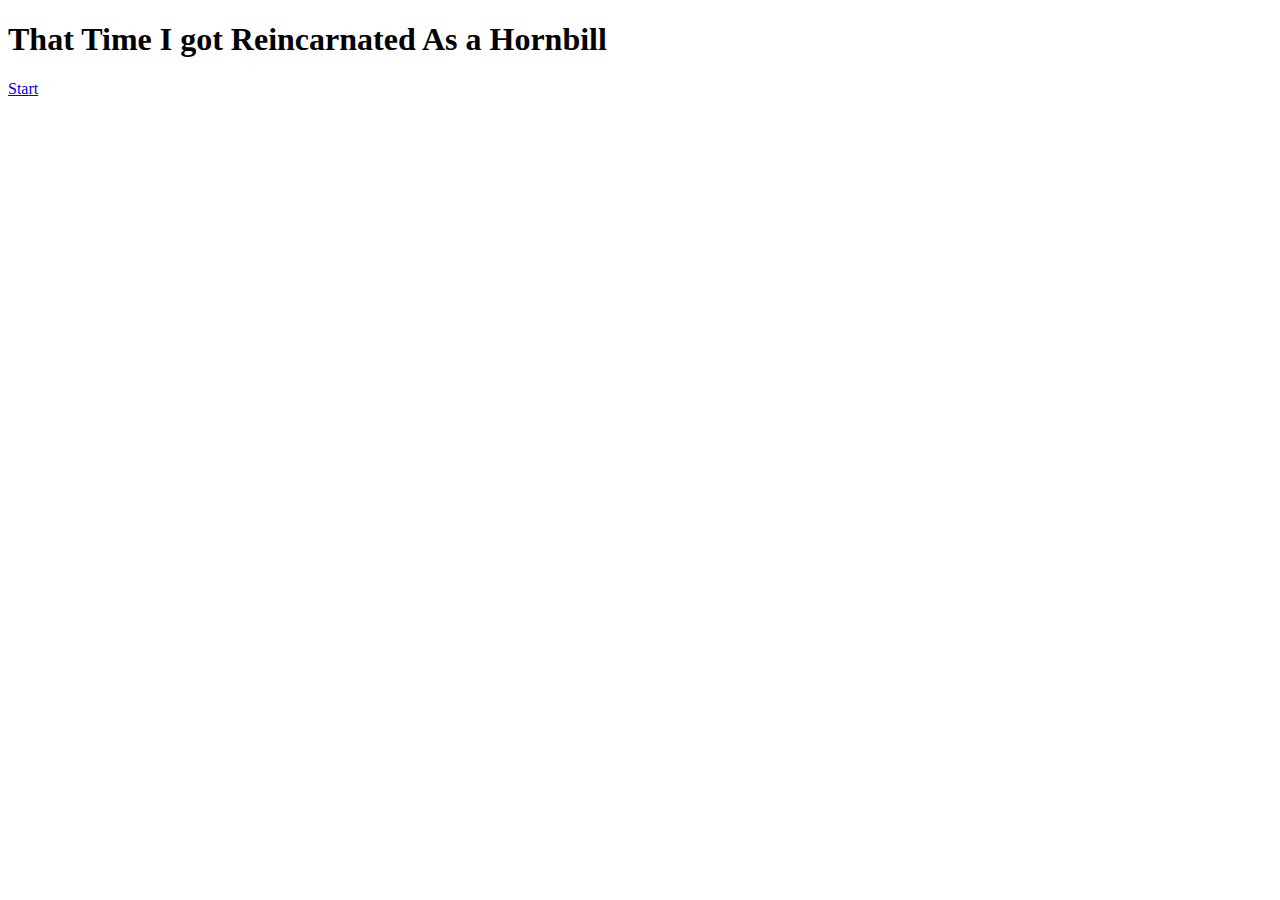
<file: index.html>
<!DOCTYPE html>
<html lang="en">
<head>
    <meta charset="UTF-8">
    <meta name="viewport" content="width=device-width, initial-scale=1.0">
    <title>That Time I got Reincarnated As a Hornbill</title>
</head>
<body>
    <h1>That Time I got Reincarnated As a Hornbill</h1>
    <a href="./scene_0/scene_0.html">Start</a>
</body>
</html>
</file>
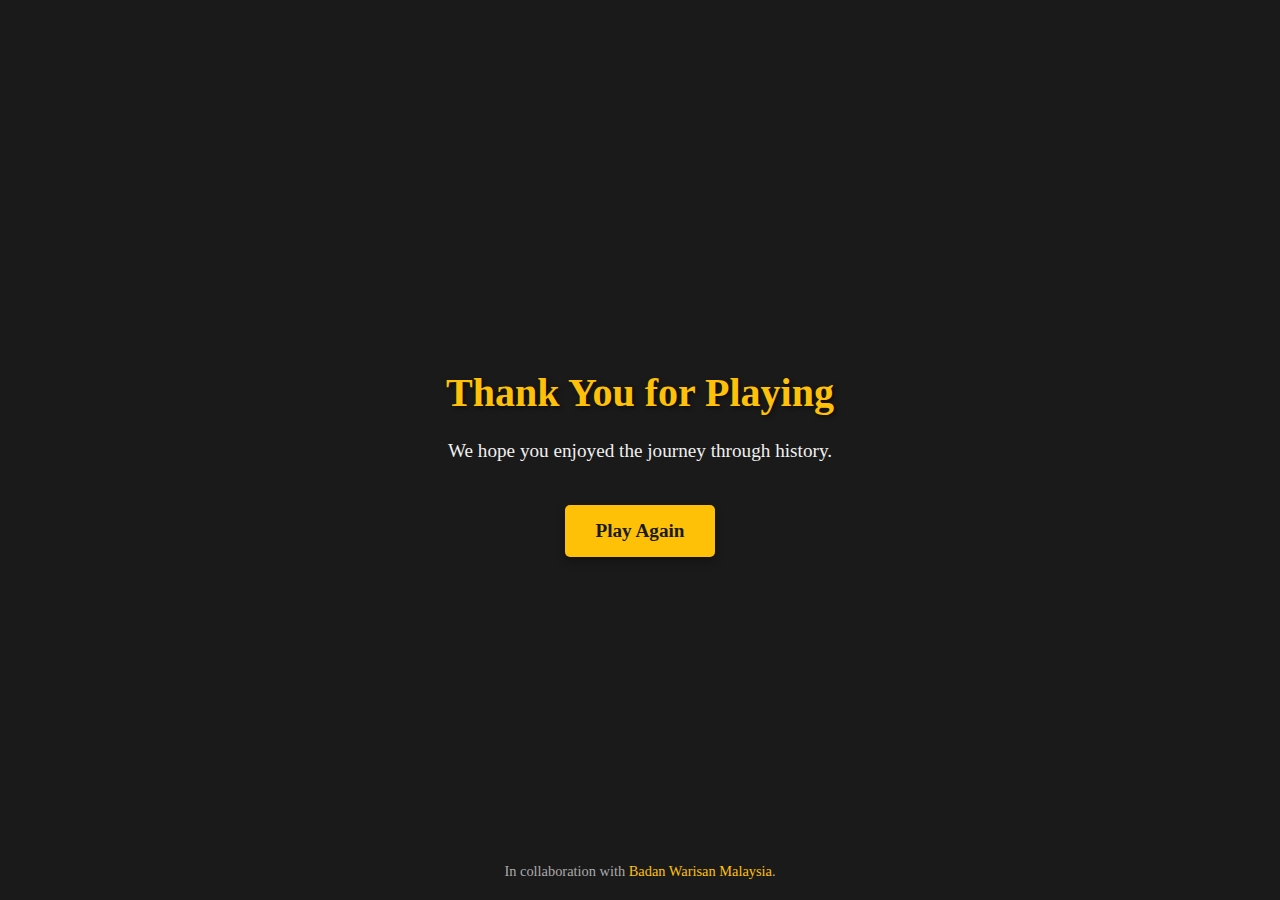
<file: end_credit.html>
<!DOCTYPE html>
<html lang="en">
<head>
    <meta charset="UTF-8">
    <meta name="viewport" content="width=device-width, initial-scale=1.0">
    <title>That Time I got Reincarnated As a Hornbill</title>
    <style>
        body {
            background-color: #1a1a1a;
            color: #f0f0f0;
            font-family: 'Georgia', serif;
            display: flex;
            flex-direction: column;
            justify-content: center;
            align-items: center;
            min-height: 100vh;
            margin: 0;
            text-align: center;
            padding: 20px;
            box-sizing: border-box;
        }
        .container {
            max-width: 800px;
        }
        h1 {
            font-size: 2.5em;
            color: #ffc107; /* A golden/yellow color */
            text-shadow: 2px 2px 4px rgba(0,0,0,0.5);
            margin-bottom: 0.5em;
        }
        p {
            font-size: 1.2em;
            line-height: 1.6;
            margin-bottom: 2em;
        }
        .start-button {
            display: inline-block;
            padding: 15px 30px;
            font-size: 1.2em;
            font-weight: bold;
            color: #1a1a1a;
            background-color: #ffc107;
            border: none;
            border-radius: 5px;
            text-decoration: none;
            transition: background-color 0.3s, transform 0.3s;
            box-shadow: 0 4px 8px rgba(0,0,0,0.3);
        }
        .start-button:hover {
            background-color: #ffca2c;
            transform: translateY(-2px);
        }
        footer {
            position: absolute;
            bottom: 20px;
            font-size: 0.9em;
            color: #aaa;
        }
        footer a {
            color: #ffc107;
            text-decoration: none;
        }
        footer a:hover {
            text-decoration: underline;
        }
    </style>
</head>
<body>
    <div class="container">
        <h1>Thank You for Playing</h1>
        <p>
            We hope you enjoyed the journey through history.
        </p>
        <a href="index.html" class="start-button">Play Again</a>
    </div>
    <footer>
        In collaboration with <a href="https://badanwarisanmalaysia.org/" target="_blank" rel="noopener noreferrer">Badan Warisan Malaysia</a>.
    </footer>
</body>
</html>
</file>
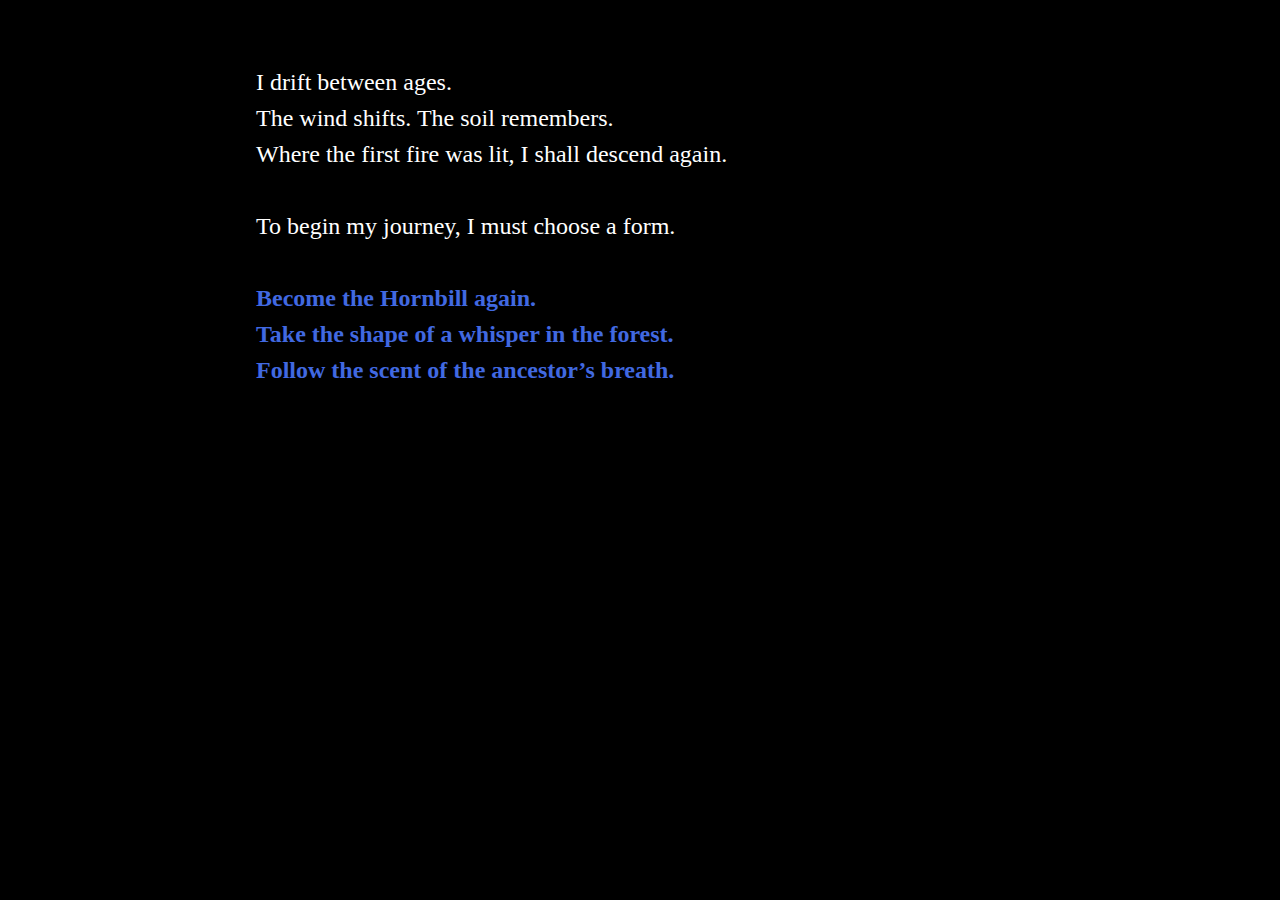
<file: story.html>
<!DOCTYPE html>
<html>
<head>
<meta charset="utf-8">
<title>That Time I Got Reincarnated As a Hornbill</title>
<style title="Twine CSS">@-webkit-keyframes appear{0%{opacity:0}to{opacity:1}}@keyframes appear{0%{opacity:0}to{opacity:1}}@-webkit-keyframes fade-in-out{0%,to{opacity:0}50%{opacity:1}}@keyframes fade-in-out{0%,to{opacity:0}50%{opacity:1}}@-webkit-keyframes rumble{50%{-webkit-transform:translateY(-0.2em);transform:translateY(-0.2em)}}@keyframes rumble{50%{-webkit-transform:translateY(-0.2em);transform:translateY(-0.2em)}}@-webkit-keyframes shudder{50%{-webkit-transform:translateX(0.2em);transform:translateX(0.2em)}}@keyframes shudder{50%{-webkit-transform:translateX(0.2em);transform:translateX(0.2em)}}@-webkit-keyframes box-flash{0%{background-color:white;color:white}}@keyframes box-flash{0%{background-color:white;color:white}}@-webkit-keyframes pulse{0%{-webkit-transform:scale(0, 0);transform:scale(0, 0)}20%{-webkit-transform:scale(1.2, 1.2);transform:scale(1.2, 1.2)}40%{-webkit-transform:scale(0.9, 0.9);transform:scale(0.9, 0.9)}60%{-webkit-transform:scale(1.05, 1.05);transform:scale(1.05, 1.05)}80%{-webkit-transform:scale(0.925, 0.925);transform:scale(0.925, 0.925)}to{-webkit-transform:scale(1, 1);transform:scale(1, 1)}}@keyframes pulse{0%{-webkit-transform:scale(0, 0);transform:scale(0, 0)}20%{-webkit-transform:scale(1.2, 1.2);transform:scale(1.2, 1.2)}40%{-webkit-transform:scale(0.9, 0.9);transform:scale(0.9, 0.9)}60%{-webkit-transform:scale(1.05, 1.05);transform:scale(1.05, 1.05)}80%{-webkit-transform:scale(0.925, 0.925);transform:scale(0.925, 0.925)}to{-webkit-transform:scale(1, 1);transform:scale(1, 1)}}@-webkit-keyframes shudder-in{0%, to{-webkit-transform:translateX(0em);transform:translateX(0em)}5%, 25%, 45%{-webkit-transform:translateX(-1em);transform:translateX(-1em)}15%, 35%, 55%{-webkit-transform:translateX(1em);transform:translateX(1em)}65%{-webkit-transform:translateX(-0.6em);transform:translateX(-0.6em)}75%{-webkit-transform:translateX(0.6em);transform:translateX(0.6em)}85%{-webkit-transform:translateX(-0.2em);transform:translateX(-0.2em)}95%{-webkit-transform:translateX(0.2em);transform:translateX(0.2em)}}@keyframes shudder-in{0%, to{-webkit-transform:translateX(0em);transform:translateX(0em)}5%, 25%, 45%{-webkit-transform:translateX(-1em);transform:translateX(-1em)}15%, 35%, 55%{-webkit-transform:translateX(1em);transform:translateX(1em)}65%{-webkit-transform:translateX(-0.6em);transform:translateX(-0.6em)}75%{-webkit-transform:translateX(0.6em);transform:translateX(0.6em)}85%{-webkit-transform:translateX(-0.2em);transform:translateX(-0.2em)}95%{-webkit-transform:translateX(0.2em);transform:translateX(0.2em)}}@-webkit-keyframes rumble-in{0%, to{-webkit-transform:translateY(0em);transform:translateY(0em)}5%, 25%, 45%{-webkit-transform:translateY(-1em);transform:translateY(-1em)}15%, 35%, 55%{-webkit-transform:translateY(1em);transform:translateY(1em)}65%{-webkit-transform:translateY(-0.6em);transform:translateY(-0.6em)}75%{-webkit-transform:translateY(0.6em);transform:translateY(0.6em)}85%{-webkit-transform:translateY(-0.2em);transform:translateY(-0.2em)}95%{-webkit-transform:translateY(0.2em);transform:translateY(0.2em)}}@keyframes rumble-in{0%, to{-webkit-transform:translateY(0em);transform:translateY(0em)}5%, 25%, 45%{-webkit-transform:translateY(-1em);transform:translateY(-1em)}15%, 35%, 55%{-webkit-transform:translateY(1em);transform:translateY(1em)}65%{-webkit-transform:translateY(-0.6em);transform:translateY(-0.6em)}75%{-webkit-transform:translateY(0.6em);transform:translateY(0.6em)}85%{-webkit-transform:translateY(-0.2em);transform:translateY(-0.2em)}95%{-webkit-transform:translateY(0.2em);transform:translateY(0.2em)}}@-webkit-keyframes slide-right{0%{-webkit-transform:translateX(-100vw);transform:translateX(-100vw)}}@keyframes slide-right{0%{-webkit-transform:translateX(-100vw);transform:translateX(-100vw)}}@-webkit-keyframes slide-left{0%{-webkit-transform:translateX(100vw);transform:translateX(100vw)}}@keyframes slide-left{0%{-webkit-transform:translateX(100vw);transform:translateX(100vw)}}@-webkit-keyframes slide-up{0%{-webkit-transform:translateY(100vh);transform:translateY(100vh)}}@keyframes slide-up{0%{-webkit-transform:translateY(100vh);transform:translateY(100vh)}}@-webkit-keyframes slide-down{0%{-webkit-transform:translateY(-100vh);transform:translateY(-100vh)}}@keyframes slide-down{0%{-webkit-transform:translateY(-100vh);transform:translateY(-100vh)}}@-webkit-keyframes flicker{0%,29%,31%,63%,65%,77%,79%,86%,88%,91%,93%{opacity:0}30%{opacity:0.2}64%{opacity:0.4}78%{opacity:0.6}87%{opacity:0.8}92%, to{opacity:1}}@keyframes flicker{0%,29%,31%,63%,65%,77%,79%,86%,88%,91%,93%{opacity:0}30%{opacity:0.2}64%{opacity:0.4}78%{opacity:0.6}87%{opacity:0.8}92%, to{opacity:1}}.debug-mode tw-expression[type=hookref]{background-color:rgba(115,123,140,0.15)}.debug-mode tw-expression[type=hookref]::after{font-size:0.8rem;padding-left:0.2rem;padding-right:0.2rem;vertical-align:top;content:"?" attr(name)}.debug-mode tw-expression[type=variable]{background-color:rgba(140,128,115,0.15)}.debug-mode tw-expression[type=variable]::after{font-size:0.8rem;padding-left:0.2rem;padding-right:0.2rem;vertical-align:top;content:"$" attr(name)}.debug-mode tw-expression[type=tempVariable]{background-color:rgba(140,128,115,0.15)}.debug-mode tw-expression[type=tempVariable]::after{font-size:0.8rem;padding-left:0.2rem;padding-right:0.2rem;vertical-align:top;content:"_" attr(name)}.debug-mode tw-expression[type=macro]:nth-of-type(4n+0){background-color:rgba(136,153,102,0.15)}.debug-mode tw-expression[type=macro]:nth-of-type(2n+1){background-color:rgba(102,153,102,0.15)}.debug-mode tw-expression[type=macro]:nth-of-type(4n+2){background-color:rgba(102,153,136,0.15)}.debug-mode tw-expression[type=macro][name="for"],.debug-mode tw-expression[type=macro][name="loop"],.debug-mode tw-expression[type=macro][name="print"],.debug-mode tw-expression[type=macro][name="enchant"],.debug-mode tw-expression[type=macro][name="display"]{background-color:rgba(0,170,255,0.1) !important}.debug-mode tw-expression[type=macro][name="if"],.debug-mode tw-expression[type=macro][name="if"]+tw-hook:not([name]),.debug-mode tw-expression[type=macro][name="unless"],.debug-mode tw-expression[type=macro][name="unless"]+tw-hook:not([name]),.debug-mode tw-expression[type=macro][name="elseif"],.debug-mode tw-expression[type=macro][name="elseif"]+tw-hook:not([name]),.debug-mode tw-expression[type=macro][name="else"],.debug-mode tw-expression[type=macro][name="else"]+tw-hook:not([name]){background-color:rgba(0,255,0,0.1) !important}.debug-mode tw-expression[type=macro][name="hidden"],.debug-mode tw-expression[type=macro].false{background-color:rgba(255,0,0,0.2) !important}.debug-mode tw-expression[type=macro][name="hidden"]+tw-hook:not([name]),.debug-mode tw-expression[type=macro].false+tw-hook:not([name]){display:none}.debug-mode tw-expression[type=macro][name="either"],.debug-mode tw-expression[type=macro][name="a"],.debug-mode tw-expression[type=macro][name="dm"],.debug-mode tw-expression[type=macro][name="ds"],.debug-mode tw-expression[type=macro][name="array"],.debug-mode tw-expression[type=macro][name^="sub"],.debug-mode tw-expression[type=macro][name="altered"],.debug-mode tw-expression[type=macro][name="count"],.debug-mode tw-expression[type=macro][name^="data"],.debug-mode tw-expression[type=macro][name="find"],.debug-mode tw-expression[type=macro][name$="ed"],.debug-mode tw-expression[type=macro][name$="-pass"],.debug-mode tw-expression[type=macro][name="range"],.debug-mode tw-expression[type=macro][name^="num"],.debug-mode tw-expression[type=macro][name^="str"],.debug-mode tw-expression[type=macro][name="text"],.debug-mode tw-expression[type=macro][name^="lower"],.debug-mode tw-expression[type=macro][name^="upper"],.debug-mode tw-expression[type=macro][name="words"],.debug-mode tw-expression[type=macro][name="ceil"],.debug-mode tw-expression[type=macro][name="floor"],.debug-mode tw-expression[type=macro][name="random"],.debug-mode tw-expression[type=macro][name="abs"],.debug-mode tw-expression[type=macro][name="cos"],.debug-mode tw-expression[type=macro][name="exp"],.debug-mode tw-expression[type=macro][name^="log"],.debug-mode tw-expression[type=macro][name="max"],.debug-mode tw-expression[type=macro][name="min"],.debug-mode tw-expression[type=macro][name="pow"],.debug-mode tw-expression[type=macro][name="sign"],.debug-mode tw-expression[type=macro][name="sin"],.debug-mode tw-expression[type=macro][name="sqrt"],.debug-mode tw-expression[type=macro][name="tan"],.debug-mode tw-expression[type=macro][name="round"],.debug-mode tw-expression[type=macro][name^="hsl"],.debug-mode tw-expression[type=macro][name^="rgb"]{background-color:rgba(255,255,0,0.2) !important}.debug-mode tw-expression[type=macro][name$="-game"],.debug-mode tw-expression[type=macro][name="move"],.debug-mode tw-expression[type=macro][name="put"],.debug-mode tw-expression[type=macro][name="set"]{background-color:rgba(255,128,0,0.2) !important}.debug-mode tw-expression[type=macro][name^="link"],.debug-mode tw-expression[type=macro][name$="-link"],.debug-mode tw-expression[type=macro][name="dropdown"],.debug-mode tw-expression[type=macro][name^="click"],.debug-mode tw-expression[type=macro][name="goto"],.debug-mode tw-expression[type=macro][name="undo"],.debug-mode tw-expression[type=macro][name^="mouseo"]{background-color:rgba(32,191,223,0.2) !important}.debug-mode tw-expression[type=macro][name^="replace"],.debug-mode tw-expression[type=macro][name^="prepend"],.debug-mode tw-expression[type=macro][name^="append"],.debug-mode tw-expression[type=macro][name="show"],.debug-mode tw-expression[type=macro][name^="remove"]{background-color:rgba(223,96,32,0.2) !important}.debug-mode tw-expression[type=macro][name="event"],.debug-mode tw-expression[type=macro][name="live"]{background-color:rgba(32,32,223,0.2) !important}.debug-mode tw-expression[type=macro][name="align"],.debug-mode tw-expression[type=macro][name^="colo"],.debug-mode tw-expression[type=macro][name="background"],.debug-mode tw-expression[type=macro][name="css"],.debug-mode tw-expression[type=macro][name="font"],.debug-mode tw-expression[type=macro][name="hook"],.debug-mode tw-expression[type=macro][name$="-style"],.debug-mode tw-expression[type=macro][name^="text-"],.debug-mode tw-expression[type=macro][name^="transition"],.debug-mode tw-expression[type=macro][name^="t8n"],.debug-mode tw-expression[type=macro][name="live"]{background-color:rgba(255,191,0,0.2) !important}.debug-mode tw-expression[type=macro]::before{content:"(" attr(name) ":)";padding:0 0.5rem;font-size:1rem;vertical-align:middle;line-height:normal;background-color:inherit;border:1px solid rgba(255,255,255,0.5)}.debug-mode tw-hook{background-color:rgba(0,85,255,0.1) !important}.debug-mode tw-hook::before{font-size:0.8rem;padding-left:0.2rem;padding-right:0.2rem;vertical-align:top;content:"["}.debug-mode tw-hook::after{font-size:0.8rem;padding-left:0.2rem;padding-right:0.2rem;vertical-align:top;content:"]"}.debug-mode tw-hook[name]::after{font-size:0.8rem;padding-left:0.2rem;padding-right:0.2rem;vertical-align:top;content:"]<" attr(name) "|"}.debug-mode tw-pseudo-hook{background-color:rgba(255,170,0,0.1) !important}.debug-mode tw-collapsed::before{font-size:0.8rem;padding-left:0.2rem;padding-right:0.2rem;vertical-align:top;content:"{"}.debug-mode tw-collapsed::after{font-size:0.8rem;padding-left:0.2rem;padding-right:0.2rem;vertical-align:top;content:"}"}.debug-mode tw-verbatim::before,.debug-mode tw-verbatim::after{font-size:0.8rem;padding-left:0.2rem;padding-right:0.2rem;vertical-align:top;content:"`"}.debug-mode tw-align[style*="text-align: center"]{background:linear-gradient(to right, rgba(255,204,189,0) 0%, rgba(255,204,189,0.25) 50%, rgba(255,204,189,0) 100%)}.debug-mode tw-align[style*="text-align: left"]{background:linear-gradient(to right, rgba(255,204,189,0.25) 0%, rgba(255,204,189,0) 100%)}.debug-mode tw-align[style*="text-align: right"]{background:linear-gradient(to right, rgba(255,204,189,0) 0%, rgba(255,204,189,0.25) 100%)}.debug-mode tw-column{background-color:rgba(189,228,255,0.2)}.debug-mode tw-enchantment{animation:enchantment 0.5s infinite;-webkit-animation:enchantment 0.5s infinite;border:1px solid}.debug-mode tw-link::after,.debug-mode tw-broken-link::after{font-size:0.8rem;padding-left:0.2rem;padding-right:0.2rem;vertical-align:top;content:attr(passage-name)}.debug-mode tw-include{background-color:rgba(204,128,51,0.1)}.debug-mode tw-include::before{font-size:0.8rem;padding-left:0.2rem;padding-right:0.2rem;vertical-align:top;content:attr(type) ' "' attr(title) '"'}@keyframes enchantment{0%,to{border-color:#ffb366}50%{border-color:#6fc}}@-webkit-keyframes enchantment{0%,to{border-color:#ffb366}50%{border-color:#6fc}}tw-debugger{position:fixed;box-sizing:border-box;bottom:0;right:0;z-index:999999;min-width:10em;min-height:1em;padding:0em 1em 1em 1em;font-size:1.25em;font-family:sans-serif;color:#000;border-left:solid #000 2px;border-top:solid #000 2px;border-top-left-radius:.5em;background:#fff;opacity:1}tw-debugger select{margin-right:1em;width:12em}tw-debugger button{border-radius:3px;border:solid #999 1px;margin:auto 4px;background-color:#fff;font-size:inherit;color:#000}tw-debugger button.enabled{background-color:#eee;box-shadow:inset #ddd 3px 5px 0.5em}tw-debugger .panel{display:-webkit-box;display:-webkit-flex;display:-moz-flex;display:-ms-flexbox;display:flex;-webkit-box-direction:normal;-webkit-box-orient:vertical;-webkit-flex-direction:column;-moz-flex-direction:column;-ms-flex-direction:column;flex-direction:column;position:absolute;bottom:100%;left:-2px;right:0;padding:1em;max-height:40vh;overflow-y:scroll;overflow-x:hidden;z-index:999998;background:#fff;border:inherit;border-bottom:solid #999 2px;border-top-left-radius:.5em;border-bottom-left-radius:.5em;font-size:0.8em}tw-debugger .panel:empty,tw-debugger .panel[hidden]{display:none}tw-debugger .panel table{border-spacing:0px}tw-debugger .variable-row{display:-webkit-box;display:-webkit-flex;display:-moz-flex;display:-ms-flexbox;display:flex;-webkit-box-direction:normal;-webkit-box-orient:horizontal;-webkit-flex-direction:row;-moz-flex-direction:row;-ms-flex-direction:row;flex-direction:row;flex-shrink:0}tw-debugger .variable-row:nth-child(2n){background:#EEE}tw-debugger .variable-name{display:inline-block;width:50%}tw-debugger .temporary-variable-scope{opacity:0.8;font-size:0.75em}tw-debugger .temporary-variable-scope::before{content:" in "}tw-debugger .global::before{content:"$"}tw-debugger .temporary::before{content:"_"}tw-debugger .variable-path{opacity:0.4}tw-debugger .variable-value{display:inline-block;width:50%}tw-debugger .error-row{background-color:rgba(230,101,204,0.3)}tw-debugger .error-row:nth-child(2n){background-color:rgba(237,145,219,0.3)}tw-debugger .error-row *{padding:0.25em 0.5em}tw-debugger .error-row .error-message{cursor:help}tw-debugger .panel-source{font-family:monospace;overflow-x:scroll;white-space:pre}tw-debugger .tabs{padding-bottom:0.5em}tw-debugger .tab{border-radius:0px 0px 0.5em 0.5em;border-top:none}tw-dialog{z-index:999997;position:fixed;left:auto;right:auto;bottom:auto;top:auto;border:#fff solid 2px;padding:2em;color:#fff;background-color:#000;display:block;max-width:50vw;max-height:75vh;overflow:hidden}tw-dialog input[type=text]{font-size:inherit;width:100%}tw-backdrop{z-index:999996;position:fixed;top:0;left:0;right:0;bottom:0;background-color:rgba(0,0,0,0.8);display:flex;align-items:center;justify-content:center}tw-link,.link,tw-icon,.enchantment-clickblock{cursor:pointer}tw-link,.enchantment-link{color:#4169E1;font-weight:bold;text-decoration:none;transition:color 0.2s ease-in-out}tw-passage tw-enchantment[style^="color"] tw-link:not(:hover),tw-passage tw-enchantment[style*=" color"] tw-link:not(:hover),tw-passage tw-enchantment[style^="color"] .enchantment-link:not(:hover),tw-passage tw-enchantment[style*=" color"] .enchantment-link:not(:hover){color:inherit}tw-link:hover,.enchantment-link:hover{color:#00bfff}tw-link:active,.enchantment-link:active{color:#DD4B39}.visited{color:#6941e1}tw-passage tw-enchantment[style^="color"] .visited:not(:hover),tw-passage tw-enchantment[style*=" color"] .visited:not(:hover){color:inherit}.visited:hover{color:#E3E}tw-broken-link{color:#993333;border-bottom:2px solid #993333;cursor:not-allowed}tw-passage tw-enchantment[style^="color"] tw-broken-link:not(:hover),tw-passage tw-enchantment[style*=" color"] tw-broken-link:not(:hover){color:inherit}.enchantment-mouseover{border-bottom:1px dashed #666}.enchantment-mouseout{border:rgba(64,149,191,0.25) 1px solid}.enchantment-mouseout:hover{background-color:rgba(64,149,191,0.25);border:transparent 1px solid;border-radius:0.2em}.enchantment-clickblock{box-shadow:inset 0 0 0 0.5vmax;display:block;color:rgba(65,105,225,0.5);transition:color 0.2s ease-in-out}.enchantment-clickblock:hover{color:rgba(0,191,255,0.5)}.enchantment-clickblock:active{color:rgba(222,78,59,0.5)}html{margin:0;height:100%;overflow-x:hidden}*,:before,:after{position:relative;box-sizing:inherit}body{margin:0;height:100%}tw-storydata{display:none}tw-story{display:-webkit-box;display:-webkit-flex;display:-moz-flex;display:-ms-flexbox;display:flex;-webkit-box-direction:normal;-webkit-box-orient:vertical;-webkit-flex-direction:column;-moz-flex-direction:column;-ms-flex-direction:column;flex-direction:column;font:100% Georgia, serif;box-sizing:border-box;width:100%;min-height:100%;font-size:1.5em;line-height:1.5em;padding:5% 20%;margin:0;overflow:hidden;background-color:#000;color:#fff}tw-story br[data-cons]{display:block;height:0;margin:0.8ex 0}tw-story select{background-color:transparent;font:inherit;border-style:solid;padding:2px}tw-story select:not([disabled]){color:inherit}tw-passage{display:block}tw-sidebar{left:-5em;width:3em;position:absolute;text-align:center;display:block}tw-icon{display:block;margin:0.5em 0;opacity:0.2;font-size:2.75em}tw-icon:hover{opacity:0.4}tw-hook:empty,tw-expression:empty{display:none}tw-error{display:inline-block;border-radius:0.2em;padding:0.2em;font-size:1rem;cursor:help}tw-error.error{background-color:rgba(223,58,190,0.4);color:#fff}tw-error.warning{background-color:rgba(223,140,58,0.4);color:#fff;display:none}.debug-mode tw-error.warning{display:inline}tw-error-explanation{display:block;font-size:0.8rem;line-height:1rem}tw-error-explanation-button{cursor:pointer;line-height:0em;border-radius:1px;border:1px solid black;font-size:0.8rem;margin:0 0.4rem;opacity:0.5}tw-error-explanation-button .folddown-arrowhead{display:inline-block}tw-notifier{border-radius:0.2em;padding:0.2em;font-size:1rem;background-color:rgba(223,182,58,0.4);display:none}.debug-mode tw-notifier{display:inline}tw-notifier::before{content:attr(message)}tw-colour{border:1px solid black;display:inline-block;width:1em;height:1em}h1{font-size:3em}h2{font-size:2.25em}h3{font-size:1.75em}h1,h2,h3,h4,h5,h6{line-height:1em;margin:0.3em 0 0.6em 0}pre{font-size:1rem;line-height:initial}small{font-size:70%}big{font-size:120%}mark{color:rgba(0,0,0,0.6);background-color:#ff9}ins{color:rgba(0,0,0,0.6);background-color:rgba(255,242,204,0.5);border-radius:0.5em;box-shadow:0em 0em 0.2em #ffe699;text-decoration:none}center{text-align:center;margin:0 auto;width:60%}blink{text-decoration:none;animation:fade-in-out 1s steps(1, end) infinite alternate;-webkit-animation:fade-in-out 1s steps(1, end) infinite alternate}tw-align{display:block}tw-columns{display:-webkit-box;display:-webkit-flex;display:-moz-flex;display:-ms-flexbox;display:flex;-webkit-box-direction:normal;-webkit-box-orient:horizontal;-webkit-flex-direction:row;-moz-flex-direction:row;-ms-flex-direction:row;flex-direction:row;-webkit-box-pack:justify;-ms-flex-pack:justify;-webkit-justify-content:space-between;-moz-justify-content:space-between;justify-content:space-between}tw-outline{color:white;text-shadow:-1px -1px 0 #000, 1px -1px 0 #000, -1px 1px 0 #000, 1px 1px 0 #000}tw-shadow{text-shadow:0.08em 0.08em 0.08em #000}tw-emboss{text-shadow:0.08em 0.08em 0em #000;color:white}tw-condense{letter-spacing:-0.08em}tw-expand{letter-spacing:0.1em}tw-blur{color:transparent;text-shadow:0em 0em 0.08em #000}tw-blurrier{color:transparent;text-shadow:0em 0em 0.2em #000}tw-blurrier::selection{background-color:transparent;color:transparent}tw-blurrier::-moz-selection{background-color:transparent;color:transparent}tw-smear{color:transparent;text-shadow:0em 0em 0.02em rgba(0,0,0,0.75),-0.2em 0em 0.5em rgba(0,0,0,0.5),0.2em 0em 0.5em rgba(0,0,0,0.5)}tw-mirror{display:inline-block;transform:scaleX(-1);-webkit-transform:scaleX(-1)}tw-upside-down{display:inline-block;transform:scaleY(-1);-webkit-transform:scaleY(-1)}tw-fade-in-out{text-decoration:none;animation:fade-in-out 2s ease-in-out infinite alternate;-webkit-animation:fade-in-out 2s ease-in-out infinite alternate}tw-rumble{-webkit-animation:rumble linear 0.1s 0s infinite;animation:rumble linear 0.1s 0s infinite;display:inline-block}tw-shudder{-webkit-animation:shudder linear 0.1s 0s infinite;animation:shudder linear 0.1s 0s infinite;display:inline-block}tw-shudder-in{animation:shudder-in 1s ease-out;-webkit-animation:shudder-in 1s ease-out}.transition-in{-webkit-animation:appear 0ms step-start;animation:appear 0ms step-start}.transition-out{-webkit-animation:appear 0ms step-end;animation:appear 0ms step-end}[data-t8n^=dissolve].transition-in{-webkit-animation:appear .8s;animation:appear .8s}[data-t8n^=dissolve].transition-out{-webkit-animation:appear .8s reverse;animation:appear .8s reverse}[data-t8n^=shudder].transition-in{display:inline-block;-webkit-animation:shudder-in .8s;animation:shudder-in .8s}[data-t8n^=shudder].transition-out{display:inline-block;-webkit-animation:shudder-in .8s reverse;animation:shudder-in .8s reverse}[data-t8n^=rumble].transition-in{display:inline-block;-webkit-animation:rumble-in .8s;animation:rumble-in .8s}[data-t8n^=rumble].transition-out{display:inline-block;-webkit-animation:rumble-in .8s reverse;animation:rumble-in .8s reverse}[data-t8n^=boxflash].transition-in{-webkit-animation:box-flash .8s;animation:box-flash .8s}[data-t8n^=pulse].transition-in{-webkit-animation:pulse .8s;animation:pulse .8s;display:inline-block}[data-t8n^=pulse].transition-out{-webkit-animation:pulse .8s reverse;animation:pulse .8s reverse;display:inline-block}[data-t8n^=slideleft].transition-in{-webkit-animation:slide-left .8s;animation:slide-left .8s;display:inline-block}[data-t8n^=slideleft].transition-out{-webkit-animation:slide-right .8s reverse;animation:slide-right .8s reverse;display:inline-block}[data-t8n^=slideright].transition-in{-webkit-animation:slide-right .8s;animation:slide-right .8s;display:inline-block}[data-t8n^=slideright].transition-out{-webkit-animation:slide-left .8s reverse;animation:slide-left .8s reverse;display:inline-block}[data-t8n^=slideup].transition-in{-webkit-animation:slide-up .8s;animation:slide-up .8s;display:inline-block}[data-t8n^=slideup].transition-out{-webkit-animation:slide-down .8s reverse;animation:slide-down .8s reverse;display:inline-block}[data-t8n^=slidedown].transition-in{-webkit-animation:slide-down .8s;animation:slide-down .8s;display:inline-block}[data-t8n^=slidedown].transition-out{-webkit-animation:slide-up .8s reverse;animation:slide-up .8s reverse;display:inline-block}[data-t8n^=flicker].transition-in{-webkit-animation:flicker .8s;animation:flicker .8s}[data-t8n^=flicker].transition-out{-webkit-animation:flicker .8s reverse;animation:flicker .8s reverse}[data-t8n$=fast]{animation-duration:.4s;-webkit-animation-duration:.4s}[data-t8n$=slow]{animation-duration:1.6s;-webkit-animation-duration:1.6s}
</style>
</head>

<body>

<tw-story></tw-story>

<!-- UUID://21E91320-1AFB-4734-9D3A-85E2EE1CD6DC// --><tw-storydata name="That Time I Got Reincarnated As a Hornbill" startnode="21" creator="Tweego" creator-version="2.1.1+81d1d71" ifid="21E91320-1AFB-4734-9D3A-85E2EE1CD6DC" zoom="0.6" format="Harlowe" format-version="3.1.0" options="" hidden><style role="stylesheet" id="twine-user-stylesheet" type="text/twine-css"></style><script role="script" id="twine-user-script" type="text/twine-javascript"></script><tw-passagedata pid="1" name="Chapter 1" tags="" position="400,150" size="100,100">Then I fall with the dawn…
[[ …into the valley where stone remembers every footstep.|Lenggong Valley]]</tw-passagedata><tw-passagedata pid="2" name="Lenggong Valley" tags="" position="575,150" size="100,100">Here, 11,000 years before the sultanates,
 a community tends to one they will one day call Perak Man.
 
&#39;&#39;Kala:&#39;&#39;
His breath is shallow today… but the Semangat within him flickers still.


He is frail, with a twisted arm and shortened fingers.
 Yet they keep him alive. They protect him.
 
 (live: 2s)[
  (goto: &quot;Interaction with Kala&quot;)
]</tw-passagedata><tw-passagedata pid="3" name="Appear briefly as a silhouette." tags="" position="1450,250" size="100,100">&#39;&#39;TRIBE MEMBER:&#39;&#39;
The watcher… the omen!

&#39;&#39;KALA:&#39;&#39;
 It is a blessing. Do not fear.
 
(live: 2s)[
(goto: &quot;Bujang Valley&quot;)
]</tw-passagedata><tw-passagedata pid="4" name="Ask Sumana what becomes of this land." tags="" position="1725,100" size="100,100">&#39;&#39;RAJAH SUMAN:&#39;&#39;
This valley becomes part of a great tapestry.
 Trade routes. Temples.
 A people who bend metal to shape destiny.
 
 (live: 2s)[
(goto: &quot;Ritual of Passing&quot;)
]</tw-passagedata><tw-passagedata pid="5" name="Ask about the cave rituals." tags="" position="1100,400" size="100,100">&#39;&#39;KALA:&#39;&#39;
 We bury the body curled like the unborn.
 Birth and death must mirror. The circle must close.
 
     (live: 2s)[
  (goto: &quot;Nightfall, Firelight&quot;)
]</tw-passagedata><tw-passagedata pid="6" name="Ask about the ships he mentioned." tags="" position="1725,250" size="100,100">&#39;&#39;RAJAH SUMANA:&#39;&#39;
They come from lands called India and China.
 Bringing beads, silk, and stories.
 And they will seek ports where the river kisses the sea.
 
  (live: 2s)[
(goto: &quot;Ritual of Passing&quot;)
]</tw-passagedata><tw-passagedata pid="7" name="Ask about their beliefs." tags="" position="1100,100" size="100,100">&#39;&#39;THE HORNBILL:&#39;&#39;
What do you believe happens after death?
 
&#39;&#39;KALA:&#39;&#39;
 The Semangat walks. It searches for warmth and kin.
 If forgotten, it wanders without name
 
    (live: 2s)[
  (goto: &quot;Nightfall, Firelight&quot;)
]</tw-passagedata><tw-passagedata pid="8" name="Ask why he appeared tonight." tags="" position="1725,400" size="100,100">&#39;&#39;RAJAH SUMANA:&#39;&#39;
The spirits opened the path.
 I follow the call of one who watches all eras…
 you.
 
  (live: 2s)[
(goto: &quot;Ritual of Passing&quot;)
]</tw-passagedata><tw-passagedata pid="9" name="Bless the child silently." tags="" position="1425,100" size="100,100">I brush the child’s cheek with a warm breeze.

&#39;&#39;CHILD:&#39;&#39;
Kala! Something touched me!

(live: 2s)[
(goto: &quot;Bujang Valley&quot;)
]</tw-passagedata><tw-passagedata pid="10" name="Bujang Valley" tags="" position="1600,250" size="100,100">But the river of time does not stand still.
A tremor runs through the night…
 
&#39;&#39;KALA:&#39;&#39;
What is this? The sky cracks open?

A presence enters — not of this tribe, not of this age.

[Enter RAJAH SUMANA — regal figure, shimmering, symbol of earliest trading kingship.]

&#39;&#39;RAJAH SUMANA:&#39;&#39;
Spirit. Elder. Hear me.
My time is far beyond yours, yet the river carries us together.

&#39;&#39;KALA:&#39;&#39;
Who stands before us? You walk like one born to command.

[[Ask Sumana what becomes of this land.]]
[[Ask about the ships he mentioned.]]
[[Ask why he appeared tonight.]]</tw-passagedata><tw-passagedata pid="11" name="Closing The PreHistoric Era" tags="" position="2200,275" size="100,100">&#39;&#39;KALA:&#39;&#39;
Spirit… you have guided us.
 Where will you go now?
 
&#39;&#39;THE HORNBILL:&#39;&#39;
The river pulls me forward.
 There are thrones to rise.
 Laws to be written.
 Sultans to be tested.
 
&#39;&#39;RAJAH SUMANA (voice echoing):&#39;&#39;
And kingdoms to be born.

(live: 2s)[
(goto: &quot;Time Rift to Era of Sultans&quot;)
]</tw-passagedata><tw-passagedata pid="12" name="Guide his Semangat gently." tags="" position="2025,125" size="100,100">I cradle his Semangat as it loosens from the body

(live: 2s)[
(goto: &quot;Closing The PreHistoric Era&quot;)
]</tw-passagedata><tw-passagedata pid="13" name="Historical Insight" tags="" position="950,250" size="100,100">They carry him to caves for shelter.
They bury their tools beside him.
Already, belief grows:
that Semangat follows the body into the next realm.
 
 &#39;&#39;KALA:&#39;&#39;
 We prepare the tools, the shells… he will not cross alone.
 
&#39;&#39;YOUNG HUNTER:&#39;&#39;
 Kala, why give him our finest? He cannot use them.
 
&#39;&#39;KALA:&#39;&#39;
 He will, in the land after this one.
 Leave no soul unarmed against the dark.
 
   [[Ask about their beliefs.]]
   [[Observe silently.]]
   [[Ask about the cave rituals.]]</tw-passagedata><tw-passagedata pid="14" name="I watch over him, as you do." tags="" position="675,325" size="100,100">&#39;&#39;KALA:&#39;&#39;
 The earth teaches compassion.
 A tribe that leaves one behind will soon lose all.
 
   (live: 2s)[
  (goto: &quot;Historical Insight&quot;)
]</tw-passagedata><tw-passagedata pid="15" name="Interaction with Kala" tags="" position="700,150" size="100,100">&#39;&#39;KALA:&#39;&#39;
 Spirit… I feel you watching.
 Why do you linger? Speak, if you will.
 
 [[I watch over him, as you do.]]
 [[Why do you care for the weak?]]
 [[Remain silent.]]</tw-passagedata><tw-passagedata pid="16" name="Nightfall, Firelight" tags="" position="1300,250" size="100,100">&#39;&#39;CHILD:&#39;&#39;
Kala, tell us the story! The one of the first hornbill!

&#39;&#39;TRIBE MEMBERS:&#39;&#39;
Yes! The one who carried the Semangat between branches!

 So they remember me…
 even before there were words carved in stone.

&#39;&#39;KALA:&#39;&#39;
It is said the first hornbill bore the wind’s breath.
A watcher. A guide.
 One who sees across ages.
 
 [[Bless the child silently.]]
 [[Appear briefly as a silhouette.]]
 [[Stir the fire as a sign.]]</tw-passagedata><tw-passagedata pid="17" name="Observe silently." tags="" position="1100,250" size="100,100">I remain the unseen witness.
Their rituals speak enough

    (live: 2s)[
  (goto: &quot;Nightfall, Firelight&quot;)
]</tw-passagedata><tw-passagedata pid="18" name="Remain distant, observing." tags="" position="2025,275" size="100,100">I watch without touching.
 Semangat must learn to walk alone.
 (live: 2s)[
(goto: &quot;Closing The PreHistoric Era&quot;)
]</tw-passagedata><tw-passagedata pid="19" name="Remain silent." tags="" position="550,325" size="100,100">&#39;&#39;KALA:&#39;&#39;
 Ah… the spirits speak even in silence.
 
  (live: 2s)[
  (goto: &quot;Historical Insight&quot;)
]</tw-passagedata><tw-passagedata pid="20" name="Ritual of Passing" tags="" position="1875,250" size="100,100">[Days pass. Perak Man’s breath grows weaker.]

The tribe gathers for the final rite.

&#39;&#39;KALA:&#39;&#39;
Prepare the shells. The stone tool.
 Lay him curled like the child he once was.
 
&#39;&#39;CHILD:&#39;&#39;
Kala… will he walk with the spirits now?

&#39;&#39;KALA:&#39;&#39;
He will walk with peace.
 And he will be remembered.
 
 [[Guide his Semangat gently.]]
 [[Remain distant, observing.]]
 [[Whisper a blessing.]]</tw-passagedata><tw-passagedata pid="21" name="Start" tags="" position="275,150" size="100,100">I drift between ages.
The wind shifts. The soil remembers.
Where the first fire was lit, I shall descend again.

To begin my journey, I must choose a form.

[[Become the Hornbill again.|Chapter 1]]
[[Take the shape of a whisper in the forest.|Chapter 1]]
[[Follow the scent of the ancestor’s breath.|Chapter 1]]</tw-passagedata><tw-passagedata pid="22" name="Stir the fire as a sign." tags="" position="1425,400" size="100,100">&#39;&#39;KALA:&#39;&#39;
The spirits approve of our keeping the weak safe.

(live: 2s)[
(goto: &quot;Bujang Valley&quot;)
]</tw-passagedata><tw-passagedata pid="23" name="Time Rift to Era of Sultans" tags="" position="2325,275" size="100,100">I leave the valley…
 …as the crescent moon of a new age rises.
 
 [[The Era of the Sultans|S2Start]]</tw-passagedata><tw-passagedata pid="24" name="Whisper a blessing." tags="" position="2025,400" size="100,100">&#39;&#39;THE HORNBILL:&#39;&#39;
Go with light.
 Return with memory.
(live: 2s)[
(goto: &quot;Closing The PreHistoric Era&quot;)
]</tw-passagedata><tw-passagedata pid="25" name="Why do you care for the weak?" tags="" position="825,325" size="100,100">&#39;&#39;THE HORNBILL:&#39;&#39;
 I watch, as I have watched many ages.
 His Semangat calls to me.
 
&#39;&#39;KALA:&#39;&#39;
 Then let us guard him together.
 
   (live: 2s)[
  (goto: &quot;Historical Insight&quot;)
]</tw-passagedata><tw-passagedata pid="26" name="ChoiceCurriculum" tags="" position="1400,300" size="100,100">**CHE AZIZAH:**  
“We follow the guidelines closely, Tuan.  
The children excel in their exams.”

Mr. Reid softens slightly.

**MR. REID:**  
“Good. Results are what matter.”

[[→ Continue|Scene2AfterReid]]</tw-passagedata><tw-passagedata pid="27" name="ChoiceLand" tags="" position="1400,100" size="100,100">**CHE AZIZAH:**  
“They belong to this land, Tuan.  
Teaching loyalty to their home is not rebellion.”

Mr. Reid narrows his eyes.

[[→ Continue|Scene2AfterReid]]</tw-passagedata><tw-passagedata pid="28" name="ChoiceLandRemembers" tags="" position="3275,525" size="100,100">**CHE AZIZAH:**  
“This land remembers everyone who loved it.”

[[→ Continue|Scene6FinalFireworks]]</tw-passagedata><tw-passagedata pid="29" name="ChoiceSilent" tags="" position="1400,500" size="100,100">Che Azizah remains silent.

**MR. REID:**  
“Hm. Silent respect. I approve.”

[[→ Continue|Scene2AfterReid]]</tw-passagedata><tw-passagedata pid="30" name="ChoiceUnityBegin" tags="" position="3100,525" size="100,100">**CHE AZIZAH:**  
“Let unity begin with us.”

[[→ Continue|Scene6FinalFireworks]]</tw-passagedata><tw-passagedata pid="31" name="ChoiceWriteStory" tags="" position="2925,525" size="100,100">**CHE AZIZAH:**  
“We are finally writing our own story.”

[[→ Continue|Scene6FinalFireworks]]</tw-passagedata><tw-passagedata pid="32" name="S3Start" tags="" position="475,250" size="100,100">[Scene 0 — Dusk / Klang Riverbank, 1923]

Ambient: cicadas, riverboats, distant tin mine clatter_

A young Malay boy — **AMEEN** — sits alone on a wooden jetty, sketching a hornbill feather.

**THE HORNBILL (Narration):**  
“Reborn again…  
Not a king, not a scribe…  
Just a clerk with ink-stained fingers.”

A gust of wind lifts the page.

**AMEEN (thinking):**  
“Strange… I’ve drawn this bird since childhood.”

A carriage approaches.

[[Continue →|Scene 1 — Arrival]]</tw-passagedata><tw-passagedata pid="33" name="Scene 1 — Arrival" tags="" position="650,250" size="100,100">Che Azizah steps down carrying a bundle of schoolbooks.

CHE AZIZAH: “Ameen? Are you ready? The children are waiting.”
AMEEN closes the notebook.

AMEEN: “Always, Cikgu. Education cannot wait, even if the roads do.”
He tries to smile, but something in his eyes looks older than he is.

THE HORNBILL (Narration): “She walks with purpose. He walks with memory.”
 
 [[→ Walk toward the village|Scene1Path]]</tw-passagedata><tw-passagedata pid="34" name="Scene1Path" tags="" position="800,250" size="100,100">They walk along the dirt path. Rubber trees line the horizon. Indian estate workers tap trees rhythmically. Chinese miners push carts of tin ore. Malay fishermen mend nets at the river’s edge.

CHE AZIZAH (looking around): “A land of many hands… yet few of them meet.”

AMEEN: “British policy. Separate villages, separate worlds.”

CHE AZIZAH: “We teach children who never see each other outside class.
How can unity grow when everyone grows in different soil?”

AMEEN (quietly, almost like remembering past lives): “But roots still find each other beneath the ground.”

Che Azizah pauses, studying him.
CHE AZIZAH: “Sometimes you speak like someone far older.”

[[→ Enter the village school|Scene2Schoolhouse]]</tw-passagedata><tw-passagedata pid="35" name="Scene2AfterReid" tags="" position="1675,300" size="100,100">Mr. Reid turns to the students.

**MR. REID:**  
“The British Empire values order.  
Remember that as you grow.”

He exits.

The students exhale collectively.

**STUDENT:**  
“Cikgu… does he scare you?”

**CHE AZIZAH:**  
“No. What scares me is forgetting who we really are.”

Ameen glances down at his notebook.  
The hornbill sketch is half-finished.

**THE HORNBILL (Narration):**  
“I have seen rulers rise and fall.  
But fear…  
fear is always the first chain.”

[[→ Next|Scene3JapaneseOccupation]]</tw-passagedata><tw-passagedata pid="36" name="Scene2Choice" tags="" position="1150,250" size="100,100">**How does Che Azizah respond?**

[[“These children belong to this land.”|ChoiceLand]]

[[“We follow the curriculum, sir.”|ChoiceCurriculum]]

[[Stay silent and observe him.|ChoiceSilent]]</tw-passagedata><tw-passagedata pid="37" name="Scene2Schoolhouse" tags="" position="975,250" size="100,100">[Scene 2 — Village Schoolhouse, Morning]

The school is small but lively.  
A wooden board, kerosene lamps, chalk dust.

**STUDENTS:**  
“Good morning, Cikgu!”

**CHE AZIZAH:**  
“Good morning! Today, we learn not only English…  
but also who we are.”

She writes on the board:

**LOYALTY — SETIA**

The students read it aloud.

From outside, someone clears their throat sharply.

---

**[Enter Mr. Alister Reid]**

White linen suit. Pith helmet. Clipboard under the arm.  
Every child falls silent.

**MR. REID:**  
“Cikgu Azizah. I trust the curriculum is being followed?”

**CHE AZIZAH:**  
“Yes, Tuan Reid.”

Mr. Reid scans the classroom.

**MR. REID:**  
“English first. Always.  
His Majesty’s government expects efficiency.”

He taps the chalkboard with his cane.

**MR. REID:**  
“And avoid… nationalistic vocabulary.  
‘Setia’ can be misunderstood.”

**CHE AZIZAH (calm):**  
“Loyalty is a universal virtue, Tuan.”

**MR. REID:**  
“Loyalty to the Crown, ideally.”

Ameen watches silently, his fists tightening.

[[→ Continue|Scene2Choice]]</tw-passagedata><tw-passagedata pid="38" name="Scene3JapaneseOccupation" tags="" position="1900,300" size="100,100">[Scene 3 — Japanese Occupation, 1942]

The classroom darkens.

A distant siren wails.  
Boots march in rigid rhythm.

**CHE AZIZAH (Narration):**  
“Then came the years when even the sun seemed afraid to rise.”

Japanese commands echo outside.

Soldiers storm the school.  
English signboards are torn down and replaced with Japanese script.

Rice rations are handed out sparingly.

Children clutch empty bowls.  
Mothers avert their eyes.

A teacher whispers urgently.

**TEACHER (off-screen):**  
“Azizah, hide the English books!”

Outside, young boys are herded away for forced labor.

Ameen — now older — looks toward the sky, unmoving.

[[→ Continue|Scene3Trauma]]</tw-passagedata><tw-passagedata pid="39" name="Scene3LiberationTransition" tags="" position="2300,300" size="100,100">[Scene Transition — Liberation, 1945]

British troops march back through Malaya after Japan surrenders.
Villagers watch with mixed emotions — relief and resentment.


**MR. REID((older, weary)):**  
“We… have returned.”

**CHE AZIZAH:**
“But not as you left.”

[[→ Continue|Scene4Aftermath]]</tw-passagedata><tw-passagedata pid="40" name="Scene3Trauma" tags="" position="2100,300" size="100,100">[Scene 3.1 — Moment of Trauma]

A Japanese officer strikes a civilian for failing to bow correctly.

The sound cracks through the crowd.

Che Azizah steps forward, shaken but defiant.

**CHE AZIZAH:**  
“Enough! He did nothing wrong!”

The officer turns slowly.  
Raises his hand.

Ameen steps in front of her.

**AMEEN:**  
“Hit me instead.”

The officer hesitates.
 The blow lands—Ameen falls.

**THE HORNBILL (Narration):**
“In every life, I stand before the storm.”


[[→ Continue|Scene3LiberationTransition]]</tw-passagedata><tw-passagedata pid="41" name="Scene4Aftermath" tags="" position="2500,300" size="100,100">[Scene 4 — Aftermath &amp; Rise of Nationalism]

Kopitiam, late afternoon. Ceiling fans turning slowly.

Che Azizah meets Ameen — now with a slight limp from his wartime injury.

**CHE AZIZAH:**  
“You protected me. Why?”

**AMEEN:**  
“…I don’t know.  
Sometimes it feels like my life belongs to something older.  
Something that keeps returning to this land.”

Che Azizah smiles softly.

**CHE AZIZAH:**  
“Whoever you were…  
you are Ameen now.  
And this nation needs people like you.”

He meets her gaze—recognition flickering, ancient and deep.

[[→ Continue|Scene4Meeting]]</tw-passagedata><tw-passagedata pid="42" name="Scene4Meeting" tags="" position="2700,300" size="100,100">[Scene 4.1 — Entry of Mr. Reid]

Mr. Reid enters the kopitiam, attracting stares.  
He sits stiffly.

**MR. REID:**  
“Strange times, Cikgu.  
The Japanese shattered our authority.  
And now… nationalism grows like wildfire.”

**CHE AZIZAH (calm):**  
“Fires grow where there is dry grass.”

**MR. REID:**  
“You think we caused the dryness?”

**CHE AZIZAH:**  
“Divide-and-rule leaves cracks, Tuan.  
Cracks become sparks.”

Mr. Reid sighs — age weighing on him.

**MR. REID:**  
“Efficiency was the goal. Never cruelty.”

**AMEEN:**  
“Efficient or not…  
you separated lives.  
Malay farmers. Chinese miners. Indian laborers.  
We grew up together only on paper.”

**MR. REID:**  
“Order is efficiency.”

**CHE AZIZAH:**  
“Order without understanding is not peace.  
It’s silence.”

MR. REID looks away.
[[→ Continue|Scene5DeclarationApproaches]]</tw-passagedata><tw-passagedata pid="43" name="Scene5Choice" tags="" position="3100,300" size="100,100">**What is Che Azizah’s final reflection before Merdeka?**

[[“We are finally writing our own story.”|ChoiceWriteStory]]

[[“Let unity begin with us.”|ChoiceUnityBegin]]

[[“This land remembers everyone who loved it.”|ChoiceLandRemembers]]</tw-passagedata><tw-passagedata pid="44" name="Scene5DeclarationApproaches" tags="" position="2900,300" size="100,100">[Scene 5 — The Declaration Approaches (1957)]

Crowds gather near the town field.  
Flags sewn by local women flutter.  
Children rehearse chants.  
Ameen helps hang garlands.

**CHE AZIZAH** lifts a Merdeka banner.

**AMEEN:**  
“Cikgu… do you ever wonder what comes after independence?”

**CHE AZIZAH:**  
“Responsibility.  
Hard work.  
Forgiveness.”

**AMEEN:**  
“And unity?”

**CHE AZIZAH (gently):**  
“That will take longer.  
But it begins here.”

**THE HORNBILL (Narration):**  
“I have watched ages turn.  
Compassion birthed kingdoms.  
Unity guarded ports.  
Memory shaped resistance.”

Ameen looks up as a hornbill flies overhead.

**AMEEN:**  
“…Why does that bird feel familiar?”

**CHE AZIZAH (smiling):**  
“Maybe it’s been watching us longer than we know.”

[[→ Reflect Che Azizah&#39;s thoughts|Scene5Choice]]</tw-passagedata><tw-passagedata pid="45" name="Scene6FinalFireworks" tags="" position="3075,725" size="100,100">[Scene 6 — Midnight / Fireworks in the Distance]

Villagers cheer.  
Fireworks bloom across the sky.  
Children wave small flags.

**CHE AZIZAH:**  
“Merdeka…  
May we deserve it.”

**AMEEN (thinking):**  
“Another era ends.  
Another begins.”

**THE HORNBILL (Narration):**  
“The river of time pulls me onward.  
One more age awaits…  
before I return to the sky.”

→ END OF PART III — THE BRITISH ERA

[[ Modern Era|S4Start]]</tw-passagedata><tw-passagedata pid="46" name="Outcome" tags="" position="600,225" size="100,100">&#39;&#39;MEENA:&#39;&#39;
 “Then let’s build places where people meet, not hide.”

(live: 2s)[
(goto: &quot;Open House&quot;)
]</tw-passagedata><tw-passagedata pid="47" name="Outcome 2" tags="" position="875,225" size="100,100">She watches him longer than necessary — a recognition she cannot name.

(live: 2s)[
(goto: &quot;KLCC Rises&quot;)
]</tw-passagedata><tw-passagedata pid="48" name="Outcome 3" tags="" position="1175,225" size="100,100">&#39;&#39;AMEEN (smiling knowingly):&#39;&#39;
 “Some stories… never end.”
 
 
 (live: 2s)[
 (goto:&quot;The Storm of Reformasi&quot;)
 ]</tw-passagedata><tw-passagedata pid="49" name="Outcome 4" tags="" position="1475,200" size="100,100">&#39;&#39;RAHMANAH:&#39;&#39;
 “Whatever happens… this country must stay whole.”

(live: 2s)[
(goto: &quot;2000s to 2020 Pandemic&quot;)
]</tw-passagedata><tw-passagedata pid="50" name="Outcome 5" tags="" position="1825,200" size="100,100">She steps onto her balcony, watching the quiet city breathe.

(live: 2s)[
(goto: &quot;Final Reflection&quot;)
]</tw-passagedata><tw-passagedata pid="51" name="2000s to 2020 Pandemic" tags="" position="1650,200" size="100,100">[Montage — MRT construction, schools reopening, smartphone era, Bersih rallies, quiet pandemic streets.]

 I saw the digital age unfold like lightning.
 I saw demonstrations bloom like flowers.
 I saw silence return during the great illness of 2020…
 just as it did in other ages of fear.
 
RAHMANAH watches news of the lockdown.

&#39;&#39;MEENA (on speakerphone):&#39;&#39;
 “Stay home, ya? We old people must be careful.”

&#39;&#39;RAHMANAH:&#39;&#39;
 “Old? You? Never.”

&#39;&#39;AMEEN (now frail but calm):&#39;&#39;
 “Even in isolation… unity is found in how we protect one another.”

He is remembering.
I am remembering through him.
Every life I have lived connects here.


[[We endure.|Outcome 5]]
[[We heal.|Outcome 5]]
[[We remember.|Outcome 5]]</tw-passagedata><tw-passagedata pid="52" name="Final" tags="" position="2150,225" size="100,100">The first humans remembered me in caves.
 Melaka remembered me in firelight.
 A nation remembered me in its struggle.
 
Now… I return to the sky.
 My wings carry all your stories.
This land endures.
 Its people endure.
 And as long as they remember…
 I will always return.
 
The hornbill ascends into the dawn above KLCC.
 The skyline glows.
 Malaysia breathes.</tw-passagedata><tw-passagedata pid="53" name="Final Reflection" tags="" position="2000,225" size="100,100">[Ambient: sunrise, soft wind, far-off azan]

AMEEN sits with Rahmanah on a rooftop overlooking KLCC.
His breath is shallow — not dying, just fading into another cycle.

&#39;&#39;AMEEN:&#39;&#39;
 “Rahmanah… do you ever wonder why you build?”

&#39;&#39;RAHMANAH (smiles softly):&#39;&#39;
 “To leave something for the next generation.
 To say: we were here.
 We cared.”
 
AMEEN closes his eyes.

&#39;&#39;AMEEN:&#39;&#39;
 “And I must go.
 My stories are finished… for now.”

&#39;&#39;RAHMANAH (shaken):&#39;&#39;
 “Ameen? What do you mean? Go where?”

&#39;&#39;AMEEN (fading, voice overlapping with Hornbill’s):&#39;&#39;
 “Back to the sky.
 Back to memory.
 My work ends here…
 Yours continues.”
 
A gust of wind lifts — forming a luminous silhouette of a hornbill.

(live:5s)[
(goto: &quot;Final&quot;)
]</tw-passagedata><tw-passagedata pid="54" name="KLCC Rises" tags="" position="1025,225" size="100,100">[Ambient: cranes, steel clangs, multilingual instructions shouted across scaffolding]

KLCC foundation site.

&#39;&#39;RAHMANAH (studying blueprint):&#39;&#39;
 “This tower… it must reflect us.
 All of us. Every race, every memory.”
 
&#39;&#39;MEENA (yelling to workers):&#39;&#39;
 “Angkat! Slowly—if jatuh, habis semua!”
Workers laugh, sweating, joking across ethnic lines.

I watched civilizations craft temples and palaces.
 But this…
 This is a dream of a people, not a king.

AMEEN joins them, hands a stack of permits.
 
&#39;&#39;AMEEN (quietly):&#39;&#39;
 “When this stands… children will look up and believe anything is possible.”

&#39;&#39;RAHMANAH:&#39;&#39;
 “Do you really think so?”

&#39;&#39;AMEEN:&#39;&#39;
 “I’ve seen enough centuries to know hope when I see it.”
 
She pauses — not understanding why his words feel ancient.


[[You speak like you’ve lived many lives.|Outcome 3]]
[[Hope… yes. That’s what we’re building.|Outcome 3]]
[[What makes you so certain?|Outcome 3]]</tw-passagedata><tw-passagedata pid="55" name="Open House" tags="" position="725,225" size="100,100">[Ambient: laughter, clatter of plates, kuih aromas]

A Deepavali open house. Malay, Chinese, Indian families mingling easily.
 Children chase each other across the yard.
 
&#39;&#39;MEENA (offering murukku):&#39;&#39;
 “Eat lah. Unity begins in the stomach.”

RAHMANAH smiles warmly.

&#39;&#39;RAHMANAH:&#39;&#39;
 “If only all problems could be solved with kuih.”
AMEEN enters — older now, carrying files, wearing spectacles.
 (He is the reincarnated Hornbill.)
 
&#39;&#39;AMEEN (soft, distant, smiling like someone who’s lived many lives):&#39;&#39;
 “Maybe food cannot solve everything…
 But kindness can.”

Even in this body, I feel the shadows of old wings.

[[He seems familiar…|Outcome 2]]
[[He speaks like an old soul.|Outcome 2]]</tw-passagedata><tw-passagedata pid="56" name="S4Start" tags="" position="250,225" size="100,100">[Ambient: distant cheers, roosters, rustling flags]

I have watched kingdoms rise, rivers shift, and empires waver.
 Now I return once more… not to jungles, but to a nation being born.
 
 
A small girl, RAHMANAH, holds her father’s hand amid the Merdeka crowds.
 
&#39;&#39;MEENA:&#39;&#39;
Rahmanah! Faster lah! Want to hear Tunku shout Merdeka or not?

The crowd erupts—
 MERDEKA!
 MERDEKA!
 MERDEKA!
 Seven times. Each one a heartbeat.

Freedom… the word flies on the wind like a bird remembering its sky.

&#39;&#39;RAHMANAH: :&#39;&#39;
One day… I will help build something beautiful for this country.

[[The Nation Builds]]</tw-passagedata><tw-passagedata pid="57" name="The Nation Builds" tags="" position="450,250" size="100,100">[Ambient: construction tools, radio playing “Tanah Pusaka”]

&#39;&#39;RAHMANAH (now a young woman, an architect):&#39;&#39;
&quot;The structure must hold. Not just technically… socially.&quot;

&#39;&#39;MEENA (now a civil engineer, half-joking):&#39;&#39;
 &quot;Wah, architect only talk about feelings nowadays?&quot;

&#39;&#39;RAHMANAH (laughing softly):&#39;&#39;
 &quot;After 1969… how can I not?
 I saw streets burn. Neighbours hide. Tears fall.
 If we build without unity, everything collapses.&quot;

She remembers the riots.
 She remembers what fear does to a city.
 
 
 [[A building must welcome everyone.|Outcome]]
 [[A building must heal old wounds.|Outcome]]
 [[A building must stand as long as hope stands.|Outcome]]</tw-passagedata><tw-passagedata pid="58" name="The Storm of Reformasi" tags="" position="1350,200" size="100,100">[Ambient: heavy rain, distant chants, police sirens, whispered fear]

RAHMANAH and MEENA watch from a rooftop as crowds gather.
Banners. Cries. Anguish. Determination.

&#39;&#39;MEENA:&#39;&#39;
 “Kuala Lumpur hasn’t seen this kind of fire since… you know.”

&#39;&#39;RAHMANAH (firm):&#39;&#39;
 “No more burning.
 We want change, not chaos.”

AMEEN appears beside them, soaked by rain.

&#39;&#39;AMEEN (looking at the crowds):&#39;&#39;
 “History repeats…
 …but sometimes, it rises instead of falling.”

 “From occupation to riots to protest…
 This land has cried many times.
 But each tear waters the soil of tomorrow.
 
 
 [[People must be heard.|Outcome 4]]
 [[We need stability, not rage.|Outcome 4]]
 [[May this lead to something better.|Outcome 4]]</tw-passagedata><tw-passagedata pid="59" name="Choice1Lively" tags="" position="400,575" size="100,100">**DANG JELITA:**  
“Lively? This is a quiet day. Wait until the monsoon winds change—ships will arrive like migrating birds.”

[[Next|PauseByRiverside]]</tw-passagedata><tw-passagedata pid="60" name="Choice1Nations" tags="" position="650,575" size="100,100">**HANG DAYANG:**  
“Strategic geography. Parameswara chose well when he founded this place around the year 1400. Control the strait, and you control the flow of the world.”

[[Next|PauseByRiverside]]</tw-passagedata><tw-passagedata pid="61" name="Choice1Order" tags="" position="525,575" size="100,100">**HANG DAYANG:**  
“Order comes from law and faith. Since the rulers embraced Islam in 1414, the court’s governance shifted— from Hindu-Buddhist customs to Islamic jurisprudence.”

**DANG JELITA:**  
“And a firm Bendahara. Without him, even angels would quarrel.”

[[Next|PauseByRiverside]]</tw-passagedata><tw-passagedata pid="62" name="Choice2" tags="" position="400,950" size="100,100">Why did you join?  

* [[“To record the truth for future generations.”|Choice2Truth]]  
* [[“To serve the Sultan and the palace.”|Choice2Loyalty]]  
* [[“To witness the rise and fall of nations.”|Choice2Curiosity]]</tw-passagedata><tw-passagedata pid="63" name="Choice2Curiosity" tags="" position="525,1075" size="100,100">**HANG DAYANG (pauses):**  
“A dangerous curiosity. But perhaps necessary. History does not wait for those who fear it.”

[[Next|PalaceSummons]]</tw-passagedata><tw-passagedata pid="64" name="Choice2Loyalty" tags="" position="400,1075" size="100,100">**HANG DAYANG:**  
“Loyalty is a virtue… but loyalty must stand on knowledge.”

[[Next|PalaceSummons]]</tw-passagedata><tw-passagedata pid="65" name="Choice2Truth" tags="" position="275,1075" size="100,100">**HANG DAYANG (approving):**  
“Good. Truth is a lantern in dark times.”

[[Next|PalaceSummons]]</tw-passagedata><tw-passagedata pid="66" name="HangDayangIntro" tags="" position="525,325" size="100,100">**CHARACTERS**  
**Hang Dayang**  
Court scribe and your senior. Calm, precise, revered for her loyalty to the palace. She carries herself with the discipline of someone who has seen the weight of history.  

**Dang Jelita**  
Merchant’s wife. Sharp-tongued, observant, effortlessly diplomatic—every trader knows her. Represents the cosmopolitan pulse of the port community.

**HANG DAYANG:**  
“You must be the one summoned from the outer districts. I am Hang Dayang, court scribe to His Highness. Walk with me.”

**P:**  
“It’s an honour.”

**HANG DAYANG:**  
“The honour is in recording truth with clarity. Words survive longer than palaces.”

[[Next|MarketStreets]]</tw-passagedata><tw-passagedata pid="67" name="MarketStreets" tags="" position="525,450" size="100,100">[Scene: Melaka Market Streets — Bustling Evening]  
The bazaar bustles—Persian rugs, Chinese celadon, cloth from India, spices from the archipelago.  
Men carry keris at their waist; women wear baju kurung and songket, some with gold-threaded cuffs that sparkle in the sun.

**HANG DAYANG:**  
“You will write of this golden age, but remember… A golden age is not simply prosperity. It is discipline. It is protocol. Have you read the Sejarah Melayu?”

**P:**  
“I have.”

**HANG DAYANG:**  
“Then you know the rules—yellow garments are only for royalty. Gold-threaded fabrics forbidden to common folk unless permitted. Sumptuary laws guard order as surely as the city walls.”

A voice calls out.  

**DANG JELITA:**  
“Dayang! You walk too fast for a scholar.”

She approaches with a basket of pepper pods.  

**DANG JELITA (to P):**  
“You are new. I can always tell—the way you stare at everything as if it were precious. In Melaka, everything is precious. Even the arguments.”

**P:**  
“Arguments?”

**DANG JELITA (laughing):**  
“Eighty-four tongues, all arguing over pepper and porcelain. If the traders ever agreed on anything, the earth might split open.”

What do you ask?  

* [[“Is the city always this lively?”|Choice1Lively]]  
* [[“How do you keep order among so many cultures?”|Choice1Order]]  
* [[“What brings so many nations here?”|Choice1Nations]]</tw-passagedata><tw-passagedata pid="68" name="PalaceCourtyard" tags="" position="275,1325" size="100,100">[Scene: Palace Courtyard — Late Night]  
Lanterns glow softly. Envoys speak hurriedly with high-ranking officials.

**DANG JELITA (arriving breathless):**  
“The traders are uneasy. They say the Portuguese seek control of all spice routes. If they anchor here, they will demand tribute.”

**HANG DAYANG:**  
“And Melaka was never built to bow.”

She turns to you.  

**HANG DAYANG:**  
“Come. The court requires observers. And scribes must see history with their own eyes.”

[[ British Era|S3Start]]</tw-passagedata><tw-passagedata pid="69" name="PalaceSummons" tags="" position="275,1200" size="100,100">A knock at the door interrupts.  

**GUARD:**  
“Hang Dayang, urgent summons. Foreign envoys seek audience. Whispers of Portuguese ships near the strait.”

Hang Dayang stiffens slightly.  

**HANG DAYANG:**  
“It begins earlier than I feared.”

**P:**  
“What begins?”

**HANG DAYANG:**  
“Change. And change rarely arrives with gentle footsteps.”

[[Next|PalaceCourtyard]]</tw-passagedata><tw-passagedata pid="70" name="PauseByRiverside" tags="" position="400,700" size="100,100">A large Chinese treasure junk is moored downstream.

**P:**  
“That ship—its size is remarkable.”

**DANG JELITA:**  
“That is the legacy of Admiral Zheng He. His voyages protected Melaka from Siam long ago. Some say Melaka became a favored state because our Sultan knelt to no one but the truth.”

**HANG DAYANG:**  
“The Ming recognized Melaka as a vassal not out of weakness, but out of respect. Their envoys strengthened our legitimacy.”

She watches the river a moment, thoughtful.

[[Next|ScribesQuarters]]</tw-passagedata><tw-passagedata pid="71" name="Riverbank" tags="" position="300,225" size="100,100"></tw-passagedata><tw-passagedata pid="72" name="S2Start" tags="" position="550,200" size="100,100">[Scene: Melaka Riverbank — Late Afternoon]
A warm haze settles over the water. Jong ships from Java, galleys from Gujarat, and Chinese treasure junks line the river. The air carries the scents of pepper, sandalwood, and drying fish.

**PROTAGONIST (P)**  
A newly appointed court scribe under the Sultan. Young, observant, carrying wax tablets and writing tools.  
Goal: Chronicle Melaka’s events faithfully.  

P (thinking):  
“So this is Melaka… a city where eighty-four languages are said to mingle. A place the world flows through.”  

A woman in elegant but practical attire—carrying scrolls and a keris she does not flaunt—approaches.

[[Next|HangDayangIntro]]</tw-passagedata><tw-passagedata pid="73" name="ScribesQuarters" tags="" position="400,825" size="100,100">[Scene: Court Scribes’ Quarters — Nightfall]  
Hang Dayang leads you into a quiet wooden building. Oil lamps flicker. Manuscripts, quills, and inkstones fill the desks.

**HANG DAYANG:**  
“As a scribe, observe everything. Our duty is not to the moment, but to memory.”

She hands you a blank scroll.  

**HANG DAYANG:**  
“Tell me—why did you join the court?”

[[Choice|Choice2]]</tw-passagedata></tw-storydata>

<script title="Twine engine code" data-main="harlowe">"use strict";function _defineProperty(e,t,n){return t in e?Object.defineProperty(e,t,{value:n,enumerable:!0,configurable:!0,writable:!0}):e[t]=n,e}function _toConsumableArray(e){if(Array.isArray(e)){for(var t=0,n=Array(e.length);t<e.length;t++)n[t]=e[t];return n}return Array.from(e)}var _slicedToArray=function(){function e(e,t){var n=[],r=!0,i=!1,o=void 0;try{for(var a,s=e[Symbol.iterator]();!(r=(a=s.next()).done)&&(n.push(a.value),!t||n.length!==t);r=!0);}catch(e){i=!0,o=e}finally{try{!r&&s.return&&s.return()}finally{if(i)throw o}}return n}return function(t,n){if(Array.isArray(t))return t;if(Symbol.iterator in Object(t))return e(t,n);throw new TypeError("Invalid attempt to destructure non-iterable instance")}}(),_typeof="function"==typeof Symbol&&"symbol"==typeof Symbol.iterator?function(e){return typeof e}:function(e){return e&&"function"==typeof Symbol&&e.constructor===Symbol&&e!==Symbol.prototype?"symbol":typeof e};!function(){/**
 * @license almond 0.3.3 Copyright jQuery Foundation and other contributors.
 * Released under MIT license, http://github.com/requirejs/almond/LICENSE
 */
var requirejs,require,define;!function(e){function t(e,t){return v.call(e,t)}function n(e,t){var n,r,i,o,a,s,c,u,l,f,p,d,h=t&&t.split("/"),g=y.map,m=g&&g["*"]||{};if(e){for(e=e.split("/"),a=e.length-1,y.nodeIdCompat&&w.test(e[a])&&(e[a]=e[a].replace(w,"")),"."===e[0].charAt(0)&&h&&(d=h.slice(0,h.length-1),e=d.concat(e)),l=0;l<e.length;l++)if("."===(p=e[l]))e.splice(l,1),l-=1;else if(".."===p){if(0===l||1===l&&".."===e[2]||".."===e[l-1])continue;l>0&&(e.splice(l-1,2),l-=2)}e=e.join("/")}if((h||m)&&g){for(n=e.split("/"),l=n.length;l>0;l-=1){if(r=n.slice(0,l).join("/"),h)for(f=h.length;f>0;f-=1)if((i=g[h.slice(0,f).join("/")])&&(i=i[r])){o=i,s=l;break}if(o)break;!c&&m&&m[r]&&(c=m[r],u=l)}!o&&c&&(o=c,s=u),o&&(n.splice(0,s,o),e=n.join("/"))}return e}function r(t,n){return function(){var r=b.call(arguments,0);return"string"!=typeof r[0]&&1===r.length&&r.push(null),f.apply(e,r.concat([t,n]))}}function i(e){return function(t){return n(t,e)}}function o(e){return function(t){h[e]=t}}function a(n){if(t(g,n)){var r=g[n];delete g[n],m[n]=!0,l.apply(e,r)}if(!t(h,n)&&!t(m,n))throw new Error("No "+n);return h[n]}function s(e){var t,n=e?e.indexOf("!"):-1;return n>-1&&(t=e.substring(0,n),e=e.substring(n+1,e.length)),[t,e]}function c(e){return e?s(e):[]}function u(e){return function(){return y&&y.config&&y.config[e]||{}}}var l,f,p,d,h={},g={},y={},m={},v=Object.prototype.hasOwnProperty,b=[].slice,w=/\.js$/;p=function(e,t){var r,o=s(e),c=o[0],u=t[1];return e=o[1],c&&(c=n(c,u),r=a(c)),c?e=r&&r.normalize?r.normalize(e,i(u)):n(e,u):(e=n(e,u),o=s(e),c=o[0],e=o[1],c&&(r=a(c))),{f:c?c+"!"+e:e,n:e,pr:c,p:r}},d={require:function(e){return r(e)},exports:function(e){var t=h[e];return void 0!==t?t:h[e]={}},module:function(e){return{id:e,uri:"",exports:h[e],config:u(e)}}},l=function(n,i,s,u){var l,f,y,v,b,w,x,T=[],S=void 0===s?"undefined":_typeof(s);if(u=u||n,w=c(u),"undefined"===S||"function"===S){for(i=!i.length&&s.length?["require","exports","module"]:i,b=0;b<i.length;b+=1)if(v=p(i[b],w),"require"===(f=v.f))T[b]=d.require(n);else if("exports"===f)T[b]=d.exports(n),x=!0;else if("module"===f)l=T[b]=d.module(n);else if(t(h,f)||t(g,f)||t(m,f))T[b]=a(f);else{if(!v.p)throw new Error(n+" missing "+f);v.p.load(v.n,r(u,!0),o(f),{}),T[b]=h[f]}y=s?s.apply(h[n],T):void 0,n&&(l&&l.exports!==e&&l.exports!==h[n]?h[n]=l.exports:y===e&&x||(h[n]=y))}else n&&(h[n]=s)},requirejs=require=f=function(t,n,r,i,o){if("string"==typeof t)return d[t]?d[t](n):a(p(t,c(n)).f);if(!t.splice){if(y=t,y.deps&&f(y.deps,y.callback),!n)return;n.splice?(t=n,n=r,r=null):t=e}return n=n||function(){},"function"==typeof r&&(r=i,i=o),i?l(e,t,n,r):setTimeout(function(){l(e,t,n,r)},4),f},f.config=function(e){return f(e)},requirejs._defined=h,define=function(e,n,r){if("string"!=typeof e)throw new Error("See almond README: incorrect module build, no module name");n.splice||(r=n,n=[]),t(h,e)||t(g,e)||(g[e]=[e,n,r])},define.amd={jQuery:!0}}(),define("almond",function(){}),function(e,t){"object"===("undefined"==typeof module?"undefined":_typeof(module))&&"object"===_typeof(module.exports)?module.exports=e.document?t(e,!0):function(e){if(!e.document)throw new Error("jQuery requires a window with a document");return t(e)}:t(e)}("undefined"!=typeof window?window:this,function(e,t){function n(e,t,n){n=n||ce;var r,i,o=n.createElement("script");if(o.text=e,t)for(r in Te)(i=t[r]||t.getAttribute&&t.getAttribute(r))&&o.setAttribute(r,i);n.head.appendChild(o).parentNode.removeChild(o)}function r(e){return null==e?e+"":"object"===(void 0===e?"undefined":_typeof(e))||"function"==typeof e?he[ge.call(e)]||"object":void 0===e?"undefined":_typeof(e)}function i(e){var t=!!e&&"length"in e&&e.length,n=r(e);return!we(e)&&!xe(e)&&("array"===n||0===t||"number"==typeof t&&t>0&&t-1 in e)}function o(e,t){return e.nodeName&&e.nodeName.toLowerCase()===t.toLowerCase()}function a(e,t,n){return we(t)?Se.grep(e,function(e,r){return!!t.call(e,r,e)!==n}):t.nodeType?Se.grep(e,function(e){return e===t!==n}):"string"!=typeof t?Se.grep(e,function(e){return de.call(t,e)>-1!==n}):Se.filter(t,e,n)}function s(e,t){for(;(e=e[t])&&1!==e.nodeType;);return e}function c(e){var t={};return Se.each(e.match(Me)||[],function(e,n){t[n]=!0}),t}function u(e){return e}function l(e){throw e}function f(e,t,n,r){var i;try{e&&we(i=e.promise)?i.call(e).done(t).fail(n):e&&we(i=e.then)?i.call(e,t,n):t.apply(void 0,[e].slice(r))}catch(e){n.apply(void 0,[e])}}function p(){ce.removeEventListener("DOMContentLoaded",p),e.removeEventListener("load",p),Se.ready()}function d(e,t){return t.toUpperCase()}function h(e){return e.replace(qe,"ms-").replace(Fe,d)}function g(){this.expando=Se.expando+g.uid++}function y(e){return"true"===e||"false"!==e&&("null"===e?null:e===+e+""?+e:Be.test(e)?JSON.parse(e):e)}function m(e,t,n){var r;if(void 0===n&&1===e.nodeType)if(r="data-"+t.replace(We,"-$&").toLowerCase(),"string"==typeof(n=e.getAttribute(r))){try{n=y(n)}catch(e){}$e.set(e,t,n)}else n=void 0;return n}function v(e,t,n,r){var i,o,a=20,s=r?function(){return r.cur()}:function(){return Se.css(e,t,"")},c=s(),u=n&&n[3]||(Se.cssNumber[t]?"":"px"),l=e.nodeType&&(Se.cssNumber[t]||"px"!==u&&+c)&&Ue.exec(Se.css(e,t));if(l&&l[3]!==u){for(c/=2,u=u||l[3],l=+c||1;a--;)Se.style(e,t,l+u),(1-o)*(1-(o=s()/c||.5))<=0&&(a=0),l/=o;l*=2,Se.style(e,t,l+u),n=n||[]}return n&&(l=+l||+c||0,i=n[1]?l+(n[1]+1)*n[2]:+n[2],r&&(r.unit=u,r.start=l,r.end=i)),i}function b(e){var t,n=e.ownerDocument,r=e.nodeName,i=Ke[r];return i||(t=n.body.appendChild(n.createElement(r)),i=Se.css(t,"display"),t.parentNode.removeChild(t),"none"===i&&(i="block"),Ke[r]=i,i)}function w(e,t){for(var n,r,i=[],o=0,a=e.length;o<a;o++)r=e[o],r.style&&(n=r.style.display,t?("none"===n&&(i[o]=Ve.get(r,"display")||null,i[o]||(r.style.display="")),""===r.style.display&&Ze(r)&&(i[o]=b(r))):"none"!==n&&(i[o]="none",Ve.set(r,"display",n)));for(o=0;o<a;o++)null!=i[o]&&(e[o].style.display=i[o]);return e}function x(e,t){var n;return n=void 0!==e.getElementsByTagName?e.getElementsByTagName(t||"*"):void 0!==e.querySelectorAll?e.querySelectorAll(t||"*"):[],void 0===t||t&&o(e,t)?Se.merge([e],n):n}function T(e,t){for(var n=0,r=e.length;n<r;n++)Ve.set(e[n],"globalEval",!t||Ve.get(t[n],"globalEval"))}function S(e,t,n,i,o){for(var a,s,c,u,l,f,p=t.createDocumentFragment(),d=[],h=0,g=e.length;h<g;h++)if((a=e[h])||0===a)if("object"===r(a))Se.merge(d,a.nodeType?[a]:a);else if(it.test(a)){for(s=s||p.appendChild(t.createElement("div")),c=(tt.exec(a)||["",""])[1].toLowerCase(),u=rt[c]||rt._default,s.innerHTML=u[1]+Se.htmlPrefilter(a)+u[2],f=u[0];f--;)s=s.lastChild;Se.merge(d,s.childNodes),s=p.firstChild,s.textContent=""}else d.push(t.createTextNode(a));for(p.textContent="",h=0;a=d[h++];)if(i&&Se.inArray(a,i)>-1)o&&o.push(a);else if(l=Xe(a),s=x(p.appendChild(a),"script"),l&&T(s),n)for(f=0;a=s[f++];)nt.test(a.type||"")&&n.push(a);return p}function k(){return!0}function O(){return!1}function j(e,t){return e===A()==("focus"===t)}function A(){try{return ce.activeElement}catch(e){}}function C(e,t,n,r,i,o){var a,s;if("object"===(void 0===t?"undefined":_typeof(t))){"string"!=typeof n&&(r=r||n,n=void 0);for(s in t)C(e,s,n,r,t[s],o);return e}if(null==r&&null==i?(i=n,r=n=void 0):null==i&&("string"==typeof n?(i=r,r=void 0):(i=r,r=n,n=void 0)),!1===i)i=O;else if(!i)return e;return 1===o&&(a=i,i=function(e){return Se().off(e),a.apply(this,arguments)},i.guid=a.guid||(a.guid=Se.guid++)),e.each(function(){Se.event.add(this,t,i,r,n)})}function E(e,t,n){if(!n)return void(void 0===Ve.get(e,t)&&Se.event.add(e,t,k));Ve.set(e,t,!1),Se.event.add(e,t,{namespace:!1,handler:function(e){var r,i,o=Ve.get(this,t);if(1&e.isTrigger&&this[t]){if(o.length)(Se.event.special[t]||{}).delegateType&&e.stopPropagation();else if(o=le.call(arguments),Ve.set(this,t,o),r=n(this,t),this[t](),i=Ve.get(this,t),o!==i||r?Ve.set(this,t,!1):i={},o!==i)return e.stopImmediatePropagation(),e.preventDefault(),i.value}else o.length&&(Ve.set(this,t,{value:Se.event.trigger(Se.extend(o[0],Se.Event.prototype),o.slice(1),this)}),e.stopImmediatePropagation())}})}function N(e,t){return o(e,"table")&&o(11!==t.nodeType?t:t.firstChild,"tr")?Se(e).children("tbody")[0]||e:e}function _(e){return e.type=(null!==e.getAttribute("type"))+"/"+e.type,e}function P(e){return"true/"===(e.type||"").slice(0,5)?e.type=e.type.slice(5):e.removeAttribute("type"),e}function I(e,t){var n,r,i,o,a,s,c,u;if(1===t.nodeType){if(Ve.hasData(e)&&(o=Ve.access(e),a=Ve.set(t,o),u=o.events)){delete a.handle,a.events={};for(i in u)for(n=0,r=u[i].length;n<r;n++)Se.event.add(t,i,u[i][n])}$e.hasData(e)&&(s=$e.access(e),c=Se.extend({},s),$e.set(t,c))}}function M(e,t){var n=t.nodeName.toLowerCase();"input"===n&&et.test(e.type)?t.checked=e.checked:"input"!==n&&"textarea"!==n||(t.defaultValue=e.defaultValue)}function D(e,t,r,i){t=fe.apply([],t);var o,a,s,c,u,l,f=0,p=e.length,d=p-1,h=t[0],g=we(h);if(g||p>1&&"string"==typeof h&&!be.checkClone&&lt.test(h))return e.each(function(n){var o=e.eq(n);g&&(t[0]=h.call(this,n,o.html())),D(o,t,r,i)});if(p&&(o=S(t,e[0].ownerDocument,!1,e,i),a=o.firstChild,1===o.childNodes.length&&(o=a),a||i)){for(s=Se.map(x(o,"script"),_),c=s.length;f<p;f++)u=o,f!==d&&(u=Se.clone(u,!0,!0),c&&Se.merge(s,x(u,"script"))),r.call(e[f],u,f);if(c)for(l=s[s.length-1].ownerDocument,Se.map(s,P),f=0;f<c;f++)u=s[f],nt.test(u.type||"")&&!Ve.access(u,"globalEval")&&Se.contains(l,u)&&(u.src&&"module"!==(u.type||"").toLowerCase()?Se._evalUrl&&!u.noModule&&Se._evalUrl(u.src,{nonce:u.nonce||u.getAttribute("nonce")}):n(u.textContent.replace(ft,""),u,l))}return e}function L(e,t,n){for(var r,i=t?Se.filter(t,e):e,o=0;null!=(r=i[o]);o++)n||1!==r.nodeType||Se.cleanData(x(r)),r.parentNode&&(n&&Xe(r)&&T(x(r,"script")),r.parentNode.removeChild(r));return e}function R(e,t,n){var r,i,o,a,s=e.style;return n=n||dt(e),n&&(a=n.getPropertyValue(t)||n[t],""!==a||Xe(e)||(a=Se.style(e,t)),!be.pixelBoxStyles()&&pt.test(a)&&ht.test(t)&&(r=s.width,i=s.minWidth,o=s.maxWidth,s.minWidth=s.maxWidth=s.width=a,a=n.width,s.width=r,s.minWidth=i,s.maxWidth=o)),void 0!==a?a+"":a}function q(e,t){return{get:function(){return e()?void delete this.get:(this.get=t).apply(this,arguments)}}}function F(e){for(var t=e[0].toUpperCase()+e.slice(1),n=gt.length;n--;)if((e=gt[n]+t)in yt)return e}function H(e){var t=Se.cssProps[e]||mt[e];return t||(e in yt?e:mt[e]=F(e)||e)}function V(e,t,n){var r=Ue.exec(t);return r?Math.max(0,r[2]-(n||0))+(r[3]||"px"):t}function $(e,t,n,r,i,o){var a="width"===t?1:0,s=0,c=0;if(n===(r?"border":"content"))return 0;for(;a<4;a+=2)"margin"===n&&(c+=Se.css(e,n+Ge[a],!0,i)),r?("content"===n&&(c-=Se.css(e,"padding"+Ge[a],!0,i)),"margin"!==n&&(c-=Se.css(e,"border"+Ge[a]+"Width",!0,i))):(c+=Se.css(e,"padding"+Ge[a],!0,i),"padding"!==n?c+=Se.css(e,"border"+Ge[a]+"Width",!0,i):s+=Se.css(e,"border"+Ge[a]+"Width",!0,i));return!r&&o>=0&&(c+=Math.max(0,Math.ceil(e["offset"+t[0].toUpperCase()+t.slice(1)]-o-c-s-.5))||0),c}function B(e,t,n){var r=dt(e),i=!be.boxSizingReliable()||n,o=i&&"border-box"===Se.css(e,"boxSizing",!1,r),a=o,s=R(e,t,r),c="offset"+t[0].toUpperCase()+t.slice(1);if(pt.test(s)){if(!n)return s;s="auto"}return(!be.boxSizingReliable()&&o||"auto"===s||!parseFloat(s)&&"inline"===Se.css(e,"display",!1,r))&&e.getClientRects().length&&(o="border-box"===Se.css(e,"boxSizing",!1,r),(a=c in e)&&(s=e[c])),(s=parseFloat(s)||0)+$(e,t,n||(o?"border":"content"),a,r,s)+"px"}function W(e,t,n,r,i){return new W.prototype.init(e,t,n,r,i)}function z(){St&&(!1===ce.hidden&&e.requestAnimationFrame?e.requestAnimationFrame(z):e.setTimeout(z,Se.fx.interval),Se.fx.tick())}function U(){return e.setTimeout(function(){Tt=void 0}),Tt=Date.now()}function G(e,t){var n,r=0,i={height:e};for(t=t?1:0;r<4;r+=2-t)n=Ge[r],i["margin"+n]=i["padding"+n]=e;return t&&(i.opacity=i.width=e),i}function J(e,t,n){for(var r,i=(Z.tweeners[t]||[]).concat(Z.tweeners["*"]),o=0,a=i.length;o<a;o++)if(r=i[o].call(n,t,e))return r}function X(e,t,n){var r,i,o,a,s,c,u,l,f="width"in t||"height"in t,p=this,d={},h=e.style,g=e.nodeType&&Ze(e),y=Ve.get(e,"fxshow");n.queue||(a=Se._queueHooks(e,"fx"),null==a.unqueued&&(a.unqueued=0,s=a.empty.fire,a.empty.fire=function(){a.unqueued||s()}),a.unqueued++,p.always(function(){p.always(function(){a.unqueued--,Se.queue(e,"fx").length||a.empty.fire()})}));for(r in t)if(i=t[r],kt.test(i)){if(delete t[r],o=o||"toggle"===i,i===(g?"hide":"show")){if("show"!==i||!y||void 0===y[r])continue;g=!0}d[r]=y&&y[r]||Se.style(e,r)}if((c=!Se.isEmptyObject(t))||!Se.isEmptyObject(d)){f&&1===e.nodeType&&(n.overflow=[h.overflow,h.overflowX,h.overflowY],u=y&&y.display,null==u&&(u=Ve.get(e,"display")),l=Se.css(e,"display"),"none"===l&&(u?l=u:(w([e],!0),u=e.style.display||u,l=Se.css(e,"display"),w([e]))),("inline"===l||"inline-block"===l&&null!=u)&&"none"===Se.css(e,"float")&&(c||(p.done(function(){h.display=u}),null==u&&(l=h.display,u="none"===l?"":l)),h.display="inline-block")),n.overflow&&(h.overflow="hidden",p.always(function(){h.overflow=n.overflow[0],h.overflowX=n.overflow[1],h.overflowY=n.overflow[2]})),c=!1;for(r in d)c||(y?"hidden"in y&&(g=y.hidden):y=Ve.access(e,"fxshow",{display:u}),o&&(y.hidden=!g),g&&w([e],!0),p.done(function(){g||w([e]),Ve.remove(e,"fxshow");for(r in d)Se.style(e,r,d[r])})),c=J(g?y[r]:0,r,p),r in y||(y[r]=c.start,g&&(c.end=c.start,c.start=0))}}function Y(e,t){var n,r,i,o,a;for(n in e)if(r=h(n),i=t[r],o=e[n],Array.isArray(o)&&(i=o[1],o=e[n]=o[0]),n!==r&&(e[r]=o,delete e[n]),(a=Se.cssHooks[r])&&"expand"in a){o=a.expand(o),delete e[r];for(n in o)n in e||(e[n]=o[n],t[n]=i)}else t[r]=i}function Z(e,t,n){var r,i,o=0,a=Z.prefilters.length,s=Se.Deferred().always(function(){delete c.elem}),c=function(){if(i)return!1;for(var t=Tt||U(),n=Math.max(0,u.startTime+u.duration-t),r=n/u.duration||0,o=1-r,a=0,c=u.tweens.length;a<c;a++)u.tweens[a].run(o);return s.notifyWith(e,[u,o,n]),o<1&&c?n:(c||s.notifyWith(e,[u,1,0]),s.resolveWith(e,[u]),!1)},u=s.promise({elem:e,props:Se.extend({},t),opts:Se.extend(!0,{specialEasing:{},easing:Se.easing._default},n),originalProperties:t,originalOptions:n,startTime:Tt||U(),duration:n.duration,tweens:[],createTween:function(t,n){var r=Se.Tween(e,u.opts,t,n,u.opts.specialEasing[t]||u.opts.easing);return u.tweens.push(r),r},stop:function(t){var n=0,r=t?u.tweens.length:0;if(i)return this;for(i=!0;n<r;n++)u.tweens[n].run(1);return t?(s.notifyWith(e,[u,1,0]),s.resolveWith(e,[u,t])):s.rejectWith(e,[u,t]),this}}),l=u.props;for(Y(l,u.opts.specialEasing);o<a;o++)if(r=Z.prefilters[o].call(u,e,l,u.opts))return we(r.stop)&&(Se._queueHooks(u.elem,u.opts.queue).stop=r.stop.bind(r)),r;return Se.map(l,J,u),we(u.opts.start)&&u.opts.start.call(e,u),u.progress(u.opts.progress).done(u.opts.done,u.opts.complete).fail(u.opts.fail).always(u.opts.always),Se.fx.timer(Se.extend(c,{elem:e,anim:u,queue:u.opts.queue})),u}function Q(e){return(e.match(Me)||[]).join(" ")}function K(e){return e.getAttribute&&e.getAttribute("class")||""}function ee(e){return Array.isArray(e)?e:"string"==typeof e?e.match(Me)||[]:[]}function te(e,t,n,i){var o;if(Array.isArray(t))Se.each(t,function(t,r){n||Lt.test(e)?i(e,r):te(e+"["+("object"===(void 0===r?"undefined":_typeof(r))&&null!=r?t:"")+"]",r,n,i)});else if(n||"object"!==r(t))i(e,t);else for(o in t)te(e+"["+o+"]",t[o],n,i)}function ne(e){return function(t,n){"string"!=typeof t&&(n=t,t="*");var r,i=0,o=t.toLowerCase().match(Me)||[];if(we(n))for(;r=o[i++];)"+"===r[0]?(r=r.slice(1)||"*",(e[r]=e[r]||[]).unshift(n)):(e[r]=e[r]||[]).push(n)}}function re(e,t,n,r){function i(s){var c;return o[s]=!0,Se.each(e[s]||[],function(e,s){var u=s(t,n,r);return"string"!=typeof u||a||o[u]?a?!(c=u):void 0:(t.dataTypes.unshift(u),i(u),!1)}),c}var o={},a=e===Jt;return i(t.dataTypes[0])||!o["*"]&&i("*")}function ie(e,t){var n,r,i=Se.ajaxSettings.flatOptions||{};for(n in t)void 0!==t[n]&&((i[n]?e:r||(r={}))[n]=t[n]);return r&&Se.extend(!0,e,r),e}function oe(e,t,n){for(var r,i,o,a,s=e.contents,c=e.dataTypes;"*"===c[0];)c.shift(),void 0===r&&(r=e.mimeType||t.getResponseHeader("Content-Type"));if(r)for(i in s)if(s[i]&&s[i].test(r)){c.unshift(i);break}if(c[0]in n)o=c[0];else{for(i in n){if(!c[0]||e.converters[i+" "+c[0]]){o=i;break}a||(a=i)}o=o||a}if(o)return o!==c[0]&&c.unshift(o),n[o]}function ae(e,t,n,r){var i,o,a,s,c,u={},l=e.dataTypes.slice();if(l[1])for(a in e.converters)u[a.toLowerCase()]=e.converters[a];for(o=l.shift();o;)if(e.responseFields[o]&&(n[e.responseFields[o]]=t),!c&&r&&e.dataFilter&&(t=e.dataFilter(t,e.dataType)),c=o,o=l.shift())if("*"===o)o=c;else if("*"!==c&&c!==o){if(!(a=u[c+" "+o]||u["* "+o]))for(i in u)if(s=i.split(" "),s[1]===o&&(a=u[c+" "+s[0]]||u["* "+s[0]])){!0===a?a=u[i]:!0!==u[i]&&(o=s[0],l.unshift(s[1]));break}if(!0!==a)if(a&&e.throws)t=a(t);else try{t=a(t)}catch(e){return{state:"parsererror",error:a?e:"No conversion from "+c+" to "+o}}}return{state:"success",data:t}}var se=[],ce=e.document,ue=Object.getPrototypeOf,le=se.slice,fe=se.concat,pe=se.push,de=se.indexOf,he={},ge=he.toString,ye=he.hasOwnProperty,me=ye.toString,ve=me.call(Object),be={},we=function(e){return"function"==typeof e&&"number"!=typeof e.nodeType},xe=function(e){return null!=e&&e===e.window},Te={type:!0,src:!0,nonce:!0,noModule:!0},Se=function e(t,n){return new e.fn.init(t,n)},ke=/^[\s\uFEFF\xA0]+|[\s\uFEFF\xA0]+$/g;Se.fn=Se.prototype={jquery:"3.4.1",constructor:Se,length:0,toArray:function(){return le.call(this)},get:function(e){return null==e?le.call(this):e<0?this[e+this.length]:this[e]},pushStack:function(e){var t=Se.merge(this.constructor(),e);return t.prevObject=this,t},each:function(e){return Se.each(this,e)},map:function(e){return this.pushStack(Se.map(this,function(t,n){return e.call(t,n,t)}))},slice:function(){return this.pushStack(le.apply(this,arguments))},first:function(){return this.eq(0)},last:function(){return this.eq(-1)},eq:function(e){var t=this.length,n=+e+(e<0?t:0);return this.pushStack(n>=0&&n<t?[this[n]]:[])},end:function(){return this.prevObject||this.constructor()},push:pe,sort:se.sort,splice:se.splice},Se.extend=Se.fn.extend=function(){var e,t,n,r,i,o,a=arguments[0]||{},s=1,c=arguments.length,u=!1;for("boolean"==typeof a&&(u=a,a=arguments[s]||{},s++),"object"===(void 0===a?"undefined":_typeof(a))||we(a)||(a={}),s===c&&(a=this,s--);s<c;s++)if(null!=(e=arguments[s]))for(t in e)r=e[t],"__proto__"!==t&&a!==r&&(u&&r&&(Se.isPlainObject(r)||(i=Array.isArray(r)))?(n=a[t],o=i&&!Array.isArray(n)?[]:i||Se.isPlainObject(n)?n:{},i=!1,a[t]=Se.extend(u,o,r)):void 0!==r&&(a[t]=r));return a},Se.extend({expando:"jQuery"+("3.4.1"+Math.random()).replace(/\D/g,""),isReady:!0,error:function(e){throw new Error(e)},noop:function(){},isPlainObject:function(e){var t,n;return!(!e||"[object Object]"!==ge.call(e))&&(!(t=ue(e))||"function"==typeof(n=ye.call(t,"constructor")&&t.constructor)&&me.call(n)===ve)},isEmptyObject:function(e){var t;for(t in e)return!1;return!0},globalEval:function(e,t){n(e,{nonce:t&&t.nonce})},each:function(e,t){var n,r=0;if(i(e))for(n=e.length;r<n&&!1!==t.call(e[r],r,e[r]);r++);else for(r in e)if(!1===t.call(e[r],r,e[r]))break;return e},trim:function(e){return null==e?"":(e+"").replace(ke,"")},makeArray:function(e,t){var n=t||[];return null!=e&&(i(Object(e))?Se.merge(n,"string"==typeof e?[e]:e):pe.call(n,e)),n},inArray:function(e,t,n){return null==t?-1:de.call(t,e,n)},merge:function(e,t){for(var n=+t.length,r=0,i=e.length;r<n;r++)e[i++]=t[r];return e.length=i,e},grep:function(e,t,n){for(var r=[],i=0,o=e.length,a=!n;i<o;i++)!t(e[i],i)!==a&&r.push(e[i]);return r},map:function(e,t,n){var r,o,a=0,s=[];if(i(e))for(r=e.length;a<r;a++)null!=(o=t(e[a],a,n))&&s.push(o);else for(a in e)null!=(o=t(e[a],a,n))&&s.push(o);return fe.apply([],s)},guid:1,support:be}),"function"==typeof Symbol&&(Se.fn[Symbol.iterator]=se[Symbol.iterator]),Se.each("Boolean Number String Function Array Date RegExp Object Error Symbol".split(" "),function(e,t){he["[object "+t+"]"]=t.toLowerCase()});var Oe=function(e){function t(e,t,n,r){var i,o,a,s,c,l,p,d=t&&t.ownerDocument,h=t?t.nodeType:9;if(n=n||[],"string"!=typeof e||!e||1!==h&&9!==h&&11!==h)return n;if(!r&&((t?t.ownerDocument||t:F)!==_&&N(t),t=t||_,I)){if(11!==h&&(c=me.exec(e)))if(i=c[1]){if(9===h){if(!(a=t.getElementById(i)))return n;if(a.id===i)return n.push(a),n}else if(d&&(a=d.getElementById(i))&&R(t,a)&&a.id===i)return n.push(a),n}else{if(c[2])return Z.apply(n,t.getElementsByTagName(e)),n;if((i=c[3])&&w.getElementsByClassName&&t.getElementsByClassName)return Z.apply(n,t.getElementsByClassName(i)),n}if(w.qsa&&!z[e+" "]&&(!M||!M.test(e))&&(1!==h||"object"!==t.nodeName.toLowerCase())){if(p=e,d=t,1===h&&ue.test(e)){for((s=t.getAttribute("id"))?s=s.replace(xe,Te):t.setAttribute("id",s=q),l=k(e),o=l.length;o--;)l[o]="#"+s+" "+f(l[o]);p=l.join(","),d=ve.test(e)&&u(t.parentNode)||t}try{return Z.apply(n,d.querySelectorAll(p)),n}catch(t){z(e,!0)}finally{s===q&&t.removeAttribute("id")}}}return j(e.replace(ae,"$1"),t,n,r)}function n(){function e(n,r){return t.push(n+" ")>x.cacheLength&&delete e[t.shift()],e[n+" "]=r}var t=[];return e}function r(e){return e[q]=!0,e}function i(e){var t=_.createElement("fieldset");try{return!!e(t)}catch(e){return!1}finally{t.parentNode&&t.parentNode.removeChild(t),t=null}}function o(e,t){for(var n=e.split("|"),r=n.length;r--;)x.attrHandle[n[r]]=t}function a(e,t){var n=t&&e,r=n&&1===e.nodeType&&1===t.nodeType&&e.sourceIndex-t.sourceIndex;if(r)return r;if(n)for(;n=n.nextSibling;)if(n===t)return-1;return e?1:-1}function s(e){return function(t){return"form"in t?t.parentNode&&!1===t.disabled?"label"in t?"label"in t.parentNode?t.parentNode.disabled===e:t.disabled===e:t.isDisabled===e||t.isDisabled!==!e&&ke(t)===e:t.disabled===e:"label"in t&&t.disabled===e}}function c(e){return r(function(t){return t=+t,r(function(n,r){for(var i,o=e([],n.length,t),a=o.length;a--;)n[i=o[a]]&&(n[i]=!(r[i]=n[i]))})})}function u(e){return e&&void 0!==e.getElementsByTagName&&e}function l(){}function f(e){for(var t=0,n=e.length,r="";t<n;t++)r+=e[t].value;return r}function p(e,t,n){var r=t.dir,i=t.next,o=i||r,a=n&&"parentNode"===o,s=V++;return t.first?function(t,n,i){for(;t=t[r];)if(1===t.nodeType||a)return e(t,n,i);return!1}:function(t,n,c){var u,l,f,p=[H,s];if(c){for(;t=t[r];)if((1===t.nodeType||a)&&e(t,n,c))return!0}else for(;t=t[r];)if(1===t.nodeType||a)if(f=t[q]||(t[q]={}),l=f[t.uniqueID]||(f[t.uniqueID]={}),i&&i===t.nodeName.toLowerCase())t=t[r]||t;else{if((u=l[o])&&u[0]===H&&u[1]===s)return p[2]=u[2];if(l[o]=p,p[2]=e(t,n,c))return!0}return!1}}function d(e){return e.length>1?function(t,n,r){for(var i=e.length;i--;)if(!e[i](t,n,r))return!1;return!0}:e[0]}function h(e,n,r){for(var i=0,o=n.length;i<o;i++)t(e,n[i],r);return r}function g(e,t,n,r,i){for(var o,a=[],s=0,c=e.length,u=null!=t;s<c;s++)(o=e[s])&&(n&&!n(o,r,i)||(a.push(o),u&&t.push(s)));return a}function y(e,t,n,i,o,a){return i&&!i[q]&&(i=y(i)),o&&!o[q]&&(o=y(o,a)),r(function(r,a,s,c){var u,l,f,p=[],d=[],y=a.length,m=r||h(t||"*",s.nodeType?[s]:s,[]),v=!e||!r&&t?m:g(m,p,e,s,c),b=n?o||(r?e:y||i)?[]:a:v;if(n&&n(v,b,s,c),i)for(u=g(b,d),i(u,[],s,c),l=u.length;l--;)(f=u[l])&&(b[d[l]]=!(v[d[l]]=f));if(r){if(o||e){if(o){for(u=[],l=b.length;l--;)(f=b[l])&&u.push(v[l]=f);o(null,b=[],u,c)}for(l=b.length;l--;)(f=b[l])&&(u=o?K(r,f):p[l])>-1&&(r[u]=!(a[u]=f))}}else b=g(b===a?b.splice(y,b.length):b),o?o(null,a,b,c):Z.apply(a,b)})}function m(e){for(var t,n,r,i=e.length,o=x.relative[e[0].type],a=o||x.relative[" "],s=o?1:0,c=p(function(e){return e===t},a,!0),u=p(function(e){return K(t,e)>-1},a,!0),l=[function(e,n,r){var i=!o&&(r||n!==A)||((t=n).nodeType?c(e,n,r):u(e,n,r));return t=null,i}];s<i;s++)if(n=x.relative[e[s].type])l=[p(d(l),n)];else{if(n=x.filter[e[s].type].apply(null,e[s].matches),n[q]){for(r=++s;r<i&&!x.relative[e[r].type];r++);return y(s>1&&d(l),s>1&&f(e.slice(0,s-1).concat({value:" "===e[s-2].type?"*":""})).replace(ae,"$1"),n,s<r&&m(e.slice(s,r)),r<i&&m(e=e.slice(r)),r<i&&f(e))}l.push(n)}return d(l)}function v(e,n){var i=n.length>0,o=e.length>0,a=function(r,a,s,c,u){var l,f,p,d=0,h="0",y=r&&[],m=[],v=A,b=r||o&&x.find.TAG("*",u),w=H+=null==v?1:Math.random()||.1,T=b.length;for(u&&(A=a===_||a||u);h!==T&&null!=(l=b[h]);h++){if(o&&l){for(f=0,a||l.ownerDocument===_||(N(l),s=!I);p=e[f++];)if(p(l,a||_,s)){c.push(l);break}u&&(H=w)}i&&((l=!p&&l)&&d--,r&&y.push(l))}if(d+=h,i&&h!==d){for(f=0;p=n[f++];)p(y,m,a,s);if(r){if(d>0)for(;h--;)y[h]||m[h]||(m[h]=X.call(c));m=g(m)}Z.apply(c,m),u&&!r&&m.length>0&&d+n.length>1&&t.uniqueSort(c)}return u&&(H=w,A=v),y};return i?r(a):a}var b,w,x,T,S,k,O,j,A,C,E,N,_,P,I,M,D,L,R,q="sizzle"+1*new Date,F=e.document,H=0,V=0,$=n(),B=n(),W=n(),z=n(),U=function(e,t){return e===t&&(E=!0),0},G={}.hasOwnProperty,J=[],X=J.pop,Y=J.push,Z=J.push,Q=J.slice,K=function(e,t){for(var n=0,r=e.length;n<r;n++)if(e[n]===t)return n;return-1},ee="checked|selected|async|autofocus|autoplay|controls|defer|disabled|hidden|ismap|loop|multiple|open|readonly|required|scoped",te="[\\x20\\t\\r\\n\\f]",ne="(?:\\\\.|[\\w-]|[^\0-\\xa0])+",re="\\["+te+"*("+ne+")(?:"+te+"*([*^$|!~]?=)"+te+"*(?:'((?:\\\\.|[^\\\\'])*)'|\"((?:\\\\.|[^\\\\\"])*)\"|("+ne+"))|)"+te+"*\\]",ie=":("+ne+")(?:\\((('((?:\\\\.|[^\\\\'])*)'|\"((?:\\\\.|[^\\\\\"])*)\")|((?:\\\\.|[^\\\\()[\\]]|"+re+")*)|.*)\\)|)",oe=new RegExp(te+"+","g"),ae=new RegExp("^"+te+"+|((?:^|[^\\\\])(?:\\\\.)*)"+te+"+$","g"),se=new RegExp("^"+te+"*,"+te+"*"),ce=new RegExp("^"+te+"*([>+~]|"+te+")"+te+"*"),ue=new RegExp(te+"|>"),le=new RegExp(ie),fe=new RegExp("^"+ne+"$"),pe={ID:new RegExp("^#("+ne+")"),CLASS:new RegExp("^\\.("+ne+")"),TAG:new RegExp("^("+ne+"|[*])"),ATTR:new RegExp("^"+re),PSEUDO:new RegExp("^"+ie),CHILD:new RegExp("^:(only|first|last|nth|nth-last)-(child|of-type)(?:\\("+te+"*(even|odd|(([+-]|)(\\d*)n|)"+te+"*(?:([+-]|)"+te+"*(\\d+)|))"+te+"*\\)|)","i"),bool:new RegExp("^(?:"+ee+")$","i"),needsContext:new RegExp("^"+te+"*[>+~]|:(even|odd|eq|gt|lt|nth|first|last)(?:\\("+te+"*((?:-\\d)?\\d*)"+te+"*\\)|)(?=[^-]|$)","i")},de=/HTML$/i,he=/^(?:input|select|textarea|button)$/i,ge=/^h\d$/i,ye=/^[^{]+\{\s*\[native \w/,me=/^(?:#([\w-]+)|(\w+)|\.([\w-]+))$/,ve=/[+~]/,be=new RegExp("\\\\([\\da-f]{1,6}"+te+"?|("+te+")|.)","ig"),we=function(e,t,n){var r="0x"+t-65536;return r!==r||n?t:r<0?String.fromCharCode(r+65536):String.fromCharCode(r>>10|55296,1023&r|56320)},xe=/([\0-\x1f\x7f]|^-?\d)|^-$|[^\0-\x1f\x7f-\uFFFF\w-]/g,Te=function(e,t){return t?"\0"===e?"\ufffd":e.slice(0,-1)+"\\"+e.charCodeAt(e.length-1).toString(16)+" ":"\\"+e},Se=function(){N()},ke=p(function(e){return!0===e.disabled&&"fieldset"===e.nodeName.toLowerCase()},{dir:"parentNode",next:"legend"});try{Z.apply(J=Q.call(F.childNodes),F.childNodes),J[F.childNodes.length].nodeType}catch(e){Z={apply:J.length?function(e,t){Y.apply(e,Q.call(t))}:function(e,t){for(var n=e.length,r=0;e[n++]=t[r++];);e.length=n-1}}}w=t.support={},S=t.isXML=function(e){var t=e.namespaceURI,n=(e.ownerDocument||e).documentElement;return!de.test(t||n&&n.nodeName||"HTML")},N=t.setDocument=function(e){var t,n,r=e?e.ownerDocument||e:F;return r!==_&&9===r.nodeType&&r.documentElement?(_=r,P=_.documentElement,I=!S(_),F!==_&&(n=_.defaultView)&&n.top!==n&&(n.addEventListener?n.addEventListener("unload",Se,!1):n.attachEvent&&n.attachEvent("onunload",Se)),w.attributes=i(function(e){return e.className="i",!e.getAttribute("className")}),w.getElementsByTagName=i(function(e){return e.appendChild(_.createComment("")),!e.getElementsByTagName("*").length}),w.getElementsByClassName=ye.test(_.getElementsByClassName),w.getById=i(function(e){return P.appendChild(e).id=q,!_.getElementsByName||!_.getElementsByName(q).length}),w.getById?(x.filter.ID=function(e){var t=e.replace(be,we);return function(e){return e.getAttribute("id")===t}},x.find.ID=function(e,t){if(void 0!==t.getElementById&&I){var n=t.getElementById(e);return n?[n]:[]}}):(x.filter.ID=function(e){var t=e.replace(be,we);return function(e){var n=void 0!==e.getAttributeNode&&e.getAttributeNode("id");return n&&n.value===t}},x.find.ID=function(e,t){if(void 0!==t.getElementById&&I){var n,r,i,o=t.getElementById(e);if(o){if((n=o.getAttributeNode("id"))&&n.value===e)return[o];for(i=t.getElementsByName(e),r=0;o=i[r++];)if((n=o.getAttributeNode("id"))&&n.value===e)return[o]}return[]}}),x.find.TAG=w.getElementsByTagName?function(e,t){return void 0!==t.getElementsByTagName?t.getElementsByTagName(e):w.qsa?t.querySelectorAll(e):void 0}:function(e,t){var n,r=[],i=0,o=t.getElementsByTagName(e);if("*"===e){for(;n=o[i++];)1===n.nodeType&&r.push(n);return r}return o},x.find.CLASS=w.getElementsByClassName&&function(e,t){if(void 0!==t.getElementsByClassName&&I)return t.getElementsByClassName(e)},D=[],M=[],(w.qsa=ye.test(_.querySelectorAll))&&(i(function(e){P.appendChild(e).innerHTML="<a id='"+q+"'></a><select id='"+q+"-\r\\' msallowcapture=''><option selected=''></option></select>",e.querySelectorAll("[msallowcapture^='']").length&&M.push("[*^$]="+te+"*(?:''|\"\")"),e.querySelectorAll("[selected]").length||M.push("\\["+te+"*(?:value|"+ee+")"),e.querySelectorAll("[id~="+q+"-]").length||M.push("~="),e.querySelectorAll(":checked").length||M.push(":checked"),e.querySelectorAll("a#"+q+"+*").length||M.push(".#.+[+~]")}),i(function(e){e.innerHTML="<a href='' disabled='disabled'></a><select disabled='disabled'><option/></select>";var t=_.createElement("input");t.setAttribute("type","hidden"),e.appendChild(t).setAttribute("name","D"),e.querySelectorAll("[name=d]").length&&M.push("name"+te+"*[*^$|!~]?="),2!==e.querySelectorAll(":enabled").length&&M.push(":enabled",":disabled"),P.appendChild(e).disabled=!0,2!==e.querySelectorAll(":disabled").length&&M.push(":enabled",":disabled"),e.querySelectorAll("*,:x"),M.push(",.*:")})),(w.matchesSelector=ye.test(L=P.matches||P.webkitMatchesSelector||P.mozMatchesSelector||P.oMatchesSelector||P.msMatchesSelector))&&i(function(e){w.disconnectedMatch=L.call(e,"*"),L.call(e,"[s!='']:x"),D.push("!=",ie)}),M=M.length&&new RegExp(M.join("|")),D=D.length&&new RegExp(D.join("|")),t=ye.test(P.compareDocumentPosition),R=t||ye.test(P.contains)?function(e,t){var n=9===e.nodeType?e.documentElement:e,r=t&&t.parentNode;return e===r||!(!r||1!==r.nodeType||!(n.contains?n.contains(r):e.compareDocumentPosition&&16&e.compareDocumentPosition(r)))}:function(e,t){if(t)for(;t=t.parentNode;)if(t===e)return!0;return!1},U=t?function(e,t){if(e===t)return E=!0,0;var n=!e.compareDocumentPosition-!t.compareDocumentPosition;return n||(n=(e.ownerDocument||e)===(t.ownerDocument||t)?e.compareDocumentPosition(t):1,1&n||!w.sortDetached&&t.compareDocumentPosition(e)===n?e===_||e.ownerDocument===F&&R(F,e)?-1:t===_||t.ownerDocument===F&&R(F,t)?1:C?K(C,e)-K(C,t):0:4&n?-1:1)}:function(e,t){if(e===t)return E=!0,0;var n,r=0,i=e.parentNode,o=t.parentNode,s=[e],c=[t];if(!i||!o)return e===_?-1:t===_?1:i?-1:o?1:C?K(C,e)-K(C,t):0;if(i===o)return a(e,t);for(n=e;n=n.parentNode;)s.unshift(n);for(n=t;n=n.parentNode;)c.unshift(n);for(;s[r]===c[r];)r++;return r?a(s[r],c[r]):s[r]===F?-1:c[r]===F?1:0},_):_},t.matches=function(e,n){return t(e,null,null,n)},t.matchesSelector=function(e,n){if((e.ownerDocument||e)!==_&&N(e),w.matchesSelector&&I&&!z[n+" "]&&(!D||!D.test(n))&&(!M||!M.test(n)))try{var r=L.call(e,n);if(r||w.disconnectedMatch||e.document&&11!==e.document.nodeType)return r}catch(e){z(n,!0)}return t(n,_,null,[e]).length>0},t.contains=function(e,t){return(e.ownerDocument||e)!==_&&N(e),R(e,t)},t.attr=function(e,t){(e.ownerDocument||e)!==_&&N(e);var n=x.attrHandle[t.toLowerCase()],r=n&&G.call(x.attrHandle,t.toLowerCase())?n(e,t,!I):void 0;return void 0!==r?r:w.attributes||!I?e.getAttribute(t):(r=e.getAttributeNode(t))&&r.specified?r.value:null},t.escape=function(e){return(e+"").replace(xe,Te)},t.error=function(e){throw new Error("Syntax error, unrecognized expression: "+e)},t.uniqueSort=function(e){var t,n=[],r=0,i=0;if(E=!w.detectDuplicates,C=!w.sortStable&&e.slice(0),e.sort(U),E){for(;t=e[i++];)t===e[i]&&(r=n.push(i));for(;r--;)e.splice(n[r],1)}return C=null,e},T=t.getText=function(e){var t,n="",r=0,i=e.nodeType;if(i){if(1===i||9===i||11===i){if("string"==typeof e.textContent)return e.textContent;for(e=e.firstChild;e;e=e.nextSibling)n+=T(e)}else if(3===i||4===i)return e.nodeValue}else for(;t=e[r++];)n+=T(t);return n},
x=t.selectors={cacheLength:50,createPseudo:r,match:pe,attrHandle:{},find:{},relative:{">":{dir:"parentNode",first:!0}," ":{dir:"parentNode"},"+":{dir:"previousSibling",first:!0},"~":{dir:"previousSibling"}},preFilter:{ATTR:function(e){return e[1]=e[1].replace(be,we),e[3]=(e[3]||e[4]||e[5]||"").replace(be,we),"~="===e[2]&&(e[3]=" "+e[3]+" "),e.slice(0,4)},CHILD:function(e){return e[1]=e[1].toLowerCase(),"nth"===e[1].slice(0,3)?(e[3]||t.error(e[0]),e[4]=+(e[4]?e[5]+(e[6]||1):2*("even"===e[3]||"odd"===e[3])),e[5]=+(e[7]+e[8]||"odd"===e[3])):e[3]&&t.error(e[0]),e},PSEUDO:function(e){var t,n=!e[6]&&e[2];return pe.CHILD.test(e[0])?null:(e[3]?e[2]=e[4]||e[5]||"":n&&le.test(n)&&(t=k(n,!0))&&(t=n.indexOf(")",n.length-t)-n.length)&&(e[0]=e[0].slice(0,t),e[2]=n.slice(0,t)),e.slice(0,3))}},filter:{TAG:function(e){var t=e.replace(be,we).toLowerCase();return"*"===e?function(){return!0}:function(e){return e.nodeName&&e.nodeName.toLowerCase()===t}},CLASS:function(e){var t=$[e+" "];return t||(t=new RegExp("(^|"+te+")"+e+"("+te+"|$)"))&&$(e,function(e){return t.test("string"==typeof e.className&&e.className||void 0!==e.getAttribute&&e.getAttribute("class")||"")})},ATTR:function(e,n,r){return function(i){var o=t.attr(i,e);return null==o?"!="===n:!n||(o+="","="===n?o===r:"!="===n?o!==r:"^="===n?r&&0===o.indexOf(r):"*="===n?r&&o.indexOf(r)>-1:"$="===n?r&&o.slice(-r.length)===r:"~="===n?(" "+o.replace(oe," ")+" ").indexOf(r)>-1:"|="===n&&(o===r||o.slice(0,r.length+1)===r+"-"))}},CHILD:function(e,t,n,r,i){var o="nth"!==e.slice(0,3),a="last"!==e.slice(-4),s="of-type"===t;return 1===r&&0===i?function(e){return!!e.parentNode}:function(t,n,c){var u,l,f,p,d,h,g=o!==a?"nextSibling":"previousSibling",y=t.parentNode,m=s&&t.nodeName.toLowerCase(),v=!c&&!s,b=!1;if(y){if(o){for(;g;){for(p=t;p=p[g];)if(s?p.nodeName.toLowerCase()===m:1===p.nodeType)return!1;h=g="only"===e&&!h&&"nextSibling"}return!0}if(h=[a?y.firstChild:y.lastChild],a&&v){for(p=y,f=p[q]||(p[q]={}),l=f[p.uniqueID]||(f[p.uniqueID]={}),u=l[e]||[],d=u[0]===H&&u[1],b=d&&u[2],p=d&&y.childNodes[d];p=++d&&p&&p[g]||(b=d=0)||h.pop();)if(1===p.nodeType&&++b&&p===t){l[e]=[H,d,b];break}}else if(v&&(p=t,f=p[q]||(p[q]={}),l=f[p.uniqueID]||(f[p.uniqueID]={}),u=l[e]||[],d=u[0]===H&&u[1],b=d),!1===b)for(;(p=++d&&p&&p[g]||(b=d=0)||h.pop())&&((s?p.nodeName.toLowerCase()!==m:1!==p.nodeType)||!++b||(v&&(f=p[q]||(p[q]={}),l=f[p.uniqueID]||(f[p.uniqueID]={}),l[e]=[H,b]),p!==t)););return(b-=i)===r||b%r==0&&b/r>=0}}},PSEUDO:function(e,n){var i,o=x.pseudos[e]||x.setFilters[e.toLowerCase()]||t.error("unsupported pseudo: "+e);return o[q]?o(n):o.length>1?(i=[e,e,"",n],x.setFilters.hasOwnProperty(e.toLowerCase())?r(function(e,t){for(var r,i=o(e,n),a=i.length;a--;)r=K(e,i[a]),e[r]=!(t[r]=i[a])}):function(e){return o(e,0,i)}):o}},pseudos:{not:r(function(e){var t=[],n=[],i=O(e.replace(ae,"$1"));return i[q]?r(function(e,t,n,r){for(var o,a=i(e,null,r,[]),s=e.length;s--;)(o=a[s])&&(e[s]=!(t[s]=o))}):function(e,r,o){return t[0]=e,i(t,null,o,n),t[0]=null,!n.pop()}}),has:r(function(e){return function(n){return t(e,n).length>0}}),contains:r(function(e){return e=e.replace(be,we),function(t){return(t.textContent||T(t)).indexOf(e)>-1}}),lang:r(function(e){return fe.test(e||"")||t.error("unsupported lang: "+e),e=e.replace(be,we).toLowerCase(),function(t){var n;do{if(n=I?t.lang:t.getAttribute("xml:lang")||t.getAttribute("lang"))return(n=n.toLowerCase())===e||0===n.indexOf(e+"-")}while((t=t.parentNode)&&1===t.nodeType);return!1}}),target:function(t){var n=e.location&&e.location.hash;return n&&n.slice(1)===t.id},root:function(e){return e===P},focus:function(e){return e===_.activeElement&&(!_.hasFocus||_.hasFocus())&&!!(e.type||e.href||~e.tabIndex)},enabled:s(!1),disabled:s(!0),checked:function(e){var t=e.nodeName.toLowerCase();return"input"===t&&!!e.checked||"option"===t&&!!e.selected},selected:function(e){return e.parentNode&&e.parentNode.selectedIndex,!0===e.selected},empty:function(e){for(e=e.firstChild;e;e=e.nextSibling)if(e.nodeType<6)return!1;return!0},parent:function(e){return!x.pseudos.empty(e)},header:function(e){return ge.test(e.nodeName)},input:function(e){return he.test(e.nodeName)},button:function(e){var t=e.nodeName.toLowerCase();return"input"===t&&"button"===e.type||"button"===t},text:function(e){var t;return"input"===e.nodeName.toLowerCase()&&"text"===e.type&&(null==(t=e.getAttribute("type"))||"text"===t.toLowerCase())},first:c(function(){return[0]}),last:c(function(e,t){return[t-1]}),eq:c(function(e,t,n){return[n<0?n+t:n]}),even:c(function(e,t){for(var n=0;n<t;n+=2)e.push(n);return e}),odd:c(function(e,t){for(var n=1;n<t;n+=2)e.push(n);return e}),lt:c(function(e,t,n){for(var r=n<0?n+t:n>t?t:n;--r>=0;)e.push(r);return e}),gt:c(function(e,t,n){for(var r=n<0?n+t:n;++r<t;)e.push(r);return e})}},x.pseudos.nth=x.pseudos.eq;for(b in{radio:!0,checkbox:!0,file:!0,password:!0,image:!0})x.pseudos[b]=function(e){return function(t){return"input"===t.nodeName.toLowerCase()&&t.type===e}}(b);for(b in{submit:!0,reset:!0})x.pseudos[b]=function(e){return function(t){var n=t.nodeName.toLowerCase();return("input"===n||"button"===n)&&t.type===e}}(b);return l.prototype=x.filters=x.pseudos,x.setFilters=new l,k=t.tokenize=function(e,n){var r,i,o,a,s,c,u,l=B[e+" "];if(l)return n?0:l.slice(0);for(s=e,c=[],u=x.preFilter;s;){r&&!(i=se.exec(s))||(i&&(s=s.slice(i[0].length)||s),c.push(o=[])),r=!1,(i=ce.exec(s))&&(r=i.shift(),o.push({value:r,type:i[0].replace(ae," ")}),s=s.slice(r.length));for(a in x.filter)!(i=pe[a].exec(s))||u[a]&&!(i=u[a](i))||(r=i.shift(),o.push({value:r,type:a,matches:i}),s=s.slice(r.length));if(!r)break}return n?s.length:s?t.error(e):B(e,c).slice(0)},O=t.compile=function(e,t){var n,r=[],i=[],o=W[e+" "];if(!o){for(t||(t=k(e)),n=t.length;n--;)o=m(t[n]),o[q]?r.push(o):i.push(o);o=W(e,v(i,r)),o.selector=e}return o},j=t.select=function(e,t,n,r){var i,o,a,s,c,l="function"==typeof e&&e,p=!r&&k(e=l.selector||e);if(n=n||[],1===p.length){if(o=p[0]=p[0].slice(0),o.length>2&&"ID"===(a=o[0]).type&&9===t.nodeType&&I&&x.relative[o[1].type]){if(!(t=(x.find.ID(a.matches[0].replace(be,we),t)||[])[0]))return n;l&&(t=t.parentNode),e=e.slice(o.shift().value.length)}for(i=pe.needsContext.test(e)?0:o.length;i--&&(a=o[i],!x.relative[s=a.type]);)if((c=x.find[s])&&(r=c(a.matches[0].replace(be,we),ve.test(o[0].type)&&u(t.parentNode)||t))){if(o.splice(i,1),!(e=r.length&&f(o)))return Z.apply(n,r),n;break}}return(l||O(e,p))(r,t,!I,n,!t||ve.test(e)&&u(t.parentNode)||t),n},w.sortStable=q.split("").sort(U).join("")===q,w.detectDuplicates=!!E,N(),w.sortDetached=i(function(e){return 1&e.compareDocumentPosition(_.createElement("fieldset"))}),i(function(e){return e.innerHTML="<a href='#'></a>","#"===e.firstChild.getAttribute("href")})||o("type|href|height|width",function(e,t,n){if(!n)return e.getAttribute(t,"type"===t.toLowerCase()?1:2)}),w.attributes&&i(function(e){return e.innerHTML="<input/>",e.firstChild.setAttribute("value",""),""===e.firstChild.getAttribute("value")})||o("value",function(e,t,n){if(!n&&"input"===e.nodeName.toLowerCase())return e.defaultValue}),i(function(e){return null==e.getAttribute("disabled")})||o(ee,function(e,t,n){var r;if(!n)return!0===e[t]?t.toLowerCase():(r=e.getAttributeNode(t))&&r.specified?r.value:null}),t}(e);Se.find=Oe,Se.expr=Oe.selectors,Se.expr[":"]=Se.expr.pseudos,Se.uniqueSort=Se.unique=Oe.uniqueSort,Se.text=Oe.getText,Se.isXMLDoc=Oe.isXML,Se.contains=Oe.contains,Se.escapeSelector=Oe.escape;var je=function(e,t,n){for(var r=[],i=void 0!==n;(e=e[t])&&9!==e.nodeType;)if(1===e.nodeType){if(i&&Se(e).is(n))break;r.push(e)}return r},Ae=function(e,t){for(var n=[];e;e=e.nextSibling)1===e.nodeType&&e!==t&&n.push(e);return n},Ce=Se.expr.match.needsContext,Ee=/^<([a-z][^\/\0>:\x20\t\r\n\f]*)[\x20\t\r\n\f]*\/?>(?:<\/\1>|)$/i;Se.filter=function(e,t,n){var r=t[0];return n&&(e=":not("+e+")"),1===t.length&&1===r.nodeType?Se.find.matchesSelector(r,e)?[r]:[]:Se.find.matches(e,Se.grep(t,function(e){return 1===e.nodeType}))},Se.fn.extend({find:function(e){var t,n,r=this.length,i=this;if("string"!=typeof e)return this.pushStack(Se(e).filter(function(){for(t=0;t<r;t++)if(Se.contains(i[t],this))return!0}));for(n=this.pushStack([]),t=0;t<r;t++)Se.find(e,i[t],n);return r>1?Se.uniqueSort(n):n},filter:function(e){return this.pushStack(a(this,e||[],!1))},not:function(e){return this.pushStack(a(this,e||[],!0))},is:function(e){return!!a(this,"string"==typeof e&&Ce.test(e)?Se(e):e||[],!1).length}});var Ne,_e=/^(?:\s*(<[\w\W]+>)[^>]*|#([\w-]+))$/;(Se.fn.init=function(e,t,n){var r,i;if(!e)return this;if(n=n||Ne,"string"==typeof e){if(!(r="<"===e[0]&&">"===e[e.length-1]&&e.length>=3?[null,e,null]:_e.exec(e))||!r[1]&&t)return!t||t.jquery?(t||n).find(e):this.constructor(t).find(e);if(r[1]){if(t=t instanceof Se?t[0]:t,Se.merge(this,Se.parseHTML(r[1],t&&t.nodeType?t.ownerDocument||t:ce,!0)),Ee.test(r[1])&&Se.isPlainObject(t))for(r in t)we(this[r])?this[r](t[r]):this.attr(r,t[r]);return this}return i=ce.getElementById(r[2]),i&&(this[0]=i,this.length=1),this}return e.nodeType?(this[0]=e,this.length=1,this):we(e)?void 0!==n.ready?n.ready(e):e(Se):Se.makeArray(e,this)}).prototype=Se.fn,Ne=Se(ce);var Pe=/^(?:parents|prev(?:Until|All))/,Ie={children:!0,contents:!0,next:!0,prev:!0};Se.fn.extend({has:function(e){var t=Se(e,this),n=t.length;return this.filter(function(){for(var e=0;e<n;e++)if(Se.contains(this,t[e]))return!0})},closest:function(e,t){var n,r=0,i=this.length,o=[],a="string"!=typeof e&&Se(e);if(!Ce.test(e))for(;r<i;r++)for(n=this[r];n&&n!==t;n=n.parentNode)if(n.nodeType<11&&(a?a.index(n)>-1:1===n.nodeType&&Se.find.matchesSelector(n,e))){o.push(n);break}return this.pushStack(o.length>1?Se.uniqueSort(o):o)},index:function(e){return e?"string"==typeof e?de.call(Se(e),this[0]):de.call(this,e.jquery?e[0]:e):this[0]&&this[0].parentNode?this.first().prevAll().length:-1},add:function(e,t){return this.pushStack(Se.uniqueSort(Se.merge(this.get(),Se(e,t))))},addBack:function(e){return this.add(null==e?this.prevObject:this.prevObject.filter(e))}}),Se.each({parent:function(e){var t=e.parentNode;return t&&11!==t.nodeType?t:null},parents:function(e){return je(e,"parentNode")},parentsUntil:function(e,t,n){return je(e,"parentNode",n)},next:function(e){return s(e,"nextSibling")},prev:function(e){return s(e,"previousSibling")},nextAll:function(e){return je(e,"nextSibling")},prevAll:function(e){return je(e,"previousSibling")},nextUntil:function(e,t,n){return je(e,"nextSibling",n)},prevUntil:function(e,t,n){return je(e,"previousSibling",n)},siblings:function(e){return Ae((e.parentNode||{}).firstChild,e)},children:function(e){return Ae(e.firstChild)},contents:function(e){return void 0!==e.contentDocument?e.contentDocument:(o(e,"template")&&(e=e.content||e),Se.merge([],e.childNodes))}},function(e,t){Se.fn[e]=function(n,r){var i=Se.map(this,t,n);return"Until"!==e.slice(-5)&&(r=n),r&&"string"==typeof r&&(i=Se.filter(r,i)),this.length>1&&(Ie[e]||Se.uniqueSort(i),Pe.test(e)&&i.reverse()),this.pushStack(i)}});var Me=/[^\x20\t\r\n\f]+/g;Se.Callbacks=function(e){e="string"==typeof e?c(e):Se.extend({},e);var t,n,i,o,a=[],s=[],u=-1,l=function(){for(o=o||e.once,i=t=!0;s.length;u=-1)for(n=s.shift();++u<a.length;)!1===a[u].apply(n[0],n[1])&&e.stopOnFalse&&(u=a.length,n=!1);e.memory||(n=!1),t=!1,o&&(a=n?[]:"")},f={add:function(){return a&&(n&&!t&&(u=a.length-1,s.push(n)),function t(n){Se.each(n,function(n,i){we(i)?e.unique&&f.has(i)||a.push(i):i&&i.length&&"string"!==r(i)&&t(i)})}(arguments),n&&!t&&l()),this},remove:function(){return Se.each(arguments,function(e,t){for(var n;(n=Se.inArray(t,a,n))>-1;)a.splice(n,1),n<=u&&u--}),this},has:function(e){return e?Se.inArray(e,a)>-1:a.length>0},empty:function(){return a&&(a=[]),this},disable:function(){return o=s=[],a=n="",this},disabled:function(){return!a},lock:function(){return o=s=[],n||t||(a=n=""),this},locked:function(){return!!o},fireWith:function(e,n){return o||(n=n||[],n=[e,n.slice?n.slice():n],s.push(n),t||l()),this},fire:function(){return f.fireWith(this,arguments),this},fired:function(){return!!i}};return f},Se.extend({Deferred:function(t){var n=[["notify","progress",Se.Callbacks("memory"),Se.Callbacks("memory"),2],["resolve","done",Se.Callbacks("once memory"),Se.Callbacks("once memory"),0,"resolved"],["reject","fail",Se.Callbacks("once memory"),Se.Callbacks("once memory"),1,"rejected"]],r="pending",i={state:function(){return r},always:function(){return o.done(arguments).fail(arguments),this},catch:function(e){return i.then(null,e)},pipe:function(){var e=arguments;return Se.Deferred(function(t){Se.each(n,function(n,r){var i=we(e[r[4]])&&e[r[4]];o[r[1]](function(){var e=i&&i.apply(this,arguments);e&&we(e.promise)?e.promise().progress(t.notify).done(t.resolve).fail(t.reject):t[r[0]+"With"](this,i?[e]:arguments)})}),e=null}).promise()},then:function(t,r,i){function o(t,n,r,i){return function(){var s=this,c=arguments,f=function(){var e,f;if(!(t<a)){if((e=r.apply(s,c))===n.promise())throw new TypeError("Thenable self-resolution");f=e&&("object"===(void 0===e?"undefined":_typeof(e))||"function"==typeof e)&&e.then,we(f)?i?f.call(e,o(a,n,u,i),o(a,n,l,i)):(a++,f.call(e,o(a,n,u,i),o(a,n,l,i),o(a,n,u,n.notifyWith))):(r!==u&&(s=void 0,c=[e]),(i||n.resolveWith)(s,c))}},p=i?f:function(){try{f()}catch(e){Se.Deferred.exceptionHook&&Se.Deferred.exceptionHook(e,p.stackTrace),t+1>=a&&(r!==l&&(s=void 0,c=[e]),n.rejectWith(s,c))}};t?p():(Se.Deferred.getStackHook&&(p.stackTrace=Se.Deferred.getStackHook()),e.setTimeout(p))}}var a=0;return Se.Deferred(function(e){n[0][3].add(o(0,e,we(i)?i:u,e.notifyWith)),n[1][3].add(o(0,e,we(t)?t:u)),n[2][3].add(o(0,e,we(r)?r:l))}).promise()},promise:function(e){return null!=e?Se.extend(e,i):i}},o={};return Se.each(n,function(e,t){var a=t[2],s=t[5];i[t[1]]=a.add,s&&a.add(function(){r=s},n[3-e][2].disable,n[3-e][3].disable,n[0][2].lock,n[0][3].lock),a.add(t[3].fire),o[t[0]]=function(){return o[t[0]+"With"](this===o?void 0:this,arguments),this},o[t[0]+"With"]=a.fireWith}),i.promise(o),t&&t.call(o,o),o},when:function(e){var t=arguments.length,n=t,r=Array(n),i=le.call(arguments),o=Se.Deferred(),a=function(e){return function(n){r[e]=this,i[e]=arguments.length>1?le.call(arguments):n,--t||o.resolveWith(r,i)}};if(t<=1&&(f(e,o.done(a(n)).resolve,o.reject,!t),"pending"===o.state()||we(i[n]&&i[n].then)))return o.then();for(;n--;)f(i[n],a(n),o.reject);return o.promise()}});var De=/^(Eval|Internal|Range|Reference|Syntax|Type|URI)Error$/;Se.Deferred.exceptionHook=function(t,n){e.console&&e.console.warn&&t&&De.test(t.name)&&e.console.warn("jQuery.Deferred exception: "+t.message,t.stack,n)},Se.readyException=function(t){e.setTimeout(function(){throw t})};var Le=Se.Deferred();Se.fn.ready=function(e){return Le.then(e).catch(function(e){Se.readyException(e)}),this},Se.extend({isReady:!1,readyWait:1,ready:function(e){(!0===e?--Se.readyWait:Se.isReady)||(Se.isReady=!0,!0!==e&&--Se.readyWait>0||Le.resolveWith(ce,[Se]))}}),Se.ready.then=Le.then,"complete"===ce.readyState||"loading"!==ce.readyState&&!ce.documentElement.doScroll?e.setTimeout(Se.ready):(ce.addEventListener("DOMContentLoaded",p),e.addEventListener("load",p));var Re=function e(t,n,i,o,a,s,c){var u=0,l=t.length,f=null==i;if("object"===r(i)){a=!0;for(u in i)e(t,n,u,i[u],!0,s,c)}else if(void 0!==o&&(a=!0,we(o)||(c=!0),f&&(c?(n.call(t,o),n=null):(f=n,n=function(e,t,n){return f.call(Se(e),n)})),n))for(;u<l;u++)n(t[u],i,c?o:o.call(t[u],u,n(t[u],i)));return a?t:f?n.call(t):l?n(t[0],i):s},qe=/^-ms-/,Fe=/-([a-z])/g,He=function(e){return 1===e.nodeType||9===e.nodeType||!+e.nodeType};g.uid=1,g.prototype={cache:function(e){var t=e[this.expando];return t||(t={},He(e)&&(e.nodeType?e[this.expando]=t:Object.defineProperty(e,this.expando,{value:t,configurable:!0}))),t},set:function(e,t,n){var r,i=this.cache(e);if("string"==typeof t)i[h(t)]=n;else for(r in t)i[h(r)]=t[r];return i},get:function(e,t){return void 0===t?this.cache(e):e[this.expando]&&e[this.expando][h(t)]},access:function(e,t,n){return void 0===t||t&&"string"==typeof t&&void 0===n?this.get(e,t):(this.set(e,t,n),void 0!==n?n:t)},remove:function(e,t){var n,r=e[this.expando];if(void 0!==r){if(void 0!==t){Array.isArray(t)?t=t.map(h):(t=h(t),t=t in r?[t]:t.match(Me)||[]),n=t.length;for(;n--;)delete r[t[n]]}(void 0===t||Se.isEmptyObject(r))&&(e.nodeType?e[this.expando]=void 0:delete e[this.expando])}},hasData:function(e){var t=e[this.expando];return void 0!==t&&!Se.isEmptyObject(t)}};var Ve=new g,$e=new g,Be=/^(?:\{[\w\W]*\}|\[[\w\W]*\])$/,We=/[A-Z]/g;Se.extend({hasData:function(e){return $e.hasData(e)||Ve.hasData(e)},data:function(e,t,n){return $e.access(e,t,n)},removeData:function(e,t){$e.remove(e,t)},_data:function(e,t,n){return Ve.access(e,t,n)},_removeData:function(e,t){Ve.remove(e,t)}}),Se.fn.extend({data:function(e,t){var n,r,i,o=this[0],a=o&&o.attributes;if(void 0===e){if(this.length&&(i=$e.get(o),1===o.nodeType&&!Ve.get(o,"hasDataAttrs"))){for(n=a.length;n--;)a[n]&&(r=a[n].name,0===r.indexOf("data-")&&(r=h(r.slice(5)),m(o,r,i[r])));Ve.set(o,"hasDataAttrs",!0)}return i}return"object"===(void 0===e?"undefined":_typeof(e))?this.each(function(){$e.set(this,e)}):Re(this,function(t){var n;if(o&&void 0===t){if(void 0!==(n=$e.get(o,e)))return n;if(void 0!==(n=m(o,e)))return n}else this.each(function(){$e.set(this,e,t)})},null,t,arguments.length>1,null,!0)},removeData:function(e){return this.each(function(){$e.remove(this,e)})}}),Se.extend({queue:function(e,t,n){var r;if(e)return t=(t||"fx")+"queue",r=Ve.get(e,t),n&&(!r||Array.isArray(n)?r=Ve.access(e,t,Se.makeArray(n)):r.push(n)),r||[]},dequeue:function(e,t){t=t||"fx";var n=Se.queue(e,t),r=n.length,i=n.shift(),o=Se._queueHooks(e,t),a=function(){Se.dequeue(e,t)};"inprogress"===i&&(i=n.shift(),r--),i&&("fx"===t&&n.unshift("inprogress"),delete o.stop,i.call(e,a,o)),!r&&o&&o.empty.fire()},_queueHooks:function(e,t){var n=t+"queueHooks";return Ve.get(e,n)||Ve.access(e,n,{empty:Se.Callbacks("once memory").add(function(){Ve.remove(e,[t+"queue",n])})})}}),Se.fn.extend({queue:function(e,t){var n=2;return"string"!=typeof e&&(t=e,e="fx",n--),arguments.length<n?Se.queue(this[0],e):void 0===t?this:this.each(function(){var n=Se.queue(this,e,t);Se._queueHooks(this,e),"fx"===e&&"inprogress"!==n[0]&&Se.dequeue(this,e)})},dequeue:function(e){return this.each(function(){Se.dequeue(this,e)})},clearQueue:function(e){return this.queue(e||"fx",[])},promise:function(e,t){var n,r=1,i=Se.Deferred(),o=this,a=this.length,s=function(){--r||i.resolveWith(o,[o])};for("string"!=typeof e&&(t=e,e=void 0),e=e||"fx";a--;)(n=Ve.get(o[a],e+"queueHooks"))&&n.empty&&(r++,n.empty.add(s));return s(),i.promise(t)}});var ze=/[+-]?(?:\d*\.|)\d+(?:[eE][+-]?\d+|)/.source,Ue=new RegExp("^(?:([+-])=|)("+ze+")([a-z%]*)$","i"),Ge=["Top","Right","Bottom","Left"],Je=ce.documentElement,Xe=function(e){return Se.contains(e.ownerDocument,e)},Ye={composed:!0};Je.getRootNode&&(Xe=function(e){return Se.contains(e.ownerDocument,e)||e.getRootNode(Ye)===e.ownerDocument});var Ze=function(e,t){return e=t||e,"none"===e.style.display||""===e.style.display&&Xe(e)&&"none"===Se.css(e,"display")},Qe=function(e,t,n,r){var i,o,a={};for(o in t)a[o]=e.style[o],e.style[o]=t[o];i=n.apply(e,r||[]);for(o in t)e.style[o]=a[o];return i},Ke={};Se.fn.extend({show:function(){return w(this,!0)},hide:function(){return w(this)},toggle:function(e){return"boolean"==typeof e?e?this.show():this.hide():this.each(function(){Ze(this)?Se(this).show():Se(this).hide()})}});var et=/^(?:checkbox|radio)$/i,tt=/<([a-z][^\/\0>\x20\t\r\n\f]*)/i,nt=/^$|^module$|\/(?:java|ecma)script/i,rt={option:[1,"<select multiple='multiple'>","</select>"],thead:[1,"<table>","</table>"],col:[2,"<table><colgroup>","</colgroup></table>"],tr:[2,"<table><tbody>","</tbody></table>"],td:[3,"<table><tbody><tr>","</tr></tbody></table>"],_default:[0,"",""]};rt.optgroup=rt.option,rt.tbody=rt.tfoot=rt.colgroup=rt.caption=rt.thead,rt.th=rt.td;var it=/<|&#?\w+;/;!function(){var e=ce.createDocumentFragment(),t=e.appendChild(ce.createElement("div")),n=ce.createElement("input");n.setAttribute("type","radio"),n.setAttribute("checked","checked"),n.setAttribute("name","t"),t.appendChild(n),be.checkClone=t.cloneNode(!0).cloneNode(!0).lastChild.checked,t.innerHTML="<textarea>x</textarea>",be.noCloneChecked=!!t.cloneNode(!0).lastChild.defaultValue}();var ot=/^key/,at=/^(?:mouse|pointer|contextmenu|drag|drop)|click/,st=/^([^.]*)(?:\.(.+)|)/;Se.event={global:{},add:function(e,t,n,r,i){var o,a,s,c,u,l,f,p,d,h,g,y=Ve.get(e);if(y)for(n.handler&&(o=n,n=o.handler,i=o.selector),i&&Se.find.matchesSelector(Je,i),n.guid||(n.guid=Se.guid++),(c=y.events)||(c=y.events={}),(a=y.handle)||(a=y.handle=function(t){return void 0!==Se&&Se.event.triggered!==t.type?Se.event.dispatch.apply(e,arguments):void 0}),t=(t||"").match(Me)||[""],u=t.length;u--;)s=st.exec(t[u])||[],d=g=s[1],h=(s[2]||"").split(".").sort(),d&&(f=Se.event.special[d]||{},d=(i?f.delegateType:f.bindType)||d,f=Se.event.special[d]||{},l=Se.extend({type:d,origType:g,data:r,handler:n,guid:n.guid,selector:i,needsContext:i&&Se.expr.match.needsContext.test(i),namespace:h.join(".")},o),(p=c[d])||(p=c[d]=[],p.delegateCount=0,f.setup&&!1!==f.setup.call(e,r,h,a)||e.addEventListener&&e.addEventListener(d,a)),f.add&&(f.add.call(e,l),l.handler.guid||(l.handler.guid=n.guid)),i?p.splice(p.delegateCount++,0,l):p.push(l),Se.event.global[d]=!0)},remove:function(e,t,n,r,i){var o,a,s,c,u,l,f,p,d,h,g,y=Ve.hasData(e)&&Ve.get(e);if(y&&(c=y.events)){for(t=(t||"").match(Me)||[""],u=t.length;u--;)if(s=st.exec(t[u])||[],d=g=s[1],h=(s[2]||"").split(".").sort(),d){for(f=Se.event.special[d]||{},d=(r?f.delegateType:f.bindType)||d,p=c[d]||[],s=s[2]&&new RegExp("(^|\\.)"+h.join("\\.(?:.*\\.|)")+"(\\.|$)"),a=o=p.length;o--;)l=p[o],!i&&g!==l.origType||n&&n.guid!==l.guid||s&&!s.test(l.namespace)||r&&r!==l.selector&&("**"!==r||!l.selector)||(p.splice(o,1),l.selector&&p.delegateCount--,f.remove&&f.remove.call(e,l));a&&!p.length&&(f.teardown&&!1!==f.teardown.call(e,h,y.handle)||Se.removeEvent(e,d,y.handle),delete c[d])}else for(d in c)Se.event.remove(e,d+t[u],n,r,!0);Se.isEmptyObject(c)&&Ve.remove(e,"handle events")}},dispatch:function(e){var t,n,r,i,o,a,s=Se.event.fix(e),c=new Array(arguments.length),u=(Ve.get(this,"events")||{})[s.type]||[],l=Se.event.special[s.type]||{};for(c[0]=s,t=1;t<arguments.length;t++)c[t]=arguments[t];if(s.delegateTarget=this,!l.preDispatch||!1!==l.preDispatch.call(this,s)){for(a=Se.event.handlers.call(this,s,u),t=0;(i=a[t++])&&!s.isPropagationStopped();)for(s.currentTarget=i.elem,n=0;(o=i.handlers[n++])&&!s.isImmediatePropagationStopped();)s.rnamespace&&!1!==o.namespace&&!s.rnamespace.test(o.namespace)||(s.handleObj=o,s.data=o.data,void 0!==(r=((Se.event.special[o.origType]||{}).handle||o.handler).apply(i.elem,c))&&!1===(s.result=r)&&(s.preventDefault(),s.stopPropagation()));return l.postDispatch&&l.postDispatch.call(this,s),s.result}},handlers:function(e,t){var n,r,i,o,a,s=[],c=t.delegateCount,u=e.target;if(c&&u.nodeType&&!("click"===e.type&&e.button>=1))for(;u!==this;u=u.parentNode||this)if(1===u.nodeType&&("click"!==e.type||!0!==u.disabled)){for(o=[],a={},n=0;n<c;n++)r=t[n],i=r.selector+" ",void 0===a[i]&&(a[i]=r.needsContext?Se(i,this).index(u)>-1:Se.find(i,this,null,[u]).length),a[i]&&o.push(r);o.length&&s.push({elem:u,handlers:o})}return u=this,c<t.length&&s.push({elem:u,handlers:t.slice(c)}),s},addProp:function(e,t){Object.defineProperty(Se.Event.prototype,e,{enumerable:!0,configurable:!0,get:we(t)?function(){if(this.originalEvent)return t(this.originalEvent)}:function(){if(this.originalEvent)return this.originalEvent[e]},set:function(t){Object.defineProperty(this,e,{enumerable:!0,configurable:!0,writable:!0,value:t})}})},fix:function(e){return e[Se.expando]?e:new Se.Event(e)},special:{load:{noBubble:!0},click:{setup:function(e){var t=this||e;return et.test(t.type)&&t.click&&o(t,"input")&&E(t,"click",k),!1},trigger:function(e){var t=this||e;return et.test(t.type)&&t.click&&o(t,"input")&&E(t,"click"),!0},_default:function(e){var t=e.target;return et.test(t.type)&&t.click&&o(t,"input")&&Ve.get(t,"click")||o(t,"a")}},beforeunload:{postDispatch:function(e){void 0!==e.result&&e.originalEvent&&(e.originalEvent.returnValue=e.result)}}}},Se.removeEvent=function(e,t,n){e.removeEventListener&&e.removeEventListener(t,n)},Se.Event=function(e,t){if(!(this instanceof Se.Event))return new Se.Event(e,t);e&&e.type?(this.originalEvent=e,this.type=e.type,this.isDefaultPrevented=e.defaultPrevented||void 0===e.defaultPrevented&&!1===e.returnValue?k:O,this.target=e.target&&3===e.target.nodeType?e.target.parentNode:e.target,this.currentTarget=e.currentTarget,this.relatedTarget=e.relatedTarget):this.type=e,t&&Se.extend(this,t),this.timeStamp=e&&e.timeStamp||Date.now(),this[Se.expando]=!0},Se.Event.prototype={constructor:Se.Event,isDefaultPrevented:O,isPropagationStopped:O,isImmediatePropagationStopped:O,isSimulated:!1,preventDefault:function(){var e=this.originalEvent;this.isDefaultPrevented=k,e&&!this.isSimulated&&e.preventDefault()},stopPropagation:function(){var e=this.originalEvent;this.isPropagationStopped=k,e&&!this.isSimulated&&e.stopPropagation()},stopImmediatePropagation:function(){var e=this.originalEvent;this.isImmediatePropagationStopped=k,e&&!this.isSimulated&&e.stopImmediatePropagation(),this.stopPropagation()}},Se.each({altKey:!0,bubbles:!0,cancelable:!0,changedTouches:!0,ctrlKey:!0,detail:!0,eventPhase:!0,metaKey:!0,pageX:!0,pageY:!0,shiftKey:!0,view:!0,char:!0,code:!0,charCode:!0,key:!0,keyCode:!0,button:!0,buttons:!0,clientX:!0,clientY:!0,offsetX:!0,offsetY:!0,pointerId:!0,pointerType:!0,screenX:!0,screenY:!0,targetTouches:!0,toElement:!0,touches:!0,which:function(e){var t=e.button;return null==e.which&&ot.test(e.type)?null!=e.charCode?e.charCode:e.keyCode:!e.which&&void 0!==t&&at.test(e.type)?1&t?1:2&t?3:4&t?2:0:e.which}},Se.event.addProp),Se.each({focus:"focusin",blur:"focusout"},function(e,t){Se.event.special[e]={setup:function(){return E(this,e,j),!1},trigger:function(){return E(this,e),!0},delegateType:t}}),Se.each({mouseenter:"mouseover",mouseleave:"mouseout",pointerenter:"pointerover",pointerleave:"pointerout"},function(e,t){Se.event.special[e]={delegateType:t,bindType:t,handle:function(e){var n,r=this,i=e.relatedTarget,o=e.handleObj;return i&&(i===r||Se.contains(r,i))||(e.type=o.origType,n=o.handler.apply(this,arguments),e.type=t),n}}}),Se.fn.extend({on:function(e,t,n,r){return C(this,e,t,n,r)},one:function(e,t,n,r){return C(this,e,t,n,r,1)},off:function(e,t,n){var r,i;if(e&&e.preventDefault&&e.handleObj)return r=e.handleObj,Se(e.delegateTarget).off(r.namespace?r.origType+"."+r.namespace:r.origType,r.selector,r.handler),this;if("object"===(void 0===e?"undefined":_typeof(e))){for(i in e)this.off(i,t,e[i]);return this}return!1!==t&&"function"!=typeof t||(n=t,t=void 0),!1===n&&(n=O),this.each(function(){Se.event.remove(this,e,n,t)})}});var ct=/<(?!area|br|col|embed|hr|img|input|link|meta|param)(([a-z][^\/\0>\x20\t\r\n\f]*)[^>]*)\/>/gi,ut=/<script|<style|<link/i,lt=/checked\s*(?:[^=]|=\s*.checked.)/i,ft=/^\s*<!(?:\[CDATA\[|--)|(?:\]\]|--)>\s*$/g;Se.extend({htmlPrefilter:function(e){return e.replace(ct,"<$1></$2>")},clone:function(e,t,n){var r,i,o,a,s=e.cloneNode(!0),c=Xe(e);if(!(be.noCloneChecked||1!==e.nodeType&&11!==e.nodeType||Se.isXMLDoc(e)))for(a=x(s),o=x(e),r=0,i=o.length;r<i;r++)M(o[r],a[r]);if(t)if(n)for(o=o||x(e),a=a||x(s),r=0,i=o.length;r<i;r++)I(o[r],a[r]);else I(e,s);return a=x(s,"script"),a.length>0&&T(a,!c&&x(e,"script")),s},cleanData:function(e){for(var t,n,r,i=Se.event.special,o=0;void 0!==(n=e[o]);o++)if(He(n)){if(t=n[Ve.expando]){if(t.events)for(r in t.events)i[r]?Se.event.remove(n,r):Se.removeEvent(n,r,t.handle);n[Ve.expando]=void 0}n[$e.expando]&&(n[$e.expando]=void 0)}}}),Se.fn.extend({detach:function(e){return L(this,e,!0)},remove:function(e){return L(this,e)},text:function(e){return Re(this,function(e){return void 0===e?Se.text(this):this.empty().each(function(){1!==this.nodeType&&11!==this.nodeType&&9!==this.nodeType||(this.textContent=e)})},null,e,arguments.length)},append:function(){return D(this,arguments,function(e){if(1===this.nodeType||11===this.nodeType||9===this.nodeType){N(this,e).appendChild(e)}})},prepend:function(){return D(this,arguments,function(e){if(1===this.nodeType||11===this.nodeType||9===this.nodeType){var t=N(this,e);t.insertBefore(e,t.firstChild)}})},before:function(){return D(this,arguments,function(e){this.parentNode&&this.parentNode.insertBefore(e,this)})},after:function(){return D(this,arguments,function(e){this.parentNode&&this.parentNode.insertBefore(e,this.nextSibling)})},empty:function(){for(var e,t=0;null!=(e=this[t]);t++)1===e.nodeType&&(Se.cleanData(x(e,!1)),e.textContent="");return this},clone:function(e,t){return e=null!=e&&e,t=null==t?e:t,this.map(function(){return Se.clone(this,e,t)})},html:function(e){return Re(this,function(e){var t=this[0]||{},n=0,r=this.length;if(void 0===e&&1===t.nodeType)return t.innerHTML;if("string"==typeof e&&!ut.test(e)&&!rt[(tt.exec(e)||["",""])[1].toLowerCase()]){e=Se.htmlPrefilter(e);try{for(;n<r;n++)t=this[n]||{},1===t.nodeType&&(Se.cleanData(x(t,!1)),t.innerHTML=e);t=0}catch(e){}}t&&this.empty().append(e)},null,e,arguments.length)},replaceWith:function(){var e=[];return D(this,arguments,function(t){var n=this.parentNode;Se.inArray(this,e)<0&&(Se.cleanData(x(this)),n&&n.replaceChild(t,this))},e)}}),Se.each({appendTo:"append",prependTo:"prepend",insertBefore:"before",insertAfter:"after",replaceAll:"replaceWith"},function(e,t){Se.fn[e]=function(e){for(var n,r=[],i=Se(e),o=i.length-1,a=0;a<=o;a++)n=a===o?this:this.clone(!0),Se(i[a])[t](n),pe.apply(r,n.get());return this.pushStack(r)}});var pt=new RegExp("^("+ze+")(?!px)[a-z%]+$","i"),dt=function(t){var n=t.ownerDocument.defaultView;return n&&n.opener||(n=e),n.getComputedStyle(t)},ht=new RegExp(Ge.join("|"),"i");!function(){function t(){if(u){c.style.cssText="position:absolute;left:-11111px;width:60px;margin-top:1px;padding:0;border:0",u.style.cssText="position:relative;display:block;box-sizing:border-box;overflow:scroll;margin:auto;border:1px;padding:1px;width:60%;top:1%",Je.appendChild(c).appendChild(u);var t=e.getComputedStyle(u);r="1%"!==t.top,s=12===n(t.marginLeft),u.style.right="60%",a=36===n(t.right),i=36===n(t.width),u.style.position="absolute",o=12===n(u.offsetWidth/3),Je.removeChild(c),u=null}}function n(e){return Math.round(parseFloat(e))}var r,i,o,a,s,c=ce.createElement("div"),u=ce.createElement("div");u.style&&(u.style.backgroundClip="content-box",u.cloneNode(!0).style.backgroundClip="",be.clearCloneStyle="content-box"===u.style.backgroundClip,Se.extend(be,{boxSizingReliable:function(){return t(),i},pixelBoxStyles:function(){return t(),a},pixelPosition:function(){return t(),r},reliableMarginLeft:function(){return t(),s},scrollboxSize:function(){return t(),o}}))}();var gt=["Webkit","Moz","ms"],yt=ce.createElement("div").style,mt={},vt=/^(none|table(?!-c[ea]).+)/,bt=/^--/,wt={position:"absolute",visibility:"hidden",display:"block"},xt={letterSpacing:"0",fontWeight:"400"};Se.extend({cssHooks:{opacity:{get:function(e,t){if(t){var n=R(e,"opacity");return""===n?"1":n}}}},cssNumber:{animationIterationCount:!0,columnCount:!0,fillOpacity:!0,flexGrow:!0,flexShrink:!0,fontWeight:!0,gridArea:!0,gridColumn:!0,gridColumnEnd:!0,gridColumnStart:!0,gridRow:!0,gridRowEnd:!0,gridRowStart:!0,lineHeight:!0,opacity:!0,order:!0,orphans:!0,widows:!0,zIndex:!0,zoom:!0},cssProps:{},style:function(e,t,n,r){if(e&&3!==e.nodeType&&8!==e.nodeType&&e.style){var i,o,a,s=h(t),c=bt.test(t),u=e.style;if(c||(t=H(s)),a=Se.cssHooks[t]||Se.cssHooks[s],void 0===n)return a&&"get"in a&&void 0!==(i=a.get(e,!1,r))?i:u[t];o=void 0===n?"undefined":_typeof(n),"string"===o&&(i=Ue.exec(n))&&i[1]&&(n=v(e,t,i),o="number"),null!=n&&n===n&&("number"!==o||c||(n+=i&&i[3]||(Se.cssNumber[s]?"":"px")),be.clearCloneStyle||""!==n||0!==t.indexOf("background")||(u[t]="inherit"),a&&"set"in a&&void 0===(n=a.set(e,n,r))||(c?u.setProperty(t,n):u[t]=n))}},css:function(e,t,n,r){var i,o,a,s=h(t);return bt.test(t)||(t=H(s)),a=Se.cssHooks[t]||Se.cssHooks[s],
a&&"get"in a&&(i=a.get(e,!0,n)),void 0===i&&(i=R(e,t,r)),"normal"===i&&t in xt&&(i=xt[t]),""===n||n?(o=parseFloat(i),!0===n||isFinite(o)?o||0:i):i}}),Se.each(["height","width"],function(e,t){Se.cssHooks[t]={get:function(e,n,r){if(n)return!vt.test(Se.css(e,"display"))||e.getClientRects().length&&e.getBoundingClientRect().width?B(e,t,r):Qe(e,wt,function(){return B(e,t,r)})},set:function(e,n,r){var i,o=dt(e),a=!be.scrollboxSize()&&"absolute"===o.position,s=a||r,c=s&&"border-box"===Se.css(e,"boxSizing",!1,o),u=r?$(e,t,r,c,o):0;return c&&a&&(u-=Math.ceil(e["offset"+t[0].toUpperCase()+t.slice(1)]-parseFloat(o[t])-$(e,t,"border",!1,o)-.5)),u&&(i=Ue.exec(n))&&"px"!==(i[3]||"px")&&(e.style[t]=n,n=Se.css(e,t)),V(e,n,u)}}}),Se.cssHooks.marginLeft=q(be.reliableMarginLeft,function(e,t){if(t)return(parseFloat(R(e,"marginLeft"))||e.getBoundingClientRect().left-Qe(e,{marginLeft:0},function(){return e.getBoundingClientRect().left}))+"px"}),Se.each({margin:"",padding:"",border:"Width"},function(e,t){Se.cssHooks[e+t]={expand:function(n){for(var r=0,i={},o="string"==typeof n?n.split(" "):[n];r<4;r++)i[e+Ge[r]+t]=o[r]||o[r-2]||o[0];return i}},"margin"!==e&&(Se.cssHooks[e+t].set=V)}),Se.fn.extend({css:function(e,t){return Re(this,function(e,t,n){var r,i,o={},a=0;if(Array.isArray(t)){for(r=dt(e),i=t.length;a<i;a++)o[t[a]]=Se.css(e,t[a],!1,r);return o}return void 0!==n?Se.style(e,t,n):Se.css(e,t)},e,t,arguments.length>1)}}),Se.Tween=W,W.prototype={constructor:W,init:function(e,t,n,r,i,o){this.elem=e,this.prop=n,this.easing=i||Se.easing._default,this.options=t,this.start=this.now=this.cur(),this.end=r,this.unit=o||(Se.cssNumber[n]?"":"px")},cur:function(){var e=W.propHooks[this.prop];return e&&e.get?e.get(this):W.propHooks._default.get(this)},run:function(e){var t,n=W.propHooks[this.prop];return this.options.duration?this.pos=t=Se.easing[this.easing](e,this.options.duration*e,0,1,this.options.duration):this.pos=t=e,this.now=(this.end-this.start)*t+this.start,this.options.step&&this.options.step.call(this.elem,this.now,this),n&&n.set?n.set(this):W.propHooks._default.set(this),this}},W.prototype.init.prototype=W.prototype,W.propHooks={_default:{get:function(e){var t;return 1!==e.elem.nodeType||null!=e.elem[e.prop]&&null==e.elem.style[e.prop]?e.elem[e.prop]:(t=Se.css(e.elem,e.prop,""),t&&"auto"!==t?t:0)},set:function(e){Se.fx.step[e.prop]?Se.fx.step[e.prop](e):1!==e.elem.nodeType||!Se.cssHooks[e.prop]&&null==e.elem.style[H(e.prop)]?e.elem[e.prop]=e.now:Se.style(e.elem,e.prop,e.now+e.unit)}}},W.propHooks.scrollTop=W.propHooks.scrollLeft={set:function(e){e.elem.nodeType&&e.elem.parentNode&&(e.elem[e.prop]=e.now)}},Se.easing={linear:function(e){return e},swing:function(e){return.5-Math.cos(e*Math.PI)/2},_default:"swing"},Se.fx=W.prototype.init,Se.fx.step={};var Tt,St,kt=/^(?:toggle|show|hide)$/,Ot=/queueHooks$/;Se.Animation=Se.extend(Z,{tweeners:{"*":[function(e,t){var n=this.createTween(e,t);return v(n.elem,e,Ue.exec(t),n),n}]},tweener:function(e,t){we(e)?(t=e,e=["*"]):e=e.match(Me);for(var n,r=0,i=e.length;r<i;r++)n=e[r],Z.tweeners[n]=Z.tweeners[n]||[],Z.tweeners[n].unshift(t)},prefilters:[X],prefilter:function(e,t){t?Z.prefilters.unshift(e):Z.prefilters.push(e)}}),Se.speed=function(e,t,n){var r=e&&"object"===(void 0===e?"undefined":_typeof(e))?Se.extend({},e):{complete:n||!n&&t||we(e)&&e,duration:e,easing:n&&t||t&&!we(t)&&t};return Se.fx.off?r.duration=0:"number"!=typeof r.duration&&(r.duration in Se.fx.speeds?r.duration=Se.fx.speeds[r.duration]:r.duration=Se.fx.speeds._default),null!=r.queue&&!0!==r.queue||(r.queue="fx"),r.old=r.complete,r.complete=function(){we(r.old)&&r.old.call(this),r.queue&&Se.dequeue(this,r.queue)},r},Se.fn.extend({fadeTo:function(e,t,n,r){return this.filter(Ze).css("opacity",0).show().end().animate({opacity:t},e,n,r)},animate:function(e,t,n,r){var i=Se.isEmptyObject(e),o=Se.speed(t,n,r),a=function(){var t=Z(this,Se.extend({},e),o);(i||Ve.get(this,"finish"))&&t.stop(!0)};return a.finish=a,i||!1===o.queue?this.each(a):this.queue(o.queue,a)},stop:function(e,t,n){var r=function(e){var t=e.stop;delete e.stop,t(n)};return"string"!=typeof e&&(n=t,t=e,e=void 0),t&&!1!==e&&this.queue(e||"fx",[]),this.each(function(){var t=!0,i=null!=e&&e+"queueHooks",o=Se.timers,a=Ve.get(this);if(i)a[i]&&a[i].stop&&r(a[i]);else for(i in a)a[i]&&a[i].stop&&Ot.test(i)&&r(a[i]);for(i=o.length;i--;)o[i].elem!==this||null!=e&&o[i].queue!==e||(o[i].anim.stop(n),t=!1,o.splice(i,1));!t&&n||Se.dequeue(this,e)})},finish:function(e){return!1!==e&&(e=e||"fx"),this.each(function(){var t,n=Ve.get(this),r=n[e+"queue"],i=n[e+"queueHooks"],o=Se.timers,a=r?r.length:0;for(n.finish=!0,Se.queue(this,e,[]),i&&i.stop&&i.stop.call(this,!0),t=o.length;t--;)o[t].elem===this&&o[t].queue===e&&(o[t].anim.stop(!0),o.splice(t,1));for(t=0;t<a;t++)r[t]&&r[t].finish&&r[t].finish.call(this);delete n.finish})}}),Se.each(["toggle","show","hide"],function(e,t){var n=Se.fn[t];Se.fn[t]=function(e,r,i){return null==e||"boolean"==typeof e?n.apply(this,arguments):this.animate(G(t,!0),e,r,i)}}),Se.each({slideDown:G("show"),slideUp:G("hide"),slideToggle:G("toggle"),fadeIn:{opacity:"show"},fadeOut:{opacity:"hide"},fadeToggle:{opacity:"toggle"}},function(e,t){Se.fn[e]=function(e,n,r){return this.animate(t,e,n,r)}}),Se.timers=[],Se.fx.tick=function(){var e,t=0,n=Se.timers;for(Tt=Date.now();t<n.length;t++)(e=n[t])()||n[t]!==e||n.splice(t--,1);n.length||Se.fx.stop(),Tt=void 0},Se.fx.timer=function(e){Se.timers.push(e),Se.fx.start()},Se.fx.interval=13,Se.fx.start=function(){St||(St=!0,z())},Se.fx.stop=function(){St=null},Se.fx.speeds={slow:600,fast:200,_default:400},Se.fn.delay=function(t,n){return t=Se.fx?Se.fx.speeds[t]||t:t,n=n||"fx",this.queue(n,function(n,r){var i=e.setTimeout(n,t);r.stop=function(){e.clearTimeout(i)}})},function(){var e=ce.createElement("input"),t=ce.createElement("select"),n=t.appendChild(ce.createElement("option"));e.type="checkbox",be.checkOn=""!==e.value,be.optSelected=n.selected,e=ce.createElement("input"),e.value="t",e.type="radio",be.radioValue="t"===e.value}();var jt,At=Se.expr.attrHandle;Se.fn.extend({attr:function(e,t){return Re(this,Se.attr,e,t,arguments.length>1)},removeAttr:function(e){return this.each(function(){Se.removeAttr(this,e)})}}),Se.extend({attr:function(e,t,n){var r,i,o=e.nodeType;if(3!==o&&8!==o&&2!==o)return void 0===e.getAttribute?Se.prop(e,t,n):(1===o&&Se.isXMLDoc(e)||(i=Se.attrHooks[t.toLowerCase()]||(Se.expr.match.bool.test(t)?jt:void 0)),void 0!==n?null===n?void Se.removeAttr(e,t):i&&"set"in i&&void 0!==(r=i.set(e,n,t))?r:(e.setAttribute(t,n+""),n):i&&"get"in i&&null!==(r=i.get(e,t))?r:(r=Se.find.attr(e,t),null==r?void 0:r))},attrHooks:{type:{set:function(e,t){if(!be.radioValue&&"radio"===t&&o(e,"input")){var n=e.value;return e.setAttribute("type",t),n&&(e.value=n),t}}}},removeAttr:function(e,t){var n,r=0,i=t&&t.match(Me);if(i&&1===e.nodeType)for(;n=i[r++];)e.removeAttribute(n)}}),jt={set:function(e,t,n){return!1===t?Se.removeAttr(e,n):e.setAttribute(n,n),n}},Se.each(Se.expr.match.bool.source.match(/\w+/g),function(e,t){var n=At[t]||Se.find.attr;At[t]=function(e,t,r){var i,o,a=t.toLowerCase();return r||(o=At[a],At[a]=i,i=null!=n(e,t,r)?a:null,At[a]=o),i}});var Ct=/^(?:input|select|textarea|button)$/i,Et=/^(?:a|area)$/i;Se.fn.extend({prop:function(e,t){return Re(this,Se.prop,e,t,arguments.length>1)},removeProp:function(e){return this.each(function(){delete this[Se.propFix[e]||e]})}}),Se.extend({prop:function(e,t,n){var r,i,o=e.nodeType;if(3!==o&&8!==o&&2!==o)return 1===o&&Se.isXMLDoc(e)||(t=Se.propFix[t]||t,i=Se.propHooks[t]),void 0!==n?i&&"set"in i&&void 0!==(r=i.set(e,n,t))?r:e[t]=n:i&&"get"in i&&null!==(r=i.get(e,t))?r:e[t]},propHooks:{tabIndex:{get:function(e){var t=Se.find.attr(e,"tabindex");return t?parseInt(t,10):Ct.test(e.nodeName)||Et.test(e.nodeName)&&e.href?0:-1}}},propFix:{for:"htmlFor",class:"className"}}),be.optSelected||(Se.propHooks.selected={get:function(e){var t=e.parentNode;return t&&t.parentNode&&t.parentNode.selectedIndex,null},set:function(e){var t=e.parentNode;t&&(t.selectedIndex,t.parentNode&&t.parentNode.selectedIndex)}}),Se.each(["tabIndex","readOnly","maxLength","cellSpacing","cellPadding","rowSpan","colSpan","useMap","frameBorder","contentEditable"],function(){Se.propFix[this.toLowerCase()]=this}),Se.fn.extend({addClass:function(e){var t,n,r,i,o,a,s,c=0;if(we(e))return this.each(function(t){Se(this).addClass(e.call(this,t,K(this)))});if(t=ee(e),t.length)for(;n=this[c++];)if(i=K(n),r=1===n.nodeType&&" "+Q(i)+" "){for(a=0;o=t[a++];)r.indexOf(" "+o+" ")<0&&(r+=o+" ");s=Q(r),i!==s&&n.setAttribute("class",s)}return this},removeClass:function(e){var t,n,r,i,o,a,s,c=0;if(we(e))return this.each(function(t){Se(this).removeClass(e.call(this,t,K(this)))});if(!arguments.length)return this.attr("class","");if(t=ee(e),t.length)for(;n=this[c++];)if(i=K(n),r=1===n.nodeType&&" "+Q(i)+" "){for(a=0;o=t[a++];)for(;r.indexOf(" "+o+" ")>-1;)r=r.replace(" "+o+" "," ");s=Q(r),i!==s&&n.setAttribute("class",s)}return this},toggleClass:function(e,t){var n=void 0===e?"undefined":_typeof(e),r="string"===n||Array.isArray(e);return"boolean"==typeof t&&r?t?this.addClass(e):this.removeClass(e):we(e)?this.each(function(n){Se(this).toggleClass(e.call(this,n,K(this),t),t)}):this.each(function(){var t,i,o,a;if(r)for(i=0,o=Se(this),a=ee(e);t=a[i++];)o.hasClass(t)?o.removeClass(t):o.addClass(t);else void 0!==e&&"boolean"!==n||(t=K(this),t&&Ve.set(this,"__className__",t),this.setAttribute&&this.setAttribute("class",t||!1===e?"":Ve.get(this,"__className__")||""))})},hasClass:function(e){var t,n,r=0;for(t=" "+e+" ";n=this[r++];)if(1===n.nodeType&&(" "+Q(K(n))+" ").indexOf(t)>-1)return!0;return!1}});var Nt=/\r/g;Se.fn.extend({val:function(e){var t,n,r,i=this[0];{if(arguments.length)return r=we(e),this.each(function(n){var i;1===this.nodeType&&(i=r?e.call(this,n,Se(this).val()):e,null==i?i="":"number"==typeof i?i+="":Array.isArray(i)&&(i=Se.map(i,function(e){return null==e?"":e+""})),(t=Se.valHooks[this.type]||Se.valHooks[this.nodeName.toLowerCase()])&&"set"in t&&void 0!==t.set(this,i,"value")||(this.value=i))});if(i)return(t=Se.valHooks[i.type]||Se.valHooks[i.nodeName.toLowerCase()])&&"get"in t&&void 0!==(n=t.get(i,"value"))?n:(n=i.value,"string"==typeof n?n.replace(Nt,""):null==n?"":n)}}}),Se.extend({valHooks:{option:{get:function(e){var t=Se.find.attr(e,"value");return null!=t?t:Q(Se.text(e))}},select:{get:function(e){var t,n,r,i=e.options,a=e.selectedIndex,s="select-one"===e.type,c=s?null:[],u=s?a+1:i.length;for(r=a<0?u:s?a:0;r<u;r++)if(n=i[r],(n.selected||r===a)&&!n.disabled&&(!n.parentNode.disabled||!o(n.parentNode,"optgroup"))){if(t=Se(n).val(),s)return t;c.push(t)}return c},set:function(e,t){for(var n,r,i=e.options,o=Se.makeArray(t),a=i.length;a--;)r=i[a],(r.selected=Se.inArray(Se.valHooks.option.get(r),o)>-1)&&(n=!0);return n||(e.selectedIndex=-1),o}}}}),Se.each(["radio","checkbox"],function(){Se.valHooks[this]={set:function(e,t){if(Array.isArray(t))return e.checked=Se.inArray(Se(e).val(),t)>-1}},be.checkOn||(Se.valHooks[this].get=function(e){return null===e.getAttribute("value")?"on":e.value})}),be.focusin="onfocusin"in e;var _t=/^(?:focusinfocus|focusoutblur)$/,Pt=function(e){e.stopPropagation()};Se.extend(Se.event,{trigger:function(t,n,r,i){var o,a,s,c,u,l,f,p,d=[r||ce],h=ye.call(t,"type")?t.type:t,g=ye.call(t,"namespace")?t.namespace.split("."):[];if(a=p=s=r=r||ce,3!==r.nodeType&&8!==r.nodeType&&!_t.test(h+Se.event.triggered)&&(h.indexOf(".")>-1&&(g=h.split("."),h=g.shift(),g.sort()),u=h.indexOf(":")<0&&"on"+h,t=t[Se.expando]?t:new Se.Event(h,"object"===(void 0===t?"undefined":_typeof(t))&&t),t.isTrigger=i?2:3,t.namespace=g.join("."),t.rnamespace=t.namespace?new RegExp("(^|\\.)"+g.join("\\.(?:.*\\.|)")+"(\\.|$)"):null,t.result=void 0,t.target||(t.target=r),n=null==n?[t]:Se.makeArray(n,[t]),f=Se.event.special[h]||{},i||!f.trigger||!1!==f.trigger.apply(r,n))){if(!i&&!f.noBubble&&!xe(r)){for(c=f.delegateType||h,_t.test(c+h)||(a=a.parentNode);a;a=a.parentNode)d.push(a),s=a;s===(r.ownerDocument||ce)&&d.push(s.defaultView||s.parentWindow||e)}for(o=0;(a=d[o++])&&!t.isPropagationStopped();)p=a,t.type=o>1?c:f.bindType||h,l=(Ve.get(a,"events")||{})[t.type]&&Ve.get(a,"handle"),l&&l.apply(a,n),(l=u&&a[u])&&l.apply&&He(a)&&(t.result=l.apply(a,n),!1===t.result&&t.preventDefault());return t.type=h,i||t.isDefaultPrevented()||f._default&&!1!==f._default.apply(d.pop(),n)||!He(r)||u&&we(r[h])&&!xe(r)&&(s=r[u],s&&(r[u]=null),Se.event.triggered=h,t.isPropagationStopped()&&p.addEventListener(h,Pt),r[h](),t.isPropagationStopped()&&p.removeEventListener(h,Pt),Se.event.triggered=void 0,s&&(r[u]=s)),t.result}},simulate:function(e,t,n){var r=Se.extend(new Se.Event,n,{type:e,isSimulated:!0});Se.event.trigger(r,null,t)}}),Se.fn.extend({trigger:function(e,t){return this.each(function(){Se.event.trigger(e,t,this)})},triggerHandler:function(e,t){var n=this[0];if(n)return Se.event.trigger(e,t,n,!0)}}),be.focusin||Se.each({focus:"focusin",blur:"focusout"},function(e,t){var n=function(e){Se.event.simulate(t,e.target,Se.event.fix(e))};Se.event.special[t]={setup:function(){var r=this.ownerDocument||this,i=Ve.access(r,t);i||r.addEventListener(e,n,!0),Ve.access(r,t,(i||0)+1)},teardown:function(){var r=this.ownerDocument||this,i=Ve.access(r,t)-1;i?Ve.access(r,t,i):(r.removeEventListener(e,n,!0),Ve.remove(r,t))}}});var It=e.location,Mt=Date.now(),Dt=/\?/;Se.parseXML=function(t){var n;if(!t||"string"!=typeof t)return null;try{n=(new e.DOMParser).parseFromString(t,"text/xml")}catch(e){n=void 0}return n&&!n.getElementsByTagName("parsererror").length||Se.error("Invalid XML: "+t),n};var Lt=/\[\]$/,Rt=/\r?\n/g,qt=/^(?:submit|button|image|reset|file)$/i,Ft=/^(?:input|select|textarea|keygen)/i;Se.param=function(e,t){var n,r=[],i=function(e,t){var n=we(t)?t():t;r[r.length]=encodeURIComponent(e)+"="+encodeURIComponent(null==n?"":n)};if(null==e)return"";if(Array.isArray(e)||e.jquery&&!Se.isPlainObject(e))Se.each(e,function(){i(this.name,this.value)});else for(n in e)te(n,e[n],t,i);return r.join("&")},Se.fn.extend({serialize:function(){return Se.param(this.serializeArray())},serializeArray:function(){return this.map(function(){var e=Se.prop(this,"elements");return e?Se.makeArray(e):this}).filter(function(){var e=this.type;return this.name&&!Se(this).is(":disabled")&&Ft.test(this.nodeName)&&!qt.test(e)&&(this.checked||!et.test(e))}).map(function(e,t){var n=Se(this).val();return null==n?null:Array.isArray(n)?Se.map(n,function(e){return{name:t.name,value:e.replace(Rt,"\r\n")}}):{name:t.name,value:n.replace(Rt,"\r\n")}}).get()}});var Ht=/%20/g,Vt=/#.*$/,$t=/([?&])_=[^&]*/,Bt=/^(.*?):[ \t]*([^\r\n]*)$/gm,Wt=/^(?:about|app|app-storage|.+-extension|file|res|widget):$/,zt=/^(?:GET|HEAD)$/,Ut=/^\/\//,Gt={},Jt={},Xt="*/".concat("*"),Yt=ce.createElement("a");Yt.href=It.href,Se.extend({active:0,lastModified:{},etag:{},ajaxSettings:{url:It.href,type:"GET",isLocal:Wt.test(It.protocol),global:!0,processData:!0,async:!0,contentType:"application/x-www-form-urlencoded; charset=UTF-8",accepts:{"*":Xt,text:"text/plain",html:"text/html",xml:"application/xml, text/xml",json:"application/json, text/javascript"},contents:{xml:/\bxml\b/,html:/\bhtml/,json:/\bjson\b/},responseFields:{xml:"responseXML",text:"responseText",json:"responseJSON"},converters:{"* text":String,"text html":!0,"text json":JSON.parse,"text xml":Se.parseXML},flatOptions:{url:!0,context:!0}},ajaxSetup:function(e,t){return t?ie(ie(e,Se.ajaxSettings),t):ie(Se.ajaxSettings,e)},ajaxPrefilter:ne(Gt),ajaxTransport:ne(Jt),ajax:function(t,n){function r(t,n,r,s){var u,p,d,w,x,T=n;l||(l=!0,c&&e.clearTimeout(c),i=void 0,a=s||"",S.readyState=t>0?4:0,u=t>=200&&t<300||304===t,r&&(w=oe(h,S,r)),w=ae(h,w,S,u),u?(h.ifModified&&(x=S.getResponseHeader("Last-Modified"),x&&(Se.lastModified[o]=x),(x=S.getResponseHeader("etag"))&&(Se.etag[o]=x)),204===t||"HEAD"===h.type?T="nocontent":304===t?T="notmodified":(T=w.state,p=w.data,d=w.error,u=!d)):(d=T,!t&&T||(T="error",t<0&&(t=0))),S.status=t,S.statusText=(n||T)+"",u?m.resolveWith(g,[p,T,S]):m.rejectWith(g,[S,T,d]),S.statusCode(b),b=void 0,f&&y.trigger(u?"ajaxSuccess":"ajaxError",[S,h,u?p:d]),v.fireWith(g,[S,T]),f&&(y.trigger("ajaxComplete",[S,h]),--Se.active||Se.event.trigger("ajaxStop")))}"object"===(void 0===t?"undefined":_typeof(t))&&(n=t,t=void 0),n=n||{};var i,o,a,s,c,u,l,f,p,d,h=Se.ajaxSetup({},n),g=h.context||h,y=h.context&&(g.nodeType||g.jquery)?Se(g):Se.event,m=Se.Deferred(),v=Se.Callbacks("once memory"),b=h.statusCode||{},w={},x={},T="canceled",S={readyState:0,getResponseHeader:function(e){var t;if(l){if(!s)for(s={};t=Bt.exec(a);)s[t[1].toLowerCase()+" "]=(s[t[1].toLowerCase()+" "]||[]).concat(t[2]);t=s[e.toLowerCase()+" "]}return null==t?null:t.join(", ")},getAllResponseHeaders:function(){return l?a:null},setRequestHeader:function(e,t){return null==l&&(e=x[e.toLowerCase()]=x[e.toLowerCase()]||e,w[e]=t),this},overrideMimeType:function(e){return null==l&&(h.mimeType=e),this},statusCode:function(e){var t;if(e)if(l)S.always(e[S.status]);else for(t in e)b[t]=[b[t],e[t]];return this},abort:function(e){var t=e||T;return i&&i.abort(t),r(0,t),this}};if(m.promise(S),h.url=((t||h.url||It.href)+"").replace(Ut,It.protocol+"//"),h.type=n.method||n.type||h.method||h.type,h.dataTypes=(h.dataType||"*").toLowerCase().match(Me)||[""],null==h.crossDomain){u=ce.createElement("a");try{u.href=h.url,u.href=u.href,h.crossDomain=Yt.protocol+"//"+Yt.host!=u.protocol+"//"+u.host}catch(e){h.crossDomain=!0}}if(h.data&&h.processData&&"string"!=typeof h.data&&(h.data=Se.param(h.data,h.traditional)),re(Gt,h,n,S),l)return S;f=Se.event&&h.global,f&&0==Se.active++&&Se.event.trigger("ajaxStart"),h.type=h.type.toUpperCase(),h.hasContent=!zt.test(h.type),o=h.url.replace(Vt,""),h.hasContent?h.data&&h.processData&&0===(h.contentType||"").indexOf("application/x-www-form-urlencoded")&&(h.data=h.data.replace(Ht,"+")):(d=h.url.slice(o.length),h.data&&(h.processData||"string"==typeof h.data)&&(o+=(Dt.test(o)?"&":"?")+h.data,delete h.data),!1===h.cache&&(o=o.replace($t,"$1"),d=(Dt.test(o)?"&":"?")+"_="+Mt+++d),h.url=o+d),h.ifModified&&(Se.lastModified[o]&&S.setRequestHeader("If-Modified-Since",Se.lastModified[o]),Se.etag[o]&&S.setRequestHeader("If-None-Match",Se.etag[o])),(h.data&&h.hasContent&&!1!==h.contentType||n.contentType)&&S.setRequestHeader("Content-Type",h.contentType),S.setRequestHeader("Accept",h.dataTypes[0]&&h.accepts[h.dataTypes[0]]?h.accepts[h.dataTypes[0]]+("*"!==h.dataTypes[0]?", "+Xt+"; q=0.01":""):h.accepts["*"]);for(p in h.headers)S.setRequestHeader(p,h.headers[p]);if(h.beforeSend&&(!1===h.beforeSend.call(g,S,h)||l))return S.abort();if(T="abort",v.add(h.complete),S.done(h.success),S.fail(h.error),i=re(Jt,h,n,S)){if(S.readyState=1,f&&y.trigger("ajaxSend",[S,h]),l)return S;h.async&&h.timeout>0&&(c=e.setTimeout(function(){S.abort("timeout")},h.timeout));try{l=!1,i.send(w,r)}catch(e){if(l)throw e;r(-1,e)}}else r(-1,"No Transport");return S},getJSON:function(e,t,n){return Se.get(e,t,n,"json")},getScript:function(e,t){return Se.get(e,void 0,t,"script")}}),Se.each(["get","post"],function(e,t){Se[t]=function(e,n,r,i){return we(n)&&(i=i||r,r=n,n=void 0),Se.ajax(Se.extend({url:e,type:t,dataType:i,data:n,success:r},Se.isPlainObject(e)&&e))}}),Se._evalUrl=function(e,t){return Se.ajax({url:e,type:"GET",dataType:"script",cache:!0,async:!1,global:!1,converters:{"text script":function(){}},dataFilter:function(e){Se.globalEval(e,t)}})},Se.fn.extend({wrapAll:function(e){var t;return this[0]&&(we(e)&&(e=e.call(this[0])),t=Se(e,this[0].ownerDocument).eq(0).clone(!0),this[0].parentNode&&t.insertBefore(this[0]),t.map(function(){for(var e=this;e.firstElementChild;)e=e.firstElementChild;return e}).append(this)),this},wrapInner:function(e){return we(e)?this.each(function(t){Se(this).wrapInner(e.call(this,t))}):this.each(function(){var t=Se(this),n=t.contents();n.length?n.wrapAll(e):t.append(e)})},wrap:function(e){var t=we(e);return this.each(function(n){Se(this).wrapAll(t?e.call(this,n):e)})},unwrap:function(e){return this.parent(e).not("body").each(function(){Se(this).replaceWith(this.childNodes)}),this}}),Se.expr.pseudos.hidden=function(e){return!Se.expr.pseudos.visible(e)},Se.expr.pseudos.visible=function(e){return!!(e.offsetWidth||e.offsetHeight||e.getClientRects().length)},Se.ajaxSettings.xhr=function(){try{return new e.XMLHttpRequest}catch(e){}};var Zt={0:200,1223:204},Qt=Se.ajaxSettings.xhr();be.cors=!!Qt&&"withCredentials"in Qt,be.ajax=Qt=!!Qt,Se.ajaxTransport(function(t){var n,r;if(be.cors||Qt&&!t.crossDomain)return{send:function(i,o){var a,s=t.xhr();if(s.open(t.type,t.url,t.async,t.username,t.password),t.xhrFields)for(a in t.xhrFields)s[a]=t.xhrFields[a];t.mimeType&&s.overrideMimeType&&s.overrideMimeType(t.mimeType),t.crossDomain||i["X-Requested-With"]||(i["X-Requested-With"]="XMLHttpRequest");for(a in i)s.setRequestHeader(a,i[a]);n=function(e){return function(){n&&(n=r=s.onload=s.onerror=s.onabort=s.ontimeout=s.onreadystatechange=null,"abort"===e?s.abort():"error"===e?"number"!=typeof s.status?o(0,"error"):o(s.status,s.statusText):o(Zt[s.status]||s.status,s.statusText,"text"!==(s.responseType||"text")||"string"!=typeof s.responseText?{binary:s.response}:{text:s.responseText},s.getAllResponseHeaders()))}},s.onload=n(),r=s.onerror=s.ontimeout=n("error"),void 0!==s.onabort?s.onabort=r:s.onreadystatechange=function(){4===s.readyState&&e.setTimeout(function(){n&&r()})},n=n("abort");try{s.send(t.hasContent&&t.data||null)}catch(e){if(n)throw e}},abort:function(){n&&n()}}}),Se.ajaxPrefilter(function(e){e.crossDomain&&(e.contents.script=!1)}),Se.ajaxSetup({accepts:{script:"text/javascript, application/javascript, application/ecmascript, application/x-ecmascript"},contents:{script:/\b(?:java|ecma)script\b/},converters:{"text script":function(e){return Se.globalEval(e),e}}}),Se.ajaxPrefilter("script",function(e){void 0===e.cache&&(e.cache=!1),e.crossDomain&&(e.type="GET")}),Se.ajaxTransport("script",function(e){if(e.crossDomain||e.scriptAttrs){var t,n;return{send:function(r,i){t=Se("<script>").attr(e.scriptAttrs||{}).prop({charset:e.scriptCharset,src:e.url}).on("load error",n=function(e){t.remove(),n=null,e&&i("error"===e.type?404:200,e.type)}),ce.head.appendChild(t[0])},abort:function(){n&&n()}}}});var Kt=[],en=/(=)\?(?=&|$)|\?\?/;Se.ajaxSetup({jsonp:"callback",jsonpCallback:function(){var e=Kt.pop()||Se.expando+"_"+Mt++;return this[e]=!0,e}}),Se.ajaxPrefilter("json jsonp",function(t,n,r){var i,o,a,s=!1!==t.jsonp&&(en.test(t.url)?"url":"string"==typeof t.data&&0===(t.contentType||"").indexOf("application/x-www-form-urlencoded")&&en.test(t.data)&&"data");if(s||"jsonp"===t.dataTypes[0])return i=t.jsonpCallback=we(t.jsonpCallback)?t.jsonpCallback():t.jsonpCallback,s?t[s]=t[s].replace(en,"$1"+i):!1!==t.jsonp&&(t.url+=(Dt.test(t.url)?"&":"?")+t.jsonp+"="+i),t.converters["script json"]=function(){return a||Se.error(i+" was not called"),a[0]},t.dataTypes[0]="json",o=e[i],e[i]=function(){a=arguments},r.always(function(){void 0===o?Se(e).removeProp(i):e[i]=o,t[i]&&(t.jsonpCallback=n.jsonpCallback,Kt.push(i)),a&&we(o)&&o(a[0]),a=o=void 0}),"script"}),be.createHTMLDocument=function(){var e=ce.implementation.createHTMLDocument("").body;return e.innerHTML="<form></form><form></form>",2===e.childNodes.length}(),Se.parseHTML=function(e,t,n){if("string"!=typeof e)return[];"boolean"==typeof t&&(n=t,t=!1);var r,i,o;return t||(be.createHTMLDocument?(t=ce.implementation.createHTMLDocument(""),r=t.createElement("base"),r.href=ce.location.href,t.head.appendChild(r)):t=ce),i=Ee.exec(e),o=!n&&[],i?[t.createElement(i[1])]:(i=S([e],t,o),o&&o.length&&Se(o).remove(),Se.merge([],i.childNodes))},Se.fn.load=function(e,t,n){var r,i,o,a=this,s=e.indexOf(" ");return s>-1&&(r=Q(e.slice(s)),e=e.slice(0,s)),we(t)?(n=t,t=void 0):t&&"object"===(void 0===t?"undefined":_typeof(t))&&(i="POST"),a.length>0&&Se.ajax({url:e,type:i||"GET",dataType:"html",data:t}).done(function(e){o=arguments,a.html(r?Se("<div>").append(Se.parseHTML(e)).find(r):e)}).always(n&&function(e,t){a.each(function(){n.apply(this,o||[e.responseText,t,e])})}),this},Se.each(["ajaxStart","ajaxStop","ajaxComplete","ajaxError","ajaxSuccess","ajaxSend"],function(e,t){Se.fn[t]=function(e){return this.on(t,e)}}),Se.expr.pseudos.animated=function(e){return Se.grep(Se.timers,function(t){return e===t.elem}).length},Se.offset={setOffset:function(e,t,n){var r,i,o,a,s,c,u,l=Se.css(e,"position"),f=Se(e),p={};"static"===l&&(e.style.position="relative"),s=f.offset(),o=Se.css(e,"top"),c=Se.css(e,"left"),u=("absolute"===l||"fixed"===l)&&(o+c).indexOf("auto")>-1,u?(r=f.position(),a=r.top,i=r.left):(a=parseFloat(o)||0,i=parseFloat(c)||0),we(t)&&(t=t.call(e,n,Se.extend({},s))),null!=t.top&&(p.top=t.top-s.top+a),null!=t.left&&(p.left=t.left-s.left+i),"using"in t?t.using.call(e,p):f.css(p)}},Se.fn.extend({offset:function(e){if(arguments.length)return void 0===e?this:this.each(function(t){Se.offset.setOffset(this,e,t)});var t,n,r=this[0];if(r)return r.getClientRects().length?(t=r.getBoundingClientRect(),n=r.ownerDocument.defaultView,{top:t.top+n.pageYOffset,left:t.left+n.pageXOffset}):{top:0,left:0}},position:function(){if(this[0]){var e,t,n,r=this[0],i={top:0,left:0};if("fixed"===Se.css(r,"position"))t=r.getBoundingClientRect();else{for(t=this.offset(),n=r.ownerDocument,e=r.offsetParent||n.documentElement;e&&(e===n.body||e===n.documentElement)&&"static"===Se.css(e,"position");)e=e.parentNode;e&&e!==r&&1===e.nodeType&&(i=Se(e).offset(),i.top+=Se.css(e,"borderTopWidth",!0),i.left+=Se.css(e,"borderLeftWidth",!0))}return{top:t.top-i.top-Se.css(r,"marginTop",!0),left:t.left-i.left-Se.css(r,"marginLeft",!0)}}},offsetParent:function(){return this.map(function(){for(var e=this.offsetParent;e&&"static"===Se.css(e,"position");)e=e.offsetParent;return e||Je})}}),Se.each({scrollLeft:"pageXOffset",scrollTop:"pageYOffset"},function(e,t){var n="pageYOffset"===t;Se.fn[e]=function(r){return Re(this,function(e,r,i){var o;if(xe(e)?o=e:9===e.nodeType&&(o=e.defaultView),void 0===i)return o?o[t]:e[r];o?o.scrollTo(n?o.pageXOffset:i,n?i:o.pageYOffset):e[r]=i},e,r,arguments.length)}}),Se.each(["top","left"],function(e,t){Se.cssHooks[t]=q(be.pixelPosition,function(e,n){if(n)return n=R(e,t),pt.test(n)?Se(e).position()[t]+"px":n})}),Se.each({Height:"height",Width:"width"},function(e,t){Se.each({padding:"inner"+e,content:t,"":"outer"+e},function(n,r){Se.fn[r]=function(i,o){var a=arguments.length&&(n||"boolean"!=typeof i),s=n||(!0===i||!0===o?"margin":"border");return Re(this,function(t,n,i){var o;return xe(t)?0===r.indexOf("outer")?t["inner"+e]:t.document.documentElement["client"+e]:9===t.nodeType?(o=t.documentElement,Math.max(t.body["scroll"+e],o["scroll"+e],t.body["offset"+e],o["offset"+e],o["client"+e])):void 0===i?Se.css(t,n,s):Se.style(t,n,i,s)},t,a?i:void 0,a)}})}),Se.each("blur focus focusin focusout resize scroll click dblclick mousedown mouseup mousemove mouseover mouseout mouseenter mouseleave change select submit keydown keypress keyup contextmenu".split(" "),function(e,t){Se.fn[t]=function(e,n){return arguments.length>0?this.on(t,null,e,n):this.trigger(t)}}),Se.fn.extend({hover:function(e,t){return this.mouseenter(e).mouseleave(t||e)}}),Se.fn.extend({bind:function(e,t,n){return this.on(e,null,t,n)},unbind:function(e,t){return this.off(e,null,t)},delegate:function(e,t,n,r){return this.on(t,e,n,r)},undelegate:function(e,t,n){return 1===arguments.length?this.off(e,"**"):this.off(t,e||"**",n)}}),Se.proxy=function(e,t){var n,r,i;if("string"==typeof t&&(n=e[t],t=e,e=n),we(e))return r=le.call(arguments,2),i=function(){return e.apply(t||this,r.concat(le.call(arguments)))},i.guid=e.guid=e.guid||Se.guid++,i},Se.holdReady=function(e){e?Se.readyWait++:Se.ready(!0)},Se.isArray=Array.isArray,Se.parseJSON=JSON.parse,Se.nodeName=o,Se.isFunction=we,Se.isWindow=xe,Se.camelCase=h,Se.type=r,Se.now=Date.now,Se.isNumeric=function(e){var t=Se.type(e);return("number"===t||"string"===t)&&!isNaN(e-parseFloat(e))},"function"==typeof define&&define.amd&&define("jquery",[],function(){return Se});var tn=e.jQuery,nn=e.$;return Se.noConflict=function(t){return e.$===Se&&(e.$=nn),t&&e.jQuery===Se&&(e.jQuery=tn),Se},t||(e.jQuery=e.$=Se),Se}),/*!
 * https://github.com/paulmillr/es6-shim
 * @license es6-shim Copyright 2013-2016 by Paul Miller (http://paulmillr.com)
 *   and contributors,  MIT License
 * es6-shim: v0.35.4
 * see https://github.com/paulmillr/es6-shim/blob/0.35.3/LICENSE
 * Details and documentation:
 * https://github.com/paulmillr/es6-shim/
 */
function(e,t){"function"==typeof define&&define.amd?define("es6-shim",t):"object"===("undefined"==typeof exports?"undefined":_typeof(exports))?module.exports=t():e.returnExports=t()}(this,function(){var e,t=Function.call.bind(Function.apply),n=Function.call.bind(Function.call),r=Array.isArray,i=Object.keys,o=function(e){try{return e(),!1}catch(e){return!0}},a=function(e){try{return e()}catch(e){return!1}},s=function(e){return function(){return!t(e,this,arguments)}}(o),c=!!Object.defineProperty&&function(){return!o(function(){return Object.defineProperty({},"x",{get:function(){}})})}(),u="foo"===function(){}.name,l=Function.call.bind(Array.prototype.forEach),f=Function.call.bind(Array.prototype.reduce),p=Function.call.bind(Array.prototype.filter),d=Function.call.bind(Array.prototype.some),h=function(e,t,n,r){!r&&t in e||(c?Object.defineProperty(e,t,{configurable:!0,enumerable:!1,writable:!0,value:n}):e[t]=n)},g=function(e,t,n){l(i(t),function(r){var i=t[r];h(e,r,i,!!n)})},y=Function.call.bind(Object.prototype.toString),m="function"==typeof/abc/?function(e){return"function"==typeof e&&"[object Function]"===y(e)}:function(e){return"function"==typeof e},v={getter:function(e,t,n){if(!c)throw new TypeError("getters require true ES5 support");Object.defineProperty(e,t,{configurable:!0,enumerable:!1,get:n})},proxy:function(e,t,n){if(!c)throw new TypeError("getters require true ES5 support");var r=Object.getOwnPropertyDescriptor(e,t);Object.defineProperty(n,t,{configurable:r.configurable,enumerable:r.enumerable,get:function(){return e[t]},set:function(n){e[t]=n}})},redefine:function(e,t,n){if(c){var r=Object.getOwnPropertyDescriptor(e,t);r.value=n,Object.defineProperty(e,t,r)}else e[t]=n},defineByDescriptor:function(e,t,n){c?Object.defineProperty(e,t,n):"value"in n&&(e[t]=n.value)},preserveToString:function(e,t){t&&m(t.toString)&&h(e,"toString",t.toString.bind(t),!0)}},b=Object.create||function(e,t){var n=function(){};n.prototype=e;var r=new n;return void 0!==t&&i(t).forEach(function(e){v.defineByDescriptor(r,e,t[e])}),r},w=function(e,t){return!!Object.setPrototypeOf&&a(function(){var n=function t(n){var r=new e(n);return Object.setPrototypeOf(r,t.prototype),r};return Object.setPrototypeOf(n,e),n.prototype=b(e.prototype,{constructor:{value:n}}),t(n)})},x=function(){if("undefined"!=typeof self)return self;if("undefined"!=typeof window)return window;if("undefined"!=typeof global)return global;throw new Error("unable to locate global object")}(),T=x.isFinite,S=Function.call.bind(String.prototype.indexOf),k=Function.apply.bind(Array.prototype.indexOf),O=Function.call.bind(Array.prototype.concat),j=Function.call.bind(String.prototype.slice),A=Function.call.bind(Array.prototype.push),C=Function.apply.bind(Array.prototype.push),E=Function.call.bind(Array.prototype.shift),N=Math.max,_=Math.min,P=Math.floor,I=Math.abs,M=Math.exp,D=Math.log,L=Math.sqrt,R=Function.call.bind(Object.prototype.hasOwnProperty),q=function(){},F=x.Map,H=F&&F.prototype.delete,V=F&&F.prototype.get,$=F&&F.prototype.has,B=F&&F.prototype.set,W=x.Symbol||{},z=W.species||"@@species",U=Number.isNaN||function(e){return e!==e},G=Number.isFinite||function(e){return"number"==typeof e&&T(e)},J=m(Math.sign)?Math.sign:function(e){var t=Number(e);return 0===t?t:U(t)?t:t<0?-1:1},X=function(e){var t=Number(e);return t<-1||U(t)?NaN:0===t||t===1/0?t:-1===t?-1/0:1+t-1==0?t:t*(D(1+t)/(1+t-1))},Y=function(e){return"[object Arguments]"===y(e)},Z=function(e){return null!==e&&"object"===(void 0===e?"undefined":_typeof(e))&&"number"==typeof e.length&&e.length>=0&&"[object Array]"!==y(e)&&"[object Function]"===y(e.callee)},Q=Y(arguments)?Y:Z,K={primitive:function(e){return null===e||"function"!=typeof e&&"object"!==(void 0===e?"undefined":_typeof(e))},string:function(e){return"[object String]"===y(e)},regex:function(e){return"[object RegExp]"===y(e)},symbol:function(e){return"function"==typeof x.Symbol&&"symbol"===(void 0===e?"undefined":_typeof(e))}},ee=function(e,t,n){var r=e[t];h(e,t,n,!0),v.preserveToString(e[t],r)},te="function"==typeof W&&"function"==typeof W.for&&K.symbol(W()),ne=K.symbol(W.iterator)?W.iterator:"_es6-shim iterator_";x.Set&&"function"==typeof(new x.Set)["@@iterator"]&&(ne="@@iterator"),x.Reflect||h(x,"Reflect",{},!0);var re=x.Reflect,ie=String,oe="undefined"!=typeof document&&document?document.all:null,ae=null==oe?function(e){return null==e}:function(e){return null==e&&e!==oe},se={Call:function(e,n){var r=arguments.length>2?arguments[2]:[];if(!se.IsCallable(e))throw new TypeError(e+" is not a function");return t(e,n,r)},RequireObjectCoercible:function(e,t){if(ae(e))throw new TypeError(t||"Cannot call method on "+e);return e},TypeIsObject:function(e){return void 0!==e&&null!==e&&!0!==e&&!1!==e&&("function"==typeof e||"object"===(void 0===e?"undefined":_typeof(e))||e===oe)},ToObject:function(e,t){return Object(se.RequireObjectCoercible(e,t))},IsCallable:m,IsConstructor:function(e){return se.IsCallable(e)},ToInt32:function(e){return se.ToNumber(e)>>0},ToUint32:function(e){return se.ToNumber(e)>>>0},ToNumber:function(e){if("[object Symbol]"===y(e))throw new TypeError("Cannot convert a Symbol value to a number");return+e},ToInteger:function(e){var t=se.ToNumber(e);return U(t)?0:0!==t&&G(t)?(t>0?1:-1)*P(I(t)):t},ToLength:function(e){var t=se.ToInteger(e);return t<=0?0:t>Number.MAX_SAFE_INTEGER?Number.MAX_SAFE_INTEGER:t},SameValue:function(e,t){return e===t?0!==e||1/e==1/t:U(e)&&U(t)},SameValueZero:function(e,t){return e===t||U(e)&&U(t)},IsIterable:function(e){return se.TypeIsObject(e)&&(void 0!==e[ne]||Q(e))},GetIterator:function(t){if(Q(t))return new e(t,"value");var n=se.GetMethod(t,ne);if(!se.IsCallable(n))throw new TypeError("value is not an iterable");var r=se.Call(n,t);if(!se.TypeIsObject(r))throw new TypeError("bad iterator");return r},GetMethod:function(e,t){var n=se.ToObject(e)[t];if(!ae(n)){if(!se.IsCallable(n))throw new TypeError("Method not callable: "+t);return n}},IteratorComplete:function(e){return!!e.done},IteratorClose:function(e,t){var n=se.GetMethod(e,"return");if(void 0!==n){var r,i;try{r=se.Call(n,e)}catch(e){i=e}if(!t){if(i)throw i;if(!se.TypeIsObject(r))throw new TypeError("Iterator's return method returned a non-object.")}}},IteratorNext:function(e){var t=arguments.length>1?e.next(arguments[1]):e.next();if(!se.TypeIsObject(t))throw new TypeError("bad iterator");return t},IteratorStep:function(e){var t=se.IteratorNext(e);return!se.IteratorComplete(t)&&t},Construct:function(e,t,n,r){var i=void 0===n?e:n;if(!r&&re.construct)return re.construct(e,t,i);var o=i.prototype;se.TypeIsObject(o)||(o=Object.prototype);var a=b(o),s=se.Call(e,a,t);return se.TypeIsObject(s)?s:a},SpeciesConstructor:function(e,t){var n=e.constructor;if(void 0===n)return t;if(!se.TypeIsObject(n))throw new TypeError("Bad constructor");var r=n[z];if(ae(r))return t;if(!se.IsConstructor(r))throw new TypeError("Bad @@species");return r},CreateHTML:function(e,t,n,r){var i=se.ToString(e),o="<"+t;if(""!==n){o+=" "+n+'="'+se.ToString(r).replace(/"/g,"&quot;")+'"'}return o+">"+i+"</"+t+">"},IsRegExp:function(e){if(!se.TypeIsObject(e))return!1;var t=e[W.match];return void 0!==t?!!t:K.regex(e)},ToString:function(e){return ie(e)}};if(c&&te){var ce=function(e){if(K.symbol(W[e]))return W[e];var t=W.for("Symbol."+e);return Object.defineProperty(W,e,{configurable:!1,enumerable:!1,writable:!1,value:t}),t};if(!K.symbol(W.search)){var ue=ce("search"),le=String.prototype.search;h(RegExp.prototype,ue,function(e){return se.Call(le,e,[this])});var fe=function(e){var t=se.RequireObjectCoercible(this);if(!ae(e)){var n=se.GetMethod(e,ue);if(void 0!==n)return se.Call(n,e,[t])}return se.Call(le,t,[se.ToString(e)])};ee(String.prototype,"search",fe)}if(!K.symbol(W.replace)){var pe=ce("replace"),de=String.prototype.replace;h(RegExp.prototype,pe,function(e,t){return se.Call(de,e,[this,t])});var he=function(e,t){var n=se.RequireObjectCoercible(this);if(!ae(e)){var r=se.GetMethod(e,pe);if(void 0!==r)return se.Call(r,e,[n,t])}return se.Call(de,n,[se.ToString(e),t])};ee(String.prototype,"replace",he)}if(!K.symbol(W.split)){var ge=ce("split"),ye=String.prototype.split;h(RegExp.prototype,ge,function(e,t){return se.Call(ye,e,[this,t])});var me=function(e,t){var n=se.RequireObjectCoercible(this);if(!ae(e)){var r=se.GetMethod(e,ge);if(void 0!==r)return se.Call(r,e,[n,t])}return se.Call(ye,n,[se.ToString(e),t])};ee(String.prototype,"split",me)}var ve=K.symbol(W.match),be=ve&&function(){var e={};return e[W.match]=function(){return 42},42!=="a".match(e)}();if(!ve||be){var we=ce("match"),xe=String.prototype.match;h(RegExp.prototype,we,function(e){return se.Call(xe,e,[this])});var Te=function(e){var t=se.RequireObjectCoercible(this);if(!ae(e)){var n=se.GetMethod(e,we);if(void 0!==n)return se.Call(n,e,[t])}return se.Call(xe,t,[se.ToString(e)])};ee(String.prototype,"match",Te)}}var Se=function(e,t,n){v.preserveToString(t,e),Object.setPrototypeOf&&Object.setPrototypeOf(e,t),c?l(Object.getOwnPropertyNames(e),function(r){r in q||n[r]||v.proxy(e,r,t)}):l(Object.keys(e),function(r){r in q||n[r]||(t[r]=e[r])}),t.prototype=e.prototype,v.redefine(e.prototype,"constructor",t)},ke=function(){return this},Oe=function(e){c&&!R(e,z)&&v.getter(e,z,ke)},je=function(e,t){var n=t||function(){return this};h(e,ne,n),!e[ne]&&K.symbol(ne)&&(e[ne]=n)},Ae=function(e,t,n){c?Object.defineProperty(e,t,{configurable:!0,enumerable:!0,writable:!0,value:n}):e[t]=n},Ce=function(e,t,n){if(Ae(e,t,n),!se.SameValue(e[t],n))throw new TypeError("property is nonconfigurable")},Ee=function(e,t,n,r){if(!se.TypeIsObject(e))throw new TypeError("Constructor requires `new`: "+t.name);var i=t.prototype;se.TypeIsObject(i)||(i=n);var o=b(i);for(var a in r)if(R(r,a)){var s=r[a];h(o,a,s,!0)}return o};if(String.fromCodePoint&&1!==String.fromCodePoint.length){var Ne=String.fromCodePoint;ee(String,"fromCodePoint",function(e){return se.Call(Ne,this,arguments)})}var _e={fromCodePoint:function(e){for(var t,n=[],r=0,i=arguments.length;r<i;r++){if(t=Number(arguments[r]),!se.SameValue(t,se.ToInteger(t))||t<0||t>1114111)throw new RangeError("Invalid code point "+t);t<65536?A(n,String.fromCharCode(t)):(t-=65536,A(n,String.fromCharCode(55296+(t>>10))),A(n,String.fromCharCode(t%1024+56320)))}return n.join("")},raw:function(e){var t=se.ToObject(e,"bad callSite"),n=se.ToObject(t.raw,"bad raw value"),r=n.length,i=se.ToLength(r);if(i<=0)return"";for(var o,a,s,c,u=[],l=0;l<i&&(o=se.ToString(l),s=se.ToString(n[o]),A(u,s),!(l+1>=i));)a=l+1<arguments.length?arguments[l+1]:"",c=se.ToString(a),A(u,c),l+=1;return u.join("")}};String.raw&&"xy"!==String.raw({raw:{0:"x",1:"y",length:2}})&&ee(String,"raw",_e.raw),g(String,_e);var Pe=function e(t,n){if(n<1)return"";if(n%2)return e(t,n-1)+t;var r=e(t,n/2);return r+r},Ie={repeat:function(e){var t=se.ToString(se.RequireObjectCoercible(this)),n=se.ToInteger(e);if(n<0||n>=1/0)throw new RangeError("repeat count must be less than infinity and not overflow maximum string size");return Pe(t,n)},startsWith:function(e){var t=se.ToString(se.RequireObjectCoercible(this));if(se.IsRegExp(e))throw new TypeError('Cannot call method "startsWith" with a regex');var n,r=se.ToString(e);arguments.length>1&&(n=arguments[1]);var i=N(se.ToInteger(n),0);return j(t,i,i+r.length)===r},endsWith:function(e){var t=se.ToString(se.RequireObjectCoercible(this));if(se.IsRegExp(e))throw new TypeError('Cannot call method "endsWith" with a regex');var n,r=se.ToString(e),i=t.length;arguments.length>1&&(n=arguments[1]);var o=void 0===n?i:se.ToInteger(n),a=_(N(o,0),i);return j(t,a-r.length,a)===r},includes:function(e){if(se.IsRegExp(e))throw new TypeError('"includes" does not accept a RegExp');var t,n=se.ToString(e);return arguments.length>1&&(t=arguments[1]),-1!==S(this,n,t)},codePointAt:function(e){var t=se.ToString(se.RequireObjectCoercible(this)),n=se.ToInteger(e),r=t.length;if(n>=0&&n<r){var i=t.charCodeAt(n),o=n+1===r;if(i<55296||i>56319||o)return i;var a=t.charCodeAt(n+1);return a<56320||a>57343?i:1024*(i-55296)+(a-56320)+65536}}};if(String.prototype.includes&&!1!=="a".includes("a",1/0)&&ee(String.prototype,"includes",Ie.includes),String.prototype.startsWith&&String.prototype.endsWith){var Me=o(function(){return"/a/".startsWith(/a/)}),De=a(function(){return!1==="abc".startsWith("a",1/0)});Me&&De||(ee(String.prototype,"startsWith",Ie.startsWith),ee(String.prototype,"endsWith",Ie.endsWith))}if(te){a(function(){var e=/a/;return e[W.match]=!1,"/a/".startsWith(e)})||ee(String.prototype,"startsWith",Ie.startsWith);a(function(){var e=/a/;return e[W.match]=!1,"/a/".endsWith(e)})||ee(String.prototype,"endsWith",Ie.endsWith);a(function(){var e=/a/;return e[W.match]=!1,"/a/".includes(e)})||ee(String.prototype,"includes",Ie.includes)}g(String.prototype,Ie);var Le=["\t\n\v\f\r \xa0\u1680\u180e\u2000\u2001\u2002\u2003","\u2004\u2005\u2006\u2007\u2008\u2009\u200a\u202f\u205f\u3000\u2028","\u2029\ufeff"].join(""),Re=new RegExp("(^["+Le+"]+)|(["+Le+"]+$)","g"),qe=function(){return se.ToString(se.RequireObjectCoercible(this)).replace(Re,"")},Fe=["\x85","\u200b","\ufffe"].join(""),He=new RegExp("["+Fe+"]","g"),Ve=/^[-+]0x[0-9a-f]+$/i,$e=Fe.trim().length!==Fe.length;h(String.prototype,"trim",qe,$e);var Be=function(e){return{value:e,done:0===arguments.length}},We=function(e){se.RequireObjectCoercible(e),this._s=se.ToString(e),this._i=0};We.prototype.next=function(){var e=this._s,t=this._i;if(void 0===e||t>=e.length)return this._s=void 0,Be();var n,r,i=e.charCodeAt(t);return i<55296||i>56319||t+1===e.length?r=1:(n=e.charCodeAt(t+1),r=n<56320||n>57343?1:2),this._i=t+r,Be(e.substr(t,r))},je(We.prototype),je(String.prototype,function(){return new We(this)});var ze={from:function(e){var t,r=this;arguments.length>1&&(t=arguments[1]);var i,o;if(void 0===t)i=!1;else{if(!se.IsCallable(t))throw new TypeError("Array.from: when provided, the second argument must be a function");arguments.length>2&&(o=arguments[2]),i=!0}var a,s,c,u=void 0!==(Q(e)||se.GetMethod(e,ne));if(u){s=se.IsConstructor(r)?Object(new r):[];var l,f,p=se.GetIterator(e);for(c=0;;){if(!1===(l=se.IteratorStep(p)))break;f=l.value;try{i&&(f=void 0===o?t(f,c):n(t,o,f,c)),s[c]=f}catch(e){throw se.IteratorClose(p,!0),e}c+=1}a=c}else{var d=se.ToObject(e);a=se.ToLength(d.length),s=se.IsConstructor(r)?Object(new r(a)):new Array(a);var h;for(c=0;c<a;++c)h=d[c],i&&(h=void 0===o?t(h,c):n(t,o,h,c)),Ce(s,c,h)}return s.length=a,s},of:function(){for(var e=arguments.length,t=this,n=r(t)||!se.IsCallable(t)?new Array(e):se.Construct(t,[e]),i=0;i<e;++i)Ce(n,i,arguments[i]);return n.length=e,n}};g(Array,ze),Oe(Array),e=function(e,t){this.i=0,this.array=e,this.kind=t},g(e.prototype,{next:function(){var t=this.i,n=this.array;if(!(this instanceof e))throw new TypeError("Not an ArrayIterator");if(void 0!==n)for(var r=se.ToLength(n.length);t<r;t++){var i,o=this.kind;return"key"===o?i=t:"value"===o?i=n[t]:"entry"===o&&(i=[t,n[t]]),this.i=t+1,Be(i)}return this.array=void 0,Be()}}),je(e.prototype),Array.of===ze.of||function(){var e=function(e){this.length=e};e.prototype=[];var t=Array.of.apply(e,[1,2]);return t instanceof e&&2===t.length}()||ee(Array,"of",ze.of);var Ue={copyWithin:function(e,t){var n,r=se.ToObject(this),i=se.ToLength(r.length),o=se.ToInteger(e),a=se.ToInteger(t),s=o<0?N(i+o,0):_(o,i),c=a<0?N(i+a,0):_(a,i);arguments.length>2&&(n=arguments[2]);var u=void 0===n?i:se.ToInteger(n),l=u<0?N(i+u,0):_(u,i),f=_(l-c,i-s),p=1;for(c<s&&s<c+f&&(p=-1,c+=f-1,s+=f-1);f>0;)c in r?r[s]=r[c]:delete r[s],c+=p,s+=p,f-=1;return r},fill:function(e){var t;arguments.length>1&&(t=arguments[1]);var n;arguments.length>2&&(n=arguments[2]);var r=se.ToObject(this),i=se.ToLength(r.length);t=se.ToInteger(void 0===t?0:t),n=se.ToInteger(void 0===n?i:n);for(var o=t<0?N(i+t,0):_(t,i),a=n<0?i+n:n,s=o;s<i&&s<a;++s)r[s]=e;return r},find:function(e){var t=se.ToObject(this),r=se.ToLength(t.length);if(!se.IsCallable(e))throw new TypeError("Array#find: predicate must be a function");for(var i,o=arguments.length>1?arguments[1]:null,a=0;a<r;a++)if(i=t[a],o){if(n(e,o,i,a,t))return i}else if(e(i,a,t))return i},findIndex:function(e){var t=se.ToObject(this),r=se.ToLength(t.length);if(!se.IsCallable(e))throw new TypeError("Array#findIndex: predicate must be a function");for(var i=arguments.length>1?arguments[1]:null,o=0;o<r;o++)if(i){if(n(e,i,t[o],o,t))return o}else if(e(t[o],o,t))return o;return-1},keys:function(){return new e(this,"key")},values:function(){return new e(this,"value")},entries:function(){return new e(this,"entry")}};if(Array.prototype.keys&&!se.IsCallable([1].keys().next)&&delete Array.prototype.keys,Array.prototype.entries&&!se.IsCallable([1].entries().next)&&delete Array.prototype.entries,Array.prototype.keys&&Array.prototype.entries&&!Array.prototype.values&&Array.prototype[ne]&&(g(Array.prototype,{values:Array.prototype[ne]}),K.symbol(W.unscopables)&&(Array.prototype[W.unscopables].values=!0)),u&&Array.prototype.values&&"values"!==Array.prototype.values.name){var Ge=Array.prototype.values;ee(Array.prototype,"values",function(){return se.Call(Ge,this,arguments)}),h(Array.prototype,ne,Array.prototype.values,!0)}g(Array.prototype,Ue),1/[!0].indexOf(!0,-0)<0&&h(Array.prototype,"indexOf",function(e){var t=k(this,arguments);return 0===t&&1/t<0?0:t},!0),je(Array.prototype,function(){return this.values()}),Object.getPrototypeOf&&je(Object.getPrototypeOf([].values()));var Je=function(){return a(function(){return 0===Array.from({length:-1}).length})}(),Xe=function(){var e=Array.from([0].entries());return 1===e.length&&r(e[0])&&0===e[0][0]&&0===e[0][1]}();if(Je&&Xe||ee(Array,"from",ze.from),!function(){return a(function(){return Array.from([0],void 0)})}()){var Ye=Array.from;ee(Array,"from",function(e){return arguments.length>1&&void 0!==arguments[1]?se.Call(Ye,this,arguments):n(Ye,this,e)})}var Ze=-(Math.pow(2,32)-1),Qe=function(e,t){var r={length:Ze};return r[t?(r.length>>>0)-1:0]=!0,a(function(){return n(e,r,function(){throw new RangeError("should not reach here")},[]),!0})};if(!Qe(Array.prototype.forEach)){var Ke=Array.prototype.forEach;ee(Array.prototype,"forEach",function(e){return se.Call(Ke,this.length>=0?this:[],arguments)})}if(!Qe(Array.prototype.map)){var et=Array.prototype.map;ee(Array.prototype,"map",function(e){return se.Call(et,this.length>=0?this:[],arguments)})}if(!Qe(Array.prototype.filter)){var tt=Array.prototype.filter;ee(Array.prototype,"filter",function(e){return se.Call(tt,this.length>=0?this:[],arguments)})}if(!Qe(Array.prototype.some)){var nt=Array.prototype.some;ee(Array.prototype,"some",function(e){return se.Call(nt,this.length>=0?this:[],arguments)})}if(!Qe(Array.prototype.every)){var rt=Array.prototype.every;ee(Array.prototype,"every",function(e){return se.Call(rt,this.length>=0?this:[],arguments)})}if(!Qe(Array.prototype.reduce)){var it=Array.prototype.reduce;ee(Array.prototype,"reduce",function(e){return se.Call(it,this.length>=0?this:[],arguments)})}if(!Qe(Array.prototype.reduceRight,!0)){var ot=Array.prototype.reduceRight;ee(Array.prototype,"reduceRight",function(e){return se.Call(ot,this.length>=0?this:[],arguments)})}var at=8!==Number("0o10"),st=2!==Number("0b10"),ct=d(Fe,function(e){return 0===Number(e+0+e)});if(at||st||ct){var ut=Number,lt=/^0b[01]+$/i,ft=/^0o[0-7]+$/i,pt=lt.test.bind(lt),dt=ft.test.bind(ft),ht=function(e){var t;if("function"==typeof e.valueOf&&(t=e.valueOf(),K.primitive(t)))return t;if("function"==typeof e.toString&&(t=e.toString(),K.primitive(t)))return t;throw new TypeError("No default value")},gt=He.test.bind(He),yt=Ve.test.bind(Ve),mt=function(){var e=function(t){var n;"string"==typeof(n=arguments.length>0?K.primitive(t)?t:ht(t):0)&&(n=se.Call(qe,n),pt(n)?n=parseInt(j(n,2),2):dt(n)?n=parseInt(j(n,2),8):(gt(n)||yt(n))&&(n=NaN));var r=this,i=a(function(){return ut.prototype.valueOf.call(r),!0});return r instanceof e&&!i?new ut(n):ut(n)};return e}();Se(ut,mt,{}),g(mt,{NaN:ut.NaN,MAX_VALUE:ut.MAX_VALUE,MIN_VALUE:ut.MIN_VALUE,NEGATIVE_INFINITY:ut.NEGATIVE_INFINITY,POSITIVE_INFINITY:ut.POSITIVE_INFINITY}),Number=mt,v.redefine(x,"Number",mt)}var vt=Math.pow(2,53)-1;g(Number,{MAX_SAFE_INTEGER:vt,MIN_SAFE_INTEGER:-vt,EPSILON:2.220446049250313e-16,parseInt:x.parseInt,parseFloat:x.parseFloat,isFinite:G,isInteger:function(e){return G(e)&&se.ToInteger(e)===e},isSafeInteger:function(e){return Number.isInteger(e)&&I(e)<=Number.MAX_SAFE_INTEGER},isNaN:U}),h(Number,"parseInt",x.parseInt,Number.parseInt!==x.parseInt),1===[,1].find(function(){return!0})&&ee(Array.prototype,"find",Ue.find),0!==[,1].findIndex(function(){return!0})&&ee(Array.prototype,"findIndex",Ue.findIndex);var bt=Function.bind.call(Function.bind,Object.prototype.propertyIsEnumerable),wt=function(e,t){c&&bt(e,t)&&Object.defineProperty(e,t,{enumerable:!1})},xt=function(){for(var e=Number(this),t=arguments.length,n=t-e,r=new Array(n<0?0:n),i=e;i<t;++i)r[i-e]=arguments[i];return r},Tt=function(e){return function(t,n){return t[n]=e[n],t}},St=function(e,t){var n,r=i(Object(t));return se.IsCallable(Object.getOwnPropertySymbols)&&(n=p(Object.getOwnPropertySymbols(Object(t)),bt(t))),f(O(r,n||[]),Tt(t),e)},kt={assign:function(e,t){var n=se.ToObject(e,"Cannot convert undefined or null to object");return f(se.Call(xt,1,arguments),St,n)},is:function(e,t){return se.SameValue(e,t)}};if(Object.assign&&Object.preventExtensions&&function(){var e=Object.preventExtensions({1:2});try{Object.assign(e,"xy")}catch(t){return"y"===e[1]}}()&&ee(Object,"assign",kt.assign),g(Object,kt),c){var Ot={setPrototypeOf:function(e,t){var r,i=function(e,t){if(!se.TypeIsObject(e))throw new TypeError("cannot set prototype on a non-object");if(null!==t&&!se.TypeIsObject(t))throw new TypeError("can only set prototype to an object or null"+t)},o=function(e,t){return i(e,t),n(r,e,t),e};try{r=e.getOwnPropertyDescriptor(e.prototype,"__proto__").set,n(r,{},null)}catch(t){if(e.prototype!=={}.__proto__)return;r=function(e){this.__proto__=e},o.polyfill=o(o({},null),e.prototype)instanceof e}return o}(Object)};g(Object,Ot)}if(Object.setPrototypeOf&&Object.getPrototypeOf&&null!==Object.getPrototypeOf(Object.setPrototypeOf({},null))&&null===Object.getPrototypeOf(Object.create(null))&&function(){var e=Object.create(null),t=Object.getPrototypeOf,n=Object.setPrototypeOf;Object.getPrototypeOf=function(n){var r=t(n);return r===e?null:r},Object.setPrototypeOf=function(t,r){return n(t,null===r?e:r)},Object.setPrototypeOf.polyfill=!1}(),!!o(function(){return Object.keys("foo")})){var jt=Object.keys;ee(Object,"keys",function(e){return jt(se.ToObject(e))}),i=Object.keys}if(o(function(){return Object.keys(/a/g)})){var At=Object.keys;ee(Object,"keys",function(e){if(K.regex(e)){var t=[];for(var n in e)R(e,n)&&A(t,n);return t}return At(e)}),i=Object.keys}if(Object.getOwnPropertyNames){if(!!o(function(){return Object.getOwnPropertyNames("foo")})){var Ct="object"===("undefined"==typeof window?"undefined":_typeof(window))?Object.getOwnPropertyNames(window):[],Et=Object.getOwnPropertyNames;ee(Object,"getOwnPropertyNames",function(e){var t=se.ToObject(e);if("[object Window]"===y(t))try{return Et(t)}catch(e){return O([],Ct)}return Et(t)})}}if(Object.getOwnPropertyDescriptor){if(!!o(function(){return Object.getOwnPropertyDescriptor("foo","bar")})){var Nt=Object.getOwnPropertyDescriptor;ee(Object,"getOwnPropertyDescriptor",function(e,t){return Nt(se.ToObject(e),t)})}}if(Object.seal){if(!!o(function(){return Object.seal("foo")})){var _t=Object.seal;ee(Object,"seal",function(e){return se.TypeIsObject(e)?_t(e):e})}}if(Object.isSealed){if(!!o(function(){return Object.isSealed("foo")})){var Pt=Object.isSealed;ee(Object,"isSealed",function(e){return!se.TypeIsObject(e)||Pt(e)})}}if(Object.freeze){if(!!o(function(){return Object.freeze("foo")})){var It=Object.freeze;ee(Object,"freeze",function(e){return se.TypeIsObject(e)?It(e):e})}}if(Object.isFrozen){if(!!o(function(){return Object.isFrozen("foo")})){var Mt=Object.isFrozen;ee(Object,"isFrozen",function(e){return!se.TypeIsObject(e)||Mt(e)})}}if(Object.preventExtensions){if(!!o(function(){return Object.preventExtensions("foo")})){var Dt=Object.preventExtensions;ee(Object,"preventExtensions",function(e){return se.TypeIsObject(e)?Dt(e):e})}}if(Object.isExtensible){if(!!o(function(){return Object.isExtensible("foo")})){var Lt=Object.isExtensible;ee(Object,"isExtensible",function(e){return!!se.TypeIsObject(e)&&Lt(e)})}}if(Object.getPrototypeOf){if(!!o(function(){return Object.getPrototypeOf("foo")})){var Rt=Object.getPrototypeOf;ee(Object,"getPrototypeOf",function(e){return Rt(se.ToObject(e))})}}var qt=c&&function(){var e=Object.getOwnPropertyDescriptor(RegExp.prototype,"flags");return e&&se.IsCallable(e.get)}();if(c&&!qt){var Ft=function(){if(!se.TypeIsObject(this))throw new TypeError("Method called on incompatible type: must be an object.");var e="";return this.global&&(e+="g"),this.ignoreCase&&(e+="i"),this.multiline&&(e+="m"),this.unicode&&(e+="u"),this.sticky&&(e+="y"),e};v.getter(RegExp.prototype,"flags",Ft)}var Ht=c&&a(function(){return"/a/i"===String(new RegExp(/a/g,"i"))}),Vt=te&&c&&function(){var e=/./;return e[W.match]=!1,RegExp(e)===e}(),$t=a(function(){return"/abc/"===RegExp.prototype.toString.call({source:"abc"})}),Bt=$t&&a(function(){return"/a/b"===RegExp.prototype.toString.call({source:"a",flags:"b"})});if(!$t||!Bt){var Wt=RegExp.prototype.toString;h(RegExp.prototype,"toString",function(){var e=se.RequireObjectCoercible(this);return K.regex(e)?n(Wt,e):"/"+ie(e.source)+"/"+ie(e.flags)},!0),v.preserveToString(RegExp.prototype.toString,Wt)}if(c&&(!Ht||Vt)){var zt=Object.getOwnPropertyDescriptor(RegExp.prototype,"flags").get,Ut=Object.getOwnPropertyDescriptor(RegExp.prototype,"source")||{},Gt=function(){return this.source},Jt=se.IsCallable(Ut.get)?Ut.get:Gt,Xt=RegExp,Yt=function(){return function e(t,n){var r=se.IsRegExp(t);if(!(this instanceof e)&&r&&void 0===n&&t.constructor===e)return t;var i=t,o=n;return K.regex(t)?(i=se.Call(Jt,t),o=void 0===n?se.Call(zt,t):n,new e(i,o)):(r&&(i=t.source,o=void 0===n?t.flags:n),new Xt(t,n))}}();Se(Xt,Yt,{$input:!0}),RegExp=Yt,v.redefine(x,"RegExp",Yt)}if(c){var Zt={input:"$_",lastMatch:"$&",lastParen:"$+",leftContext:"$`",rightContext:"$'"};l(i(Zt),function(e){e in RegExp&&!(Zt[e]in RegExp)&&v.getter(RegExp,Zt[e],function(){return RegExp[e]})})}Oe(RegExp);var Qt=1/Number.EPSILON,Kt=function(e){return e+Qt-Qt},en=Math.pow(2,-23),tn=Math.pow(2,127)*(2-en),nn=Math.pow(2,-126),rn=Math.E,on=Math.LOG2E,an=Math.LOG10E,sn=Number.prototype.clz;delete Number.prototype.clz;var cn={acosh:function(e){var t=Number(e);if(U(t)||e<1)return NaN;if(1===t)return 0;if(t===1/0)return t;var n=1/(t*t);if(t<2)return X(t-1+L(1-n)*t);var r=t/2;return X(r+L(1-n)*r-1)+1/on},asinh:function(e){var t=Number(e);if(0===t||!T(t))return t;var n=I(t),r=n*n,i=J(t);return n<1?i*X(n+r/(L(r+1)+1)):i*(X(n/2+L(1+1/r)*n/2-1)+1/on)},atanh:function(e){var t=Number(e);if(0===t)return t;if(-1===t)return-1/0;if(1===t)return 1/0;if(U(t)||t<-1||t>1)return NaN;var n=I(t);return J(t)*X(2*n/(1-n))/2},cbrt:function(e){var t=Number(e);if(0===t)return t;var n,r=t<0;return r&&(t=-t),t===1/0?n=1/0:(n=M(D(t)/3),n=(t/(n*n)+2*n)/3),r?-n:n},clz32:function(e){var t=Number(e),n=se.ToUint32(t);return 0===n?32:sn?se.Call(sn,n):31-P(D(n+.5)*on)},cosh:function(e){var t=Number(e);if(0===t)return 1;if(U(t))return NaN;if(!T(t))return 1/0;var n=M(I(t)-1);return(n+1/(n*rn*rn))*(rn/2)},expm1:function(e){var t=Number(e);if(t===-1/0)return-1;if(!T(t)||0===t)return t;if(I(t)>.5)return M(t)-1;for(var n=t,r=0,i=1;r+n!==r;)r+=n,i+=1,n*=t/i;return r},hypot:function(e,t){for(var n=0,r=0,i=0;i<arguments.length;++i){var o=I(Number(arguments[i]));r<o?(n*=r/o*(r/o),n+=1,r=o):n+=o>0?o/r*(o/r):o}return r===1/0?1/0:r*L(n)},log2:function(e){return D(e)*on},log10:function(e){return D(e)*an},log1p:X,sign:J,sinh:function(e){var t=Number(e);if(!T(t)||0===t)return t;var n=I(t);if(n<1){var r=Math.expm1(n);return J(t)*r*(1+1/(r+1))/2}var i=M(n-1);return J(t)*(i-1/(i*rn*rn))*(rn/2)},tanh:function(e){var t=Number(e);return U(t)||0===t?t:t>=20?1:t<=-20?-1:(Math.expm1(t)-Math.expm1(-t))/(M(t)+M(-t))},trunc:function(e){var t=Number(e);return t<0?-P(-t):P(t)},imul:function(e,t){var n=se.ToUint32(e),r=se.ToUint32(t),i=n>>>16&65535,o=65535&n,a=r>>>16&65535,s=65535&r;return o*s+(i*s+o*a<<16>>>0)|0},fround:function(e){var t=Number(e);if(0===t||t===1/0||t===-1/0||U(t))return t;var n=J(t),r=I(t);if(r<nn)return n*Kt(r/nn/en)*nn*en;var i=(1+en/Number.EPSILON)*r,o=i-(i-r);return o>tn||U(o)?n*(1/0):n*o}},un=function(e,t,n){return I(1-e/t)/Number.EPSILON<(n||8)};g(Math,cn),h(Math,"sinh",cn.sinh,Math.sinh(710)===1/0),h(Math,"cosh",cn.cosh,Math.cosh(710)===1/0),h(Math,"log1p",cn.log1p,-1e-17!==Math.log1p(-1e-17)),h(Math,"asinh",cn.asinh,Math.asinh(-1e7)!==-Math.asinh(1e7)),h(Math,"asinh",cn.asinh,Math.asinh(1e300)===1/0),h(Math,"atanh",cn.atanh,0===Math.atanh(1e-300)),h(Math,"tanh",cn.tanh,-2e-17!==Math.tanh(-2e-17)),h(Math,"acosh",cn.acosh,Math.acosh(Number.MAX_VALUE)===1/0),h(Math,"acosh",cn.acosh,!un(Math.acosh(1+Number.EPSILON),Math.sqrt(2*Number.EPSILON))),h(Math,"cbrt",cn.cbrt,!un(Math.cbrt(1e-300),1e-100)),h(Math,"sinh",cn.sinh,-2e-17!==Math.sinh(-2e-17));var ln=Math.expm1(10);h(Math,"expm1",cn.expm1,ln>22025.465794806718||ln<22025.465794806718);var fn=Math.round,pn=0===Math.round(.5-Number.EPSILON/4)&&1===Math.round(Number.EPSILON/3.99-.5),dn=Qt+1,hn=2*Qt-1,gn=[dn,hn].every(function(e){return Math.round(e)===e});h(Math,"round",function(e){var t=P(e),n=-1===t?-0:t+1;return e-t<.5?t:n},!pn||!gn),v.preserveToString(Math.round,fn);var yn=Math.imul;-5!==Math.imul(4294967295,5)&&(Math.imul=cn.imul,v.preserveToString(Math.imul,yn)),2!==Math.imul.length&&ee(Math,"imul",function(e,t){return se.Call(yn,Math,arguments)});var mn=function(){var e=x.setTimeout;if("function"==typeof e||"object"===(void 0===e?"undefined":_typeof(e))){se.IsPromise=function(e){return!!se.TypeIsObject(e)&&void 0!==e._promise};var t,r=function(e){if(!se.IsConstructor(e))throw new TypeError("Bad promise constructor");var t=this,n=function(e,n){if(void 0!==t.resolve||void 0!==t.reject)throw new TypeError("Bad Promise implementation!");t.resolve=e,t.reject=n};if(t.resolve=void 0,t.reject=void 0,t.promise=new e(n),!se.IsCallable(t.resolve)||!se.IsCallable(t.reject))throw new TypeError("Bad promise constructor")};"undefined"!=typeof window&&se.IsCallable(window.postMessage)&&(t=function(){var e=[],t=function(t){A(e,t),window.postMessage("zero-timeout-message","*")},n=function(t){if(t.source===window&&"zero-timeout-message"===t.data){if(t.stopPropagation(),0===e.length)return;E(e)()}};return window.addEventListener("message",n,!0),t});var i,o,a=se.IsCallable(x.setImmediate)?x.setImmediate:"object"===("undefined"==typeof process?"undefined":_typeof(process))&&process.nextTick?process.nextTick:function(){var e=x.Promise,t=e&&e.resolve&&e.resolve();return t&&function(e){return t.then(e)}}()||(se.IsCallable(t)?t():function(t){e(t,0)}),s=function(e){return e},c=function(e){throw e},u={},l=function(e,t,n){a(function(){f(e,t,n)})},f=function(e,t,n){var r,i;if(t===u)return e(n);try{r=e(n),i=t.resolve}catch(e){r=e,i=t.reject}i(r)},p=function(e,t){var n=e._promise,r=n.reactionLength;if(r>0&&(l(n.fulfillReactionHandler0,n.reactionCapability0,t),n.fulfillReactionHandler0=void 0,n.rejectReactions0=void 0,n.reactionCapability0=void 0,r>1))for(var i=1,o=0;i<r;i++,o+=3)l(n[o+0],n[o+2],t),e[o+0]=void 0,e[o+1]=void 0,e[o+2]=void 0;n.result=t,n.state=1,n.reactionLength=0},d=function(e,t){var n=e._promise,r=n.reactionLength;if(r>0&&(l(n.rejectReactionHandler0,n.reactionCapability0,t),n.fulfillReactionHandler0=void 0,n.rejectReactions0=void 0,n.reactionCapability0=void 0,r>1))for(var i=1,o=0;i<r;i++,o+=3)l(n[o+1],n[o+2],t),e[o+0]=void 0,e[o+1]=void 0,e[o+2]=void 0;n.result=t,n.state=2,n.reactionLength=0},h=function(e){var t=!1;return{resolve:function(n){var r;if(!t){if(t=!0,n===e)return d(e,new TypeError("Self resolution"));if(!se.TypeIsObject(n))return p(e,n);try{r=n.then}catch(t){return d(e,t)}if(!se.IsCallable(r))return p(e,n);a(function(){m(e,n,r)})}},reject:function(n){if(!t)return t=!0,d(e,n)}}
},y=function(e,t,r,i){e===o?n(e,t,r,i,u):n(e,t,r,i)},m=function(e,t,n){var r=h(e),i=r.resolve,o=r.reject;try{y(n,t,i,o)}catch(e){o(e)}},v=function(){var e=function(t){if(!(this instanceof e))throw new TypeError('Constructor Promise requires "new"');if(this&&this._promise)throw new TypeError("Bad construction");if(!se.IsCallable(t))throw new TypeError("not a valid resolver");var n=Ee(this,e,i,{_promise:{result:void 0,state:0,reactionLength:0,fulfillReactionHandler0:void 0,rejectReactionHandler0:void 0,reactionCapability0:void 0}}),r=h(n),o=r.reject;try{t(r.resolve,o)}catch(e){o(e)}return n};return e}();i=v.prototype;var b=function(e,t,n,r){var i=!1;return function(o){if(!i&&(i=!0,t[e]=o,0==--r.count)){(0,n.resolve)(t)}}},w=function(e,t,n){for(var r,i,o=e.iterator,a=[],s={count:1},c=0;;){try{if(!1===(r=se.IteratorStep(o))){e.done=!0;break}i=r.value}catch(t){throw e.done=!0,t}a[c]=void 0;var u=t.resolve(i),l=b(c,a,n,s);s.count+=1,y(u.then,u,l,n.reject),c+=1}if(0==--s.count){(0,n.resolve)(a)}return n.promise},T=function(e,t,n){for(var r,i,o,a=e.iterator;;){try{if(!1===(r=se.IteratorStep(a))){e.done=!0;break}i=r.value}catch(t){throw e.done=!0,t}o=t.resolve(i),y(o.then,o,n.resolve,n.reject)}return n.promise};return g(v,{all:function(e){var t=this;if(!se.TypeIsObject(t))throw new TypeError("Promise is not object");var n,i,o=new r(t);try{return n=se.GetIterator(e),i={iterator:n,done:!1},w(i,t,o)}catch(e){var a=e;if(i&&!i.done)try{se.IteratorClose(n,!0)}catch(e){a=e}var s=o.reject;return s(a),o.promise}},race:function(e){var t=this;if(!se.TypeIsObject(t))throw new TypeError("Promise is not object");var n,i,o=new r(t);try{return n=se.GetIterator(e),i={iterator:n,done:!1},T(i,t,o)}catch(e){var a=e;if(i&&!i.done)try{se.IteratorClose(n,!0)}catch(e){a=e}var s=o.reject;return s(a),o.promise}},reject:function(e){var t=this;if(!se.TypeIsObject(t))throw new TypeError("Bad promise constructor");var n=new r(t);return(0,n.reject)(e),n.promise},resolve:function(e){var t=this;if(!se.TypeIsObject(t))throw new TypeError("Bad promise constructor");if(se.IsPromise(e)){var n=e.constructor;if(n===t)return e}var i=new r(t);return(0,i.resolve)(e),i.promise}}),g(i,{catch:function(e){return this.then(null,e)},then:function(e,t){var n=this;if(!se.IsPromise(n))throw new TypeError("not a promise");var i,o=se.SpeciesConstructor(n,v);i=arguments.length>2&&arguments[2]===u&&o===v?u:new r(o);var a,f=se.IsCallable(e)?e:s,p=se.IsCallable(t)?t:c,d=n._promise;if(0===d.state){if(0===d.reactionLength)d.fulfillReactionHandler0=f,d.rejectReactionHandler0=p,d.reactionCapability0=i;else{var h=3*(d.reactionLength-1);d[h+0]=f,d[h+1]=p,d[h+2]=i}d.reactionLength+=1}else if(1===d.state)a=d.result,l(f,i,a);else{if(2!==d.state)throw new TypeError("unexpected Promise state");a=d.result,l(p,i,a)}return i.promise}}),u=new r(v),o=i.then,v}}();if(x.Promise&&(delete x.Promise.accept,delete x.Promise.defer,delete x.Promise.prototype.chain),"function"==typeof mn){g(x,{Promise:mn});var vn=w(x.Promise,function(e){return e.resolve(42).then(function(){})instanceof e}),bn=!o(function(){return x.Promise.reject(42).then(null,5).then(null,q)}),wn=o(function(){return x.Promise.call(3,q)}),xn=function(e){var t=e.resolve(5);t.constructor={};var n=e.resolve(t);try{n.then(null,q).then(null,q)}catch(e){return!0}return t===n}(x.Promise),Tn=c&&function(){var e=0,t=Object.defineProperty({},"then",{get:function(){e+=1}});return Promise.resolve(t),1===e}(),Sn=function e(t){var n=new Promise(t);t(3,function(){}),this.then=n.then,this.constructor=e};Sn.prototype=Promise.prototype,Sn.all=Promise.all;var kn=a(function(){return!!Sn.all([1,2])});if(vn&&bn&&wn&&!xn&&Tn&&!kn||(Promise=mn,ee(x,"Promise",mn)),1!==Promise.all.length){var On=Promise.all;ee(Promise,"all",function(e){return se.Call(On,this,arguments)})}if(1!==Promise.race.length){var jn=Promise.race;ee(Promise,"race",function(e){return se.Call(jn,this,arguments)})}if(1!==Promise.resolve.length){var An=Promise.resolve;ee(Promise,"resolve",function(e){return se.Call(An,this,arguments)})}if(1!==Promise.reject.length){var Cn=Promise.reject;ee(Promise,"reject",function(e){return se.Call(Cn,this,arguments)})}wt(Promise,"all"),wt(Promise,"race"),wt(Promise,"resolve"),wt(Promise,"reject"),Oe(Promise)}var En=function(e){var t=i(f(e,function(e,t){return e[t]=!0,e},{}));return e.join(":")===t.join(":")},Nn=En(["z","a","bb"]),_n=En(["z",1,"a","3",2]);if(c){var Pn=function(e,t){return t||Nn?ae(e)?"^"+se.ToString(e):"string"==typeof e?"$"+e:"number"==typeof e?_n?e:"n"+e:"boolean"==typeof e?"b"+e:null:null},In=function(){return Object.create?Object.create(null):{}},Mn=function(e,t,i){if(r(i)||K.string(i))l(i,function(e){if(!se.TypeIsObject(e))throw new TypeError("Iterator value "+e+" is not an entry object");t.set(e[0],e[1])});else if(i instanceof e)n(e.prototype.forEach,i,function(e,n){t.set(n,e)});else{var o,a;if(!ae(i)){if(a=t.set,!se.IsCallable(a))throw new TypeError("bad map");o=se.GetIterator(i)}if(void 0!==o)for(;;){var s=se.IteratorStep(o);if(!1===s)break;var c=s.value;try{if(!se.TypeIsObject(c))throw new TypeError("Iterator value "+c+" is not an entry object");n(a,t,c[0],c[1])}catch(e){throw se.IteratorClose(o,!0),e}}}},Dn=function(e,t,i){if(r(i)||K.string(i))l(i,function(e){t.add(e)});else if(i instanceof e)n(e.prototype.forEach,i,function(e){t.add(e)});else{var o,a;if(!ae(i)){if(a=t.add,!se.IsCallable(a))throw new TypeError("bad set");o=se.GetIterator(i)}if(void 0!==o)for(;;){var s=se.IteratorStep(o);if(!1===s)break;var c=s.value;try{n(a,t,c)}catch(e){throw se.IteratorClose(o,!0),e}}}},Ln={Map:function(){var e={},t=function(e,t){this.key=e,this.value=t,this.next=null,this.prev=null};t.prototype.isRemoved=function(){return this.key===e};var r=function(e){return!!e._es6map},i=function(e,t){if(!se.TypeIsObject(e)||!r(e))throw new TypeError("Method Map.prototype."+t+" called on incompatible receiver "+se.ToString(e))},o=function(e,t){i(e,"[[MapIterator]]"),this.head=e._head,this.i=this.head,this.kind=t};o.prototype={isMapIterator:!0,next:function(){if(!this.isMapIterator)throw new TypeError("Not a MapIterator");var e=this.i,t=this.kind,n=this.head;if(void 0===this.i)return Be();for(;e.isRemoved()&&e!==n;)e=e.prev;for(var r;e.next!==n;)if(e=e.next,!e.isRemoved())return r="key"===t?e.key:"value"===t?e.value:[e.key,e.value],this.i=e,Be(r);return this.i=void 0,Be()}},je(o.prototype);var a,s=function e(){if(!(this instanceof e))throw new TypeError('Constructor Map requires "new"');if(this&&this._es6map)throw new TypeError("Bad construction");var n=Ee(this,e,a,{_es6map:!0,_head:null,_map:F?new F:null,_size:0,_storage:In()}),r=new t(null,null);return r.next=r.prev=r,n._head=r,arguments.length>0&&Mn(e,n,arguments[0]),n};return a=s.prototype,v.getter(a,"size",function(){if(void 0===this._size)throw new TypeError("size method called on incompatible Map");return this._size}),g(a,{get:function(e){i(this,"get");var t,n=Pn(e,!0);if(null!==n)return t=this._storage[n],t?t.value:void 0;if(this._map)return t=V.call(this._map,e),t?t.value:void 0;for(var r=this._head,o=r;(o=o.next)!==r;)if(se.SameValueZero(o.key,e))return o.value},has:function(e){i(this,"has");var t=Pn(e,!0);if(null!==t)return void 0!==this._storage[t];if(this._map)return $.call(this._map,e);for(var n=this._head,r=n;(r=r.next)!==n;)if(se.SameValueZero(r.key,e))return!0;return!1},set:function(e,n){i(this,"set");var r,o=this._head,a=o,s=Pn(e,!0);if(null!==s){if(void 0!==this._storage[s])return this._storage[s].value=n,this;r=this._storage[s]=new t(e,n),a=o.prev}else this._map&&($.call(this._map,e)?V.call(this._map,e).value=n:(r=new t(e,n),B.call(this._map,e,r),a=o.prev));for(;(a=a.next)!==o;)if(se.SameValueZero(a.key,e))return a.value=n,this;return r=r||new t(e,n),se.SameValue(-0,e)&&(r.key=0),r.next=this._head,r.prev=this._head.prev,r.prev.next=r,r.next.prev=r,this._size+=1,this},delete:function(t){i(this,"delete");var n=this._head,r=n,o=Pn(t,!0);if(null!==o){if(void 0===this._storage[o])return!1;r=this._storage[o].prev,delete this._storage[o]}else if(this._map){if(!$.call(this._map,t))return!1;r=V.call(this._map,t).prev,H.call(this._map,t)}for(;(r=r.next)!==n;)if(se.SameValueZero(r.key,t))return r.key=e,r.value=e,r.prev.next=r.next,r.next.prev=r.prev,this._size-=1,!0;return!1},clear:function(){i(this,"clear"),this._map=F?new F:null,this._size=0,this._storage=In();for(var t=this._head,n=t,r=n.next;(n=r)!==t;)n.key=e,n.value=e,r=n.next,n.next=n.prev=t;t.next=t.prev=t},keys:function(){return i(this,"keys"),new o(this,"key")},values:function(){return i(this,"values"),new o(this,"value")},entries:function(){return i(this,"entries"),new o(this,"key+value")},forEach:function(e){i(this,"forEach");for(var t=arguments.length>1?arguments[1]:null,r=this.entries(),o=r.next();!o.done;o=r.next())t?n(e,t,o.value[1],o.value[0],this):e(o.value[1],o.value[0],this)}}),je(a,a.entries),s}(),Set:function(){var e,t=function(e){return e._es6set&&void 0!==e._storage},r=function(e,n){if(!se.TypeIsObject(e)||!t(e))throw new TypeError("Set.prototype."+n+" called on incompatible receiver "+se.ToString(e))},o=function t(){if(!(this instanceof t))throw new TypeError('Constructor Set requires "new"');if(this&&this._es6set)throw new TypeError("Bad construction");var n=Ee(this,t,e,{_es6set:!0,"[[SetData]]":null,_storage:In()});if(!n._es6set)throw new TypeError("bad set");return arguments.length>0&&Dn(t,n,arguments[0]),n};e=o.prototype;var a=function(e){var t=e;if("^null"===t)return null;if("^undefined"!==t){var n=t.charAt(0);return"$"===n?j(t,1):"n"===n?+j(t,1):"b"===n?"btrue"===t:+t}},s=function(e){if(!e["[[SetData]]"]){var t=new Ln.Map;e["[[SetData]]"]=t,l(i(e._storage),function(e){var n=a(e);t.set(n,n)}),e["[[SetData]]"]=t}e._storage=null};v.getter(o.prototype,"size",function(){return r(this,"size"),this._storage?i(this._storage).length:(s(this),this["[[SetData]]"].size)}),g(o.prototype,{has:function(e){r(this,"has");var t;return this._storage&&null!==(t=Pn(e))?!!this._storage[t]:(s(this),this["[[SetData]]"].has(e))},add:function(e){r(this,"add");var t;return this._storage&&null!==(t=Pn(e))?(this._storage[t]=!0,this):(s(this),this["[[SetData]]"].set(e,e),this)},delete:function(e){r(this,"delete");var t;if(this._storage&&null!==(t=Pn(e))){var n=R(this._storage,t);return delete this._storage[t]&&n}return s(this),this["[[SetData]]"].delete(e)},clear:function(){r(this,"clear"),this._storage&&(this._storage=In()),this["[[SetData]]"]&&this["[[SetData]]"].clear()},values:function(){return r(this,"values"),s(this),new c(this["[[SetData]]"].values())},entries:function(){return r(this,"entries"),s(this),new c(this["[[SetData]]"].entries())},forEach:function(e){r(this,"forEach");var t=arguments.length>1?arguments[1]:null,i=this;s(i),this["[[SetData]]"].forEach(function(r,o){t?n(e,t,o,o,i):e(o,o,i)})}}),h(o.prototype,"keys",o.prototype.values,!0),je(o.prototype,o.prototype.values);var c=function(e){this.it=e};return c.prototype={isSetIterator:!0,next:function(){if(!this.isSetIterator)throw new TypeError("Not a SetIterator");return this.it.next()}},je(c.prototype),o}()};if(x.Set&&!Set.prototype.delete&&Set.prototype.remove&&Set.prototype.items&&Set.prototype.map&&Array.isArray((new Set).keys)&&(x.Set=Ln.Set),x.Map||x.Set){a(function(){return 2===new Map([[1,2]]).get(1)})||(x.Map=function e(){if(!(this instanceof e))throw new TypeError('Constructor Map requires "new"');var t=new F;return arguments.length>0&&Mn(e,t,arguments[0]),delete t.constructor,Object.setPrototypeOf(t,x.Map.prototype),t},x.Map.prototype=b(F.prototype),h(x.Map.prototype,"constructor",x.Map,!0),v.preserveToString(x.Map,F));var Rn=new Map,qn=function(){var e=new Map([[1,0],[2,0],[3,0],[4,0]]);return e.set(-0,e),e.get(0)===e&&e.get(-0)===e&&e.has(0)&&e.has(-0)}(),Fn=Rn.set(1,2)===Rn;qn&&Fn||ee(Map.prototype,"set",function(e,t){return n(B,this,0===e?0:e,t),this}),qn||(g(Map.prototype,{get:function(e){return n(V,this,0===e?0:e)},has:function(e){return n($,this,0===e?0:e)}},!0),v.preserveToString(Map.prototype.get,V),v.preserveToString(Map.prototype.has,$));var Hn=new Set,Vn=Set.prototype.delete&&Set.prototype.add&&Set.prototype.has&&function(e){return e.delete(0),e.add(-0),!e.has(0)}(Hn),$n=Hn.add(1)===Hn;if(!Vn||!$n){var Bn=Set.prototype.add;Set.prototype.add=function(e){return n(Bn,this,0===e?0:e),this},v.preserveToString(Set.prototype.add,Bn)}if(!Vn){var Wn=Set.prototype.has;Set.prototype.has=function(e){return n(Wn,this,0===e?0:e)},v.preserveToString(Set.prototype.has,Wn);var zn=Set.prototype.delete;Set.prototype.delete=function(e){return n(zn,this,0===e?0:e)},v.preserveToString(Set.prototype.delete,zn)}var Un=w(x.Map,function(e){var t=new e([]);return t.set(42,42),t instanceof e}),Gn=Object.setPrototypeOf&&!Un,Jn=function(){try{return!(x.Map()instanceof x.Map)}catch(e){return e instanceof TypeError}}();0===x.Map.length&&!Gn&&Jn||(x.Map=function e(){if(!(this instanceof e))throw new TypeError('Constructor Map requires "new"');var t=new F;return arguments.length>0&&Mn(e,t,arguments[0]),delete t.constructor,Object.setPrototypeOf(t,e.prototype),t},x.Map.prototype=F.prototype,h(x.Map.prototype,"constructor",x.Map,!0),v.preserveToString(x.Map,F));var Xn=w(x.Set,function(e){var t=new e([]);return t.add(42,42),t instanceof e}),Yn=Object.setPrototypeOf&&!Xn,Zn=function(){try{return!(x.Set()instanceof x.Set)}catch(e){return e instanceof TypeError}}();if(0!==x.Set.length||Yn||!Zn){var Qn=x.Set;x.Set=function e(){if(!(this instanceof e))throw new TypeError('Constructor Set requires "new"');var t=new Qn;return arguments.length>0&&Dn(e,t,arguments[0]),delete t.constructor,Object.setPrototypeOf(t,e.prototype),t},x.Set.prototype=Qn.prototype,h(x.Set.prototype,"constructor",x.Set,!0),v.preserveToString(x.Set,Qn)}var Kn=new x.Map,er=!a(function(){return Kn.keys().next().done});if(("function"!=typeof x.Map.prototype.clear||0!==(new x.Set).size||0!==Kn.size||"function"!=typeof x.Map.prototype.keys||"function"!=typeof x.Set.prototype.keys||"function"!=typeof x.Map.prototype.forEach||"function"!=typeof x.Set.prototype.forEach||s(x.Map)||s(x.Set)||"function"!=typeof Kn.keys().next||er||!Un)&&g(x,{Map:Ln.Map,Set:Ln.Set},!0),x.Set.prototype.keys!==x.Set.prototype.values&&h(x.Set.prototype,"keys",x.Set.prototype.values,!0),je(Object.getPrototypeOf((new x.Map).keys())),je(Object.getPrototypeOf((new x.Set).keys())),u&&"has"!==x.Set.prototype.has.name){var tr=x.Set.prototype.has;ee(x.Set.prototype,"has",function(e){return n(tr,this,e)})}}g(x,Ln),Oe(x.Map),Oe(x.Set)}var nr=function(e){if(!se.TypeIsObject(e))throw new TypeError("target must be an object")},rr={apply:function(){return se.Call(se.Call,null,arguments)},construct:function(e,t){if(!se.IsConstructor(e))throw new TypeError("First argument must be a constructor.");var n=arguments.length>2?arguments[2]:e;if(!se.IsConstructor(n))throw new TypeError("new.target must be a constructor.");return se.Construct(e,t,n,"internal")},deleteProperty:function(e,t){if(nr(e),c){var n=Object.getOwnPropertyDescriptor(e,t);if(n&&!n.configurable)return!1}return delete e[t]},has:function(e,t){return nr(e),t in e}};Object.getOwnPropertyNames&&Object.assign(rr,{ownKeys:function(e){nr(e);var t=Object.getOwnPropertyNames(e);return se.IsCallable(Object.getOwnPropertySymbols)&&C(t,Object.getOwnPropertySymbols(e)),t}});var ir=function(e){return!o(e)};if(Object.preventExtensions&&Object.assign(rr,{isExtensible:function(e){return nr(e),Object.isExtensible(e)},preventExtensions:function(e){return nr(e),ir(function(){return Object.preventExtensions(e)})}}),c){var or=function(e,t,n){var r=Object.getOwnPropertyDescriptor(e,t);if(!r){var i=Object.getPrototypeOf(e);if(null===i)return;return or(i,t,n)}return"value"in r?r.value:r.get?se.Call(r.get,n):void 0},ar=function(e,t,r,i){var o=Object.getOwnPropertyDescriptor(e,t);if(!o){var a=Object.getPrototypeOf(e);if(null!==a)return ar(a,t,r,i);o={value:void 0,writable:!0,enumerable:!0,configurable:!0}}if("value"in o){if(!o.writable)return!1;if(!se.TypeIsObject(i))return!1;return Object.getOwnPropertyDescriptor(i,t)?re.defineProperty(i,t,{value:r}):re.defineProperty(i,t,{value:r,writable:!0,enumerable:!0,configurable:!0})}return!!o.set&&(n(o.set,i,r),!0)};Object.assign(rr,{defineProperty:function(e,t,n){return nr(e),ir(function(){return Object.defineProperty(e,t,n)})},getOwnPropertyDescriptor:function(e,t){return nr(e),Object.getOwnPropertyDescriptor(e,t)},get:function(e,t){nr(e);var n=arguments.length>2?arguments[2]:e;return or(e,t,n)},set:function(e,t,n){nr(e);var r=arguments.length>3?arguments[3]:e;return ar(e,t,n,r)}})}if(Object.getPrototypeOf){var sr=Object.getPrototypeOf;rr.getPrototypeOf=function(e){return nr(e),sr(e)}}if(Object.setPrototypeOf&&rr.getPrototypeOf){var cr=function(e,t){for(var n=t;n;){if(e===n)return!0;n=rr.getPrototypeOf(n)}return!1};Object.assign(rr,{setPrototypeOf:function(e,t){if(nr(e),null!==t&&!se.TypeIsObject(t))throw new TypeError("proto must be an object or null");return t===re.getPrototypeOf(e)||!(re.isExtensible&&!re.isExtensible(e))&&(!cr(e,t)&&(Object.setPrototypeOf(e,t),!0))}})}var ur=function(e,t){if(se.IsCallable(x.Reflect[e])){a(function(){return x.Reflect[e](1),x.Reflect[e](NaN),x.Reflect[e](!0),!0})&&ee(x.Reflect,e,t)}else h(x.Reflect,e,t)};Object.keys(rr).forEach(function(e){ur(e,rr[e])});var lr=x.Reflect.getPrototypeOf;if(u&&lr&&"getPrototypeOf"!==lr.name&&ee(x.Reflect,"getPrototypeOf",function(e){return n(lr,x.Reflect,e)}),x.Reflect.setPrototypeOf&&a(function(){return x.Reflect.setPrototypeOf(1,{}),!0})&&ee(x.Reflect,"setPrototypeOf",rr.setPrototypeOf),x.Reflect.defineProperty&&(a(function(){var e=!x.Reflect.defineProperty(1,"test",{value:1}),t="function"!=typeof Object.preventExtensions||!x.Reflect.defineProperty(Object.preventExtensions({}),"test",{});return e&&t})||ee(x.Reflect,"defineProperty",rr.defineProperty)),x.Reflect.construct&&(a(function(){var e=function(){};return x.Reflect.construct(function(){},[],e)instanceof e})||ee(x.Reflect,"construct",rr.construct)),"Invalid Date"!==String(new Date(NaN))){var fr=Date.prototype.toString,pr=function(){var e=+this;return e!==e?"Invalid Date":se.Call(fr,this)};ee(Date.prototype,"toString",pr)}var dr={anchor:function(e){return se.CreateHTML(this,"a","name",e)},big:function(){return se.CreateHTML(this,"big","","")},blink:function(){return se.CreateHTML(this,"blink","","")},bold:function(){return se.CreateHTML(this,"b","","")},fixed:function(){return se.CreateHTML(this,"tt","","")},fontcolor:function(e){return se.CreateHTML(this,"font","color",e)},fontsize:function(e){return se.CreateHTML(this,"font","size",e)},italics:function(){return se.CreateHTML(this,"i","","")},link:function(e){return se.CreateHTML(this,"a","href",e)},small:function(){return se.CreateHTML(this,"small","","")},strike:function(){return se.CreateHTML(this,"strike","","")},sub:function(){return se.CreateHTML(this,"sub","","")},sup:function(){return se.CreateHTML(this,"sup","","")}};l(Object.keys(dr),function(e){var t=String.prototype[e],r=!1;if(se.IsCallable(t)){var i=n(t,"",' " '),o=O([],i.match(/"/g)).length;r=i!==i.toLowerCase()||o>2}else r=!0;r&&ee(String.prototype,e,dr[e])});var hr=function(){if(!te)return!1;var e="object"===("undefined"==typeof JSON?"undefined":_typeof(JSON))&&"function"==typeof JSON.stringify?JSON.stringify:null;if(!e)return!1;if(void 0!==e(W()))return!0;if("[null]"!==e([W()]))return!0;var t={a:W()};return t[W()]=!0,"{}"!==e(t)}(),gr=a(function(){return!te||"{}"===JSON.stringify(Object(W()))&&"[{}]"===JSON.stringify([Object(W())])});if(hr||!gr){var yr=JSON.stringify;ee(JSON,"stringify",function(e){if("symbol"!==(void 0===e?"undefined":_typeof(e))){var t;arguments.length>1&&(t=arguments[1]);var i=[e];if(r(t))i.push(t);else{var o=se.IsCallable(t)?t:null,a=function(e,t){var r=o?n(o,this,e,t):t;if("symbol"!==(void 0===r?"undefined":_typeof(r)))return K.symbol(r)?Tt({})(r):r};i.push(a)}return arguments.length>2&&i.push(arguments[2]),yr.apply(this,i)}})}return x}),define("jqueryplugins",["jquery"],function(e){e.prototype.extend({popAttr:function(e){var t=this.attr(e);return this.removeAttr(e),t},popData:function(e){var t=this.data(e);return this.removeData(e),t},tag:function(){return this[0]&&this[0].tagName&&this[0].tagName.toLowerCase()},textNodes:function(){var e=arguments.length>0&&void 0!==arguments[0]?arguments[0]:"*";return 1===this.length&&this[0]instanceof Text?[this[0]]:Array.from(this.add(this.contents().add(this.find(e).contents())).filter(function(){return this instanceof Text})).sort(function(e,t){return 2&e.compareDocumentPosition(t)?1:-1})},findAndFilter:function(e){return this.filter(e).add(this.find(e))}})}),function(){function e(){for(var e=0;e<arguments.length;e++)for(var t in arguments[e])this[t]=arguments[e][t]}function t(e,t){e.childAt=e.childAt||{};for(var n=t.start;n<t.end;n+=1)e.childAt[n]=t}function n(e,t,n,r){return!(e.canFollow&&!(e.canFollow.indexOf(n&&n.type)>-1)||e.cannotFollow&&(-1!==e.cannotFollow.indexOf(n&&n.type)||e.cannotFollow.indexOf("text")>-1&&r)||e.peek&&e.peek.toLowerCase()!==t.slice(0,e.peek.length).toLowerCase())}function r(e){for(var t=e.innerText,r=[],o=0,s=o,c=t.length,u=null;o<c;){for(var l=t.slice(o),f=(r.length?r[0]:e).innerMode,p=0,d=f.length;p<d;p+=1){var h=a[f[p]];if(n(h,l,u,s<o)&&h.pattern.test(l)){var g=h.pattern.exec(l),y=h.fn(g),m=!1,v=0;if(y.matches){for(;v<r.length;v+=1){var b=r[v].type;if(b in y.matches){m=!0;break}0===b.indexOf("verbatim")&&(b="verbatimOpener"),y.cannotCross&&y.cannotCross.indexOf(b)>-1&&(v=r.length-1)}if(v>=r.length&&!y.isFront)continue}s<o&&e.addChild({type:"text",text:t.slice(s,o),innerMode:f}),u=e.addChild(y),o+=u.text.length,s=o,m&&(i(e,u,r[v]),r=r.slice(v+1)),u.isFrontToken()&&r.unshift(u);break}}p===d&&(o+=1,null===u&&(u={type:"text"}))}for(s<o&&e.addChild({type:"text",text:t.slice(s,o),innerMode:(r.length?r[0]:e).innerMode});r.length>0;)r.shift().demote();return e}function i(e,n,r){var i=e.children.indexOf(n),o=e.children.indexOf(r);n.children=e.children.splice(o+1,i-(o+1)),n.children.forEach(function(e){t(n,e)}),n.type=n.matches[r.type],n.innerText="";for(var a=0,s=n.children.length;a<s;a++)n.innerText+=n.children[a].text;n.start=r.start,n.text=r.text+n.innerText+n.text,Object.keys(r).forEach(function(e){Object.hasOwnProperty.call(n,e)||(n[e]=r[e])}),n.isFront&&(n.isFront=!1),e.children.splice(o,1),t(e,n)}var o=void 0,a={};e.prototype={constructor:e,addChild:function(n){var i=this.lastChildEnd(),o=new e({start:i,end:n.text&&i+n.text.length,children:[]},n);return o.innerText&&r(o),this.children.push(o),t(this,o),o},firstChild:function(){return this.children?this.children[0]||null:null},lastChild:function(){return this.children?this.children[this.children.length-1]||null:null},lastChildEnd:function(){var e=this.lastChild();return e?e.end:this.start+Math.max(0,this.text.indexOf(this.innerText))},tokenAt:function(e){if(e<this.start||e>=this.end)return null;if(this.childAt)return this.childAt[e]&&this.childAt[e].tokenAt(e)||this;if(this.children.length)for(var t=0;t<this.children.length;t+=1){var n=this.children[t].tokenAt(e);if(n)return n}return this},pathAt:function(e){if(e<this.start||e>=this.end)return[];if(this.childAt)return(this.childAt[e]&&this.childAt[e].pathAt(e)||[]).concat(this);var t=[];if(this.children.length)for(var n=0;n<this.children.length;n+=1){var r=this.children[n].pathAt(e);if(r.length){t.concat(r);break}}return t.concat(this)},nearestTokenAt:function(e){return e<this.start||e>=this.end?null:this.children?this.children.reduce(function(t,n){return t||(e>=n.start&&e<n.end?n:null)},null):this},everyLeaf:function(e){return this.children&&0!==this.children.length?this.children.reduce(function(t,n){return n.everyLeaf(e)&&t},!0):!!e(this)},isWhitespace:function(){return this.everyLeaf(function(e){return"whitespace"===e.type||!e.text.trim()})},isFrontToken:function(){return this.isFront},isBackToken:function(){return"matches"in this},demote:function(){this.type="text"},error:function(e){this.type="error",this.message=e},toString:function(){var e=this.type+"("+this.start+"\u2192"+this.end+")";return this.children&&this.children.length>0&&(e+="["+this.children+"]"),e}},o={lex:function(t,n){return r(new e({type:"root",start:n||0,end:t.length,text:t,innerText:t,children:[],childAt:{},innerMode:o.modes.start}))},rules:a,modes:{}},"object"===("undefined"==typeof module?"undefined":_typeof(module))?module.exports=o:"function"==typeof define&&define.amd?define("lexer",[],function(){return o}):this&&this.loaded?(this.modules||(this.modules={}),this.modules.Lexer=o):this.TwineLexer=o}.call(eval("this")||("undefined"!=typeof global?global:window)),function(){function e(t){return t&&"object"===(void 0===t?"undefined":_typeof(t))?(Object.keys(t).forEach(function(n){t[n]=e(t[n])}),t):(t+"").replace(/[\-\[\]\/\{\}\(\)\*\+\?\.\\\^\$\|]/g,"\\$&")}function t(e){return function(){return"("+e+Array.apply(0,arguments).join("|")+")"}}var n=void 0,r=t("?:"),i=t("?!"),o=t("?="),a="[ \\f\\t\\v\\u00a0\\u2000-\\u200a\\u2028\\u2029\\u202f\\u205f\\u3000]*",s=a.replace("*","+"),c="\\b",u="[\\w\\-\\u00c0-\\u00de\\u00df-\\u00ff\\u0150\\u0170\\u0151\\u0171\\uD800-\\uDFFF]",l=u.replace("\\-",""),f=r("\\n","$"),p="("+r("\\\\\\n\\\\?|\\n\\\\","[^\\n]")+"+)",d=a+"(\\*+)"+s+p+f,h=a+"((?:0\\.)+)"+s+p+f,g=a+"-{3,}"+a+f,y=a+"(#{1,6})"+a+p+f,m=a+"(==+>|<=+|=+><=+|<==+>)"+a+f,v=a+"(=+\\|+|\\|+=+|=+\\|+=+|\\|=+\\|)"+a+f,b={opener:"\\[\\[(?!\\[)",text:"("+function(){return"[^"+Array.apply(0,arguments).map(e).join("")+"]*"}("]")+")",rightSeparator:r("\\->","\\|"),leftSeparator:"<\\-",closer:"\\]\\]",legacySeparator:"\\|",legacyText:"("+r("[^\\|\\]]","\\]"+i("\\]"))+"+)"},w=l+"*"+l.replace("\\w","a-zA-Z")+l+"*",x="\\$("+w+")",T="'s"+s+"("+w+")",S="("+w+")"+s+"of"+c+i("it\\b"),k="'s"+s,O=r("it","time","visits?","exits?")+c,j="its"+s+"("+w+")",A="its"+s,C="("+w+")"+s+"of"+s+"it"+c,E="of\\b"+s+"it"+c,N={opener:"\\(",name:"("+r(u+"+",x)+"):"+i("\\/"),closer:"\\)"},_=r("=<","=>","[gl]te?\\b","n?eq\\b","isnot\\b","are\\b","x\\b","isa\\b","or"+s+"a"+c),P={name:"[a-zA-Z][\\w\\-]*",attrs:"(?:\"[^\"]*\"|'[^']*'|[^'\">])*?"},I="\\|("+u+"+)(>|\\))",M="(<|\\()("+u+"+)\\|",D="_("+w+")"+c,L="\\b(\\d+(?:\\.\\d+)?(?:[eE][+\\-]?\\d+)?)"+i("m?s")+c;b.main=b.opener+r(b.text+b.rightSeparator,b.text.replace("*","*?")+b.leftSeparator)+b.text,n={upperLetter:"[A-Z\\u00c0-\\u00de\\u0150\\u0170]",lowerLetter:"[a-z0-9_\\-\\u00df-\\u00ff\\u0151\\u0171]",anyLetter:u,anyLetterStrict:l,whitespace:s,escapedLine:"\\\\\\n\\\\?|\\n\\\\",br:"\\n(?!\\\\)",commentFront:"\x3c!--",commentBack:"--\x3e",tag:"<\\/?"+P.name+P.attrs+">",tagPeek:"<",scriptStyleTag:"<("+r("script","style","textarea")+")"+P.attrs+">[^]*?<\\/\\1>",scriptStyleTagOpener:"<",url:"("+r("https?","mailto","javascript","ftp","data")+":\\/\\/[^\\s<]+[^<.,:;\"')\\]\\s])",bullet:"\\*",hr:g,heading:y,align:m,column:v,bulleted:d,numbered:h,strikeOpener:e("~~"),italicOpener:e("//"),boldOpener:e("''"),supOpener:e("^^"),strongFront:e("**"),strongBack:e("**"),emFront:e("*"),emBack:e("*"),verbatimOpener:"`+",collapsedFront:"{",collapsedBack:"}",hookAppendedFront:"\\["+i("=+"),hookPrependedFront:I+"\\["+i("=+"),hookFront:"\\["+i("=+"),hookBack:"\\]"+i(M),hookAppendedBack:"\\]"+M,unclosedHook:"\\[=+",unclosedHookPrepended:I+"\\[=+",passageLink:b.main+b.closer,passageLinkPeek:"[[",legacyLink:b.opener+b.legacyText+b.legacySeparator+b.legacyText+b.closer,legacyLinkPeek:"[[",simpleLink:b.opener+b.legacyText+b.closer,simpleLinkPeek:"[[",macroFront:N.opener+o(N.name),macroFrontPeek:"(",macroName:N.name,groupingFront:"\\("+i(N.name),groupingFrontPeek:"(",groupingBack:"\\)",twine1Macro:"<<[^>\\s]+\\s*(?:\\\\.|'(?:[^'\\\\]*\\\\.)*[^'\\\\]*'|\"(?:[^\"\\\\]*\\\\.)*[^\"\\\\]*\"|[^'\"\\\\>]|>(?!>))*>>",twine1MacroPeek:"<<",property:T,propertyPeek:"'s",belongingProperty:S,possessiveOperator:k,belongingOperator:"of\\b",belongingOperatorPeek:"of",itsOperator:A,itsOperatorPeek:"its",belongingItOperator:E,belongingItOperatorPeek:"of",variable:x,variablePeek:"$",tempVariable:D,tempVariablePeek:"_",hookRef:"\\?("+u+"+)\\b",hookRefPeek:"?",cssTime:"(\\d+\\.?\\d*|\\d*\\.?\\d+)(m?s)\\b",colour:r(r("Red","Orange","Yellow","Lime","Green","Cyan","Aqua","Blue","Navy","Purple","Fuchsia","Magenta","White","Gray","Grey","Black"),"#[\\dA-Fa-f]{3}(?:[\\dA-Fa-f]{3})?"),datatype:r("array","boolean","changer","colour","gradient","color","command","dm","datamap","ds","dataset","number","num","string","str"),number:L,boolean:r("true","false")+c,identifier:O,itsProperty:j,itsPropertyPeek:"its",belongingItProperty:C,escapedStringChar:"\\\\[^\\n]",singleStringOpener:"'",doubleStringOpener:'"',is:"is"+i(s+"not"+c,s+"an?"+c,s+"in"+c,s+"<",s+">")+c,isNot:"is"+s+"not"+i(s+"a"+c)+c,isA:"is"+s+"an?"+c,isNotA:"is"+s+"not"+s+"an?"+c,matches:"matches"+s,and:"and\\b",or:"or\\b",not:"not\\b",inequality:"((?:is(?:"+s+"not)?"+a+")*)("+r("<(?!=)","<=",">(?!=)",">=")+")",isIn:"is"+s+"in"+c,contains:"contains\\b",addition:e("+")+i("="),subtraction:e("-")+i("="),multiplication:e("*")+i("="),division:r("/","%")+i("="),comma:",",spread:"\\.\\.\\."+i("\\."),to:r("to\\b","="),into:"into\\b",making:"making\\b",where:"where\\b",when:"when\\b",via:"via\\b",with:"with\\b",each:"each\\b",augmentedAssign:r("\\+","\\-","\\*","\\/","%")+"=",bind:"bind\\b",incorrectOperator:_},"object"===("undefined"==typeof module?"undefined":_typeof(module))?module.exports=n:"function"==typeof define&&define.amd?define("patterns",[],function(){return n}):this&&this.loaded?(this.modules||(this.modules={}),this.modules.Patterns=n):this.Patterns=n}.call(eval("this")||("undefined"!=typeof global?global:window)),function(){function e(e){function t(e){return e=e||"innerText",function(t){var n=t.reduceRight(function(e,t,n){return e||(n?t:"")},""),r={};return r[e]=n,r}}function r(e,t){var n={};return n[e]=t,function(){return{isFront:!0,matches:n,cannotCross:["verbatimOpener"]}}}function i(e,t){return Object.keys(t).forEach(function(n){var r=t[n].fn;t[n].fn=function(t){var i=r(t);return i.text||(i.text=t[0]),i.type||(i.type=n),i.innerMode||(i.innerMode=e),i}}),t}var o=Object.bind(0,null),a=[],s=[],c=i(a,{hr:{fn:o},bulleted:{fn:function(e){return{depth:e[1].length,innerText:e[2]}}},numbered:{fn:function(e){return{depth:e[1].length/2,innerText:e[2]}}},heading:{fn:function(e){return{depth:e[1].length,innerText:e[2]}}},align:{fn:function(e){var t=void 0,n=e[1],r=n.indexOf("><");return~r?25===(t=Math.round(r/(n.length-2)*50))&&(t="center"):"<"===n[0]&&">"===n.slice(-1)?t="justify":n.indexOf(">")>-1?t="right":n.indexOf("<")>-1&&(t="left"),{align:t}}},column:{fn:function(e){var t=void 0,n=e[1],r=n.indexOf("|");return r&&r<n.length-1?t="center":"|"===n[0]&&"|"===n.slice(-1)?t="none":r===n.length-1?t="right":r||(t="left"),{column:t,width:/\|+/.exec(n)[0].length,marginLeft:/^=*/.exec(n)[0].length,marginRight:/=*$/.exec(n)[0].length}}}});Object.keys(c).forEach(function(e){c[e].canFollow=[null,"br","hr","bulleted","numbered","heading","align"],c[e].cannotFollow=["text"]});var u=i(a,{twine1Macro:{fn:function(){return{type:"error",message:"Harlowe macros use a different syntax to Twine 1 and SugarCube macros."}}},emBack:{fn:function(){return{matches:{emFront:"em"},cannotCross:["verbatimOpener"]}}},strongBack:{fn:function(){return{matches:{strongFront:"strong"},cannotCross:["verbatimOpener"]}}},strongFront:{fn:function(){return{isFront:!0}}},emFront:{fn:function(){return{isFront:!0}}},boldOpener:{fn:r("boldOpener","bold")},italicOpener:{fn:r("italicOpener","italic")},strikeOpener:{fn:r("strikeOpener","strike")},supOpener:{fn:r("supOpener","sup")},commentFront:{fn:function(){return{isFront:!0}}},commentBack:{fn:function(){return{matches:{commentFront:"comment"}}}},scriptStyleTag:{fn:o},tag:{fn:o},url:{fn:o},hookPrependedFront:{fn:function(e){return{name:e[1],hidden:")"===e[2],isFront:!0,tagPosition:"prepended"}}},hookFront:{fn:function(){return{isFront:!0}}},hookBack:{fn:function(){return{matches:{hookPrependedFront:"hook",hookFront:"hook"},cannotCross:["verbatimOpener"]}}},hookAppendedBack:{fn:function(e){return{name:e[2],hidden:"("===e[1],tagPosition:"appended",matches:{
hookFront:"hook"},cannotCross:["verbatimOpener"]}}},unclosedHook:{fn:o},unclosedHookPrepended:{fn:function(e){return{type:"unclosedHook",name:e[1],hidden:")"===e[2]}}},verbatimOpener:{fn:function(e){var t=e[0].length,n={};return n["verbatim"+t]="verbatim",{type:"verbatim"+t,isFront:!0,matches:n}}},collapsedFront:{fn:function(){return{isFront:!0}}},collapsedBack:{fn:function(){return{matches:{collapsedFront:"collapsed"},cannotCross:["verbatimOpener"]}}},escapedLine:{fn:o},legacyLink:{fn:function(e){return{type:"twineLink",innerText:e[1],passage:e[2]}}},br:{fn:o}}),l=i(s,{macroFront:{fn:function(e){return{isFront:!0,name:e[1]}}},groupingBack:{fn:function(){return{matches:{groupingFront:"grouping",macroFront:"macro"},cannotCross:["singleStringOpener","doubleStringOpener"]}}},passageLink:{fn:function(e){var t=e[1]||"",n=e[2]||"",r=e[3]||"";return{type:"twineLink",innerText:n?r:t,passage:t?r:n}}},simpleLink:{fn:function(e){return{type:"twineLink",innerText:e[1]||"",passage:e[1]||""}}},variable:{fn:t("name")},tempVariable:{fn:t("name")}}),f=i(s,Object.assign({macroName:{canFollow:["macroFront"],fn:function(e){return e[2]?{isMethodCall:!0,innerText:e[2]}:{isMethodCall:!1}}},groupingFront:{fn:function(){return{isFront:!0}}},property:{fn:t("name"),canFollow:["variable","hookRef","property","tempVariable","colour","itsProperty","belongingItProperty","macro","grouping","string","boolean","number"]},possessiveOperator:{fn:o},itsProperty:{cannotFollow:["text"],fn:t("name")},itsOperator:{cannotFollow:["text"],fn:o},belongingItProperty:{cannotFollow:["text"],fn:t("name")},belongingItOperator:{cannotFollow:["text"],fn:o},belongingProperty:{cannotFollow:["text"],fn:t("name")},belongingOperator:{cannotFollow:["text"],fn:o},escapedStringChar:{fn:function(){return{type:"text"}}},singleStringOpener:{fn:function(){return{isFront:!0,matches:{singleStringOpener:"string"}}}},doubleStringOpener:{fn:function(){return{isFront:!0,matches:{doubleStringOpener:"string"}}}},hookRef:{fn:t("name")},cssTime:{fn:function(e){return{value:+e[1]*("s"===e[2].toLowerCase()?1e3:1)}}},datatype:{cannotFollow:["text"],fn:function(e){return{name:e[0].toLowerCase()}}},colour:{cannotFollow:["text"],fn:function(e){var t,n=e[0].toLowerCase(),r={red:"e61919",orange:"e68019",yellow:"e5e619",lime:"80e619",green:"19e619",cyan:"19e5e6",aqua:"19e5e6",blue:"197fe6",navy:"1919e6",purple:"7f19e6",fuchsia:"e619e5",magenta:"e619e5",white:"fff",black:"000",gray:"888",grey:"888"};return t=Object.hasOwnProperty.call(r,n)?"#"+r[n]:n,{colour:t}}},number:{fn:function(e){return{value:parseFloat(e[0])}}},inequality:{fn:function(e){return{operator:e[2],negate:e[1].indexOf("not")>-1}}},augmentedAssign:{fn:function(e){return{operator:e[0][0]}}},identifier:{fn:t("name"),cannotFollow:["text"]},whitespace:{fn:o,cannotFollow:"text"},incorrectOperator:{fn:function(e){var t={"=>":">=","=<":"<=",gte:">=",lte:"<=",gt:">",lt:"<",eq:"is",isnot:"is not",neq:"is not",isa:"is a",are:"is",x:"*","or a":"or"}[e[0].toLowerCase().replace(/\s+/g," ")];return{type:"error",message:"Please say "+(t?"'"+t+"'":"something else")+" instead of '"+e[0]+"'.",explanation:"In the interests of readability, I want certain operators to be in a specific form."}},cannotFollow:"text"}},["boolean","is","to","into","where","when","via","with","making","each","and","or","not","isNot","contains","isIn","isA","isNotA","matches","bind"].reduce(function(e,t){return e[t]={fn:o,cannotFollow:["text"]},e},{}),["comma","spread","addition","subtraction","multiplication","division"].reduce(function(e,t){return e[t]={fn:o},e},{})));a.push.apply(a,_toConsumableArray(Object.keys(c)).concat(_toConsumableArray(Object.keys(l)),_toConsumableArray(Object.keys(u)))),s.push.apply(s,_toConsumableArray(Object.keys(l)).concat(_toConsumableArray(Object.keys(f))));var p=Object.assign({},c,u,l,f);return Object.keys(p).forEach(function(e){var t=n[e];p[e].pattern="string"!=typeof t?t:new RegExp("^(?:"+t+")","i"),n[e+"Peek"]&&(p[e].peek=n[e+"Peek"])}),Object.assign(e.rules,p),e.modes.start=e.modes.markup=a,e.modes.macro=s,e}function t(t){return Object.freeze({lex:e(t).lex,Patterns:n})}var n=void 0;Object.assign=Object.assign||function(e){for(var t=1;t<arguments.length;t++){var n=arguments[t];for(var r in n)Object.hasOwnProperty.call(n,r)&&(e[r]=n[r])}return e},"object"===("undefined"==typeof module?"undefined":_typeof(module))?(n=require("./patterns"),module.exports=t(require("./lexer"))):"function"==typeof define&&define.amd?define("markup",["lexer","patterns"],function(e,r){return n=r,t(e)}):this&&this.loaded&&this.modules?(n=this.modules.Patterns,this.modules.Markup=t(this.modules.Lexer)):(n=this.Patterns,this.TwineMarkup=t(this.TwineLexer))}.call(eval("this")||("undefined"!=typeof global?global:window)),define("utils/selectors",[],function(){return Object.freeze({passage:"tw-passage",story:"tw-story",sidebar:"tw-sidebar",internalLink:"tw-link",brokenLink:"tw-broken-link",hook:"tw-hook",enchantment:"tw-enchantment",expression:"tw-expression",script:"[role=script]",stylesheet:"[role=stylesheet]",storyData:"tw-storydata",passageData:"tw-passagedata",collapsed:"tw-collapsed",backdrop:"tw-backdrop",dialog:"tw-dialog",error:"tw-error"})}),define("utils/polyfills",[],function(){var e=Array.prototype;"function"!=typeof e.includes&&(e.includes=function(t){var n=arguments.length>1&&void 0!==arguments[1]?arguments[1]:0;if(!Number.isNaN(t)&&Number.isFinite(n)&&void 0!==t)return e.indexOf.call(this,t,n)>-1;var r=Object(this),i=parseInt(r.length);if(i<=0)return!1;for(var o=n>=0?n:Math.max(0,i+n);o<i;){if(Object.is(t,r[o]))return!0;o+=1}return!1})}),define("utils",["jquery","markup","utils/selectors","utils/polyfills"],function(e,t,n){function r(t,n){var r=o[n];if(!r[t]){var i=e("<p>").appendTo(document.body).attr("data-t8n",t).addClass(n);r[t]=u.cssTimeUnit(i.css("animation-duration"))+u.cssTimeUnit(i.css("animation-delay")),i.remove()}return r[t]}var i={configurable:0,writable:0},o={"transition-in":Object.create(null),"transition-out":Object.create(null)},a="audio,blockquote,canvas,div,h1,h2,h3,h4,h5,hr,ol,p,pre,table,ul,video,tw-align,tw-story,tw-passage".split(","),s="a,b,i,em,strong,sup,sub,abbr,acronym,s,strike,del,big,small,script,img,button,input,tw-link,tw-broken-link,tw-verbatim,tw-collapsed,tw-error".split(","),c=["audio"],u=void 0,l=void 0,f=[];return u={lockProperty:function(e,t,n){var r=Object.create(i);return n&&(r.value=n),Object.defineProperty(e,t,r),e},permutations:function(){for(var e=arguments.length,t=Array(e),n=0;n<e;n++)t[n]=arguments[n];for(var r=t.length,i=[[].concat(t)],o=Array(r).fill(0),a=1,s=void 0,c=void 0;a<r;)o[a]<a?(s=a%2&&o[a],c=t[a],t[a]=t[s],t[s]=c,++o[a],a=1,i.push([].concat(t))):(o[a]=0,++a);return i},toJSLiteral:function(e){return e instanceof Map?"(new Map("+u.toJSLiteral([].concat(_toConsumableArray(e.entries())))+"))":e instanceof Set?"(new Set("+u.toJSLiteral([].concat(_toConsumableArray(e.values())))+"))":JSON.stringify(e)},cssTimeUnit:function(e){return e=e.toLowerCase(),"ms"===e.slice(-2)?+e.slice(0,-2)||0:"s"===e.slice(-1)?1e3*+e.slice(0,-1)||0:0},nth:function(e){var t=(+e+"").slice(-1);return e+("1"===t?"st":"2"===t?"nd":"3"===t?"rd":"th")},plural:function(e,t){return e+" "+t+(e>1?"s":"")},andList:function(e){return 1===e.length?e[0]:e.slice(0,-1).join(", ")+" and "+e[e.length-1]},realWhitespace:"[ \\n\\r\\f\\t\\v\\u00a0\\u2000-\\u200a\\u2028\\u2029\\u202f\\u205f\\u3000]",anyRealLetter:"[\\dA-Za-z\\u00c0-\\u00de\\u00df-\\u00ff\\u0150\\u0170\\u0151\\u0171\\uD800-\\uDFFF]",unescape:function(e){return e.replace(/&(?:amp|lt|gt|quot|nbsp|zwnj|#39|#96);/g,function(e){return{"&amp;":"&","&gt;":">","&lt;":"<","&quot;":'"',"&#39;":"'","&nbsp;":String.fromCharCode(160),"&zwnj;":String.fromCharCode(8204)}[e]})},escape:function(e){return e.replace(/[&><"']/g,function(e){return{"&":"&amp;",">":"&gt;","<":"&lt;",'"':"&quot;","'":"&#39;"}[e]})},insensitiveName:function(e){return(e+"").toLowerCase().replace(/-|_/g,"")},childrenProbablyInline:function(e){var t=[];return Array.prototype.every.call(e.find("*"),function(e){return!(!e.hidden&&!/none|inline/.test(e.style.display))||!a.includes(e.tagName.toLowerCase())&&!/none|inline/.test(e.style.display)&&(!!s.includes(e.tagName.toLowerCase())||(t.push(e),!0))})&&t.every(function(e){return/none|inline/.test(e.style.display)})},transitionReplace:function(t,r,i){var o=t.closest(n.hook);o.length>0&&(t=o);var a=e("<tw-transition-container>").css("position","relative");a.insertBefore(t.first());var s=void 0;r&&(s=e("<tw-transition-container>").appendTo(a),r.appendTo(s));var c=e("<tw-transition-container>").css("position","absolute").prependTo(a);t.detach().appendTo(c),u.transitionOut(c,i),r&&u.transitionIn(s,i,function(){s.unwrap().children().first().unwrap()})},transitionOut:function(e,t,n){function i(){e.remove()}if(0!==e.length){var o=u.childrenProbablyInline(e);(e.length>1||!o||!["tw-hook","tw-passage"].includes(e.tag()))&&(e=e.wrapAll("<tw-transition-container>").parent()),e.attr("data-t8n",t).addClass("transition-out"),u.childrenProbablyInline(e)&&e.css("display","inline-block"),"number"==typeof n&&e.css("animation-duration",n+"ms");var a=n||r(t,"transition-out");a?window.setTimeout(i,a):i()}},transitionIn:function(e,t,n){function i(){var t=0===e.findAndFilter(c.join(",")).length;a&&t?e.contents().unwrap():e.removeClass("transition-in").removeAttr("data-t8n")}if(0!==e.length){var o=u.childrenProbablyInline(e),a=e.length>1||!o||!["tw-hook","tw-passage"].includes(e.tag());a&&(e=e.wrapAll("<tw-transition-container>").parent()),e.attr("data-t8n",t).addClass("transition-in"),"number"==typeof n&&e.css("animation-duration",n+"ms"),u.childrenProbablyInline(e)&&e.css("display","inline-block");var s=n||r(t,"transition-in");s?window.setTimeout(i,s):i()}},$:function(t,n){return e(t,n||u.storyElement).not(".transition-out, .transition-out *")},impossible:function(e,t){window.console&&console.error(e+"(): "+t)},assertMustHave:function(e,t){if(window.console)for(var n=0;n<t.length;n+=1)t[n]in e||console.error("Assertion failed: object lacks property "+t[n])},assertOnlyHas:function(e,t){if(window.console)for(var n in e)t.includes(n)||console.error("Assertion failed: object had unexpected property '"+n+"'!")},onStartup:function(e){f?f.push(e):e()},get storyElement(){return l}},e(function(){l=e(n.story),f.forEach(function(e){return e()}),f=null}),Object.freeze(u)}),define("utils/naturalsort",[],function(){return function(e){var t=arguments.length>1&&void 0!==arguments[1]?arguments[1]:String;return function(n,r){var i,o,a,s,c=/(^-?[0-9]+(\.?[0-9]*)[df]?e?[0-9]?$|^0x[0-9a-f]+$|[0-9]+)/gi,u=/(^([\w ]+,?[\w ]+)?[\w ]+,?[\w ]+\d+:\d+(:\d+)?[\w ]?|^\d{1,4}[\/\-]\d{1,4}[\/\-]\d{1,4}|^\w+, \w+ \d+, \d{4})/,l=/^0x[0-9a-f]+$/i,f=/^0/,p=t(n).trim(),d=t(r).trim(),h=p.replace(c,"\0$1\0").replace(/\0$/,"").replace(/^\0/,"").split("\0"),g=d.replace(c,"\0$1\0").replace(/\0$/,"").replace(/^\0/,"").split("\0"),y=parseInt(p.match(l))||1!==h.length&&p.match(u)&&Date.parse(p),m=parseInt(d.match(l))||y&&d.match(u)&&Date.parse(d)||null;if(e&&window.Intl&&window.Intl.Collator&&(a=window.Intl.Collator(e)),m){if(y<m)return-1;if(y>m)return 1}for(var v=0,b=Math.max(h.length,g.length);v<b;v++){if(i=!(h[v]||"").match(f)&&parseFloat(h[v])||h[v]||0,o=!(g[v]||"").match(f)&&parseFloat(g[v])||g[v]||0,isNaN(i)!==isNaN(o))return isNaN(i)?1:-1;if((void 0===i?"undefined":_typeof(i))!==(void 0===o?"undefined":_typeof(o)))i+="",o+="";else if("string"==typeof i&&a&&0!==(s=a.compare(i,o)))return s;if(i<o)return-1;if(i>o)return 1}return 0}}}),define("passages",["jquery","utils/naturalsort","utils","utils/selectors"],function(e,t,n,r){function i(e){return Object.assign(new Map([["source",o(e.html())],["tags",(e.attr("tags")||"").split(/\s/)||[]],["name",e.attr("name")]]),{TwineScript_TypeName:"a passage datamap",TwineScript_ObjectName:"a passage datamap"})}var o=n.unescape,a=n.onStartup,s=Object.assign(new Map,{TwineScript_ObjectName:"the Passages datamap",getTagged:function(e){var n=t("en",function(e){return e.get("name")}),r=[];return this.forEach(function(t){var n=t instanceof Map&&t.get("tags");Array.isArray(n)&&n.includes(e)&&r.push(t)}),r.sort(n)},hasValid:function(e){var t=this.get(e);return t&&t instanceof Map&&t.has("source")},create:i});return a(function(){Array.from(e(r.storyData+" > "+r.passageData)).forEach(function(t){t=e(t),s.set(t.attr("name"),new i(t))})}),s}),define("datatypes/hookset",["jquery","utils","utils/selectors","markup"],function(e,t,n,r){function i(e){var t=[].concat(_toConsumableArray(e.textContent));return 1===t.length?[e]:t.reduce(function(e,t){return t.match(p)&&e[e.length-1].match(p)?e[e.length-1]+=t:e.push(t),e},[]).reduce(function(t,n){var r=e;return n.length<e.textContent.length&&(e=e.splitText(n.length)),t.concat(r)},[])}function o(e,t,n){var r=e.textContent.length;if(!(t>=r)){var i=void 0,o=[i=0===t?e:e.splitText(t)];return n&&(n<=0&&(n=r-n),n<r&&o.push(i.splitText(n-t))),o}}function a(e,t){var n=[],r="",i=[];if(!e.length||!t)return i;for(;e.length>0;){n.push(e[0]),r+=e[0].textContent,e.shift();var s=r.indexOf(t);if(s>-1){for(var c,u=r.length-(s+t.length);s>=n[0].textContent.length;)s-=n[0].textContent.length,n.shift();if(1===n.length){var l=o(n[0],s,s+t.length);i.push(l[0]),l[1]&&e.unshift(l[1]);break}i.push(o(n[0],s,n[0].length)[0]),(c=i).push.apply(c,_toConsumableArray(n.slice(1,-1)));var f=o(n[n.length-1],0,n[n.length-1].textContent.length-u);i.push(f[0]),f[1]&&e.unshift(f[1]),i=i.filter(Boolean);break}}return[i].concat(_toConsumableArray(a(e,t)))}function s(t,n){var r=a(n.textNodes(),t),i=e();return r.forEach(function(t){i=i.add(e(t).wrapAll("<tw-pseudo-hook>").parent())}),i}function c(e){e=t.insensitiveName(e).replace(/\?/g,"").replace(/"/g,"&quot;");var r=n.hook+'[name="'+e+'"]';return r+={page:", tw-story",passage:", tw-passage",sidebar:", tw-sidebar",link:", tw-link, .enchantment-link"}[e]||""}function u(n){var r=n.dom,o=e();this.prev&&(o=o.add(u.call(this.prev,{dom:r})));var a=function(t,n){if(Array.isArray(n))return n.reduce(function(e,n){return e.add(t.get(n))},e());if(n&&"object"===(void 0===n?"undefined":_typeof(n))&&"first"in n&&"last"in n){var r=n.first,o=n.last,a=t.length;r<0&&(r+=a),o<0&&(o+=a);for(var s=e(t.get(r));r!==o;)r+=Math.sign(o-r),s=s.add(t.get(r));return s}if("string"==typeof n){if("chars"===n){var c=e();return t.textNodes().forEach(function(e){return i(e).forEach(function(e){return c=c.add(e)})}),c}if("links"===n)return t.find("tw-link, .enchantment-link");if("lines"===n){var u=t.findAndFilter("br:not(tw-sidebar *)").get(),l=[e()],f=e();return t.textNodes(":not(tw-sidebar):not(tw-sidebar *)").forEach(function(t){2&t.compareDocumentPosition(u[0])&&(u.shift(),l.push(e())),l[l.length-1]=l[l.length-1].add(t)}),l.forEach(function(e){return f=f.add(e.wrapAll("<tw-pseudo-hook>").parent())}),f}}return e(t.get(n))};if(this.selector){var l=void 0;l=this.selector.match("^"+f.hookRef+"$")?r.add(r.parentsUntil(t.storyElement.parent())).findAndFilter(c(this.selector)):s(this.selector,r),o=this.properties.length?o.add(this.properties.reduce(a,l)):o.add(l)}return this.base&&(o=o.add(this.properties.reduce(a,u.call(this.base,{dom:r})))),o}function l(e){if(!e)return[];var n=e.selector,r=e.base,i=e.properties,o=e.prev;return[JSON.stringify([t.insensitiveName(n)||"",l(r),[].concat(_toConsumableArray(i)).sort()])].concat(_toConsumableArray(l(o))).sort()}var f=r.Patterns,p=new RegExp(t.realWhitespace+"+"),d=Object.freeze({forEach:function(t,n){var r=u.call(this,t).each(function(t){n(e(this),t)});return t.dom.findAndFilter("tw-pseudo-hook").contents().unwrap(),r},hooks:function(e){return u.call(this,e)},get TwineScript_ObjectName(){return this.properties.length>0||this.prev?"a complex hook name":this.selector+" (a hook name)"},TwineScript_TypeName:"a hook name (like ?this)",TwineScript_Unstorable:!0,"TwineScript_+":function(e){var t=e.TwineScript_Clone();return t.prev=this,t},TwineScript_is:function(e){return l(this)+""==l(e)+""},TwineScript_GetProperty:function(e){return d.create(void 0,this,[e],void 0)},TwineScript_Properties:["chars","links","lines"],TwineScript_Clone:function(){return d.create(this.selector,this.base,this.properties,this.prev)},create:function(e,t){var n=arguments.length>2&&void 0!==arguments[2]?arguments[2]:[],r=arguments.length>3&&void 0!==arguments[3]?arguments[3]:void 0;return Object.assign(Object.create(this||d),{selector:e,base:t,properties:n,prev:r})},from:function(e){return d.isPrototypeOf(e)?e:d.create(e)}});return d}),define("internaltypes/twineerror",["jquery","utils"],function(e,t){var n=t.impossible,r=t.escape,i={syntax:"The markup seems to contain a mistake.",saving:"I tried to save or load the game, but I couldn't do it.",operation:"I tried to perform an operation on some data, but the data's type was incorrect.",macrocall:"I tried to use a macro, but its call wasn't written correctly.",datatype:"I tried to use a macro, but was given the wrong type of data to it.",infinite:"I almost ended up doing the same thing over and over, forever.",property:"I tried to access a value in a string/array/datamap, but I couldn't find it.",unimplemented:"I currently don't have this particular feature. I'm sorry.",javascript:"This error message was reported by your browser's Javascript engine. I don't understand it either, but it usually means that an expression was badly written."},o={error:[],warning:[]},a={create:function(e,t,r){return t||n("TwineError.create","called with only 1 string."),r||e in i||n("TwineError.create","no error explanation given"),Object.assign(Object.create(this),{type:e,message:t,explanation:r})},fromError:function(e){return a.create("javascript","\u2615 "+e.message)},containsError:function(){for(var e=arguments.length,t=Array(e),n=0;n<e;n++)t[n]=arguments[n];return t.reduce(function(e,t){return e||(t instanceof Error?t:a.isPrototypeOf(t)?t:!!Array.isArray(t)&&a.containsError.apply(a,_toConsumableArray(t)))},!1)},createWarning:function(e,t){return Object.assign(this.create(e,t),{warning:!0})},render:function(t){var n=this;t=t||"";var a=e("<tw-error class='"+("javascript"===this.type?"javascript ":"")+(this.warning?"warning":"error")+"' title='"+r(t)+"'>"+r(this.message)+"</tw-error>"),s=e("<tw-error-explanation>").text(this.explanation||i[this.type]).hide(),c=e("<tw-error-explanation-button tabindex=0>").html("<span class='folddown-arrowhead'>&#9658;</span>");return c.on("click",function(){s.toggle(),c.children(".folddown-arrowhead").css("transform","rotate("+(s.is(":visible")?"90deg":"0deg")+")")}),a.append(c).append(s),a.data("TwineError",this),o.error.forEach(function(e){return e(n,t)}),a},on:function(e,t){return e in o?("function"!=typeof t||o[e].includes(t)||o[e].push(t),a):void n("TwineError.on","invalid event name")}};return a}),define("utils/operationutils",["jquery","utils","datatypes/hookset","internaltypes/twineerror"],function(e,t,n,r){function i(e){return!!e&&("object"===(void 0===e?"undefined":_typeof(e))||"function"==typeof e)}function o(e){return Array.isArray(e)?"array":e instanceof Map?"datamap":e instanceof Set?"dataset":"string"==typeof e?"string":e&&"object"===(void 0===e?"undefined":_typeof(e))?"object":""}function a(e,t){if(e instanceof Map||b("isValidDatamapName","called with non-Map"),r.containsError(t))return t;if("string"!=typeof t&&"number"!=typeof t)return r.create("property","Only strings and numbers can be used as data names for "+l(e)+", not "+l(t)+".");var n="string"==typeof t?+t:""+t;return!(!Number.isNaN(n)&&e.has(n))||r.create("property","You mustn't use both "+l(t)+" and "+l(n)+" as data names in the same datamap.")}function s(e,t){if(null===t)return void 0===e;if(t.innerType){if("optional"===t.pattern||"zero or more"===t.pattern)return void 0===e||s(e,t.innerType);if("either"===t.pattern)return t.innerType.some(function(t){return s(e,t)});if("lambda"===t.pattern&&s(e,t.innerType))return"string"!=typeof t.clauses&&b("singleTypeCheck","lambda signature had non-string clauses"),t.clauses.includes("where")==="where"in e&&t.clauses.includes("making")==="making"in e&&t.clauses.includes("via")==="via"in e&&t.clauses.includes("with")==="with"in e;if("wrapped"===t.pattern)return s(e,t.innerType)}return(void 0===t||void 0!==e)&&("anything"===t.TwineScript_TypeName&&void 0!==e&&!e.TwineScript_Unstorable||(t===String?"string"==typeof e:t===Boolean?"boolean"==typeof e:t===parseInt?"number"==typeof e&&!Number.isNaN(e)&&!(e+"").includes("."):t===Number?"number"==typeof e&&!Number.isNaN(e):t===Array?Array.isArray(e):t===Map||t===Set?e instanceof t:Object.isPrototypeOf.call(t,e)))}function c(e){return"string"==typeof e||Array.isArray(e)||n.isPrototypeOf(e)}function u(e){if(!i(e))return e;if("function"==typeof e.TwineScript_Clone)return e.TwineScript_Clone();if(Array.isArray(e))return[].concat(_toConsumableArray(e));if(e instanceof Map)return new Map(e);if(e instanceof Set)return new Set(e);if("function"==typeof e)return Object.assign(e.bind(),e);switch(Object.getPrototypeOf(e)){case Object.prototype:return Object.assign({},e);case null:return Object.assign(Object.create(null),e)}return b("OperationUtils.clone","The value "+(e.toSource?e.toSource():e)+" cannot be cloned!"),e}function l(e){return i(e)&&"TwineScript_ObjectName"in e?e.TwineScript_ObjectName:Array.isArray(e)?"an array":e instanceof Map?"a datamap":e instanceof Set?"a dataset":"boolean"==typeof e?"the boolean value '"+e+"'":"string"==typeof e||"number"==typeof e?"the "+(void 0===e?"undefined":_typeof(e))+" "+x(e):void 0===e?"an empty variable":"...whatever this is"}function f(e){return Object.getPrototypeOf(e)===Object.prototype&&e.innerType?e.typeName?e.typeName:"either"===e.pattern?(Array.isArray(e.innerType)||b("typeName",'"either" pattern had non-array inner type'),e.innerType.map(f).join(" or ")):"optional"===e.pattern?"(optional) "+f(e.innerType):f(e.innerType):e===String||e===Number||e===Boolean?"a "+_typeof(e()):e===parseInt?"a whole number":e===Map?"a datamap":e===Set?"a dataset":e===Array?"an array":i(e)&&"TwineScript_TypeName"in e?e.TwineScript_TypeName:l(e)}function p(e,t){return"object"!==(void 0===e?"undefined":_typeof(e))&&"object"!==(void 0===t?"undefined":_typeof(t))?e===t:Array.isArray(e)&&Array.isArray(t)?e.length===t.length&&e.every(function(e,n){return p(t[n],e)}):e instanceof Map&&t instanceof Map?p(Array.from(e.entries()).sort(),Array.from(t.entries()).sort()):e instanceof Set&&t instanceof Set?p([].concat(_toConsumableArray(e)),[].concat(_toConsumableArray(t))):e&&"function"==typeof e.TwineScript_is?e.TwineScript_is(t):e&&"object"===(void 0===e?"undefined":_typeof(e))&&t&&"object"===(void 0===t?"undefined":_typeof(t))&&Object.getPrototypeOf(e)===Object.prototype&&Object.getPrototypeOf(t)===Object.prototype?p(Object.getOwnPropertyNames(e).map(function(t){return[t,e[t]]}),Object.getOwnPropertyNames(t).map(function(e){return[e,t[e]]})):Object.is(e,t)}function d(e,t){if(e||""===e){if("string"==typeof e)return e.includes(t);if(Array.isArray(e))return e.some(function(e){return p(e,t)});if(e instanceof Set||e instanceof Map)return Array.from(e.keys()).some(function(e){return p(e,t)})}return r.create("operation",l(e)+" cannot contain any values, let alone "+l(t))}function h(e,t){return"function"==typeof t.TwineScript_IsTypeOf?t.TwineScript_IsTypeOf(e):r.create("operation",'"is a" should only be used to compare type names, not '+l(t)+".")}function g(e,t){return e&&"function"==typeof e.TwineScript_IsTypeOf?e.TwineScript_IsTypeOf(t):t&&"function"==typeof t.TwineScript_IsTypeOf?t.TwineScript_IsTypeOf(e):Array.isArray(e)&&Array.isArray(t)?e.length===t.length&&e.every(function(e,n){return g(e,t[n])}):e instanceof Map&&t instanceof Map?g(Array.from(e.entries()).sort(),Array.from(t.entries()).sort()):e instanceof Set&&t instanceof Set?(e=[].concat(_toConsumableArray(e)),w.apply(void 0,_toConsumableArray(t)).some(function(t){return g(e,t)})):p(e,t)}function y(e,t,n){if(!t||!n)return r.create("macrocall","The sub"+o(e)+" index values must not be 0 or NaN.");var i="string"==typeof e;if(i&&(e=Array.from(e)),t<0&&(t=e.length+t+1),n<0&&(n=e.length+n+1),t>n)return y(arguments[0],n,t);var a=e.slice(t>0?t-1:t,n).map(u);return i?a.join(""):a}function m(t){return r.containsError(t)?t:t&&"function"==typeof t.TwineScript_Print?t.TwineScript_Print():t instanceof Map?(t=Array.from(t.entries()),r.containsError(t)?t:t.reduce(function(e,t){var n=_slicedToArray(t,2),r=n[0],i=n[1];return e+"<tr><td>`"+m(r)+"`</td><td>`"+m(i)+"`</td></tr>"},"<table class=datamap>")+"</table>"):t instanceof Set?Array.from(t.values()).map(m)+"":Array.isArray(t)?t.map(m)+"":t instanceof e?t:i(t)?r.create("unimplemented","I don't know how to print this value yet."):t+""}function v(e,t){if(e>t)return v(t,e);var n=[e];for(t-=e;t-- >0;)n.push(++e);return n}var b=t.impossible,w=t.permutations,x=t.toJSLiteral;return Object.freeze({isObject:i,singleTypeCheck:s,isValidDatamapName:a,collectionType:o,isSequential:c,clone:u,objectName:l,typeName:f,is:p,contains:d,isA:h,matches:g,subset:y,range:v,printBuiltinValue:m,numericIndex:/^(?:[1-9]\d*|0)$/,unique:function(e,t,n){return!n.slice(t+1).some(function(t){return p(e,t)})}})}),define("twinescript/compiler",["utils"],function(e){function t(e,t){for(var n=0;n<e.length;n+=1)if(t.includes(e[n].type))return n;return NaN}function n(e,n){return e.length-1-t.apply(void 0,[[].concat(_toConsumableArray(e)).reverse(),n])}function r(e,r){var i=[];return e.length?([["error"],["comma"],{rightAssociative:["spread","bind"]},["to"],["into"],["where","when","via"],["with","making","each"],["augmentedAssign"],["and","or"],["is","isNot"],["contains","isIn"],["isA","isNotA"],["matches"],["inequality"],["addition","subtraction"],["multiplication","division"],{rightAssociative:["not","positive","negative"]},{rightAssociative:["belongingProperty"]},{rightAssociative:["belongingOperator","belongingItOperator"]},["property"],["itsProperty"],{rightAssociative:["belongingItProperty"]},["possessiveOperator","itsOperator"],["twineLink"],["macro"],["grouping"]]["most"===r?"reverse":"valueOf"]().some(function(r){var o=void 0;if(o=r.rightAssociative?t(e,r.rightAssociative):n(e,r),!Number.isNaN(o)&&o>-1)return i=[e[o],o],!0}),i):i}function i(e){if("inequality"===e.type){var t=e.operator;return e.negate?{">":"<=","<":">=",">=":"<","<=":">"}[t]:t}return e.type}function o(e){var t=i(e);return{">":"<","<":">",">=":"<=","<=":">=",contains:"isIn",isIn:"contains",isA:"typifies",typifies:"isA",isNotA:"untypifies",untypifies:"isNotA"}[t]||t}function a(e){var t=arguments.length>1&&void 0!==arguments[1]?arguments[1]:{},n=t.isVarRef,u=t.whitespaceError,l=t.elidedComparison,f=t.testNeedsRight;if(e=[].concat(e),!e.length)return n&&u?"TwineError.create('operation',"+s(u)+")":"";var p=e[0];if(1===e.length){if("identifier"===p.type)return n?"VarRef.create(Operations.Identifiers,"+s(p.text)+")":" Operations.Identifiers."+p.text.toLowerCase()+" ";if("variable"===p.type)return"VarRef.create(State.variables,"+s(p.name)+")"+(n?"":".get()");if("tempVariable"===p.type)return"VarRef.create(section.stack[0].tempVariables,"+s(p.name)+")"+(n?"":".get()");if("hookRef"===p.type)return" HookSet.create('?"+p.name+"') ";if("string"===p.type)return p.text.replace(/\n/g,"\\n");if("colour"===p.type)return"Colour.create("+s(p.colour)+")";if("datatype"===p.type)return"Datatype.create("+s(p.name)+")";if("blockedValue"===p.type)return"section.blockedValue()";if("root"===p.type)return a(p.children);if("whitespace"===p.type&&n&&u)return"TwineError.create('operation',"+s(u)+")"}var d=void 0,h=r(e,"least"),g=_slicedToArray(h,2);p=g[0],d=g[1];var y=(p||{}).type,m=function(e){return{isVarRef:!0,whitespaceError:"I need usable data to be on the "+e+' of "'+p.text+'".'}},v=void 0,b=void 0,w=void 0,x=void 0,T=void 0,S=void 0,k=!0,O=!0,j=!1;if(y){if("error"===y)return"TwineError.create('syntax',"+s(p.message)+")";if("comma"===y)w=",",O=!1;else if("spread"===y)w="Operations.makeSpreader(",b=a(e.slice(d+1))+")",k=!1;else if("bind"===y)w="VarBind.create(",b=a(e.slice(d+1),m("right"))+")",k=!1;else if("to"===y)T="to",b=a(e.slice(d+1),m("right")),v="Operations.setIt("+a(e.slice(0,d),m("left"))+")";else if("into"===y)T="into",b=a(e.slice(0,d),m("left")),v="Operations.setIt("+a(e.slice(d+1),m("right"))+")";else if("where"===y||"when"===y||"via"===y)v="Lambda.create("+(a(e.slice(0,d),{isVarRef:!0,whitespaceError:null}).trim()||"undefined")+",",w=s(p.type)+",",b=s(a(e.slice(d+1)))+")";else if("with"===y||"making"===y||"each"===y){var A=e.slice(d+1);![2,3].includes(A.length)||"whitespace"!==A[0].type||"tempVariable"!==A[1].type||A[2]&&"whitespace"!==A[2].type?(v="TwineError.create('operation','I need a temporary variable to the right of \\'",w=p.type,b="\\'.')"):"each"===y?(v="Lambda.create(",w=a(A,m("right")).trim(),b=",'where','true')"):(v="Lambda.create("+(a(e.slice(0,d),{isVarRef:!0,whitespaceError:null}).trim()||"undefined")+",",w=s(p.type)+",",b=s(A[1].name)+")")}else if("augmentedAssign"===y)T=p.operator,v=a(e.slice(0,d),m("left")),b="Operations['"+T+"']("+a(e.slice(0,d))+","+a(e.slice(d+1))+")";else if("and"===y||"or"===y){var C=function e(t){var n=r(t,"least"),i=_slicedToArray(n,2),o=i[0],a=i[1];if(o)return["inequality","is","isNot","isIn","contains","isA","typifies","isNotA","untypifies","matches"].includes(o.type)?o:["and","or"].includes(o.type)?e(t.slice(0,a))||e(t.slice(a+1)):void 0},E=C(e.slice(0,d)),N=C(e.slice(d+1)),_="TwineError.create('operation', 'This use of \"is not\" and \""+y+"\" is grammatically ambiguous','Maybe try rewriting this as \"__ is not __ "+y+" __ is not __\"') ";if(x=p.type,l===p.type)x="",v=a(e.slice(0,d),{isVarRef:n,elidedComparison:l}).trim(),w=",",b=a(e.slice(d+1),{elidedComparison:l}).trim();else if(E&&!N){var P=E,I=s(i(P));if("isNot"===P.type||"isNotA"===P.type||"untypifies"===P.type)return _;b="Operations.elidedComparisonOperator("+s(p.type)+","+I+","+a(e.slice(d+1),{elidedComparison:y})+")"}else if(!E&&N){var M=N,D=e.indexOf(M),L=s(o(M));if("isNot"===M.type||"isNotA"===M.type||"untypifies"===M.type)return _;b="Operations.elidedComparisonOperator("+s(p.type)+","+L+","+a(e.slice(0,d),{elidedComparison:y})+")",v=a([].concat(_toConsumableArray(e.slice(D+1)),[Object.assign(Object.create(M),_defineProperty({},"inequality"===M.type?"operator":"type",o(M)))],_toConsumableArray(e.slice(d+1,D))))}}else if("is"===y||"isNot"===y||"contains"===y||"isIn"===y||"inequality"===y||"isA"===y||"typifies"===y||"isNotA"===y||"untypifies"===y||"matches"===y)j=!0,x=i(p);else if("addition"===y||"subtraction"===y){var R=a(e.slice(0,d),{testNeedsRight:!0}).trim();if(!R)return p.type={addition:"positive",subtraction:"negative"}[y],a(e,{isVarRef:n,whitespaceError:u,elidedComparison:l,testNeedsRight:f});x=p.text}else if("multiplication"===y||"division"===y)x=p.text;else if("positive"===y||"negative"===y)x="*",v="negative"===y?"-1":"1";else if("not"===y)w=" ",b="Operations.not("+a(e.slice(d+1))+")",k=!1;else if("belongingProperty"===y)b="VarRef.create("+a(e.slice(d+1),m("right"))+","+s(p.name)+")"+(n?"":".get()"),w=" ",k=O=!1;else if("belongingOperator"===y||"belongingItOperator"===y)p.type.includes("It")?(b="Operations.Identifiers.it",O=!1):b=a(e.slice(d+1),m("right")),S="belonging";else if("property"===y)v="VarRef.create("+a(e.slice(0,d),m("left"))+","+s(p.name)+")"+(n?"":".get()"),w=" ",k=O=!1;else if("itsProperty"===y||"belongingItProperty"===y)v="VarRef.create(Operations.Identifiers.it,"+s(p.name)+").get()",w=" ",k=O=!1;else if("possessiveOperator"===y||"itsOperator"===y)p.type.includes("it")&&(v="Operations.Identifiers.it",k=!1),S="possessive";else if("twineLink"===y)w='Macros.run("link-goto", [section,'+s(p.innerText)+","+s(p.passage)+"])",k=O=!1;else if("macro"===y){var q=p.children[0];"macroName"!==q.type&&c("Compiler.compile","macro token had no macroName child token"),w="Macros.run("+(q.isMethodCall?a(q.children):'"'+p.name+'"')+", [section,"+a(p.children.slice(1))+"])",k=O=!1}else"grouping"===y&&(w="("+a(p.children,{isVarRef:n})+")",k=O=!1)}else;return d>-1?(x&&(n=!1),v=v||a(e.slice(0,d),{isVarRef:n
}).trim(),b=b||a(e.slice(d+1)).trim(),j&&!v&&(v=" Operations.Identifiers.it "),k&&!v||O&&!b?f&&O&&!b?"":"TwineError.create('operation','I need some code to be "+(k?"left ":"")+(k&&O?"and ":"")+(O?"right ":"")+'of "'+p.text+"\"')":w?v+w+b:T?"Operations.makeAssignmentRequest("+[v,b,s(T)]+")":S?"VarRef.create("+("belonging"===S?b:v)+",{computed:true,value:"+("belonging"===S?v:b)+"})"+(n?"":".get()"):x?" Operations["+s(x)+"]("+v+","+b+") ":""):1===e.length?(("value"in e[0]?e[0].value:e[0].text)+"").trim()||" ":e.reduce(function(e,t){return e+a(t,{isVarRef:n})},"")}var s=e.toJSLiteral,c=e.impossible;return a}),define("renderer",["utils","markup","twinescript/compiler","internaltypes/twineerror"],function(e,t,n,r){function i(e,t){return"<"+t+">"+e+"</"+t+">"}function o(e,t){var n=f.render(e.children);return n&&i(n,t)}function a(e){var t=[];if("string"!==e.type)for(var n=0;n<e.children.length;n+=1)t.push.apply(t,_toConsumableArray(a(e.children[n])));var r=e.firstChild();return"macro"===e.type&&r&&"macroName"===r.type&&f.options.blockerMacros.includes(l(r.text.slice(0,-1)))&&t.push(e),t}var s=e.escape,c=e.impossible,u=e.toJSLiteral,l=e.insensitiveName,f=void 0,p="text-align: center; max-width:50%; ";return f={options:{blockerMacros:[]},exec:function(){var e=void 0,n=void 0;return function(r){return"string"!=typeof r?(c("Renderer.exec","source was not a string, but "+(void 0===r?"undefined":_typeof(r))),""):r===e?n:(e=r,n=f.render(t.lex(r).children))}}(),render:function e(c){var d="",h=[];if(!c)return d;for(var g=c.length,y=0;y<g;y+=1){var m=c[y];switch(m.type){case"error":d+=r.create("syntax",m.message).render(s(m.text))[0].outerHTML;break;case"numbered":case"bulleted":var v="numbered"===m.type?"ol":"ul";d+="<"+v+">";for(var b=1;y<g&&c[y]&&c[y].type===m.type;)d+=("<"+v+">").repeat(Math.max(0,c[y].depth-b)),d+=("</"+v+">").repeat(Math.max(0,b-c[y].depth)),b=c[y].depth,d+=o(c[y],"li"),y+=1;y-=1,d+=("</"+v+">").repeat(b+1);break;case"align":for(;m&&"align"===m.type;){var w=m,x=w.align,T=y+=1;if("left"===x){y-=1;break}for(;y<g&&c[y]&&"align"!==c[y].type;)y+=1;var S=e(c.slice(T,y)),k="";switch(x){case"center":k+=p+"margin-left: auto; margin-right: auto;";break;case"justify":case"right":k+="text-align: "+x+";";break;default:+x&&(k+=p+"margin-left: "+x+"%;")}d+="<tw-align "+(k?'style="'+k+'"':"")+(f.options.debug?' title="'+m.text+'"':"")+">"+S+"</tw-align>\n",m=c[y]}break;case"column":for(var O=[];m&&"column"===m.type;){var j=m,A=j.column,C=y+=1;if("none"===A){y-=1;break}for(;y<g&&c[y]&&"column"!==c[y].type;)y+=1;O.push({text:m.text,type:A,body:e(c.slice(C,y)),width:m.width,marginLeft:m.marginLeft,marginRight:m.marginRight}),m=c[y]}O.length&&function(){var e=O.reduce(function(e,t){return e+t.width},0);d+="<tw-columns>"+O.map(function(t){return"<tw-column type="+t.type+'  style="width:'+t.width/e*100+"%; margin-left: "+t.marginLeft+"em; margin-right: "+t.marginRight+'em;" '+(f.options.debug?' title="'+t.text+'"':"")+">"+t.body+"</tw-column>\n"}).join("")+"</tw-columns>"}();break;case"heading":d+=o(m,"h"+m.depth);break;case"br":if(!h.length||/td|th/.test(h[0])){d+="<br>";for(var E=c[y+1];E&&("br"===E.type||"tag"===E.type&&/^<br\b/i.test(E.text));)d+="<br data-cons "+("tag"===E.type?"data-raw":"")+">",y+=1,E=c[y+1]}break;case"hr":d+="<hr>";break;case"escapedLine":case"comment":break;case"inlineUrl":d+='<a class="link" href="'+s(m.text)+'">'+m.text+"</a>";break;case"scriptStyleTag":case"tag":var N=m.text.toLowerCase();/^<\/?(?:table|thead|tbody|tr|tfoot|td|th)\b/.test(N)&&h[m.text.startsWith("</")?"shift":"unshift"](N),d+=m.text.startsWith("</")?m.text:m.text.replace(/>$/," data-raw>");break;case"sub":case"sup":case"strong":case"em":d+=o(m,m.type);break;case"strike":d+=o(m,"s");break;case"bold":d+=o(m,"b");break;case"italic":d+=o(m,"i");break;case"twineLink":var _=_slicedToArray(t.lex("(link-goto:"+u(m.innerText)+","+u(m.passage)+")").children,1),P=_[0];d+='<tw-expression type="macro" name="link-goto"'+(f.options.debug?' title="'+s(m.text)+'"':"")+' js="'+s(n(P))+'"></tw-expression>';break;case"hook":d+="<tw-hook "+(m.hidden?"hidden ":"")+(m.name?'name="'+l(m.name)+'"':"")+(f.options.debug&&m.name?' title="Hook: ?'+m.name+'"':"")+' source="'+s(m.innerText)+'"></tw-hook>';break;case"unclosedHook":return d+="<tw-hook "+(m.hidden?"hidden ":"")+(m.name?'name="'+l(m.name)+'"':"")+'source="'+s(c.slice(y+1,g).map(function(e){return e.text}).join(""))+'"></tw-hook>';case"verbatim":d+=i(s(m.innerText).replace(/\n/g,"<br>"),"tw-verbatim");break;case"collapsed":d+=o(m,"tw-collapsed");break;case"variable":case"tempVariable":case"macro":var I="macro"===m.type?a(m):[],M=I.map(function(e){var t=n(e);return e.type="blockedValue",t});d+='<tw-expression type="'+m.type+'" name="'+s(m.name||m.text)+'"'+(f.options.debug?' title="'+s(m.text)+'"':"")+(I.length?' blockers="'+s(JSON.stringify(M))+'"':"")+' js="'+s(n(m))+'"></tw-expression>',I.forEach(function(e){return e.type="macro"});break;default:d+=m.children&&m.children.length?e(m.children):m.text}}return d}},Object.freeze(f)}),define("internaltypes/changedescriptor",["jquery","utils","renderer","datatypes/hookset"],function(e,t,n,r){var i=t.assertOnlyHas,o=t.impossible,a=t.transitionIn,s=n.exec,c=void 0,u={source:"",innerSource:"",enabled:!0,target:null,append:"append",newTargets:null,transition:"instant",transitionTime:null,transitionDeferred:!1,loopVars:null,styles:null,attr:null,data:null,section:null,summary:function(){var e=this;return["source","innerSource","enabled","target","append","newTargets","transition","transitionTime"].filter(function(t){return e.hasOwnProperty(t)}).concat([this.attr.length&&"attr",this.styles.length&&"styles",Object.keys(this.loopVars).length&&"loopVars",Object.keys(this.data).length&&"data"].filter(Boolean))},create:function(e,t){var n=Object.assign(Object.create(this),{attr:[].concat(this.attr||[]),styles:[].concat(this.styles||[]),loopVars:this.loopVars||{},data:this.data||{}},e);return t&&t.run(n),n},update:function(){var e=this,t=this.section,n=this.newTargets,i=this.target,o=function(t){if(Array.isArray(e.styles)&&e.styles.length>0){var n=e.styles.reduce(function(e,t){return Object.keys(t).forEach(function(n){var r=t[n];e[+("function"==typeof r)][n]=r}),e},[{},{}]),r=_slicedToArray(n,2),i=r[0],o=r[1];t.css(i),setTimeout(function(){return t.css(o)})}e.attr&&e.attr.forEach(function(e){return t.attr(e)}),e.data&&t.data(e.data)};Array.isArray(n)&&n.length&&(i=n.map(function(e){return e.target})),[].concat(i).forEach(function(e){r.isPrototypeOf(e)?e.forEach(t,o):o(e)})},render:function(){var t=this,n=this.source,l=this.transition,f=this.transitionTime,p=this.transitionDeferred,d=this.enabled,h=this.data,g=this.section,y=this.newTargets,m=this.target,v=this.target,b=this.append;if(i(this,c),!d||void 0!==m.popAttr("hidden"))return u.create({target:m,data:Object.assign({},h,{hiddenSource:n})}).update(),e();if(Array.isArray(y)&&y.length&&(m=y),!m)return o("ChangeDescriptor.render","ChangeDescriptor has source but not a target!"),e();var w=e();if([].concat(m).filter(function(e){return!e.jquery}).map(function(e){var t=b,n=void 0;if(e.target&&e.append){var r=e;t=r.append,n=r.before,e=e.target}return{elements:e.hooks(g,v).filter(function(){return!(n&&1&this.compareDocumentPosition(document)&&2&this.compareDocumentPosition(v[0]))}),append:t}},[]).forEach(function(n){var r=n.elements,i=n.append;r.each(function(n,r){r=e(r),w=w.add(t.create({target:r,append:i,newTargets:null}).render()),r.filter("tw-pseudo-hook").contents().unwrap()})}),w.length||Array.isArray(m)||r.isPrototypeOf(m))return w;if(!(b in m)){if("replace"!==b)return o("Section.render","The target doesn't have a '"+b+"' method."),e();m[0]instanceof Text?b="replaceWith":(m.empty(),b="append")}return m[0]instanceof Text&&("append"===b&&(b="after"),"prepend"===b&&(b="before")),w=e(n&&e.parseHTML(s(n),document,!0)),m[b](w.length?w:void 0),this.update(),l&&!p&&a("replace"===b?m:w,l,f),w}};return c=Object.keys(u),Object.seal(u)}),define("datatypes/changercommand",["utils","utils/operationutils","internaltypes/changedescriptor","internaltypes/twineerror"],function(e,t,n,r){var i=e.impossible,o=t.is,a={},s={changer:!0,TwineScript_TypeName:"a changer command",TwineScript_Print:function(){return"`[A ('"+this.macroName+"':) command]`"},summary:function(){var e=n.create();return this.run(e),e.summary()},create:function(e){var t=arguments.length>1&&void 0!==arguments[1]?arguments[1]:[],n=arguments.length>2&&void 0!==arguments[2]?arguments[2]:null;return Array.isArray(t)||i("ChangerCommand.create","params was not an array"),Object.assign(Object.create(this),{macroName:e,params:t,next:n,TwineScript_ObjectName:"a ("+e+":) command"})},"TwineScript_+":function(e){for(var t=this.TwineScript_Clone(),n=t;n.next;)n=n.next;return n.next=e,t},TwineScript_is:function(e){if(s.isPrototypeOf(e))return this.macroName===e.macroName&&o(this.params,e.params)&&o(this.next,e.next)},TwineScript_Clone:function(){return this.create(this.macroName,this.params,this.next)},run:function(e){var t=a[this.macroName].apply(a,[e].concat(_toConsumableArray(this.params)));if(r.containsError(t))return t;this.next&&this.next.run(e)},register:function(e,t){a[e]=t}};return Object.freeze(s)}),define("state",["utils","passages","datatypes/changercommand","internaltypes/twineerror","utils/operationutils"],function(e,t,n,r,i){function o(){if(m.hasSessionStorage){var e=m.serialise();if("string"==typeof e)try{sessionStorage.setItem("Saved Session",e)}catch(e){return}}}function a(e){h=(p[d]||f).create(e),o()}var s=e.impossible,c=i.objectName,u=["localStorage","sessionStorage"].map(function(e){try{return!!window[e]&&function(){return window[e].setItem("test","1"),window[e].removeItem("test"),!0}()}catch(e){return!1}}),l={TwineScript_ObjectName:"this story's variables",TwineScript_VariableStore:!0},f={passage:"",variables:l,create:function(e,t){var n=Object.create(f);return n.passage=e||"",n.variables=Object.assign(Object.create(this.variables),t),n}},p=[],d=-1,h=f.create(),g=void 0,y={forward:[],back:[],load:[]},m=void 0;return m=Object.assign({get passage(){return h.passage},get variables(){return h.variables},get pastLength(){return d},get futureLength(){return p.length-1-d},passageNameVisited:function(e){var n=0;if(!t.get(e))return 0;for(var r=0;r<=d;r++)n+=+(e===p[r].passage);return n},passageNameLastVisited:function(e){if(!t.get(e))return 1/0;if(e===h.passage)return 0;for(var n=d;n>0;n--)if(p[n].passage===e)return d-n+1;return 1/0},pastPassageNames:function(){for(var e=[],t=d-1;t>=0;t--)e.unshift(p[t].passage);return e},play:function(e){h||s("State.play","present is undefined!"),h.passage=e,p=p.slice(0,d+1).concat(h),d+=1,a(e),y.forward.forEach(function(t){return t(e)})},rewind:function(e){var t=1,n=!1;if(e)if("string"==typeof e){if((t=this.passageNameLastVisited(e))===1/0)return}else"number"==typeof e&&(t=e);for(;t>0&&d>0;t--)n=!0,d-=1;return n&&(a(p[d].passage),y.back.forEach(function(e){return e()})),n},fastForward:function(e){var t=1,n=!1;for("number"==typeof e&&(t=e);t>0&&p.length>0;t--)n=!0,d+=1;return n&&(a(p[d].passage),y.forward.forEach(function(e){return e(p[d].passage,"fastForward")})),n},on:function(e,t){return e in y?("function"!=typeof t||y[e].includes(t)||y[e].push(t),m):void s("State.on","invalid event name")},reset:function(){window.jasmine&&(p=[],d=-1,h=f.create(),g=void 0,y.load.forEach(function(e){return e(p)}))},hasStorage:u[0],hasSessionStorage:u[1]},function(){function e(t){return"number"==typeof t||"boolean"==typeof t||"string"==typeof t||null===t||Array.isArray(t)&&t.every(e)||t instanceof Set&&Array.from(t).every(e)||t instanceof Map&&Array.from(t.values()).every(e)||n.isPrototypeOf(t)}function i(e,t){return t instanceof Set?{"(dataset:)":Array.from(t)}:t instanceof Map?{"(datamap:)":Array.from(t)}:n.isPrototypeOf(t)?{changer:{name:t.macroName,params:t.params,next:t.next}}:t}function o(e,t){if(t&&"object"===(void 0===t?"undefined":_typeof(t))){if(Array.isArray(t["(dataset:)"]))return new Set(t["(dataset:)"]);if(Array.isArray(t["(datamap:)"]))return new Map(t["(datamap:)"]);if(t.changer&&"object"===_typeof(t.changer)){var r=t.changer,i=r.name,o=r.params,a=r.next;return n.create(i,o,a)}}return t}function s(){var t=p.slice(0,d+1),n=t.map(function(t){return Object.keys(t.variables).filter(function(n){return t.variables[n]&&!e(t.variables[n])}).map(function(e){return[e,t.variables[e]]})});if(g||(g=n.reduce(function(e,t,n){var r=_slicedToArray(t,2),i=r[0],o=r[1];return e||i&&[i,o,n+1]},void 0)),g){var o=g,a=_slicedToArray(o,3),s=a[0],u=a[1],l=a[2];return r.create("saving","The variable $"+s+" holds "+c(u)+" (which is, or contains, a complex data value) on turn "+l+"; the game can no longer be saved.")}try{return JSON.stringify(t,i)}catch(e){return!1}}function u(e){var n=void 0,r=l,i="The save data is unintelligible.";try{n=JSON.parse(e,o)}catch(e){return Error(i)}if(!Array.isArray(n))return Error(i);var s=void 0;return(s=(n=n.map(function(e){return"object"===(void 0===e?"undefined":_typeof(e))&&e.hasOwnProperty("passage")&&e.hasOwnProperty("variables")?t.hasValid(e.passage)?(e.variables=Object.assign(Object.create(r),e.variables),r=e.variables,Object.assign(Object.create(f),e)):Error("The data refers to a passage named '"+e.passage+"', but it isn't in this story."):Error(i)})).find(function(e){return e instanceof Error}))?s:(p=n,y.load.forEach(function(e){return e(p)}),d=p.length-1,a(p[d].passage),!0)}return{serialise:s,deserialise:u}}()),Object.seal(f),Object.freeze(m)}),define("datatypes/colour",["jquery"],function(e){function t(t){if(t in s)return s[t];var n=e("<p>").css("background-color",t).css("background-color");return n=n.startsWith("rgb")?n.match(/\d+/g).reduce(function(e,t,n){return e["rgb"[n]]=+t,e},{}):{r:192,g:192,b:192},s[t]=n,n}function n(e){return"string"!=typeof e?e:(e=e.replace("#",""),e=e.replace(o,"$1$1$2$2$3$3"),{r:parseInt(e.slice(0,2),16),g:parseInt(e.slice(2,4),16),b:parseInt(e.slice(4,6),16)})}function r(e){var t=e.r,n=e.g,r=e.b,i=e.a;t/=255,n/=255,r/=255;var o=Math.max(t,n,r),a=Math.min(t,n,r),s=(o+a)/2,c=o-a;if(o===a)return{h:0,s:0,l:s};var u=void 0;switch(o){case t:u=(n-r)/c+(n<r?6:0);break;case n:u=(r-t)/c+2;break;case r:u=(t-n)/c+4}return u=Math.round(60*u),{h:u,s:s>.5?c/(2-o-a):c/(o+a),l:s,a:i}}function i(e){function t(e){return e<0&&(e+=1),e>1&&(e-=1),e<1/6?c+6*(s-c)*e:e<.5?s:e<2/3?c+(s-c)*(2/3-e)*6:c}var n=e.h,r=e.s,i=e.l,o=e.a;if(0===r){var a=Math.floor(255*i);return{r:a,g:a,b:a}}n/=360;var s=i<.5?i*(1+r):i+r-i*r,c=2*i-s;return{r:Math.floor(255*t(n+1/3)),g:Math.floor(255*t(n)),b:Math.floor(255*t(n-1/3)),a:o}}var o=/^([\da-fA-F])([\da-fA-F])([\da-fA-F])$/,a=/^([\da-fA-F])([\da-fA-F])([\da-fA-F])([\da-fA-F])([\da-fA-F])([\da-fA-F])$/,s=Object.create(null),c=Object.freeze({TwineScript_TypeName:"a colour",TwineScript_ObjectName:"a colour",TwineScript_DebugName:function(){return"a colour "+this.TwineScript_Print()},"TwineScript_+":function(e){var t=this,n=e;return c.create({r:Math.min(Math.round(.6*(t.r+n.r)),255),g:Math.min(Math.round(.6*(t.g+n.g)),255),b:Math.min(Math.round(.6*(t.b+n.b)),255),a:(t.a+n.a)/2})},TwineScript_Print:function(){return"<tw-colour style='background-color:rgba("+[this.r,this.g,this.b,this.a].join(",")+");'></span>"},TwineScript_is:function(e){return c.isPrototypeOf(e)&&e.r===this.r&&e.g===this.g&&e.b===this.b&&e.a===this.a},TwineScript_Clone:function(){return c.create(this)},toRGBAString:function(){return"rgba("+this.r+", "+this.g+", "+this.b+", "+this.a+")"},TwineScript_GetProperty:function(e){return"h"===e||"s"===e||"l"===e?r(this)[e]:"r"===e||"g"===e||"b"===e?this[e]:void 0},TwineScript_Properties:["h","s","l","r","g","b"],create:function(e){return"string"==typeof e?c.isHexString(e)?this.create(n(e)):this.create(t(e)):!("h"in e&&"s"in e&&"l"in e)||"r"in e||"g"in e||"b"in e?("a"in e&&"number"==typeof e.a||(e.a=1),Object.assign(Object.create(this),e)):this.create(i(e))},isHexString:function(e){return"string"==typeof e&&"#"===e[0]&&(e.slice(1).match(o)||e.slice(1).match(a))},isCSS3Function:function(e){return"string"==typeof e&&/^(?:rgb|hsl)a?\(\s*\d+\s*,\s*\d+%?\s*,\s*\d+%?(?:,\s*\d+(?:\.\d+)?\s*)?\)$/.test(e)}});return c}),define("datatypes/gradient",[],function(){var e=Object.freeze({TwineScript_TypeName:"a gradient",TwineScript_ObjectName:"a gradient",TwineScript_DebugName:function(){return"a gradient "+this.TwineScript_Print()},TwineScript_GetProperty:function(e){return"angle"===e?this.angle:"stops"===e?this.stops.map(function(e){return new Map([["percent",e.stop],["colour",e.colour.TwineScript_Clone()]])}):void 0},TwineScript_Properties:["angle","stops"],TwineScript_is:function(e){var t=this;return e.angle===this.angle&&e.stops.length===this.stops.length&&e.stops.every(function(e,n){var r=e.colour,i=e.stop;return t.stops[n].stop===i&&t.stops[n].colour.TwineScript_is(r)})},TwineScript_Clone:function(){return e.create(this.angle,[].concat(_toConsumableArray(this.stops)))},TwineScript_Print:function(){return"<tw-colour style='background:"+this.toLinearGradientString()+"'></tw-colour>"},create:function(e,t){return Object.assign(Object.create(this),{angle:e,stops:t.sort(function(e,t){return e.stop-t.stop})})},toLinearGradientString:function(){return"linear-gradient("+this.angle+"deg, "+this.stops.reduce(function(e,t){var n=t.colour,r=t.stop;return e+n.toRGBAString()+" "+100*r+"%,"},"").slice(0,-1)+")"}});return e}),define("internaltypes/varref",["state","internaltypes/twineerror","utils","utils/operationutils","datatypes/hookset","datatypes/colour","datatypes/gradient"],function(e,t,n,r,i,o,a){function s(e,n){var r=void 0;if(e instanceof Map&&(r=t.containsError(A(e,n))))return r;if(T(e)){var o=void 0,a="You can only access position strings/numbers ('4th', 'last', '2ndlast', (2), etc.) or slices ('1stTo2ndlast', '3rdTo5th'), ";if("number"==typeof n){if(0===n)return t.create("property","You can't access elements at position 0 of "+S(e)+".","Only positive and negative position values exist.");n>0&&(n-=1)}else if("string"==typeof n&&(o=/^(\d+)(?:st|[nr]d|th)last$/i.exec(n)))n=-o[1];else if("string"==typeof n&&(o=/^(\d+)(?:st|[nr]d|th)$/i.exec(n)))n=o[1]-1;else if("string"==typeof n&&(o=/^(?:(\d+)(?:st|[nr]d|th)(last)?|last)to(?:(\d+)(?:st|[nr]d|th)(last)?|last)$/i.exec(n))){var s=o,c=_slicedToArray(s,5),u=c[1],l=void 0===u?0:u,f=c[2],p=c[3],d=void 0===p?0:p,h=c[4];l=f?-l:l-1,d=h?-d:d-1,n={last:d,first:l}}else if("last"===n)n=-1;else{if(i.isPrototypeOf(e)&&!i.TwineScript_Properties.includes(n))return t.create("property",a+w(i.TwineScript_Properties.map(function(e){return"'"+e+"'"}))+" of "+S(e)+", not "+S(n)+".");if(!["length","any","all"].includes(n)&&!i.isPrototypeOf(e))return t.create("property",a+"'length', 'any' and 'all' of "+S(e)+", not "+S(n)+".")}}else if(e instanceof Set){if(!["length","any","all"].includes(n))return t.create("property","You can only get the 'length', 'any' and 'all' of "+S(e)+".","To check contained values, use the 'contains' operator.");"length"===n&&(n="size")}else{if(Array.isArray(e.TwineScript_Properties)&&!e.TwineScript_Properties.includes(n))return t.create("property","You can only get the "+w(e.TwineScript_Properties.map(function(e){return"'"+e+"'"}))+" of "+S(e)+", not "+S(n)+".");if("number"==typeof e||"boolean"==typeof e)return t.create("property","You can't get data values from "+S(e)+".")}return n}function c(e,n){return{compiledPropertyChain:n.reduce(function(r,i,o){i.computed&&(i=i.value),E.isPrototypeOf(i)&&(i=i.get()),i=Array.isArray(i)?i.map(function(t){return s(e,t)}):s(e,i);var a=void 0;return(a=t.containsError(r,i))?a:(o<n.length-1&&(e=m(e,i)),r.push(i),r)},[]),deepestObject:e}}function u(e,t){return t-0<0&&Math.abs(t)<=e.length?e.length+(t-0):t}function l(e,t){var n="'"+t+"' value"+("any"===t?"":"s")+" of ";return{determiner:t,array:[].concat(_toConsumableArray(e)),TwineScript_ObjectName:n+S(e),TwineScript_TypeName:n+"a data structure",TwineScript_Unstorable:!0,TwineScript_Print:function(){return"`["+this.TwineScript_TypeName+"]`"}}}function f(e,t){if(void 0===e)return e;if(e instanceof Map||e.varref)return e.get(t);if(T(e)&&Number.isFinite(t)&&(t=u(e,t)),"any"===t||"all"===t)return l(e,t);if(e.TwineScript_GetProperty)return e.TwineScript_GetProperty(t);var n=e[t];return"function"!=typeof n?n:void 0}function p(e){return e.computed?"string"==typeof e.value?"('"+e.value+"')":"("+e.value+")":"'"+e+"'"}function d(e,n){if(Array.isArray(n))return n.map(function(t){return d(e,t)});if(i.isPrototypeOf(e))return t.create("operation","I can't modify "+S(e),"You should alter hooks indirectly using macros like (replace:) or (enchant:).");if(e instanceof Set)return t.create("operation","I can't modify "+S(e),"You should use an (array:) if you need to modify the data inside this dataset.");if(o.isPrototypeOf(e)||a.isPrototypeOf(e))return t.create("operation","I can't modify the components of "+S(e)+".");if(e instanceof Map)return"string"==typeof n||t.create("operation",S(e)+" can only have string data names, not "+S(n)+".");if(T(e)){if(["length","any","all"].includes(n))return t.create("operation","I can't forcibly alter the '"+n+"' of "+S(e)+".");if(+n!=(0|n))return t.create("property",S(e)+" can only have position keys ('3rd', '1st', (5), etc.), not "+p(n)+".")}return e.TwineScript_Identifiers&&n in e?t.create("keyword","I can't alter the value of the '"+n+"' identifier.","You can only alter data in variables and hooks, not fixed identifiers."):"number"!=typeof e&&"boolean"!=typeof e||t.create("operation","You can't alter the data values of "+S(e)+".")}function h(e,t,n){var r=t;e instanceof Map?e.set(t,n):(T(e)&&(t=u(e,t)),e.TwineScript_Set?e.TwineScript_Set(t):e[t]=n),_.set.forEach(function(t){return t(e,r,n)})}function g(e,t){var n=t;T(e)&&(t=u(e,t)),Array.isArray(e)&&j.exec(t)?e.splice(t,1):e instanceof Map||e instanceof Set?e.delete(t):delete e[t],_.delete.forEach(function(t){return t(e,n)})}function y(e){function t(){return e}return{get:t,set:t,delete:t,varref:!0}}function m(n,r,o){if(r&&"object"===(void 0===r?"undefined":_typeof(r))&&"last"in r&&"first"in r){if(i.isPrototypeOf(n))return n.TwineScript_GetProperty(r);var a=r.first,s=r.last;return C(n,a+(a>=0),s+(s>=0))}if(Array.isArray(r))return i.isPrototypeOf(n)?n.TwineScript_GetProperty(r):r.map(function(e){return m(n,e,e)})["string"==typeof n?"join":"valueOf"]("");"string"==typeof n&&(n=[].concat(_toConsumableArray(n)));var c=f(n,r);return void 0===c?n===e.variables?N:n.TwineScript_VariableStore?t.create("property","There isn't a temp variable named _"+o+" in this place.","Temp variables only exist inside the same passage and hook in which they're (set:)."):t.create("property","I can't find a "+p(o)+" data name in "+S(n)):c}function v(e,n){var r=this,i=this.compiledPropertyChain.reduce(function(e,t){var n=void 0;return n=0===e.length?r.object:m.apply(void 0,_toConsumableArray(e[e.length-1])),e.push([n,t])&&e},[]).reduceRight(e,n);return t.containsError(i)?i:void 0}var b=n.impossible,w=n.andList,x=r.isObject,T=r.isSequential,S=r.objectName,k=r.typeName,O=r.clone,j=r.numericIndex,A=r.isValidDatamapName,C=r.subset,E=void 0,N=0,_={set:[],delete:[]};return E=Object.freeze({varref:!0,get:function(){return m(this.deepestObject,this.compiledPropertyChain.slice(-1)[0],this.propertyChain.slice(-1)[0])},set:function(e){return!this.object||this.object.TwineScript_VariableStore||this.object.TwineScript_Identifiers?v.call(this,function(e,n,r){var i=_slicedToArray(n,2),o=i[0],a=i[1],s=void 0;if(s=t.containsError(e,o,a)||t.containsError(d(o,a)))return s;if(e&&e.TwineScript_Unstorable)return t.create("operation",k(e)+" can't be stored.");if(r>0&&(o=O(o)),"string"==typeof o){if("string"!=typeof e||e.length!==(Array.isArray(a)?a.length:1))return t.create("datatype","I can't put this non-string value, "+S(e)+", in a string.");o=[].concat(_toConsumableArray(o));var c=[].concat(_toConsumableArray(e));[].concat(a).forEach(function(e){0+e<0&&(e=o.length+(0+e)),o=[].concat(_toConsumableArray(o.slice(0,e)),[c.shift()],_toConsumableArray(o.slice(e+1)))}),o=o.join("")}else x(o)&&(Array.isArray(a)&&T(e)?("string"==typeof e&&(e=[].concat(_toConsumableArray(e))),a.map(function(t,n){return[t,e[n]]}).forEach(function(e){var t=_slicedToArray(e,2),n=t[0],r=t[1];return h(o,n,r)})):h(o,a,e));return o},e):t.create("macrocall","I can't (set:) "+S(this)+", if the "+(S(this.object).match(/ (.+$)/)||["","value"])[1]+" isn't stored in a variable.","Modifying data structures that aren't in variables won't change the game state at all.")},delete:function(){return v.call(this,function(e,n,r){var i=_slicedToArray(n,2),o=i[0],a=i[1],s=void 0;if(s=t.containsError(e,o,a)||t.containsError(d(o,a)))return s;if(r>0&&(o=O(o)),null===e){var c="string"==typeof o;c&&(o=[].concat(_toConsumableArray(o))),Array.isArray(a)?(T(o)&&(a=[].concat(_toConsumableArray(new Set(a))),a.sort(function(e,t){return u(o,t)-u(o,e)})),a.forEach(function(e){return g(o,e)})):g(o,a),c&&(o=o.join(""))}else h(o,a,e);return o},null)},create:function(e,n){var r=void 0;if(r=t.containsError(e))return y(r);n=[].concat(n),E.isPrototypeOf(e)&&(n=e.propertyChain.concat(n),e=e.object);var i=c(e,n),o=i.compiledPropertyChain,a=i.deepestObject;return(r=t.containsError(o,a))?y(r):Object.assign(Object.create(E),{object:e,propertyChain:n,compiledPropertyChain:o,deepestObject:a})},get TwineScript_ObjectName(){var t=this,n=function(n,r){return r||t.object!==e.variables&&!t.object.TwineScript_VariableStore?p(n):n};return(this.object===e.variables?"$":this.object.TwineScript_VariableStore?"_":S(this.object)+"'s ")+(1===this.propertyChain.length?n(this.propertyChain[0]):this.propertyChain.reduce(function(e,t,r){return e+"'s "+n(t,r)}))+(this.object.TwineScript_VariableStoreName?" in "+this.object.TwineScript_VariableStoreName:"")},on:function(e,t){return e in _?("function"!=typeof t||_[e].includes(t)||_[e].push(t),E):void b("VarRef.on","invalid event name")}})}),define("internaltypes/varscope",[],function(){return{TwineScript_ObjectName:"the temporary variables",TwineScript_VariableStore:!0}}),define("datatypes/lambda",["utils","utils/operationutils","internaltypes/varscope","internaltypes/twineerror"],function(e,t,n,r){var i=e.toJSLiteral,o=e.insensitiveName,a=(e.plural,t.typeName,t.objectName,t.singleTypeCheck,Object.freeze({lambda:!0,TwineScript_TypeName:"a lambda",get TwineScript_ObjectName(){return'a "'+("making"in this?"making ... ":"")+("with"in this?"with ... ":"")+("where"in this?"where ... ":"")+("when"in this?"when ... ":"")+("via"in this?"via ... ":"")+'" lambda'},TwineScript_Print:function(){return"`[A lambda]`"},TwineScript_is:function(e){return e===this},TypeSignature:function(e){return{pattern:"lambda",innerType:a,clauses:e,typeName:'a "'+e.split().concat("").join(" ...")+'" lambda'}},create:function(e,t,i){var s=void 0;if(r.containsError(e))return e;if(a.isPrototypeOf(e)){if("when"===t||"when"in e)return r.create("syntax","A 'when' lambda cannot have any other clauses, such as '"+t+"'.");if(t in e&&("where"!==t||"true"!==e[t]))return r.create("syntax","This lambda has two '"+t+"' clauses.");s=e}else{if("when"===t&&void 0!==e)return r.create("syntax","A 'when' lambda shouldn't begin with a temporary variable (just use 'when' followed by the condition).");if(void 0!==e&&(!e||!e.varref||!n.isPrototypeOf(e.object)||e.propertyChain.length>1))return r.create("syntax","This lambda needs to start with a single temporary variable.");s=Object.create(this),s.loop=e?e.propertyChain[0]:""}s[t]=i;var c=[s.making,s.with,s.loop].filter(function(e,t,n){return e&&n.indexOf(o(e))!==t});return c.length?r.create("syntax","This lambda has two variables named '"+c[0]+"'.","Lambdas should have all-unique parameter names."):s},apply:function(e,t){var o=t.loop,a=t.with,s=t.making,c=t.fail,u=t.pass,l=t.ignoreVia,f=t.tempVariables;f=f||Object.create(e.stack.length?e.stack[0].tempVariables:n),[[this.loop,o],[this.with,a],[this.making,s]].forEach(function(e){var t=_slicedToArray(e,2),n=t[0],r=t[1];return n&&(f[n]=r)}),e.stack.unshift(Object.assign(Object.create(null),{tempVariables:f})),!o||this.with||this.making||this.when?e.eval("Operations").initialiseIt(r.create("operation","I can't use 'it', or an implied 'it', in "+this.TwineScript_ObjectName)):e.eval("Operations").initialiseIt(o);var p=!l&&this.via,d=e.eval("where"in this||"when"in this?"Operations.where("+(this.where||this.when)+","+(p||i(u))+","+i(c)+")":p||i(u));return e.stack.shift(),d},filter:function(e,t){var n=this,i=arguments.length>2&&void 0!==arguments[2]?arguments[2]:null,o=void 0,a=t.reduce(function(t,a){if(o=r.containsError(t))return o;var s=n.apply(e,{loop:a,pass:!0,fail:!1,ignoreVia:!0,tempVariables:i});return(o=r.containsError(s))?o:t.concat(s?[a]:[])},[]);return(o=r.containsError(a))?o:a}}));return a}),define("macros",["jquery","utils/naturalsort","utils","utils/operationutils","datatypes/changercommand","datatypes/lambda","datatypes/hookset","internaltypes/changedescriptor","internaltypes/twineerror"],function(e,t,n,r,i,o,a,s,c){function u(e){return function(n){n=n.reduce(function(e,n){if(n&&!0===n.spreader){var r=n.value,i=c.containsError(r);if(i)return i;if(Array.isArray(r)||"string"==typeof r)for(var o=0;o<r.length;o++)e.push(r[o]);else r instanceof Set?e.push.apply(e,_toConsumableArray(Array.from(r).sort(t("en")))):e.push(c.create("operation","I can't spread out "+m(r)+", because it is not a string, dataset, or array."))}else e.push(n);return e},[]);var r=c.containsError(n);return r||e.apply(void 0,_toConsumableArray(n))}}function l(e,t,n){n=[].concat(n||[]),e="("+(Array.isArray(e)&&e.length>1?e[0]:e)+":)";var r=void 0;return r=n.length>0?"The "+e+" macro must only be given "+g(n.map(v))+(n.length>1?", in that order":"."):"The macro must not be given any data - just write "+e+".",function(i){for(var a=arguments.length,s=Array(a>1?a-1:0),u=1;u<a;u++)s[u-1]=arguments[u];for(var l=void 0,f=0,p=Math.max(s.length,n.length);f<p;f+=1){var y=function(t,i){var a=n[t],u=s[t];return t>=n.length&&!l?{v:c.create("datatype",s.length-n.length+" too many values were given to this "+e+" macro.",r)}:(a||(a=l),!a.innerType||"rest"!==a.pattern&&"zero or more"!==a.pattern||(l=a.innerType,"rest"===a.pattern&&(a=a.innerType)),b(u,a)?void 0:void 0===u?{v:c.create("datatype","The "+e+" macro needs "+h(n.length-t,"more value")+".",r)}:u&&u.TwineScript_Unstorable&&(a===w.TypeSignature.Any||a.innerType&&a.innerType===w.TypeSignature.Any)?{v:c.create("datatype",e+"'s "+d(t+1)+" value, "+m(u)+", is not valid data for this macro.",r)}:u&&o.isPrototypeOf(u)&&"lambda"===a.pattern?{v:c.create("datatype",e+"'s "+d(t+1)+" value (a lambda) should have "+g(["where","when","making","via","with"].filter(function(e){return a.clauses.includes(e)}).map(function(e){return"a '"+e+"' clause"}))+", not "+g(["where","when","making","via","with"].filter(function(e){return e in u}).map(function(e){return"a '"+e+"' clause"}))+".")}:{v:c.create("datatype",e+"'s "+d(t+1)+" value is "+m(u)+", but should be "+v(a)+".",a.message||r)})}(f);if("object"===(void 0===y?"undefined":_typeof(y)))return y.v}return t.apply(void 0,[i].concat(s))}}function f(e,t){Array.isArray(e)?e.forEach(function(e){return y(x,p(e),t)}):y(x,p(e),t)}var p=n.insensitiveName,d=n.nth,h=n.plural,g=n.andList,y=n.lockProperty,m=r.objectName,v=r.typeName,b=r.singleTypeCheck,w=void 0,x={},T=function(e,t,n,r){return function(){for(var i=arguments.length,o=Array(i),a=0;a<i;a++)o[a]=arguments[a];o=o.slice(1);var c=t.apply(void 0,_toConsumableArray(o));if(c)return c;var u=s.create(),l=Object.assign({TwineScript_ObjectName:"a ("+e+":) command",TwineScript_TypeName:"a ("+e+":) command",TwineScript_Print:function(){return"`[A ("+e+":) command]`"}},r?{TwineScript_Attach:function(e){return e.run(u),l},TwineScript_Run:function(e){return n.apply(void 0,[u,e].concat(_toConsumableArray(o)))}}:{TwineScript_Run:function(e){return n.apply(void 0,[e].concat(_toConsumableArray(o)))}});return l}};return w={has:function(e){return e=p(e),x.hasOwnProperty(e)},get:function(e){return e=p(e),x.hasOwnProperty(e)&&x[e]},
add:function e(t,n,r){return f(t,u(l(t,n,r))),e},addChanger:function e(t,n,r,o){return f(t,u(l(t,n,o))),i.register(Array.isArray(t)?t[0]:t,r),e},addCommand:function e(t,n,r,i){var o=!(arguments.length>4&&void 0!==arguments[4])||arguments[4],a=[].concat(t)[0];return f(t,u(l(t,T(a,n,r,o),i))),e},TypeSignature:{optional:function(e){return{pattern:"optional",innerType:e}},zeroOrMore:function(e){return{pattern:"zero or more",innerType:e}},either:function(){for(var e=arguments.length,t=Array(e),n=0;n<e;n++)t[n]=arguments[n];return{pattern:"either",innerType:t}},rest:function(e){return{pattern:"rest",innerType:e}},wrapped:function(e,t){return{pattern:"wrapped",innerType:e,message:t}},Any:{TwineScript_TypeName:"anything"}},run:function(e,t){return c.containsError(e)?e:w.has(e)?w.get(e)(t):c.create("macrocall","I can't run the macro '"+e+"' because it doesn't exist.","Did you mean to run a macro? If you have a word written like (this:), it is regarded as a macro name.")}},Object.freeze(w)}),define("datatypes/datatype",["datatypes/changercommand","datatypes/colour","datatypes/gradient"],function(e,t,n){var r=Object.freeze({datatype:!0,TwineScript_TypeName:"a datatype",TwineScript_Print:function(){return"`["+this.TwineScript_ObjectName+"]`"},TwineScript_is:function(e){return r.isPrototypeOf(e)&&e.name===this.name},TwineScript_Clone:function(){return r.create(this.name)},TwineScript_IsTypeOf:function(e){return this.name===(Array.isArray(e)?"array":e instanceof Map?"datamap":e instanceof Set?"dataset":t.isPrototypeOf(e)?"colour":n.isPrototypeOf(e)?"gradient":"string"==typeof e?"string":"number"==typeof e?"number":"boolean"==typeof e?"boolean":"unknown")},create:function(e){return e="dm"===e?"datamap":"ds"===e?"dataset":"num"===e?"number":"str"===e?"string":"color"===e?"colour":e,Object.assign(Object.create(this),{name:e,TwineScript_ObjectName:"the "+e+" datatype"})}});return r}),define("datatypes/varbind",["utils","utils/operationutils","internaltypes/varref","internaltypes/twineerror"],function(e,t,n,r){var i=t.objectName;return Object.freeze({TwineScript_TypeName:"a bound variable",TwineScript_ObjectName:"a bound variable",TwineScript_Unstorable:!0,set:function(e){var t=this.varRef.set(e),n=void 0;if(n=r.containsError(t))return n},create:function(e){var t=arguments.length>1&&void 0!==arguments[1]?arguments[1]:"one way";return n.isPrototypeOf(e)||e.varref?Object.assign(Object.create(this),{varRef:e,bind:t}):r.create("operation","I can only 'bind' a variable, not "+i(e)+".")}})}),define("datatypes/assignmentrequest",["utils"],function(e){var t=e.assertMustHave;return Object.freeze({assignmentRequest:!0,TwineScript_TypeName:"a 'to' or 'into' expression",TwineScript_ObjectName:"a 'to' or 'into' expression",TwineScript_Unstorable:!0,create:function(e,n,r){return t(e,["varref"]),Object.assign(Object.create(this),{dest:e,src:n,operator:r})}})}),define("twinescript/operations",["jquery","state","datatypes/assignmentrequest","utils/operationutils","internaltypes/twineerror"],function(e,t,n,r,i){function o(e,t,n,r){return n=n||"do this to",function(o,a){1===t.length&&(a=o);var s=void 0;return(s=i.containsError(o,a))?s:(void 0===o?"undefined":_typeof(o))!==e||(void 0===a?"undefined":_typeof(a))!==e?i.create("operation","I can only "+n+" "+e+"s, not "+y((void 0===o?"undefined":_typeof(o))!==e?o:a)+".",r):t(o,a)}}function a(e){return function(t,n){var r=void 0;return(r=i.containsError(t,n))?r:t&&t.varref?i.create("operation","I can't give an expression a new value."):(void 0===t?"undefined":_typeof(t))!==(void 0===n?"undefined":_typeof(n))||c(t)&&"TwineScript_TypeName"in t&&c(n)&&"TwineScript_TypeName"in n&&t.TwineScript_TypeName!==n.TwineScript_TypeName||u(t)!==u(n)?i.create("operation",y(t)+" isn't the same type of data as "+y(n)):e(t,n)}}function s(e){return function t(n,r){var o=void 0;if(o=i.containsError(n,r))return o;if(v=n,n.determiner){var a="all"===n.determiner;return n.array.reduce(function(e,n){var o=void 0,s=t(n,r);return(o=i.containsError(e,s))?o:a?e&&s:e||s},a)}if(r.determiner){var s="all"===r.determiner;return r.array.reduce(function(e,r){var o=void 0,a=t(n,r);return(o=i.containsError(e,a))?o:s?e&&a:e||a},s)}return e(n,r)}}var c=r.isObject,u=r.collectionType,l=r.is,f=r.isA,p=r.clone,d=r.unique,h=r.contains,g=r.matches,y=(r.typeName,r.objectName),m=void 0,v=0,b="If one of these values is a number, you may want to write a check that it 'is not 0'. Also, if one is a string, you may want to write a check that it 'is not \"\" '.";return m={create:function(n){var r=Object.create(this);return r.Identifiers={TwineScript_Identifiers:!0,get it(){return v},get time(){return Date.now()-n.timestamp},get visits(){return t.pastPassageNames().filter(function(e){return e===t.passage}).length+1},get visit(){return r.Identifiers.visits},get exits(){return n.dom.find("tw-enchantment, tw-link").filter(function(t,n){return e(n).data("enchantmentEvent")||e(n).parent().data("linkPassageName")||e(n).parent().data("clickEvent")}).length},get exit(){return r.Identifiers.exits}},r},elidedComparisonOperator:function(e,t){for(var n=arguments.length,r=Array(n>2?n-2:0),i=2;i<n;i++)r[i-2]=arguments[i];return r.reduce(function(n,r){return"boolean"==typeof r?r:m[e](n,m[t](v,r))},"and"===e)},and:o("boolean",a(function(e,t){return e&&t}),"use 'and' to join",b),or:o("boolean",a(function(e,t){return e||t}),"use 'or' to join",b),not:o("boolean",function(e){return!e},"use 'not' to invert",b),"+":a(function(e,t){if(Array.isArray(e))return[].concat(_toConsumableArray(e),_toConsumableArray(t));var n=void 0;return e instanceof Map?(n=new Map(e),t.forEach(function(e,t){return n.set(t,e)}),n):e instanceof Set?new Set([].concat(_toConsumableArray(e),_toConsumableArray(t)).filter(d).map(p)):"function"==typeof e["TwineScript_+"]?e["TwineScript_+"](t):"string|number|boolean".includes(void 0===e?"undefined":_typeof(e))?e+t:i.create("operation","I can't use + on "+y(e)+".")}),"-":a(function(e,t){if(Array.isArray(e))return e.filter(function(e){return!t.some(function(t){return l(e,t)})});if(e instanceof Set){var n=[].concat(_toConsumableArray(t));return new Set([].concat(_toConsumableArray(e)).filter(function(e){return!n.some(function(t){return l(e,t)})}))}return"string"==typeof e?e.split(t).join(""):"number"==typeof e?e-t:i.create("operation","I can't use - on "+y(e)+".")}),"*":o("number",a(function(e,t){return e*t}),"multiply"),"/":o("number",a(function(e,t){return 0===t?i.create("operation","I can't divide "+y(e)+" by zero."):e/t}),"divide"),"%":o("number",a(function(e,t){return 0===t?i.create("operation","I can't modulo "+y(e)+" by zero."):e%t}),"modulus"),"<":s(o("number",a(function(e,t){return e<t}),"do < to")),">":s(o("number",a(function(e,t){return e>t}),"do > to")),"<=":s(o("number",a(function(e,t){return e<=t}),"do <= to")),">=":s(o("number",a(function(e,t){return e>=t}),"do >= to")),is:s(l),isNot:s(function(e,t){return!m.is(e,t)}),contains:s(h),isIn:s(function(e,t){return h(t,e)}),isA:s(f),isNotA:s(function(e,t){return!f(e,t)}),typifies:s(function(e,t){return f(t,e)}),untypifies:s(function(e,t){return!f(t,e)}),matches:s(g),where:function(e,t,n){var r=void 0;return(r=i.containsError(e))?r:"boolean"!=typeof e?i.create("operation","This lambda's 'where' clause must evaluate to true or false, not "+y(e)+"."):e?t:n},makeSpreader:function(e){return{value:e,spreader:!0}},makeAssignmentRequest:function(e,t,r){var o=i.containsError(e,t);return o||(c(e)&&"varref"in e?n.create(e,t,r):i.create("operation","I can't store a new value inside "+y(e)+"."))},setIt:function(e){return i.containsError(e)?e:e.varref?(v=e.get(),e):i.create("operation","I can't put a new value into "+y(e)+".")},initialiseIt:function(e){v=e}},Object.freeze(m)}),define("twinescript/environ",["macros","state","utils","datatypes/colour","datatypes/hookset","datatypes/lambda","datatypes/datatype","datatypes/varbind","internaltypes/varref","internaltypes/twineerror","twinescript/operations"],function(Macros,State,Utils,Colour,HookSet,Lambda,Datatype,VarBind,VarRef,TwineError,OperationsProto){return function(section){"object"===(void 0===section?"undefined":_typeof(section))&&section||Utils.impossible("TwineScript.environ","no Section argument was given!");var Operations=OperationsProto.create(section);return section.eval=function(){try{for(var _len7=arguments.length,args=Array(_len7),_key7=0;_key7<_len7;_key7++)args[_key7]=arguments[_key7];return eval(args.join(""))}catch(e){return e}},section}}),define("internaltypes/twinenotifier",["jquery","utils"],function(e,t){var n=t.impossible,r={create:function(e){return e||n("TwineNotifier.create","called with only 1 string."),Object.assign(Object.create(r),{message:e})},render:function(){return e("<tw-notifier>").attr("message",this.message)}};return r}),define("section",["jquery","utils","utils/selectors","renderer","twinescript/environ","twinescript/operations","state","utils/operationutils","datatypes/changercommand","datatypes/hookset","datatypes/colour","internaltypes/changedescriptor","internaltypes/varscope","internaltypes/twineerror","internaltypes/twinenotifier"],function(e,t,n,r,i,o,a,s,c,u,l,f,p,d,h){function g(e,n,r){if(n&&"object"===(void 0===n?"undefined":_typeof(n))&&c.isPrototypeOf(n)){if(!this.renderInto(r.popAttr("source"),r,n)){var i=t.insensitiveName(e.attr("name"));if(["if","elseif","unless","else"].includes(i)&&(e.addClass("false"),"elseif"!==i&&(this.stack[0].lastHookShown=!1)),r.data("live")){var o=r.data("live"),a=o.delay,s=o.event;x.call(this,e,r,a,s)}return}}else{if(!1===n)return r.attr("source")&&r.data("hiddenSource",r.popAttr("source")),e.addClass("false"),void(this.stack[0].lastHookShown=!1);!0!==n&&e.replaceWith(d.create("datatype",S(n)+" cannot be attached to this hook.","Only Booleans, changer commands, and the (live:) macro can be attached to hooks.").render(e.attr("title")))}this.stack[0].lastHookShown=!0}function y(t){var n=t instanceof e?t[0]:t,r=n.nextSibling;if(r&&(r instanceof Text&&!r.textContent.trim()||"br"===(r.tagName||"").toLowerCase())){var i=y(r),o=i.whitespace,a=i.nextElem;return{whitespace:e(r).add(o),nextElem:a}}return{whitespace:e(),nextElem:e(r)}}function m(r){var i=this.eval(r.popAttr("js")||"");this.stackTop.evaluateOnly&&i&&(c.isPrototypeOf(i)||"function"==typeof i.TwineScript_Run)&&(i=d.create("syntax","I can't work out what this "+this.stackTop.evaluateOnly+" should evaluate to, because it contains a "+c.isPrototypeOf(i)?"changer":"command.","Please rewrite this without putting changers or commands here."));var a=void 0,s=void 0,u=e();for(s=r;c.isPrototypeOf(i);){var p=y(s);if(a=p.whitespace,s=p.nextElem,s[0]instanceof Text&&"+"===s[0].textContent.trim()){var m=void 0,v=s,b=y(v);if(m=b.whitespace,s=b.nextElem,s.is(n.expression)){var w=this.eval(s.popAttr("js"));if(d.containsError(w)){i=w;break}var x=o["+"](i,w);e(a).add(v).add(m).remove(),i=d.containsError(x)?d.create("operation","I can't combine "+S(i)+" with "+S(w)+".","function"==typeof w.TwineScript_Run?"If you want to attach this changer to "+S(w)+", remove the + between them.":"Changers can only be added to other changers."):x;continue}}if(s.is(n.expression)){var k=this.eval(s.popAttr("js"));if(d.containsError(k)){i=k;break}if(k&&"object"===(void 0===k?"undefined":_typeof(k))&&"function"==typeof k.TwineScript_Attach){i=k.TwineScript_Attach(i);break}return c.isPrototypeOf(k)?void r.replaceWith(d.create("operation","Changers like ("+i.macroName+":) need to be combined using + between them.","Place the + between the changer macros, or the variables holding them. The + is absent only between a changer and its attached hook or command.").render(r.attr("title"))):void r.replaceWith(d.create("operation",S(k)+" can't have changers like ("+i.macroName+":) attached.","Changers placed just before hooks, links and commands will attempt to attach, but in this case it didn't work.").render(r.attr("title")))}if(s.is(n.hook)){a.remove(),u=s;break}i.macroName||t.impossible("Section.runExpression","changer has no macroName");var O=r.attr("title")||"("+i.macroName+": ...)";return void r.replaceWith(d.create("syntax","The ("+i.macroName+":) changer should be stored in a variable or attached to a hook.","Macros like this should appear to the left of a hook: "+O+"[Some text]").render(r.attr("title")))}u=u.length?u:y(r).nextElem.filter(n.hook);var j=void 0;if(j=d.containsError(i))j instanceof Error&&(j=d.fromError(j)),r.replaceWith(j.render(r.attr("title"),r));else if(h.isPrototypeOf(i))r.append(i.render());else if(i&&"function"==typeof i.TwineScript_Run)if(i=i.TwineScript_Run(this),d.containsError(i))r.replaceWith(i.render(r.attr("title")));else if(f.isPrototypeOf(i)){if(i.data&&i.data.live)return void r.replaceWith(d.create("unimplemented","I currently can't attach (live:) or (event:) macros to commands - only hooks.").render(r.attr("title")));i.section=this,i.target=s,this.renderInto("",s,i)}else{if("blocked"===i)return void(this.stackTop.blocked=!0);i&&t.impossible("Section.runExpression","TwineScript_Run() returned a non-ChangeDescriptor "+(void 0===i?"undefined":_typeof(i))+': "'+i+'"')}else!u.length&&("string"==typeof i||"number"==typeof i||i instanceof Map||i instanceof Set||Array.isArray(i)||l.isPrototypeOf(i))||i&&"function"==typeof i.TwineScript_Print&&!c.isPrototypeOf(i)?(i=T(i),d.containsError(i)?(i instanceof Error&&(i=d.fromError(i)),r.replaceWith(i.render(r.attr("title")))):"string"!=typeof i?t.impossible("printBuiltinValue() produced a non-string "+(void 0===i?"undefined":_typeof(i))):this.renderInto(i,r)):u.length?g.call(this,r,i,u):c.isPrototypeOf(i)||"boolean"==typeof i||t.impossible("Section.runExpression","The expression evaluated to an unknown value: "+i.toSource())}function v(e){var t=e.first()[0],n=e.parent();if(!n.length)return null;var r=n.textNodes().filter(function(e){var n=e.compareDocumentPosition(t);return 4&n&&!(8&n)});return(r=r[r.length-1])||v(n)}function b(e){var t=e.last()[0],n=e.parent();if(!n.length)return null;var r=n.textNodes().filter(function(e){var n=e.compareDocumentPosition(t);return 2&n&&!(8&n)})[0];return r||b(n)}function w(t){function n(t){return 0===e(this||t).parentsUntil("tw-collapsed").filter("tw-verbatim, tw-expression, [collapsing=false]").length}var r=v(t);e(r).parents("tw-collapsed").length||(r=null);var i=b(t);e(i).parents("tw-collapsed").length||(i=null),t.findAndFilter("br:not([data-raw])").filter(n).replaceWith(document.createTextNode(" "));var o=t.textNodes(),a=0;o.reduce(function(e,t){return n(t)?(t.textContent=t.textContent.replace(/\s+/g," ")," "!==t.textContent[0]||e&&e.textContent&&!(e.textContent.search(/\s$/)>-1)||(t.textContent=t.textContent.slice(1)),t):document.createTextNode("A")},r),[].concat(_toConsumableArray(o)).reverse().every(function(e){return!!n(e)&&(e.textContent.match(/^\s*$/)?(a+=e.textContent.length,e.textContent="",!0):(e.textContent=e.textContent.replace(/\s+$/,function(e){return a+=e.length,""}),!1))}),a>0&&i&&(o[o.length-1].textContent+=" "),t[0]&&O()&&t[0].normalize()}function x(e,r){var i=this,o=arguments.length>2&&void 0!==arguments[2]?arguments[2]:20,a=arguments.length>3&&void 0!==arguments[3]?arguments[3]:void 0;a&&t.assertMustHave(a,["when"]);var s=r.data("hiddenSource")||"",c=_slicedToArray(this.stack,1),u=c[0].tempVariables,l=this.whenUnblocked.bind(this,function(){if(i.inDOM()){var t=a&&a.filter(i,[!0],u);if(d.containsError(t))return void t.render(e.attr("title")).replaceAll(e);if(a&&!t[0])return void setTimeout(l,o);i.renderInto(s,r,{append:"replace"}),t||r.find(n.expression+"[name='stop']").length||i.inDOM()&&setTimeout(l,o)}});setTimeout(l,o)}var T=s.printBuiltinValue,S=s.objectName,k=void 0,O=function(){var t=void 0;return function(){if(void 0!==t)return t;var n=e("<p>");return n[0].normalize?(n.append(document.createTextNode("0-"),document.createTextNode("2"),document.createTextNode(""))[0].normalize(),t=1===n.contents().length):t=!1}}();return k={create:function(n){n instanceof e&&1===n.length||t.impossible("Section.create","called with no DOM element");var r=Object.assign(Object.create(this),{timestamp:Date.now(),dom:n||t.storyElement,stack:[],enchantments:[],unblockCallbacks:[]});return r=i(r)},get stackTop(){return this.stack[0]},inDOM:function(){return e(t.storyElement).find(this.dom).length>0},evaluateTwineMarkup:function(t,n){var r=e("<p>");this.stack.unshift({desc:f.create({target:r,source:t,section:this}),tempVariables:this.stackTop.tempVariables,evaluateOnly:n}),this.execute();var i=void 0;return(i=r.find("tw-error")).length>0?i:r},renderInto:function(t,r,i){var o=this,a=arguments.length>3&&void 0!==arguments[3]?arguments[3]:null,s=f.create({target:r,source:t,section:this});if(i)if(c.isPrototypeOf(i)){var u=i.run(s);if(d.containsError(u))return u.render(r.attr("title")).replaceAll(r),!1}else Object.assign(s,i);if(r=s.target,this.stack.length>=50)return d.create("infinite","Printing this expression may have trapped me in an infinite loop.").render(r.attr("title")).replaceAll(r),!1;var l=function(t,i){var a=r instanceof e&&r.is(n.hook)&&r.parents("tw-collapsed").length>0;o.stack.unshift({desc:t,tempVariables:i,collapses:a,evaluateOnly:o.stackTop&&o.stackTop.evaluateOnly})};if(!a){a=Object.create(this.stack.length?this.stackTop.tempVariables:p);var h=r&&r.tag();a.TwineScript_VariableStoreName=h===n.hook?r.attr("name")?"?"+r.attr("name"):"an unnamed hook":h===n.expression?"a "+r.attr("type")+" expression":h===n.passage?"this passage":"an unknown scope"}return Object.keys(s.loopVars).length?function(){var e=Object.assign({},s.loopVars),t=Math.min.apply(Math,_toConsumableArray(Object.keys(e).map(function(t){return e[t].length})));if(t){for(var n=t-1;n>=0;n-=1)!function(t){l(s,Object.keys(e).reduce(function(n,r){return n[r]=e[r][t],n},Object.create(a)))}(n);for(var n=t-1;n>=0&&!o.stackTop.blocked;n-=1)o.execute()}}():(l(s,a),this.execute()),0===this.stack.length&&this.updateEnchantments(),s.enabled},execute:function(){var r=_slicedToArray(this.stack,1),i=r[0],o=i.desc,a=i.dom,s=i.collapses,c=i.evaluateOnly;o&&!a&&(a=o.render(),this.stackTop.dom=a,this.stackTop.desc=void 0);var u=this;a.findAndFilter(n.hook+","+n.expression).each(function(){var r=e(this);switch(r.tag()){case n.hook:r.attr("hidden")&&(r.removeAttr("hidden"),r.data("hiddenSource",r.popAttr("source"))),r.attr("source")&&u.renderInto(r.popAttr("source"),r);break;case n.expression:if(r.attr("blockers")){if(c)return void r.removeAttr("blockers").removeAttr("js").replaceWith(d.create("syntax","I can't use a macro like (prompt:) or (confirm:) in "+c+".","Please rewrite this without putting such macros here.").render(r.attr("title"),r));var i=[];try{i=JSON.parse(r.popAttr("blockers")),r.data("blockers",i)}catch(e){t.impossible("Section.execute","JSON.parse blockers failed.")}}if(r.data("blockers")){var o=r.data("blockers");if(o.length){u.stackTop.blocked=!0;var a=u.eval(o.shift());return d.containsError(a)&&(u.stackTop.blocked=!1,r.removeData("blockers").replaceWith(a.render(r.attr("title"),r))),!1}r.removeData("blockers")}if(r.attr("js")&&m.call(u,r),u.stackTop.blocked)return!1}}),u.stackTop.blocked||(a.length&&s&&w(a),a.findAndFilter(n.collapsed).each(function(){w(e(this))}),this.stack.shift())},updateEnchantments:function(){this.enchantments.forEach(function(e){e.disenchant(),e.enchantScope()})},unblock:function(e){for(this.stack.length||t.impossible("Section.unblock","stack is empty"),this.stackTop.blocked=!1,void 0!==e&&(this.stackTop.blockedValues=(this.stackTop.blockedValues||[]).concat(e));this.stack.length&&!this.stackTop.blocked;)this.execute();if(!this.stack.length)for(;this.unblockCallbacks.length>0;){var n=this.unblockCallbacks.shift();if(n(),this.stackTop.blocked)return}},whenUnblocked:function(e){if(!this.stack.length||!this.stackTop.blocked)return void e();this.unblockCallbacks=this.unblockCallbacks.concat(e)},blockedValue:function(){var e=this.stackTop;return e||t.impossible("Section.blockedValue","stack is empty"),e.blockedValues&&e.blockedValues.length||t.impossible("Section.blockedValue","blockedValues is missing or empty"),e.blockedValues.shift()}},Object.preventExtensions(k)}),define("engine",["jquery","utils","utils/selectors","state","section","passages"],function(e,t,n,r,i,o){function a(){var t=e("<tw-passage><tw-sidebar>"),i=t.children(n.sidebar);h.permalink&&r.save&&i.append('<tw-icon tabindex=0 class="permalink" title="Permanent link to this passage"><a href="#'+r.save()+'">&sect;');var o=e('<tw-icon tabindex=0 class="undo" title="Undo">&#8630;</tw-icon>').click(function(){return d.goBack()}),a=e('<tw-icon tabindex=0 class="redo" title="Redo">&#8631;</tw-icon>').click(function(){return d.goForward()});return r.pastLength<=0&&o.css("visibility","hidden"),r.futureLength<=0&&a.css("visibility","hidden"),i.append(o).append(a),t}function s(e,t){return"<tw-include type="+e+" title='"+u(t.get("name"))+"'>"+t.get("source")+"</tw-include>"}function c(c){var u=arguments.length>1&&void 0!==arguments[1]?arguments[1]:{};t.assertOnlyHas(u,["stretch","transitionIn","transitionOut","transitionTime"]);var d=o.get(c),g=t.storyElement,y=g.parent(),m=u.stretch,v=u.transitionOut,b=u.transitionIn,w=u.transitionTime;if(v=v||"instant",b=b||"dissolve",y.is(n.enchantment)){var x=y.data("enchantedProperties");x&&g.css(x.reduce(function(e,t){return e[t]="",e},{})),y=g.unwrap().parent()}o.hasValid(c)||l("Engine.showPassage","There's no passage with the name \""+c+'"!'),g.detach();var T=t.$(g.children(f));!m&&v&&(p(T,v,w),T.css("position","absolute"));var S=(d.get("tags")||[]).join(" "),k=a().appendTo(g).attr({tags:S});g.attr({tags:S});var O=i.create(k),j=d.get("source");j=o.getTagged("header").map(s.bind(0,"header")).join("")+(h.debug?o.getTagged("debug-header").map(s.bind(0,"debug-header")).join(""):"")+j+o.getTagged("footer").map(s.bind(0,"footer")).join("")+(h.debug?o.getTagged("debug-footer").map(s.bind(0,"debug-footer")).join(""):""),r.pastLength<=0&&(h.debug&&(j=o.getTagged("debug-startup").map(s.bind(0,"debug-startup")).join("")+j),j=o.getTagged("startup").map(s.bind(0,"startup")).join("")+j),O.renderInto(j,k,{transition:b,transitionTime:w}),y.append(g.parents().length?g.parents().last():g),scroll(0,m?k.offset().top-.05*e(window).height():g.offset().top)}var u=t.escape,l=t.impossible,f=t.passageSelector,p=t.transitionOut,d=void 0,h=Object.create(null);return d={goBack:function(e){r.rewind()&&c(r.passage,e)},goForward:function(e){r.fastForward()&&c(r.passage,e)},goToPassage:function(e,t){r.play(e),c(e,t)},showPassage:c,options:h},Object.freeze(d)}),define("debugmode",["jquery","utils","state","internaltypes/varref","internaltypes/twineerror","utils/operationutils","engine","passages"],function(e,t,n,r,i,o,a,s){var c=o.objectName,u=(o.typeName,o.is),l=o.isObject;return function(){function o(){var e=y.children();d.find(".tab-variables").text(e.length+" Variable"+(1!==e.length?"s":""))}function f(n,r,i,a){var s=y.children('[data-name="'+t.escape(n+"")+'"][data-path="'+t.escape(r+"")+'"]'),u=l(i)&&i.TwineScript_DebugName?i.TwineScript_DebugName():t.escape(c(i));s.length||(s=e('<div class="variable-row" data-name="'+t.escape(n+"")+'" data-path="'+t.escape(r+"")+'" data-value="'+u+'"></div>').appendTo(y));var p="";r.length&&(p=r.reduce(function(e,t){return e+t+"'s "},"")),s.empty().append("<span class='variable-name "+(p?"":a?"temporary":"global")+"'>"+(p?"<span class='variable-path "+(a?"temporary":"global")+"'>"+t.escape(p)+"</span> ":"")+t.escape(n+"")+(a?"<span class='temporary-variable-scope'>"+a+"</span>":"")+"</span><span class='variable-value'>"+u+"</span>").css("padding-left",Math.min(5,r.length)+"em").appendTo(y),o(),Array.isArray(i)?i.forEach(function(e,i){return f(t.nth(i+1),r.concat(n),e,a)}):i instanceof Map?[].concat(_toConsumableArray(i)).forEach(function(e){var t=_slicedToArray(e,2),i=t[0],o=t[1];return f(i,r.concat(n),o,a)}):i instanceof Set&&[].concat(_toConsumableArray(i)).forEach(function(e){return f("???",r.concat(n),e,a)})}function p(){var t=[];y.children().each(function(r,i){i=e(i);var a=i.attr("data-name"),s=i.attr("data-path"),c=i.attr("data-value");s||a.startsWith("TwineScript")||(a in n.variables?(t.push(a),u(n.variables[a],c)||f(a,[],n.variables[a])):(i.remove(),o()))});for(var r in n.variables)r.startsWith("TwineScript")||t.includes(r)||f(r,[],n.variables[r]);d.find(".panel-source").text(s.get(n.passage).get("source"))}var d=e("<tw-debugger>\n\t\t<div class='panel panel-variables'></div>\n\t\t<div class='panel panel-errors' hidden><table></table></div>\n\t\t<div class='panel panel-source' hidden></div>\n\t\t<div class='tabs'>\n\t\t<button class='tab tab-variables enabled'>0 Variables</button> <button class='tab tab-errors'>0 Errors</button> <button class='tab tab-source'>Source</button>\n\t\t</div>\n\t\tTurns: <select class='turns' disabled></select><button class='show-invisibles'>Debug View</button></tw-debugger>"),h=d.find(".show-invisibles");h.click(function(){e(document.documentElement).toggleClass("debug-mode"),h.toggleClass("enabled")}),["variables","source","errors"].forEach(function(e){var t=d.find(".tab-"+e),n=d.find(".panel-"+e);t.click(function(){t.toggleClass("enabled"),d.find(".tab:not(.tab-"+e+")").removeClass("enabled"),d.find(".panel").attr("hidden",""),t.is(".enabled")&&n.removeAttr("hidden")})});var g=d.find(".turns");g.change(function(e){var t=e.target.value,r=t-n.pastLength;0!==r&&(n[r<0?"rewind":"fastForward"](Math.abs(r)),a.showPassage(n.passage))}),n.on("forward",function(t){var r=arguments.length>1&&void 0!==arguments[1]&&arguments[1],i=n.pastLength;i>1&&g.removeAttr("disabled"),r?(g.find("[selected]").removeAttr("selected"),g.val(i)):(g.children().each(function(t,n){t>=i&&e(n).remove()}),g.append("<option value="+i+">"+(i+1)+": "+t+"</option>").val(i))}).on("back",function(){n.pastLength<=1&&g.attr("disabled"),g.find("[selected]").removeAttr("selected"),g.val(n.pastLength)}).on("load",function(e){g.empty(),g[e.length<=1?"attr":"removeAttr"]("disabled"),e.forEach(function(e,t){return g.append("<option value="+t+">"+(t+1)+": "+e.passage+"</option>")})});var y=d.find(".panel-variables");n.on("forward",p).on("back",p),n.on("load",function(){return e(".panel-variables").empty()}),r.on("set",function(e,t,r){(e===n.variables||e.TwineScript_VariableStore)&&f(t,[],r,e===n.variables?"":e.TwineScript_VariableStoreName)}).on("delete",function(e,t){e===n.variables&&y.find('[data-name="'+t+'"]:not(.temporary)').remove()}),i.on("error",function(t,r){var i=e('<tr class="error-row"><td class="error-passage">'+n.passage+'</td><td class="error-message">'+t.message+"</td></tr>");i.find(".error-message").attr("title",r);var o=d.find(".panel-errors table"),a=o.children().length+1;a>500&&o.children(":first-child").remove(),o.append(i),d.find(".tab-errors").text(a+" Error"+(1!==a?"s":""))}),e(document.body).append(d)}}),define("utils/dialog",["jquery","renderer"],function(e,t){function n(n,r,i,o){var a=e(t.exec("<tw-backdrop><tw-dialog>\n"+(r||""===r?"=><=\n<input type=text></input>\n\n=><=\n":"")+"==>\n"+(o?"|||=\n<tw-link tabindex=0>OK</tw-link>\n=|\n<tw-link tabindex=0>Cancel</tw-link>":"\n<tw-link tabindex=0>OK</tw-link>")+"</tw-dialog></tw-backdrop>"));return a.find("tw-dialog").prepend(t.exec(n)),r&&a.find("input").last().val(r),a.find("tw-link").last().on("click",function(){a.remove(),i()}),o&&e(a.find("tw-link").get(-2)).on("click",function(){a.remove(),o()}),a}return n}),define("macrolib/values",["macros","utils","utils/operationutils","datatypes/colour","datatypes/gradient","internaltypes/twineerror"],function(e,t,n,r,i,o){function a(e){return function(){var t=e.apply(void 0,arguments);return"number"!=typeof t||isNaN(t)?o.create("macrocall","This mathematical expression doesn't compute!"):t}}var s=t.realWhitespace,c=t.nth,u=t.anyRealLetter,l=n.subset,f=n.objectName,p=n.clone,d=e.TypeSignature,h=d.rest,g=d.zeroOrMore,y=d.either,m=d.optional,v=d.Any;e.add(["text","string","str"],function(e){for(var t=arguments.length,n=Array(t>1?t-1:0),r=1;r<t;r++)n[r-1]=arguments[r];return n.join("")},[g(e.TypeSignature.either(String,Number,Boolean,Array))])("substring",function(e,t,n,r){return l(t,n,r)},[String,parseInt,parseInt])("lowercase",function(e,t){return t.toLowerCase()},[String])("uppercase",function(e,t){return t.toUpperCase()},[String])("lowerfirst",function(e,t){return t.replace(new RegExp(u+"+"),function(e){return e=Array.from(e),e[0].toLowerCase()+e.slice(1).join("").toLowerCase()})},[String])("upperfirst",function(e,t){return t.replace(new RegExp(u+"+"),function(e){return e=Array.from(e),e[0].toUpperCase()+e.slice(1).join("").toLowerCase()})},[String])("words",function(e,t){return t.split(new RegExp(s+"+")).filter(Boolean)},[String])(["str-repeated","string-repeated"],function(e,t,n){return t<=0?o.create("macrocall","I can't repeat this string "+t+" times."):0===n.length?o.create("macrocall","I can't repeat an empty string."):n.repeat(t)},[parseInt,String])(["str-reversed","string-reversed"],function(e,t){return[].concat(_toConsumableArray(t)).reverse().join("")},[String])(["num","number"],function(e,t){return Number.isNaN(+t)?o.create("macrocall","I couldn't convert "+f(t)+" to a number."):+t},[String])(["rgb","rgba"],function(e){for(var t,n=0;n<3;n+=1)if((t=arguments.length<=n+1?void 0:arguments[n+1])<0||t>255)return o.create("macrocall","RGB values must be whole numbers between 0 and 255, not "+f(t)+".");return(arguments.length<=4?void 0:arguments[4])<0||(arguments.length<=4?void 0:arguments[4])>1?o.create("macrocall","Alpha values must be numbers between 0 and 1 inclusive, not "+f(arguments.length<=4?void 0:arguments[4])+"."):r.create({r:arguments.length<=1?void 0:arguments[1],g:arguments.length<=2?void 0:arguments[2],b:arguments.length<=3?void 0:arguments[3],a:arguments.length<=4?void 0:arguments[4]})},[parseInt,parseInt,parseInt,m(Number)])(["hsl","hsla"],function(e,t,n,i,a){var s=" values must be numbers between 0 and 1 inclusive, not ";return n<0||n>1?o.create("macrocall","Saturation"+s+f(n)+"."):i<0||i>1?o.create("macrocall","Lightness"+s+f(i)+"."):a<0||a>1?o.create("macrocall","Alpha"+s+f(i)+"."):(t=Math.round(t)%360,t<0&&(t+=360),r.create({h:t,s:n,l:i,a:a}))},[Number,Number,Number,m(Number)])(["gradient"],function(e,t){for(var n=arguments.length,a=Array(n>2?n-2:0),s=2;s<n;s++)a[s-2]=arguments[s];if("number"!=typeof t)return o.create("datatype","(gradient:)'s first argument should be a number of degrees, not "+f(t)+".");if(t=Math.round(t)%360,t<0&&(t+=360),a.length<4)return o.create("datatype","(gradient:) must be given at least 2 colour-stop pairs of numbers and colours.");var c=void 0,u=[],l=a.reduce(function(e,t){if(o.containsError(e))return e;if(void 0===c)c=t;else{if("number"!=typeof c||c<0||c>1)return r.isPrototypeOf(c)?o.create("datatype","(gradient:) colour-stops should be pairs of numbers and colours, not colours and numbers."):o.create("datatype","(gradient:) colour-stop percents should be fractional numbers between 0 and 1, not "+f(c)+".");if(!r.isPrototypeOf(t))return"string"==typeof t&&t.startsWith("#")?o.create("datatype",'HTML hex colours should be given to (gradient:) as bare colour values like #808080, not strings like "'+t+'".'):o.create("datatype","(gradient:) colours should be built-in colours, HTML hex colours, or colours produced by (rgb:), (rgba:), (hsl:) or (hsla:), not "+f(c)+".");u.push({stop:c,colour:p(t)}),c=void 0}return e},!0);return o.containsError(l)?l:void 0!==c?o.create("macrocall","This gradient has a colour-stop percent without a colour."):i.create(t,u)},[Number,h(y(Number,r))])("cond",function(e){for(var t=0;t<(arguments.length<=1?0:arguments.length-1);t+=2){var n=arguments.length<=t+1?void 0:arguments[t+1];if(t===(arguments.length<=1?0:arguments.length-1)-1||o.containsError(n))return n;if("boolean"!=typeof n)return o.create("datatype","(cond:)'s "+c(t+1)+" value is "+f(n)+", but should be a boolean.");if(n)return arguments.length<=t+1+1?void 0:arguments[t+1+1]}
return o.create("macrocall","An odd number of values must be given to (cond:), not "+(arguments.length<=1?0:arguments.length-1),"(cond:) must be given one or more pairs of booleans and values, as well as one final value.")},[Boolean,v,h(v)]),{weekday:[function(){return["Sun","Mon","Tues","Wednes","Thurs","Fri","Satur"][(new Date).getDay()]+"day"},null],monthday:[function(){return(new Date).getDate()},null],currenttime:[function(){var e=new Date,t=e.getHours()<12;return(e.getHours()%12||12)+":"+(e.getMinutes()<10?"0":"")+e.getMinutes()+" "+(t?"A":"P")+"M"},null],currentdate:[function(){return(new Date).toDateString()},null],min:[Math.min,h(Number)],max:[Math.max,h(Number)],abs:[Math.abs,Number],sign:[Math.sign,Number],sin:[Math.sin,Number],cos:[Math.cos,Number],tan:[Math.tan,Number],floor:[Math.floor,Number],round:[Math.round,Number],ceil:[Math.ceil,Number],pow:[a(Math.pow),[Number,Number]],exp:[Math.exp,Number],sqrt:[a(Math.sqrt),Number],log:[a(Math.log),Number],log10:[a(Math.log10),Number],log2:[a(Math.log2),Number],random:[function(e,t){var n=void 0,r=void 0;return t?(n=Math.min(e,t),r=Math.max(e,t)):(n=0,r=e),r+=1,~~(Math.random()*(r-n))+n},[parseInt,e.TypeSignature.optional(parseInt)]],either:[function(){var e;return e=~~(Math.random()*arguments.length),arguments.length<=e?void 0:arguments[e]},h(v)],nth:[function(e){var t;return e<=0?o.create("datatype","(nth:)'s first value should be a positive whole number, not "+e):(t=(e-1)%(arguments.length<=1?0:arguments.length-1)+1,arguments.length<=t?void 0:arguments[t])},[parseInt,h(v)]],"":function(){var t=this;Object.keys(this).forEach(function(n){if(n){var r=t[n][0],i=t[n][1];e.add(n,function(e){for(var t=arguments.length,n=Array(t>1?t-1:0),i=1;i<t;i++)n[i-1]=arguments[i];return r.apply(void 0,n)},i)}})}}[""]()}),function(e){!function(){if(!e.requestAnimationFrame){if(e.webkitRequestAnimationFrame)return e.requestAnimationFrame=e.webkitRequestAnimationFrame,void(e.cancelAnimationFrame=e.webkitCancelAnimationFrame||e.webkitCancelRequestAnimationFrame);var t=0;e.requestAnimationFrame=function(n){var r=(new Date).getTime(),i=Math.max(0,16-(r-t)),o=e.setTimeout(function(){n(r+i)},i);return t=r+i,o},e.cancelAnimationFrame=function(e){clearTimeout(e)}}}(),"function"==typeof define&&define("requestAnimationFrame",[],function(){return e.requestAnimationFrame})}(window),define("macrolib/commands",["jquery","requestAnimationFrame","macros","utils","utils/selectors","state","passages","renderer","engine","internaltypes/twineerror","datatypes/hookset","datatypes/varbind","utils/operationutils","utils/dialog"],function(e,t,n,r,i,o,a,s,c,u,l,f,p,d){function h(e){return"("+e+" "+c.options.ifid+") "}var g=p.printBuiltinValue,y=n.TypeSignature,m=y.Any,v=y.rest,b=y.either,w=y.optional,x=Object.assign;n.addCommand("display",function(e){if(!a.hasValid(e))return u.create("macrocall","I can't (display:) the passage '"+e+"' because it doesn't exist.")},function(e,t,n){return x(e,{source:r.unescape(a.get(n).get("source"))})},[String])("print",function(){},function(e,t,n){return x(e,{source:g(n)})},[m])("go-to",function(e){if(!a.hasValid(e))return u.create("macrocall","I can't (go-to:) the passage '"+e+"' because it doesn't exist.")},function(e,n,r){return t(function(){return c.goToPassage(r,{transitionOut:e.data.t8nDepart,transitionIn:e.data.t8nArrive})}),"blocked"},[String])("undo",function(){},function(e){return o.pastLength<1?u.create("macrocall","I can't (undo:) on the first turn."):(t(function(){return c.goBack({transitionOut:e.data.t8nDepart,transitionIn:e.data.t8nArrive})}),"blocked")},[])("cycling-link",function(){if(""===(arguments.length<=0?void 0:arguments[0]))return u.create("macrocall","The first string in a (cycling-link:) can't be empty.");if(arguments.length<=(f.isPrototypeOf(arguments.length<=0?void 0:arguments[0])?2:1)){var e;return u.create("macrocall","I need two or more strings to cycle through, not just '"+(e=arguments.length-1,arguments.length<=e?void 0:arguments[e])+"'.")}},function(e,t){for(var n=arguments.length,r=Array(n>2?n-2:0),i=2;i<n;i++)r[i-2]=arguments[i];var o=void 0;f.isPrototypeOf(r[0])&&(o=r.shift());var a=0,s=_slicedToArray(t.stack,1),c=s[0].tempVariables;e.data.clickEvent=function(t){a=(a+1)%r.length;var n=""===r[a]?"":"<tw-link>"+r[a]+"</tw-link>";if(o){var i=o.set(r[a]);if(u.containsError(i))return void t.replaceWith(i.render(r[a]))}var s=x({},e,{source:n,transitionDeferred:!1});e.section.renderInto("",null,s,c)};var l="<tw-link>"+r[0]+"</tw-link>";if(o){var p=o.set(r[a]);if(u.containsError(p))return p}return x(e,{source:l,append:"replace",transitionDeferred:!0})},[b(f,String),v(String)]),r.onStartup(function(){return e(r.storyElement).on("change.dropdown-macro","select",function(){var t=e(this),n=t.closest("tw-expression, tw-hook").data("dropdownEvent");n&&n(t)})}),n.addCommand("dropdown",function(e){var t;return""===(arguments.length<=1?void 0:arguments[1])||""===(t=(arguments.length<=1?0:arguments.length-1)-1+1,arguments.length<=t?void 0:arguments[t])?u.create("macrocall","The first or last strings in a (dropdown:) can't be empty.","Because empty strings create separators within (dropdown:)s, having them at the start or end doesn't make sense."):(arguments.length<=1?0:arguments.length-1)<=1?u.create("macrocall","I need two or more strings to create a (dropdown:) menu, not just "+(arguments.length<=1?0:arguments.length-1)+"."):void 0},function(e,t,n){for(var r=arguments.length,i=Array(r>3?r-3:0),o=3;o<r;o++)i[o-3]=arguments[o];var a=Math.max.apply(Math,_toConsumableArray(i.map(function(e){return[].concat(_toConsumableArray(e)).length}))),s="<select>"+i.map(function(e,t){return"<option"+(0===t?" selected":"")+(""===e?" disabled":"")+">"+(e||"\u2500".repeat(a))+"</option>"}).join("\n")+"</select>";e.data.dropdownEvent=function(e){var t=e.val(),r=n.set(t);if(u.containsError(r))return void e.replaceWith(r.render(t))};var c=n.set(i[0]);return u.containsError(c)?c:x(e,{source:s,append:"replace"})},[f,String,v(String)])("show",function(){},function(e,t){for(var n=arguments.length,r=Array(n>2?n-2:0),i=2;i<n;i++)r[i-2]=arguments[i];return r.forEach(function(n){return n.forEach(t,function(n){var r=n.data("hiddenSource");void 0!==r&&(t.renderInto("",null,x({},e,{source:r,target:n})),n.removeData("hiddenSource"))})}),e},[v(l)])("stop",function(){},function(){},[],!1)("load-game",function(){},function(e,n){var i=localStorage.getItem(h("Saved Game")+n);if(!i)return u.create("saving","I can't find a save slot named '"+n+"'!");var a=o.deserialise(i);if(a instanceof Error){var s=d("Sorry to interrupt... The story tried to load saved data, but there was a problem.\n"+a.message+"\n\nThat data might have been saved from a different version of this story. Should I delete it?\n(Type 'delete' and choose OK to delete it.)\n\nEither way, the story will now continue without loading the data.","",function(){e.unblock()},function(){"delete"===s.find("input").last().val()&&localStorage.removeItem(h("Saved Game")+n),e.unblock()});return r.storyElement.append(s),"blocked"}t(c.showPassage.bind(c,o.passage,!1))},[String],!1)("alert",function(){},function(e,t){r.storyElement.append(d(t,!1,function(){return e.unblock()})),e.stackTop.blocked=!0},[String],!1)("open-url",function(){},function(e,t){window.open(t,"")},[String],!1)("reload",function(){},function(){if(o.pastLength<1)return u.create("infinite","I mustn't (reload:) the page in the starting passage.");o.hasSessionStorage&&sessionStorage.removeItem("Saved Session"),window.location.reload()},[],!1)("goto-url",function(){},function(e,t){window.location.assign(t)},[String],!1),n.add("save-game",function(e,t,n){if(n=n||"",!o.hasStorage)return!1;var r=o.serialise();if(u.containsError(r))return r;if(!1===r)return!1;try{return localStorage.setItem(h("Saved Game")+t,r),localStorage.setItem(h("Saved Game Filename")+t,n),!0}catch(e){return!1}},[String,w(String)])("prompt",function(e,t,n){var i=d(t,n,function(){e.unblock(n)},function(){e.unblock(i.find("input").last().val())});r.storyElement.append(i)},[String,String])("confirm",function(e,t){r.storyElement.append(d(t,!1,function(){return e.unblock(!1)},function(){return e.unblock(!0)}))},[String])("page-url",function(){return window.location.href},[]),s.options.blockerMacros.push("prompt","confirm")}),define("macrolib/datastructures",["jquery","utils/naturalsort","macros","utils/operationutils","state","engine","passages","datatypes/lambda","datatypes/assignmentrequest","internaltypes/twineerror","internaltypes/twinenotifier"],function(e,t,n,r,i,o,a,s,c,u,l){var f=r.objectName,p=(r.typeName,r.subset),d=r.collectionType,h=r.isValidDatamapName,g=r.is,y=r.unique,m=r.clone,v=r.range,b=n.TypeSignature,w=b.optional,x=b.rest,T=b.either,S=b.zeroOrMore,k=b.Any;n.add("set",function(e){for(var t="",n=0;n<(arguments.length<=1?0:arguments.length-1);n+=1){var r=arguments.length<=n+1?void 0:arguments[n+1];if("into"===r.operator)return u.create("macrocall","Please say 'to' when using the (set:) macro.");var i=void 0;if(r.src&&r.src.varref){var a=r.src.get(),s=void 0;if(s=u.containsError(a))return s;i=r.dest.set(a)}else i=r.dest.set(r.src);if(u.isPrototypeOf(i))return i;o.options.debug&&(t+=(t?"; ":"")+f(r.dest)+" is now "+f(r.src))}return{TwineScript_TypeName:"a (set:) operation",TwineScript_ObjectName:"a (set:) operation",TwineScript_Unstorable:!0,TwineScript_Print:function(){return t&&l.create(t).render()[0].outerHTML}}},[x(c)])("put",function(e){for(var t="",n=0;n<(arguments.length<=1?0:arguments.length-1);n+=1){var r=arguments.length<=n+1?void 0:arguments[n+1];if("into"!==r.operator)return u.create("macrocall","Please say 'into' when using the (put:) macro.");var i=r.dest.set(r.src);if(u.isPrototypeOf(i))return i;o.options.debug&&(t+=(t?"; ":"")+f(r.dest)+" is now "+f(r.src))}return{TwineScript_TypeName:"a (put:) operation",TwineScript_ObjectName:"a (put:) operation",TwineScript_Unstorable:!0,TwineScript_Print:function(){return t&&l.create(t).render()[0].outerHTML}}},[x(c)])("move",function(e){for(var t="",n=0;n<(arguments.length<=1?0:arguments.length-1);n+=1){var r=arguments.length<=n+1?void 0:arguments[n+1];if("into"!==r.operator)return u.create("macrocall","Please say 'into' when using the (move:) macro.");var i=void 0,a=void 0;if(r.src&&r.src.varref){var s=r.src.get();if(a=u.containsError(s))return a;if(i=r.dest.set(s),a=u.containsError(i))return a;r.src.delete()}else if(i=r.dest.set(r.src),a=u.containsError(i))return a;o.options.debug&&(t+=(t?"; ":"")+f(r.dest)+" is now "+f(r.src))}return{TwineScript_TypeName:"a (move:) operation",TwineScript_ObjectName:"a (move:) operation",TwineScript_Unstorable:!0,TwineScript_Print:function(){return t&&l.create(t).render()[0].outerHTML}}},[x(c)])(["a","array"],function(e){for(var t=arguments.length,n=Array(t>1?t-1:0),r=1;r<t;r++)n[r-1]=arguments[r];return n},S(k))("range",function(e,t,n){return v(t,n)},[parseInt,parseInt])("subarray",function(e,t,n,r){return p(t,n,r)},[Array,parseInt,parseInt])("reversed",function(e){for(var t=arguments.length,n=Array(t>1?t-1:0),r=1;r<t;r++)n[r-1]=arguments[r];return n.reverse().map(m)},S(k))("shuffled",function(e){for(var t=arguments.length,n=Array(t>1?t-1:0),r=1;r<t;r++)n[r-1]=arguments[r];return n.reduce(function(e,t,n){var r=Math.random()*(n+1)|0;return r===n?e.push(t):(e.push(e[r]),e[r]=t),e},[]).map(m)},[k,x(k)])("sorted",function(e){for(var n=arguments.length,r=Array(n>1?n-1:0),i=1;i<n;i++)r[i-1]=arguments[i];return r.sort(t("en"))},[T(Number,String),x(T(Number,String))])("rotated",function(e,t){for(var n=arguments.length,r=Array(n>2?n-2:0),i=2;i<n;i++)r[i-2]=arguments[i];return t*=-1,0===t?u.create("macrocall","I can't rotate these values by 0 positions."):Math.abs(t)>=r.length?u.create("macrocall","I can't rotate these "+r.length+" values by "+t+" positions."):r.slice(t).concat(r.slice(0,t)).map(m)},[parseInt,k,x(k)])("repeated",function(e,t){for(var n=arguments.length,r=Array(n>2?n-2:0),i=2;i<n;i++)r[i-2]=arguments[i];if(t<=0)return u.create("macrocall","I can't repeat these values "+t+" times.");for(var o=[];t-- >0;)o.push.apply(o,r);return o.map(m)},[parseInt,x(k)])("interlaced",function(e){for(var t=arguments.length,n=Array(t>1?t-1:0),r=1;r<t;r++)n[r-1]=arguments[r];for(var i=Math.min.apply(Math,_toConsumableArray(n.map(function(e){return e.length}))),o=[],a=0;a<i;a+=1)for(var s=0;s<n.length;s+=1)o.push(m(n[s][a]));return o},[Array,x(Array)]),n.add("altered",function(e,t){for(var n=arguments.length,r=Array(n>2?n-2:0),i=2;i<n;i++)r[i-2]=arguments[i];return r.map(function(n){return t.apply(e,{loop:n})})},[s.TypeSignature("via"),S(k)])("find",function(e,t){for(var n=arguments.length,r=Array(n>2?n-2:0),i=2;i<n;i++)r[i-2]=arguments[i];return t.filter(e,r)},[s.TypeSignature("where"),S(k)])("all-pass",function(e,t){for(var n=arguments.length,r=Array(n>2?n-2:0),i=2;i<n;i++)r[i-2]=arguments[i];var o=t.filter(e,r);return u.containsError(o)||o.length===r.length},[s.TypeSignature("where"),S(k)])("some-pass",function(e,t){for(var n=arguments.length,r=Array(n>2?n-2:0),i=2;i<n;i++)r[i-2]=arguments[i];var o=t.filter(e,r);return u.containsError(o)||o.length>0},[s.TypeSignature("where"),S(k)])("none-pass",function(e,t){for(var n=arguments.length,r=Array(n>2?n-2:0),i=2;i<n;i++)r[i-2]=arguments[i];var o=t.filter(e,r);return u.containsError(o)||0===o.length},[s.TypeSignature("where"),S(k)])("folded",function(e,t){for(var n=arguments.length,r=Array(n>2?n-2:0),i=2;i<n;i++)r[i-2]=arguments[i];return"where"in t&&(r=t.filter(e,r)),u.containsError(r)||r.reduce(function(n,r){return t.apply(e,{making:n,loop:r})})},[T(s.TypeSignature("where via making"),s.TypeSignature("via making")),x(k)]),n.add("datanames",function(e,n){return Array.from(n.keys()).sort(t("en"))},[Map])("datavalues",function(e,n){return Array.from(n.entries()).sort(t("en",function(e){return String(e[0])})).map(function(e){return m(e[1])})},[Map])("dataentries",function(e,n){return Array.from(n.entries()).sort(function(e,n){return[e[0],n[0]].sort(t("en"))[0]===e[0]?-1:1}).map(function(e){return new Map([["name",e[0]],["value",m(e[1])]])})},[Map])("history",function(e,t){if(!t)return i.pastPassageNames();var n=t.filter(e,i.pastPassageNames().map(function(e){return a.get(e)}));return u.containsError(n)?n:n.map(function(e){return e.get("name")})},[w(s.TypeSignature("where"))])("passage",function(e,t){return u.containsError(t)?t:m(a.get(t||i.passage))||u.create("macrocall","There's no passage named '"+t+"' in this story.")},[w(String)])("passages",function(e,n){if(u.containsError(n))return n;var r=t("en"),i=[].concat(_toConsumableArray(a.values())),o=n?n.filter(e,i):i,s=u.containsError(o);return s||o.sort(function(e,t){return r(e.get("name"),t.get("name"))})},[w(s.TypeSignature("where"))])("savedgames",function(){function e(e){return"("+e+" "+o.options.ifid+") "}var t=0,n=void 0,r=new Map;do{if(!i.hasStorage)break;n=localStorage.key(t),t+=1;var a=e("Saved Game");n&&n.startsWith(a)&&(n=n.slice(a.length),r.set(n,localStorage.getItem(e("Saved Game Filename")+n)))}while(n);return r},[])(["datamap","dm"],function(e){for(var t=arguments.length,n=Array(t>1?t-1:0),r=1;r<t;r++)n[r-1]=arguments[r];var i=void 0,o=new Map,a=n.reduce(function(e,t){var n=void 0;if(u.containsError(e))return e;if(void 0===i)i=t;else{if(n=u.containsError(h(o,i)))return n;if(o.has(i))return u.create("macrocall","You used the same data name ("+f(i)+") twice in the same (datamap:) call.");o.set(i,m(t)),i=void 0}return e},!0);return u.containsError(a)?a:void 0!==i?u.create("macrocall","This datamap has a data name without a value."):o},S(k))(["dataset","ds"],function(e){for(var t=arguments.length,n=Array(t>1?t-1:0),r=1;r<t;r++)n[r-1]=arguments[r];return new Set(n.filter(y).map(m))},S(k))("count",function e(t,n){for(var r=arguments.length,i=Array(r>2?r-2:0),o=2;o<r;o++)i[o-2]=arguments[o];if(i.length>1){var a=void 0,s=i.map(function(r){return e(t,n,r)});return(a=u.containsError(s))?a:s.reduce(function(e,t){return e+t},0)}var c=i[0];switch(d(n)){case"dataset":case"datamap":return u.create("macrocall","(count:) shouldn't be given a datamap or dataset.","You should use the 'contains' operator instead. For instance, write: $variable contains 'value'.");case"string":return"string"!=typeof c?u.create("macrocall",f(n)+" can't contain  "+f(c)+" because it isn't a string."):c?n.split(c).length-1:0;case"array":return n.reduce(function(e,t){return e+g(t,c)},0);default:return u.create("macrocall",f(n)+" can't contain values, let alone "+f(c)+".")}},[k,x(k)])}),define("macrolib/stylechangers",["jquery","macros","utils","utils/selectors","datatypes/colour","datatypes/gradient","datatypes/changercommand","datatypes/lambda","internaltypes/changedescriptor","internaltypes/twineerror"],function(e,t,n,r,i,o,a,s,c,u){var l=t.TypeSignature,f=l.either,p=l.wrapped,d=l.optional,h=l.Any,g=l.zeroOrMore,y=[p(Boolean,'If you gave a number, you may instead want to check that the number is not 0. If you gave a string, you may instead want to check that the string is not "".')];n.onStartup(function(){return e(n.storyElement).on("mouseenter.hover-macro","[hover=false]",function(){var t=e(this),n=t.data("hoverChanger");t.data({mouseoutStyle:t.attr("style")||""}),c.create({target:t},n).update(),t.attr("hover",!0)}).on("mouseleave.hover-macro","[hover=true]",function(){var t=e(this),n=t.data("mouseoutStyle");t.attr("style",n).removeData("mouseoutStyle").attr("hover",!1)})});var m=["instant","dissolve","rumble","shudder","pulse","flicker","slideleft","slideright","slideup","slidedown"],v="Only the following names are recognised (capitalisation and hyphens ignored): "+m.join(", ");t.addChanger("if",function(e,t){return a.create("if",[t])},function(e,t){return e.enabled=e.enabled&&t},y)("unless",function(e,t){return a.create("unless",[!t])},function(e,t){return e.enabled=e.enabled&&t},y)("elseif",function(e,t){return"lastHookShown"in e.stack[0]?a.create("elseif",[!1===e.stack[0].lastHookShown&&!!t]):u.create("macrocall","There's no (if:) or something else before this to do (else-if:) with.")},function(e,t){return e.enabled=e.enabled&&t},y)("else",function(e){return"lastHookShown"in e.stack[0]?a.create("else",[!1===e.stack[0].lastHookShown]):u.create("macrocall","There's nothing before this to do (else:) with.")},function(e,t){return e.enabled=e.enabled&&t},null)("hidden",function(){return a.create("hidden")},function(e){return e.enabled=!1},null)("live",function(e,t){return a.create("live",[t])},function(e,t){e.enabled=!1,e.data.live={delay:t}},d(Number))("event",function(e,t){return a.create("event",[t])},function(e,t){e.enabled=!1,e.data.live={event:t}},s.TypeSignature("when"))("more",function(){return a.create("more")},function(e){e.enabled=!1,e.data.live={event:{when:!0,filter:function(e){return 0!==e.eval("Operations").Identifiers.exits?[]:[!0]}}}},null)("hook",function(e,t){return a.create("hook",[t])},function(e,t){return e.attr.push({name:t})},[String])(["for","loop"],function(e,t){for(var n=arguments.length,r=Array(n>2?n-2:0),i=2;i<n;i++)r[i-2]=arguments[i];return t.loop?a.create("for",[t,r]):u.create("datatype","The lambda provided to (for:) must refer to a temp variable, not just 'it'.")},function(e,t,n){var r=t.filter(e.section,n),i=void 0;if(i=u.containsError(r))return i;e.loopVars[t.loop]=r||[]},[s.TypeSignature("where"),g(h)])(["transition","t8n"],function(e,t){return t=n.insensitiveName(t),-1===m.indexOf(t)?u.create("datatype","'"+t+"' is not a valid (transition:)",v):a.create("transition",[t])},function(e,t){return e.transition=t,e},[String])(["transition-time","t8n-time"],function(e,t){return t<=0?u.create("datatype","(transition-time:) should be a positive number of (milli)seconds, not "+t):a.create("transition-time",[t])},function(e,t){return e.transitionTime=t,e.data.t8nTime=t,e},[Number])(["transition-depart","t8n-depart"],function(e,t){return t=n.insensitiveName(t),-1===m.indexOf(t)?u.create("datatype","'"+t+"' is not a valid transition",v):a.create("transition-depart",[t])},function(e,t){return e.data.t8nDepart=t,e},[String])(["transition-arrive","t8n-arrive"],function(e,t){return t=n.insensitiveName(t),-1===m.indexOf(t)?u.create("datatype","'"+t+"' is not a valid transition",v):a.create("transition-arrive",[t])},function(e,t){return e.data.t8nArrive=t,e},[String])("font",function(e,t){return a.create("font",[t])},function(e,t){return e.styles.push({"font-family":t}),e},[String])("align",function(e,t){var n=void 0,r=t.indexOf("><");if(!/^(==+>|<=+|=+><=+|<==+>)$/.test(t))return u.create("macrocall",'The (align:) macro requires an alignment arrow ("==>", "<==", "==><=" etc.) be provided, not "'+t+'"');if(~r){var i=Math.round(r/(t.length-2)*50);n=Object.assign({"text-align":"center","max-width":"50%"},25===i?{"margin-left":"auto","margin-right":"auto"}:{"margin-left":i+"%"})}else n="<"===t[0]&&">"===t.slice(-1)?{"text-align":"justify","max-width":"50%"}:t.includes(">")?{"text-align":"right"}:{"text-align":"left"};return n.display="block",a.create("align",[n])},function(e,t){e.styles.push(t)},[String])(["text-colour","text-color","color","colour"],function(e,t){return i.isPrototypeOf(t)&&(t=t.toRGBAString(t)),a.create("text-colour",[t])},function(e,t){return e.styles.push({color:t}),e},[f(String,i)])("text-rotate",function(e,t){return a.create("text-rotate",[t])},function(t,n){return t.styles.push({display:"inline-block",transform:function(){var t=e(this).css("transform")||"";return"none"===t&&(t=""),t+" rotate("+n+"deg)"}}),t},[Number])("background",function(e,t){return i.isPrototypeOf(t)?t=t.toRGBAString(t):o.isPrototypeOf(t)&&(t=t.toLinearGradientString(t)),a.create("background",[t])},function(t,r){var o=void 0;return o=i.isHexString(r)||i.isCSS3Function(r)?{"background-color":r}:r.startsWith("linear-gradient(")?{"background-image":r}:{"background-size":"cover","background-image":"url("+r+")"},t.styles.push(o,{display:function(){return n.childrenProbablyInline(e(this))?"initial":"block"}}),t},[f(String,i,o)]).apply(void 0,_toConsumableArray(function(){var t={color:function(){return"transparent"}},r=Object.assign(Object.create(null),{none:{},bold:{"font-weight":"bold"},italic:{"font-style":"italic"},underline:{"text-decoration":"underline"},strike:{"text-decoration":"line-through"},superscript:{"vertical-align":"super","font-size":".83em"},subscript:{"vertical-align":"sub","font-size":".83em"},blink:{animation:"fade-in-out 1s steps(1,end) infinite alternate"},shudder:{animation:"shudder linear 0.1s 0s infinite",display:"inline-block"},mark:{"background-color":"hsla(60, 100%, 50%, 0.6)"},condense:{"letter-spacing":"-0.08em"},expand:{"letter-spacing":"0.1em"},outline:[{"text-shadow":function(){var t=e(this).css("color");return"-1px -1px 0 "+t+", 1px -1px 0 "+t+",-1px  1px 0 "+t+", 1px  1px 0 "+t}},{color:function(){for(var t=e(this);t.length&&t[0]!==document;t=t.parent()){var n=t.css("background-color");if("transparent"!==n&&!n.match(/^\w+a\(.+?,\s*0\s*\)$/))return n}return"#fff"}}],shadow:{"text-shadow":function(){return"0.08em 0.08em 0.08em "+e(this).css("color")}},emboss:{"text-shadow":function(){return"0.08em 0.08em 0em "+e(this).css("color")}},smear:[{"text-shadow":function(){var t=e(this).css("color");return"0em   0em 0.02em "+t+",-0.2em 0em  0.5em "+t+", 0.2em 0em  0.5em "+t}},t],blur:[{"text-shadow":function(){return"0em 0em 0.08em "+e(this).css("color")}},t],blurrier:[{"text-shadow":function(){return"0em 0em 0.2em "+e(this).css("color")},"user-select":"none"},t],mirror:{display:"inline-block",transform:"scaleX(-1)"},upsidedown:{display:"inline-block",transform:"scaleY(-1)"},fadeinout:{animation:"fade-in-out 2s ease-in-out infinite alternate"},rumble:{animation:"rumble linear 0.1s 0s infinite",display:"inline-block"}});return["text-style",function(e,t){return t=n.insensitiveName(t),t in r?a.create("text-style",[t]):u.create("datatype","'"+t+"' is not a valid (text-style:)","Only the following names are recognised (capitalisation and hyphens ignored): "+Object.keys(r).join(", "))},function(e,t){return n.assertMustHave(r,[t]),e.styles="none"===t?[]:e.styles.concat(r[t]),e}]}()).concat([[String]]))("hover-style",function(e,t){var n=c.create(),r=(t.run(n),n.summary());return r+""=="styles"||r.every(function(e){return"styles"===e||"attr"===e})&&n.attr.every(function(e){return Object.keys(e)+""=="style"})?a.create("hover-style",[t]):u.create("datatype","The changer given to (hover-style:) must only change the hook's style.")},function(e,t){return e.data.hoverChanger=t,e.attr.push({hover:!1}),e},[a])("css",function(e,t){return t.trim().endsWith(";")||(t+=";"),a.create("css",[t])},function(t,n){return t.attr.push({style:function(){return(e(this).attr("style")||"")+n}}),t},[String])}),define("internaltypes/enchantment",["jquery","utils","internaltypes/changedescriptor"],function(e,t,n){var r={create:function(n){return t.assertOnlyHas(n,["scope","section","attr","data","changer","functions"]),Object.assign(Object.create(this),{enchantments:e()},n)},enchantScope:function(){var r=this,i=this.attr,o=this.data,a=this.functions,s=this.section,c=this.changer,u=this.scope;u instanceof e&&(u=Array.prototype.map.call(u,function(t){return e(t)})),this.enchantments=e(),u.forEach(s,function(e){var u=e.wrapAll("<tw-enchantment>").parent();if(i&&u.attr(i),o&&u.data(o),a&&a.forEach(function(e){return e(u)}),c){var l=n.create({section:s,target:u});if(c.run(l),l.update(),e.is(t.storyElement)){var f=Object.keys(Object.assign.apply(Object,[{}].concat(_toConsumableArray(l.styles))));e.css(f.reduce(function(e,t){return e[t]="inherit",e},{})),u.data({enchantedProperties:f})}}e.is(t.storyElement)&&u.css({width:"100%",height:"100%"}),r.enchantments=r.enchantments.add(u)})},disenchant:function(){this.enchantments.each(function(){var n=e(this).contents();n.unwrap();var r=e(this).data("enchantedProperties");r&&n.has(t.storyElement)&&t.storyElement.css(r.reduce(function(e,t){return e[t]="",e},{}))})}};return Object.freeze(r)}),define("macrolib/enchantments",["jquery","utils","utils/selectors","utils/operationutils","engine","passages","macros","datatypes/hookset","datatypes/changercommand","internaltypes/enchantment","internaltypes/twineerror"],function(e,t,n,r,i,o,a,s,c,u,l){function f(n,r){return t.onStartup(function(){t.storyElement.on(n.event+".enchantment","."+n.classList.replace(/ /g,"."),function(){var t=e(this),n=t.data("enchantmentEvent");n&&n(t)})}),[function(e,t){return t?c.create(r,[s.from(t)]):l.create("datatype","A string given to this ("+r+":) macro was empty.")},function(e,t){e.enabled=!1,e.transitionDeferred=!0,n.rerender&&(e.newTargets=(e.newTargets||[]).concat({target:t,append:n.rerender}));var r=_slicedToArray(e.section.stack,1),o=r[0].tempVariables,a=u.create({functions:[function(e){e.attr("class",e.children().is("tw-story, tw-sidebar, tw-passage")?n.blockClassList:n.classList)}],attr:(n.classList+"").match(/\b(?:link|enchantment-clickblock)\b/)?{tabIndex:"0"}:{},data:{enchantmentEvent:function(){if(!e.section.stackTop||!e.section.stackTop.blocked){if(n.once){var t=e.section.enchantments.indexOf(a);e.section.enchantments.splice(t,1),a.disenchant()}if(n.goto)return void i.goToPassage(n.goto,{transitionOut:n.transitionOut,transitionIn:n.transitionIn});e.section.renderInto(e.source,null,Object.assign({},e,{enabled:!0,transitionDeferred:!1}),o)}}},scope:t,section:e.section});return e.section.enchantments.push(a),a.enchantScope(),e},h(s,String)]}var p=r.is,d=a.TypeSignature,h=d.either,g=d.rest;a.addCommand("enchant",function(e,t){var n=t.summary();if(n.includes("newTargets")||n.includes("target"))return l.create("macrocall","The changer given to (enchant:) can't include a revision command like (replace:) or (append:).")},function(e,t,n){var r=u.create({scope:s.from(t),changer:n,section:e});return e.enchantments.push(r),r.enchantScope(),""},[h(s,String),c],!1);var y=["replace","append","prepend"];y.forEach(function(t){a.addChanger(t,function(e){for(var n=arguments.length,r=Array(n>1?n-1:0),i=1;i<n;i++)r[i-1]=arguments[i];return r.every(Boolean)?c.create(t,r.map(s.from)):l.create("datatype","A string given to this ("+t+":) macro was empty.")},function(n){for(var r,i=arguments.length,o=Array(i>1?i-1:0),a=1;a<i;a++)o[a-1]=arguments[a];return e(n.target).parents().filter("tw-collapsed").length>0||(n.attr=[].concat(_toConsumableArray(n.attr),[{collapsing:!1}])),n.newTargets=n.newTargets||[],(r=n.newTargets).push.apply(r,_toConsumableArray(o.filter(function(e){return!n.newTargets.some(function(n){var r=n.target,i=n.append;return p(e,r)&&t===i})}).map(function(e){return{target:e,append:t,before:!0}}))),n},g(h(s,String)))}),t.onStartup(function(){t.storyElement.on("click.enchantment",function(){Array.from(e(this).parents(".enchantment-clickblock")).sort(function(e,t){return 8&e.compareDocumentPosition(t)?1:-1}).forEach(function(t){var n=e(t).data("enchantmentEvent");n&&n()})})});var m=[{name:"click",enchantDesc:{event:"click",once:!0,rerender:"",classList:"link enchantment-link",blockClassList:"enchantment-clickblock"}},{name:"mouseover",enchantDesc:{event:"mouseenter",once:!0,rerender:"",classList:"enchantment-mouseover"}},{name:"mouseout",enchantDesc:{event:"mouseleave",once:!0,rerender:"",classList:"enchantment-mouseout"}}];m.forEach(function(e){return a.addChanger.apply(a,[e.name].concat(_toConsumableArray(f(e.enchantDesc,e.name))))}),y.forEach(function(e){m.forEach(function(t){var n=Object.assign({},t.enchantDesc,{rerender:e}),r=t.name+"-"+e;a.addChanger.apply(a,[r].concat(_toConsumableArray(f(n,r))))})}),m.forEach(function(e){var t=e.name+"-goto";a.addCommand(t,function(e,n){return e&&n?o.hasValid(n)?void 0:l.create("macrocall","I can't ("+t+":) the passage '"+n+"' because it doesn't exist."):l.create("datatype","A string given to this ("+t+":) macro was empty.")},function(n,r,i,o){var a=f(Object.assign({},e.enchantDesc,{goto:o,transitionOut:n.data.t8nDepart,transitionIn:n.data.t8nArrive}),t);return(0,_slicedToArray(a,2)[1])({section:r},s.from(i)),Object.assign(n,{source:""})},[h(s,String),String])})}),define("macrolib/links",["jquery","macros","utils","utils/selectors","state","passages","engine","datatypes/changercommand","datatypes/hookset","internaltypes/twineerror"],function(e,t,n,r,i,o,a,s,c,u){function l(e,t,r){r=r||t;var i=o.hasValid(t)&&t===r,a=e.evaluateTwineMarkup(n.unescape(r),"a link's passage name"),s=void 0;if(i){var c=a.children().length>0?"`".repeat((r.match(/`+/)||[]).reduce(function(e,t){return Math.max(e,t.length+1)},1)):"";t=c+"\0".repeat(!!c)+t+"\0".repeat(!!c)+c}else a.findAndFilter("tw-error").length&&(s=a.findAndFilter("tw-error").data("TwineError")),r=a.text();return{text:t,passage:r,error:s}}var f=t.TypeSignature,p=f.optional,d=f.rest,h=["Links can't have empty strings for their displayed text.","In the link syntax, a link's displayed text is inside the [[ and ]], and on the non-pointy side of the -> or <- arrow if it's there."],g=Object.assign;n.onStartup(function(){return e(n.storyElement).on("click.passage-link",r.internalLink,function(){var t=e(this),n=t.closest("tw-expression"),r=t.closest("tw-expression, tw-hook"),i=r.data("clickEvent"),o=r.data("section");if(!(o&&o.stackTop&&o.stackTop.blocked)){if(i){if(t.find("tw-error").length>0)return;return void i(t)}var s=n.data("linkPassageName"),c=n.data("t8nDepart"),u=n.data("t8nArrive"),l=n.data("t8nTime");return n.find("tw-enchantment").each(function(t,n){c=e(n).data("t8nDepart")||c,u=e(n).data("t8nArrive")||u,l=void 0!==e(n).data("t8nTime")?e(n).data("t8nTime"):l}),s?void a.goToPassage(s,{transitionOut:c,transitionIn:u,transitionTime:l}):t.is("[undo]")?void a.goBack({transitionOut:c,transitionIn:u,transitionTime:l}):void 0}})}),[["link","link-replace"],["link-reveal"],["link-repeat"]].forEach(function(e){return t.addChanger(e,function(t,n){return n?s.create(e[0],[n]):u.create("macrocall",h[0])},function(t,n){t.innerSource||(t.innerSource=t.source),t.source="<tw-link tabindex=0>"+n+"</tw-link>",t.append="link"===e[0]?"replace":"append",t.transitionDeferred=!0;var r=_slicedToArray(t.section.stack,1),i=r[0].tempVariables
;t.data.section=t.section,t.data.clickEvent=function(n){"link-reveal"===e[0]&&n.contents().unwrap(),t.source=t.innerSource+"",t.transitionDeferred=!1,t.section.renderInto("",null,t,i)}},[String])}),t.addCommand(["link-goto"],function(e){if(!e)return u.create.apply(u,["macrocall"].concat(h))},function(e,t,r,a){var s=void 0,c=l(t,r,a);if(r=c.text,a=c.passage,s=c.error)return s;var u=void 0;return o.hasValid(a)||(u='<tw-broken-link passage-name="'+n.escape(a)+'">'+r+"</tw-broken-link>"),u=u||"<tw-link tabindex=0 "+(i.passageNameVisited(a)>0?'class="visited" ':"")+">"+r+"</tw-link>",e.data.linkPassageName=a,e.data.section=t,g(e,{source:u,transitionDeferred:!0})},[String,p(String)])("link-undo",function(e){if(!e)return u.create("macrocall",h[0])},function(e,t,n){return i.pastLength<1?u.create("macrocall","I can't use (link-undo:) on the first turn."):(e.data.section=t,g(e,{source:"<tw-link tabindex=0 undo>"+n+"</tw-link>",transitionDeferred:!0}))},[String])("link-show",function(e){if(!e)return u.create("macrocall",h[0])},function(e,t,n){for(var r=arguments.length,i=Array(r>3?r-3:0),o=3;o<r;o++)i[o-3]=arguments[o];var a=_slicedToArray(t.stack,1),s=a[0].tempVariables;return e.data.section=t,e.data.clickEvent=function(n){n.contents().unwrap(),i.forEach(function(n){return n.forEach(t,function(n){var r=n.data("hiddenSource");void 0!==r&&t.renderInto("",null,g({},e,{source:r,target:n,transitionDeferred:!1}),s)})})},g(e,{source:"<tw-link tabindex=0>"+n+"</tw-link>",transitionDeferred:!0})},[String,d(c)]),t.addChanger(["link-reveal-goto"],function(e,t,n){if(!t)return u.create.apply(u,["macrocall"].concat(h));var r=l(e,t,n);return t=r.text,n=r.passage,r.error||s.create("link-reveal-goto",[t,n])},function(e,t,r){if(!o.hasValid(r))return void(e.source='<tw-broken-link passage-name="'+n.escape(r)+'">'+t+"</tw-broken-link>");e.innerSource||(e.innerSource=e.source);var s=i.passageNameVisited(r);e.source="<tw-link tabindex=0 "+(s>0?'class="visited" ':"")+">"+t+"</tw-link>",e.append="append",e.transitionDeferred=!0;var c=_slicedToArray(e.section.stack,1),u=c[0].tempVariables;e.data.section=e.section,e.data.clickEvent=function(t){e.source=e.innerSource,t.contents().unwrap(),e.transitionDeferred=!1,e.section.renderInto(e.innerSource+"",null,e,u),e.section.whenUnblocked(function(){return a.goToPassage(r,{transitionOut:e.data.t8nDepart,transitionIn:e.data.t8nArrive})})}},[String,p(String)])}),define("repl",["utils","engine","markup","twinescript/compiler","twinescript/environ"],function(e,t,n,r,i){e.onStartup(function(){return setTimeout(function(){t.options.debug&&(window.REPL=function(e){var t=r(n.lex("(print:"+e+")"));console.log(t);var o=i({}).eval(t);return o.TwineScript_Print?o.TwineScript_Print():o},window.LEX=function(e){var t=n.lex(e);return 1===t.length?t[0]:t})})})}),require.config({paths:{jquery:"../node_modules/jquery/dist/jquery",almond:"../node_modules/almond/almond","es6-shim":"../node_modules/es6-shim/es6-shim",requestAnimationFrame:"../node_modules/requestanimationframe/app/requestAnimationFrame",jqueryplugins:"utils/jqueryplugins",markup:"./markup/markup",lexer:"./markup/lexer",patterns:"./markup/patterns"},deps:["jquery","es6-shim","jqueryplugins"]}),require(["jquery","debugmode","renderer","state","engine","passages","utils","utils/selectors","utils/dialog","macros","macrolib/values","macrolib/commands","macrolib/datastructures","macrolib/stylechangers","macrolib/enchantments","macrolib/links","repl"],function($,DebugMode,Renderer,State,Engine,Passages,Utils,Selectors,Dialog){function __HarloweEval(text){return eval(text+"")}function printJSError(e){var t=e.name+": "+e.message;if(e.stack){var n=e.stack.split("\n"),r=n.findIndex(function(e){return e.includes("__HarloweEval")});t+="\n"+n.slice(0,r).join("\n").replace(/\([^\)]+\)/g,"")}return"<div style='font-family:monospace;overflow-y:scroll;max-height:30vh'>```"+t+"```</div>"}var _installHandlers=function(){$(document.documentElement).on("keydown",function(e){13===e.which&&"0"===e.target.getAttribute("tabindex")&&$(e.target).trigger("click")}),Engine.options.debug&&DebugMode(),_installHandlers=null};!function(e){window.onerror=function(t,n,r,i,o){window.onerror=e,Utils.storyElement.parent().append(Dialog("Sorry to interrupt, but this page's code has got itself in a mess.\n\n"+printJSError(o)+"\n(This is probably due to a bug in the Harlowe game engine.)",void 0,function(){})),"function"==typeof e&&e.apply(void 0,arguments)}}(window.onerror),Utils.onStartup(function(){var e=$(Selectors.storyData);if(0!==e.length){var t=e.attr("options");t&&t.split(/\s/).forEach(function(e){Renderer.options[e]=Engine.options[e]=!0});var n=e.attr("startnode");Renderer.options.ifid=Engine.options.ifid=e.attr("ifid"),n||(n=[].reduce.call($(Selectors.passageData),function(e,t){var n=t.getAttribute("pid");return n<e?n:e},1/0)),n=$(Selectors.passageData+"[pid="+n+"]").attr("name"),_installHandlers();var r=!1;$(Selectors.script).each(function(e){try{__HarloweEval($(this).html())}catch(t){r||(r=!0,Utils.storyElement.parent().append(Dialog("There is a problem with this story's "+Utils.nth(e+1)+" script:\n\n"+printJSError(t),void 0,function(){})))}}),$(Selectors.stylesheet).each(function(e){$(document.head).append('<style data-title="Story stylesheet '+(e+1)+'">'+$(this).html())});var i=!Engine.options.debug&&State.hasSessionStorage&&sessionStorage.getItem("Saved Session");if(i&&!0===State.deserialise(i))return void Engine.showPassage(State.passage,!1);Engine.goToPassage(n)}})}),define("harlowe",function(){}),require(["harlowe"])}();
</script>


</body>
</html>
</file>
